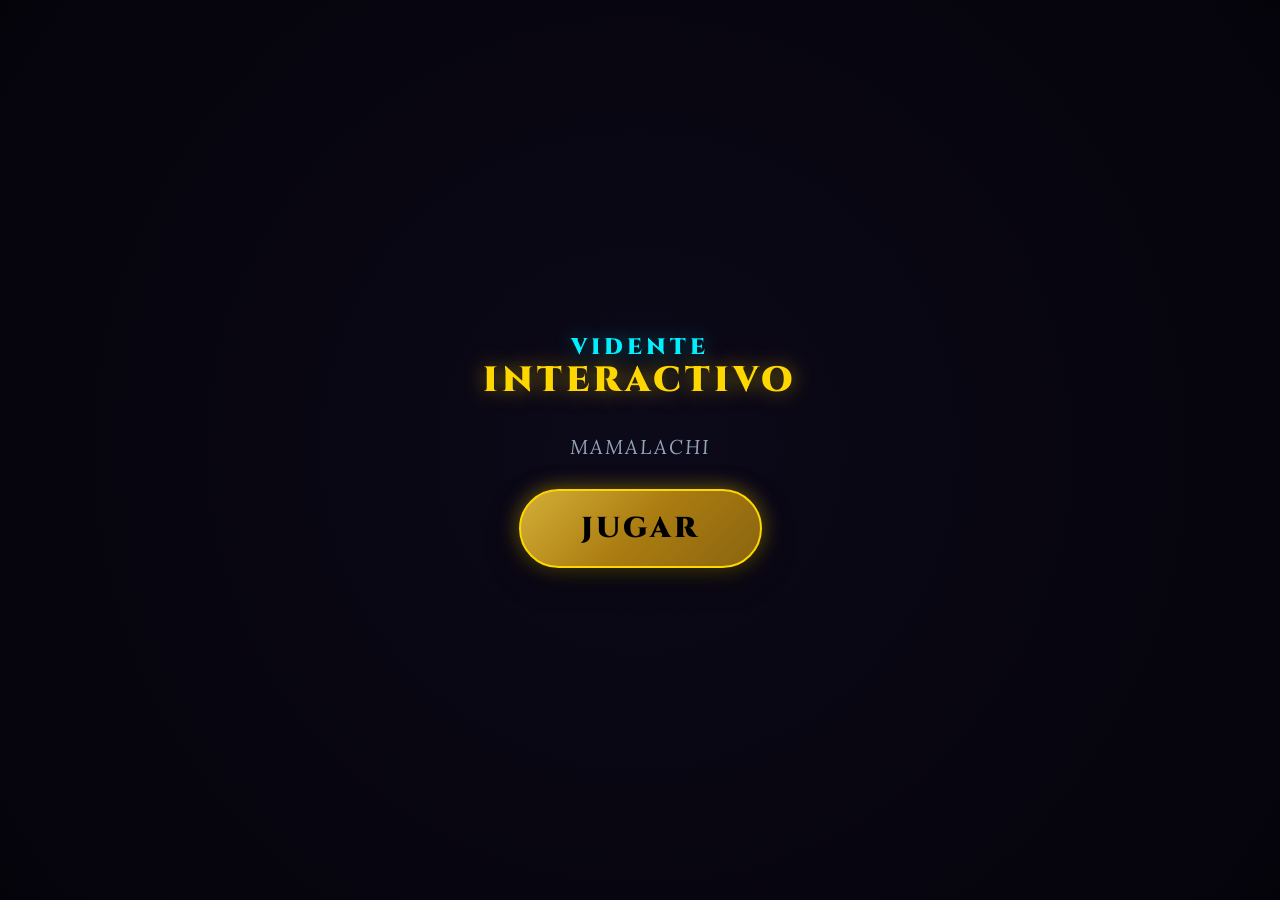
<file: index.html>
<!DOCTYPE html>
<html lang="es">

<head>
  <meta charset="UTF-8">
  <meta name="viewport" content="width=device-width, initial-scale=1.0">
  <title>Vidente Interactivo - Mamalachi</title>
  <meta name="apple-mobile-web-app-capable" content="yes">
  <meta name="apple-mobile-web-app-status-bar-style" content="black-translucent">
  <meta name="apple-mobile-web-app-title" content="Tu Juego">

  <meta name="mobile-web-app-capable" content="yes">

  <meta name="viewport"
    content="width=device-width, initial-scale=1.0, maximum-scale=1.0, user-scalable=no, viewport-fit=cover">

  <!-- SEO Meta Tags -->
  <meta name="description"
    content="Una aventura conversacional interactiva y visual novel. Consulta al vidente y toma tus propias decisiones para forjar tu destino.">
  <meta name="author" content="Antigravity AI">

  <!-- Google Fonts -->
  <link rel="preconnect" href="https://fonts.googleapis.com">
  <link rel="preconnect" href="https://fonts.gstatic.com" crossorigin>
  <link
    href="https://fonts.googleapis.com/css2?family=Cinzel:wght@500;700;900&family=Lora:ital,wght@0,400;0,600;1,400&family=Inter:wght@400;500;700&display=swap"
    rel="stylesheet">

  <!-- CAPTURADOR DE ERRORES DE SCRIPT (MODO RESILIENTE DE DEPURACIÓN) -->
  <script>
    window.onerror = function (message, source, lineno, colno, error) {
      const overlay = document.getElementById('error-overlay');
      const msg = document.getElementById('error-message');
      if (overlay && msg) {
        overlay.style.display = 'block';
        msg.textContent = `${message}\nEn: ${source}\nLínea: ${lineno}:${colno}\n\nStack:\n${error ? error.stack : 'No disponible'}`;
      }
      console.error("Game crash error:", message, "at", source, lineno, colno, error);
      return false; // Permitir que siga saliendo en consola
    };
  </script>

  <style>
    /* ==========================================================================
       1. VARIABLES Y DISEÑO DEL SISTEMA (TOKENS)
       ========================================================================== */
    :root {
      --color-bg-space: #070814;
      --color-bg-box: rgba(10, 11, 30, 0.8);
      --color-neon-blue: #00f0ff;
      --color-neon-blue-glow: rgba(0, 240, 255, 0.4);
      --color-neon-blue-dim: rgba(0, 240, 255, 0.15);
      --color-gold: #ffd700;
      --color-gold-glow: rgba(255, 215, 0, 0.5);
      --color-amber: #ffaa00;
      --color-amber-glow: rgba(255, 170, 0, 0.5);
      --color-amber-dark: #cc8800;
      --color-text-primary: #e2e8f0;
      --color-text-muted: #94a3b8;

      --font-title: 'Cinzel', serif;
      --font-body: 'Lora', serif;
      --font-ui: 'Inter', sans-serif;

      --transition-fade: opacity 0.5s ease-in-out;
      --transition-smooth: all 0.3s cubic-bezier(0.25, 0.8, 0.25, 1);
    }

    /* ==========================================================================
       2. ESTILOS BASE Y CONFIGURACIÓN GLOBAL
       ========================================================================== */
    * {
      box-sizing: border-box;
      margin: 0;
      padding: 0;
      user-select: none;
    }

    body {
      background-color: var(--color-bg-space);
      color: var(--color-text-primary);
      font-family: var(--font-body);
      overflow: hidden;
      height: 100vh;
      width: 100vw;
      display: flex;
      justify-content: center;
      align-items: center;
      cursor: default;
    }

    body.game-active {
      cursor: none;
    }

    /* Cursor personalizado */
    #custom-cursor {
      display: none;
      width: 16px;
      height: 16px;
      border: 2px solid var(--color-neon-blue);
      border-radius: 50%;
      position: fixed;
      transform: translate(-50%, -50%);
      pointer-events: none;
      z-index: 9999;
      box-shadow: 0 0 10px var(--color-neon-blue-glow);
      transition: width 0.1s, height 0.1s, background-color 0.1s;
    }

    body.game-active #custom-cursor {
      display: block;
    }

    body:active #custom-cursor {
      width: 10px;
      height: 10px;
      background-color: var(--color-neon-blue);
    }

    /* Canvas para polvo de estrellas flotante */
    #particles-canvas {
      position: absolute;
      top: 0;
      left: 0;
      width: 100%;
      height: 100%;
      z-index: 1;
      pointer-events: none;
    }

    /* Contenedor del marco de TV recreado en CSS */
    #tv-wrapper {
      position: relative;
      width: 1024px;
      height: 640px;
      background: linear-gradient(135deg, #18112d 0%, #0c0919 100%);
      border: 10px solid #5d4037;
      /* Borde de madera/bronce místico */
      border-image: linear-gradient(to right, #8d6e63, #5d4037, #3e2723, #5d4037, #8d6e63) 1;
      border-radius: 24px;
      box-shadow:
        0 0 0 4px #ffd700,
        /* Borde interior de oro */
        0 0 35px rgba(0, 240, 255, 0.35),
        inset 0 0 25px rgba(0, 240, 255, 0.2);
      display: flex;
      flex-direction: row;
      overflow: hidden;
      box-sizing: border-box;
      z-index: 2;
      flex-shrink: 0;
      transition: transform 0.1s ease-out;
    }

    /* Pantalla interior de la TV */
    #game-container {
      position: relative;
      flex: 1;
      height: 100%;
      display: flex;
      flex-direction: column;
      overflow: hidden;
      background: #000;
      border-right: 4px solid #ffd700;
      box-sizing: border-box;
    }

    /* Panel de control derecho para luces */
    #tv-control-panel {
      width: 12%;
      min-width: 80px;
      max-width: 105px;
      height: 100%;
      display: flex;
      flex-direction: column;
      justify-content: space-around;
      align-items: center;
      padding: 30px 0;
      background: linear-gradient(to bottom, #1e1538, #0e0a1b);
      border-left: 1px solid rgba(255, 215, 0, 0.2);
      box-sizing: border-box;
      position: relative;
    }

    .tv-light-indicator {
      position: relative;
      width: 52px;
      height: 52px;
      border-radius: 50%;
      display: flex;
      justify-content: center;
      align-items: center;
      font-family: var(--font-title);
      font-weight: 900;
      font-size: 1.4rem;
      color: #4a4a5a;
      background: radial-gradient(circle, #252535 0%, #151522 100%);
      border: 3px solid #3c3c4e;
      box-shadow: inset 0 0 8px rgba(0, 0, 0, 0.9), 0 2px 4px rgba(0, 0, 0, 0.6);
      transition: all 0.5s cubic-bezier(0.25, 0.8, 0.25, 1);
      pointer-events: none;
    }

    /* Estados activos (iluminados) */
    #light-1.active {
      color: #ffffff;
      background: radial-gradient(circle, #a3ff7d 0%, #1db800 100%);
      border-color: #39ff14;
      box-shadow: 0 0 20px rgba(57, 255, 20, 0.9), inset 0 0 8px rgba(255, 255, 255, 0.7);
      text-shadow: 0 0 4px #000;
    }

    #light-2.active {
      color: #ffffff;
      background: radial-gradient(circle, #ff7d93 0%, #b8001e 100%);
      border-color: #ff3355;
      box-shadow: 0 0 20px rgba(255, 51, 85, 0.9), inset 0 0 8px rgba(255, 255, 255, 0.7);
      text-shadow: 0 0 4px #000;
    }

    #light-3.active {
      color: #ffffff;
      background: radial-gradient(circle, #7ddbff 0%, #007bb8 100%);
      border-color: #00f0ff;
      box-shadow: 0 0 20px rgba(0, 240, 255, 0.9), inset 0 0 8px rgba(255, 255, 255, 0.7);
      text-shadow: 0 0 4px #000;
    }

    /* El cuarto indicador (Secreto) está siempre visible */
    #light-4 {
      display: flex;
    }

    @keyframes rainbow-glow {
      0% {
        border-color: #ff3355;
        box-shadow: 0 0 20px rgba(255, 51, 85, 0.9), inset 0 0 8px rgba(255, 255, 255, 0.7);
        background: radial-gradient(circle, #ffcbd5 0%, #b8001e 100%);
      }

      25% {
        border-color: #00f0ff;
        box-shadow: 0 0 20px rgba(0, 240, 255, 0.9), inset 0 0 8px rgba(255, 255, 255, 0.7);
        background: radial-gradient(circle, #cbedff 0%, #007bb8 100%);
      }

      50% {
        border-color: #39ff14;
        box-shadow: 0 0 20px rgba(57, 255, 20, 0.9), inset 0 0 8px rgba(255, 255, 255, 0.7);
        background: radial-gradient(circle, #e3ffcb 0%, #1db800 100%);
      }

      75% {
        border-color: #d000ff;
        box-shadow: 0 0 20px rgba(208, 0, 255, 0.9), inset 0 0 8px rgba(255, 255, 255, 0.7);
        background: radial-gradient(circle, #f7cbff 0%, #8c00b8 100%);
      }

      100% {
        border-color: #ff3355;
        box-shadow: 0 0 20px rgba(255, 51, 85, 0.9), inset 0 0 8px rgba(255, 255, 255, 0.7);
        background: radial-gradient(circle, #ffcbd5 0%, #b8001e 100%);
      }
    }

    #light-4.active {
      color: #ffffff;
      animation: rainbow-glow 4s linear infinite;
      text-shadow: 0 0 4px #000;
    }

    /* Consola principal side-by-side */
    #main-console {
      display: flex;
      flex-direction: row;
      align-items: center;
      gap: 25px;
      width: 1330px;
      height: 640px;
      flex-shrink: 0;
      transition: opacity 0.8s ease, transform 0.1s ease-out;
      opacity: 0;
      pointer-events: none;
    }

    #main-console.visible-console {
      opacity: 1;
      pointer-events: auto;
    }

    /* Panel lateral de decisiones estilo corteza/piedra mística */
    #choices-container {
      width: 280px;
      height: 600px;
      background: var(--color-bg-box);
      backdrop-filter: blur(12px);
      -webkit-backdrop-filter: blur(12px);
      border: 1px solid var(--color-neon-blue);
      border-radius: 8px;
      box-shadow: 0 0 20px var(--color-neon-blue-dim),
        inset 0 0 15px rgba(0, 240, 255, 0.05);
      padding: 24px 16px;
      display: flex;
      flex-direction: column;
      gap: 20px;
      box-sizing: border-box;
      z-index: 100;
      flex-shrink: 0;
      overflow: visible;
      /* Permitir que las raíces se salgan */
    }

    /* Raíces del bosque enraizadas */
    .root-svg {
      position: absolute;
      pointer-events: none;
      z-index: 5;
      overflow: visible;
    }

    .root-left {
      left: -60px;
      top: -30px;
      width: 100px;
      height: 660px;
    }

    .root-right {
      right: -45px;
      bottom: -30px;
      width: 100px;
      height: 300px;
    }

    .root-path {
      fill: none;
      stroke: #22120b;
      /* Raíz exterior gruesa */
      stroke-linecap: round;
      stroke-linejoin: round;
      filter: drop-shadow(0 2px 5px rgba(0, 0, 0, 0.9));
    }

    .root-path-inner {
      fill: none;
      stroke: #422a1d;
      /* Detalle interior madera */
      stroke-linecap: round;
      stroke-linejoin: round;
    }

    .root-sap {
      fill: #39ff14;
      /* Sabia mágica verde neón */
      filter: drop-shadow(0 0 5px #39ff14);
      animation: sap-pulse 2.5s infinite ease-in-out;
      transform-origin: center;
    }

    @keyframes sap-pulse {

      0%,
      100% {
        opacity: 0.4;
        transform: scale(0.9);
      }

      50% {
        opacity: 1;
        transform: scale(1.2);
      }
    }

    .choices-list {
      display: flex;
      flex-direction: column;
      gap: 12px;
      width: 100%;
      overflow-y: auto;
      flex: 1;
      padding-right: 4px;
    }

    /* Ocultar barra de scroll para estética premium */
    .choices-list::-webkit-scrollbar {
      width: 4px;
    }

    .choices-list::-webkit-scrollbar-track {
      background: transparent;
    }

    .choices-list::-webkit-scrollbar-thumb {
      background: var(--color-gold);
      border-radius: 2px;
    }

    .choices-waiting {
      font-family: var(--font-body);
      font-style: italic;
      color: var(--color-text-muted);
      text-align: center;
      margin-top: 40px;
      font-size: 0.95rem;
      line-height: 1.4;
      animation: pulse-waiting 2s infinite ease-in-out;
    }

    @keyframes pulse-waiting {
      0% {
        opacity: 0.4;
      }

      50% {
        opacity: 0.85;
      }

      100% {
        opacity: 0.4;
      }
    }

    /* Diferenciación visual de decisiones de fantasía (Fuertes vs Débiles) */
    .choice-btn.weak {
      animation: float-weak 6s ease-in-out infinite;
      border: 1.5px dashed var(--color-neon-blue-dim);
      opacity: 0.85;
      box-shadow: 0 2px 4px rgba(0, 0, 0, 0.4);
    }

    .choice-btn.weak:hover {
      opacity: 1;
      border-style: solid;
      border-color: var(--color-neon-blue);
      transform: translateY(-2px);
      box-shadow: 0 4px 10px var(--color-neon-blue-glow);
    }

    @keyframes float-weak {

      0%,
      100% {
        transform: translateY(0) rotate(0.2deg);
      }

      50% {
        transform: translateY(-6px) rotate(-0.2deg);
      }
    }

    .choice-btn.strong {
      border: 2px solid var(--color-gold);
      box-shadow: 0 0 15px var(--color-gold-glow), inset 0 0 10px rgba(255, 215, 0, 0.1);
      font-weight: 900;
      letter-spacing: 1.5px;
      /* Fijas/Estáticas para contrastar con las flotantes débiles */
      transform: none;
      transition: all 0.2s cubic-bezier(0.25, 0.8, 0.25, 1);
    }

    .choice-btn.strong:hover {
      box-shadow: 0 0 25px var(--color-gold-glow), inset 0 0 15px rgba(255, 215, 0, 0.2);
      transform: scale(1.02);
    }



    /* ==========================================================================
       3. ENCABEZADO / PANEL DE CONTROL
       ========================================================================== */
    .game-header {
      height: 70px;
      padding: 0 30px;
      background: linear-gradient(to bottom, rgba(7, 8, 20, 0.95) 0%, rgba(7, 8, 20, 0) 100%);
      display: flex;
      justify-content: space-between;
      /* Corregido error justify-between: space-between */
      align-items: center;
      z-index: 10;
    }

    .header-logo {
      display: flex;
      flex-direction: column;
      font-family: var(--font-title);
      font-weight: 900;
      letter-spacing: 2px;
      line-height: 1.1;
    }

    .neon-text-blue {
      color: var(--color-neon-blue);
      font-size: 1.4rem;
      text-shadow: 0 0 10px var(--color-neon-blue-glow);
    }

    .gold-text {
      color: var(--color-gold);
      font-size: 0.85rem;
      text-shadow: 0 0 5px var(--color-gold-glow);
    }

    .header-controls {
      display: flex;
      align-items: center;
      gap: 20px;
    }

    .control-badge {
      font-family: var(--font-ui);
      font-size: 0.8rem;
      color: var(--color-text-muted);
      background: rgba(255, 255, 255, 0.05);
      padding: 6px 14px;
      border-radius: 20px;
      border: 1px solid rgba(255, 255, 255, 0.1);
      letter-spacing: 1px;
    }

    /* Botón outline estilo juego */
    .btn-game-outline {
      background: transparent;
      border: 1px solid var(--color-gold);
      color: var(--color-gold);
      font-family: var(--font-ui);
      font-weight: 500;
      font-size: 0.85rem;
      padding: 8px 18px;
      border-radius: 4px;
      cursor: none;
      display: flex;
      align-items: center;
      gap: 8px;
      transition: var(--transition-smooth);
      text-shadow: 0 0 3px var(--color-gold-glow);
      box-shadow: 0 0 5px rgba(255, 215, 0, 0.1);
    }

    .btn-game-outline:hover {
      background: var(--color-gold);
      color: #000;
      text-shadow: none;
      box-shadow: 0 0 15px var(--color-gold-glow);
      transform: translateY(-1px);
    }

    .icon-refresh {
      transition: transform 0.5s ease;
    }

    .btn-game-outline:hover .icon-refresh {
      transform: rotate(-180deg);
    }

    /* ==========================================================================
       4. VIEWPORT DEL JUEGO (ESCENA)
       ========================================================================== */
    .game-viewport {
      flex: 1;
      position: relative;
      overflow: hidden;
      display: flex;
      flex-direction: column;
      justify-content: flex-end;
      padding: 30px;
    }

    /* Fondos con transición cruzada */
    .scene-bg {
      position: absolute;
      top: 0;
      left: 0;
      width: 100%;
      height: 100%;
      background-size: cover;
      background-position: center;
      transition: var(--transition-fade);
      z-index: 1;
    }

    .scene-bg::after {
      content: '';
      position: absolute;
      top: 0;
      left: 0;
      width: 100%;
      height: 100%;
      background: radial-gradient(circle at center, transparent 30%, rgba(7, 8, 20, 0.75) 100%),
        linear-gradient(to top, rgba(7, 8, 20, 0.9) 0%, transparent 40%);
      pointer-events: none;
    }

    .opacity-0 {
      opacity: 0;
    }

    /* ==========================================================================
       5. CUADRO DE DIÁLOGO Y NARRATIVA (ESTILO CÓMIC/NOVELA)
       ========================================================================== */
    .hud-container {
      position: relative;
      z-index: 5;
      width: 100%;
      max-width: 900px;
      margin: 0 auto;
      display: flex;
      flex-direction: column;
      align-items: flex-start;
      margin-bottom: 20px;
    }

    /* Nombre del orador */
    .speaker-tag {
      font-family: var(--font-title);
      font-weight: 700;
      font-size: 0.95rem;
      color: var(--color-gold);
      background: linear-gradient(135deg, #1b160b 0%, #0d0903 100%);
      padding: 6px 20px;
      border: 1px solid var(--color-gold);
      border-bottom: none;
      border-radius: 6px 6px 0 0;
      text-shadow: 0 0 5px var(--color-gold-glow);
      box-shadow: 0 -2px 10px rgba(0, 0, 0, 0.5);
      letter-spacing: 2px;
      transform: translateX(20px);
      z-index: 6;
    }

    /* Cuadro de diálogo principal */
    .dialogue-box {
      width: 100%;
      background: var(--color-bg-box);
      backdrop-filter: blur(12px);
      -webkit-backdrop-filter: blur(12px);
      border-radius: 8px;
      border: 1px solid var(--color-neon-blue);
      box-shadow: 0 0 20px var(--color-neon-blue-dim),
        inset 0 0 15px rgba(0, 240, 255, 0.05);
      position: relative;
      overflow: hidden;
    }

    .dialogue-frame {
      padding: 25px 30px;
      position: relative;
      display: flex;
      flex-direction: column;
      gap: 20px;
    }

    /* Decoraciones en las esquinas */
    .corner {
      position: absolute;
      width: 10px;
      height: 10px;
      border: 2px solid var(--color-gold);
      pointer-events: none;
    }

    .top-left {
      top: 6px;
      left: 6px;
      border-right: none;
      border-bottom: none;
    }

    .top-right {
      top: 6px;
      right: 6px;
      border-left: none;
      border-bottom: none;
    }

    .bottom-left {
      bottom: 6px;
      left: 6px;
      border-right: none;
      border-top: none;
    }

    .bottom-right {
      bottom: 6px;
      right: 6px;
      border-left: none;
      border-top: none;
    }

    .dialogue-content {
      min-height: 80px;
    }

    .narrative-text {
      font-size: 1.15rem;
      line-height: 1.6;
      color: var(--color-text-primary);
      text-shadow: 0 1px 3px rgba(0, 0, 0, 0.8);
    }

    /* Resaltador de palabras clave en el texto */
    .highlight {
      color: var(--color-neon-blue);
      text-shadow: 0 0 5px var(--color-neon-blue-glow);
      font-weight: 600;
    }

    /* ==========================================================================
       6. OPCIONES DE DECISIÓN (BOTONES CON ESTILO DE CONSOLA RETRO)
       ========================================================================== */
    .choices-container {
      display: grid;
      grid-template-columns: 1fr;
      gap: 12px;
      margin-top: 5px;
      width: 100%;
    }

    @media (min-width: 768px) {
      .choices-container {
        grid-template-columns: 1fr 1fr;
        /* Dos columnas en pantallas medianas/grandes */
      }
    }

    /* Botones de opción inspirados en los botones retro de TV de la imagen */
    .choice-btn {
      background: var(--color-bg-box);
      backdrop-filter: blur(12px);
      -webkit-backdrop-filter: blur(12px);
      border: 1px solid var(--color-neon-blue);
      border-radius: 8px;
      padding: 12px 20px;
      color: var(--color-text-primary);
      font-family: var(--font-title);
      font-size: 1rem;
      font-weight: 700;
      text-align: left;
      cursor: none;
      display: flex;
      align-items: center;
      gap: 15px;
      transition: var(--transition-smooth);
      box-shadow: 0 2px 5px rgba(0, 0, 0, 0.5),
        inset 0 0 8px rgba(0, 240, 255, 0.05);
      text-transform: uppercase;
      letter-spacing: 1px;
    }

    /* Indicador numérico brillante */
    .choice-num {
      display: flex;
      justify-content: center;
      align-items: center;
      width: 24px;
      height: 24px;
      background-color: rgba(0, 0, 0, 0.4);
      border: 1px solid var(--color-neon-blue);
      border-radius: 4px;
      font-family: var(--font-ui);
      font-size: 0.85rem;
      color: var(--color-neon-blue);
      box-shadow: inset 0 0 5px rgba(0, 0, 0, 0.9);
      transition: var(--transition-smooth);
    }

    /* Efecto Hover en las Opciones */
    .choice-btn:hover {
      border-color: var(--color-neon-blue);
      color: #fff;
      background: rgba(0, 240, 255, 0.15);
      transform: translateY(-2px);
      box-shadow: 0 0 15px var(--color-neon-blue-glow),
        inset 0 0 4px rgba(0, 240, 255, 0.2);
    }

    .choice-btn:hover .choice-num {
      background-color: var(--color-neon-blue);
      color: #000;
      border-color: #fff;
      box-shadow: 0 0 10px var(--color-neon-blue-glow);
    }

    /* Efecto de clic pulsado */
    .choice-btn:active {
      transform: translateY(1px);
      box-shadow: 0 0 5px var(--color-neon-blue-glow);
    }

    /* ==========================================================================
       7. PANTALLA / CARTA DE FINAL
       ========================================================================== */
    .ending-card {
      position: absolute;
      top: 0;
      left: 0;
      width: 100%;
      height: 100%;
      background: rgba(5, 5, 15, 0.95);
      backdrop-filter: blur(15px);
      -webkit-backdrop-filter: blur(15px);
      z-index: 100;
      display: flex;
      justify-content: center;
      align-items: center;
      padding: 20px;
      transition: var(--transition-fade);
    }


    .ending-content {
      width: 100%;
      max-width: 600px;
      text-align: center;
      display: flex;
      flex-direction: column;
      align-items: center;
      gap: 25px;
      animation: scaleUp 0.6s cubic-bezier(0.34, 1.56, 0.64, 1);
    }

    .neon-text-gold {
      font-family: var(--font-title);
      color: var(--color-gold);
      font-size: 1.2rem;
      letter-spacing: 3px;
      text-shadow: 0 0 10px var(--color-gold-glow);
    }

    .ending-title {
      font-family: var(--font-title);
      font-size: 2.2rem;
      font-weight: 900;
      color: #fff;
      text-shadow: 0 0 15px var(--color-neon-blue-glow);
      line-height: 1.2;
      border-bottom: 2px solid var(--color-neon-blue);
      padding-bottom: 15px;
      width: 100%;
    }

    .ending-description {
      font-size: 1.15rem;
      line-height: 1.7;
      color: var(--color-text-muted);
      font-style: italic;
    }

    /* Botón dorado grande para el final */
    .btn-game-gold {
      background: linear-gradient(135deg, #d4af37 0%, #aa7c11 100%);
      border: 1px solid #fff;
      color: #000;
      font-family: var(--font-title);
      font-weight: 900;
      font-size: 1.1rem;
      letter-spacing: 1px;
      padding: 14px 40px;
      border-radius: 4px;
      cursor: none;
      transition: var(--transition-smooth);
      box-shadow: 0 5px 20px rgba(0, 0, 0, 0.5),
        0 0 10px var(--color-gold-glow);
    }

    .btn-game-gold:hover {
      transform: scale(1.05);
      box-shadow: 0 5px 25px var(--color-gold-glow);
    }

    .btn-game-gold:active {
      transform: scale(0.98);
    }

    /* Clase utilitaria para ocultar elementos genéricos (paneles del editor) */
    .hidden {
      display: none !important;
    }

    /* Override: ending-card y export-modal usan opacity para transiciones suaves */
    .ending-card.hidden {
      display: flex;
      opacity: 0;
      pointer-events: none;
    }

    .export-modal.hidden {
      display: flex;
      opacity: 0;
      pointer-events: none;
    }

    /* Animación de escala para modales y ending card */
    @keyframes scaleUp {
      from {
        transform: scale(0.85);
        opacity: 0;
      }

      to {
        transform: scale(1);
        opacity: 1;
      }
    }

    /* ==========================================================================
       8. PANEL DE CREADOR Y COMPONENTES DE EDICIÓN VISUAL
       ========================================================================== */
    .btn-creator-trigger {
      position: fixed;
      bottom: 25px;
      right: 25px;
      width: 50px;
      height: 50px;
      border-radius: 50%;
      background: rgba(10, 11, 30, 0.9);
      border: 1px solid var(--color-neon-blue);
      color: var(--color-neon-blue);
      display: none !important;
      justify-content: center;
      align-items: center;
      z-index: 99;
      cursor: none;
      box-shadow: 0 0 15px var(--color-neon-blue-dim);
      transition: var(--transition-smooth);
    }

    .btn-creator-trigger:hover {
      transform: rotate(45deg) scale(1.1);
      box-shadow: 0 0 20px var(--color-neon-blue-glow);
      color: #fff;
      border-color: #fff;
    }

    /* Panel de Creador lateral deslizante */
    .creator-panel {
      position: fixed;
      top: 0;
      right: 0;
      width: 100%;
      max-width: 440px;
      height: 100vh;
      background: rgba(8, 9, 22, 0.96);
      backdrop-filter: blur(15px);
      -webkit-backdrop-filter: blur(15px);
      border-left: 1px solid var(--color-neon-blue);
      box-shadow: -5px 0 25px rgba(0, 0, 0, 0.8);
      z-index: 1000;
      display: flex;
      flex-direction: column;
      transition: transform 0.4s cubic-bezier(0.25, 0.8, 0.25, 1);
    }

    .creator-panel.closed {
      transform: translateX(100%);
    }

    .creator-header {
      height: 70px;
      padding: 0 25px;
      border-bottom: 1px solid var(--color-neon-blue-dim);
      display: flex;
      justify-content: space-between;
      align-items: center;
    }

    .creator-header h3 {
      font-family: var(--font-title);
      color: var(--color-neon-blue);
      font-weight: 700;
      font-size: 1.1rem;
      letter-spacing: 1.5px;
      text-shadow: 0 0 5px var(--color-neon-blue-glow);
    }

    .btn-close-icon {
      background: transparent;
      border: none;
      color: var(--color-text-muted);
      font-size: 1.8rem;
      cursor: none;
      transition: var(--transition-smooth);
      width: 32px;
      height: 32px;
      display: flex;
      justify-content: center;
      align-items: center;
    }

    .btn-close-icon:hover {
      color: #fff;
    }

    .creator-content {
      flex: 1;
      overflow-y: auto;
      padding: 25px;
      display: flex;
      flex-direction: column;
      gap: 20px;
      padding-bottom: 110px;
      /* Margen para el footer flotante */
    }

    .creator-content::-webkit-scrollbar {
      width: 6px;
    }

    .creator-content::-webkit-scrollbar-track {
      background: rgba(0, 0, 0, 0.1);
    }

    .creator-content::-webkit-scrollbar-thumb {
      background: var(--color-neon-blue-dim);
      border-radius: 3px;
    }

    .creator-content::-webkit-scrollbar-thumb:hover {
      background: var(--color-neon-blue);
    }

    .creator-section {
      display: flex;
      flex-direction: column;
      gap: 8px;
    }

    .form-group label {
      font-family: var(--font-ui);
      font-size: 0.8rem;
      color: var(--color-text-muted);
      font-weight: 600;
      text-transform: uppercase;
      letter-spacing: 0.5px;
    }

    .creator-select,
    .creator-input,
    .creator-textarea {
      background: rgba(0, 0, 0, 0.4);
      border: 1px solid var(--color-neon-blue-dim);
      color: #fff;
      border-radius: 4px;
      padding: 10px 12px;
      font-family: var(--font-ui);
      font-size: 0.9rem;
      transition: var(--transition-smooth);
      width: 100%;
      outline: none;
    }

    .creator-textarea {
      font-family: var(--font-body);
      resize: vertical;
    }

    .creator-select:focus,
    .creator-input:focus,
    .creator-textarea:focus {
      border-color: var(--color-neon-blue);
      box-shadow: 0 0 8px rgba(0, 240, 255, 0.2);
    }

    .creator-select option {
      background: #080916;
      color: #fff;
    }

    .creator-scene-actions {
      display: grid;
      grid-template-columns: 1fr 1fr;
      gap: 10px;
      margin-top: 5px;
    }

    .btn-creator-action {
      font-family: var(--font-ui);
      font-weight: 600;
      font-size: 0.8rem;
      padding: 9px 12px;
      border-radius: 4px;
      cursor: none;
      border: none;
      transition: var(--transition-smooth);
      text-align: center;
      display: flex;
      justify-content: center;
      align-items: center;
      gap: 5px;
    }

    .btn-green {
      background: #10b981;
      color: #fff;
    }

    .btn-green:hover {
      background: #059669;
      box-shadow: 0 0 10px rgba(16, 185, 129, 0.4);
    }

    .btn-red {
      background: #ef4444;
      color: #fff;
    }

    .btn-red:hover {
      background: #dc2626;
      box-shadow: 0 0 10px rgba(239, 68, 68, 0.4);
    }

    .btn-gold {
      background: linear-gradient(135deg, #ffd700 0%, #cc9900 100%);
      color: #000;
    }

    .btn-gold:hover {
      box-shadow: 0 0 15px var(--color-gold-glow);
      transform: translateY(-1px);
    }

    .btn-blue {
      background: #3b82f6;
      color: #fff;
    }

    .btn-blue:hover {
      background: #2563eb;
      box-shadow: 0 0 10px rgba(59, 130, 246, 0.4);
    }

    .btn-outline-amber {
      background: transparent;
      border: 1px dashed var(--color-amber);
      color: var(--color-amber);
    }

    .btn-outline-amber:hover {
      background: rgba(255, 170, 0, 0.05);
      border-color: #fff;
      color: #fff;
    }

    .creator-choices-list {
      display: flex;
      flex-direction: column;
      gap: 12px;
      margin-bottom: 5px;
    }

    .creator-choice-item {
      border: 1px solid rgba(255, 255, 255, 0.08);
      background: rgba(0, 0, 0, 0.2);
      padding: 12px;
      border-radius: 6px;
      display: flex;
      flex-direction: column;
      gap: 8px;
      position: relative;
    }

    .btn-delete-choice {
      position: absolute;
      top: 6px;
      right: 10px;
      background: transparent;
      border: none;
      color: #ef4444;
      font-size: 0.8rem;
      font-weight: bold;
      cursor: none;
    }

    .btn-delete-choice:hover {
      color: #ff8888;
    }

    .checkbox-group {
      flex-direction: row;
      align-items: center;
      gap: 10px;
      cursor: none;
      margin-top: 5px;
    }

    .checkbox-group input {
      width: 16px;
      height: 16px;
      cursor: none;
    }

    .creator-tip {
      font-size: 0.75rem;
      color: var(--color-text-muted);
      font-style: italic;
    }

    .creator-actions-sticky {
      position: absolute;
      bottom: 0;
      left: 0;
      width: 100%;
      padding: 15px 25px;
      background: #080916;
      border-top: 1px solid var(--color-neon-blue-dim);
      display: grid;
      grid-template-columns: 1fr 1fr 1fr;
      gap: 12px;
      z-index: 10;
    }

    /* Modal de Exportación JSON */
    .export-modal {
      position: fixed;
      top: 0;
      left: 0;
      width: 100vw;
      height: 100vh;
      background: rgba(0, 0, 0, 0.85);
      backdrop-filter: blur(10px);
      -webkit-backdrop-filter: blur(10px);
      z-index: 2000;
      display: flex;
      justify-content: center;
      align-items: center;
      transition: var(--transition-fade);
    }


    .export-modal-content {
      background: #0c0e1a;
      border: 1px solid var(--color-neon-blue);
      border-radius: 8px;
      width: 90%;
      max-width: 650px;
      box-shadow: 0 0 30px var(--color-neon-blue-dim);
      display: flex;
      flex-direction: column;
      animation: scaleUp 0.4s cubic-bezier(0.34, 1.56, 0.64, 1);
    }

    .export-modal-header {
      padding: 20px;
      border-bottom: 1px solid var(--color-neon-blue-dim);
      display: flex;
      justify-content: space-between;
      align-items: center;
    }

    .export-modal-header h4 {
      font-family: var(--font-title);
      color: var(--color-neon-blue);
      letter-spacing: 1px;
    }

    .export-modal-body {
      padding: 25px;
      display: flex;
      flex-direction: column;
      gap: 15px;
    }

    .export-modal-body p {
      font-size: 0.95rem;
      color: var(--color-text-muted);
      line-height: 1.5;
    }

    .export-textarea {
      background: #04050a;
      border: 1px solid var(--color-neon-blue-dim);
      color: var(--color-gold);
      font-family: 'Courier New', Courier, monospace;
      font-size: 0.85rem;
      padding: 15px;
      border-radius: 4px;
      width: 100%;
      height: 280px;
      resize: none;
      outline: none;
    }

    .export-modal-actions {
      display: flex;
      justify-content: space-between;
      align-items: center;
    }

    .toast-notification {
      font-family: var(--font-ui);
      font-size: 0.85rem;
      color: var(--color-gold);
      text-shadow: 0 0 3px var(--color-gold-glow);
    }

    /* ==========================================================================
       9. RESPONSIVIDAD Y AJUSTES MÓVILES
       ========================================================================== */
    @media (max-width: 600px) {

      body,
      body.game-active {
        cursor: default;
        /* Usar cursor nativo en móviles */
      }

      #custom-cursor,
      body.game-active #custom-cursor {
        display: none;
      }

      .game-header {
        height: 60px;
        padding: 0 15px;
      }

      .neon-text-blue {
        font-size: 1.1rem;
      }

      .game-viewport {
        padding: 15px;
      }

      .speaker-tag {
        font-size: 0.85rem;
        padding: 4px 15px;
        transform: translateX(10px);
      }

      .dialogue-frame {
        padding: 15px 20px;
        gap: 15px;
      }

      .narrative-text {
        font-size: 1rem;
        line-height: 1.5;
      }

      .choice-btn {
        padding: 10px 15px;
        font-size: 0.85rem;
      }

      .ending-title {
        font-size: 1.6rem;
      }

      .ending-description {
        font-size: 1rem;
      }

      .creator-panel {
        max-width: 100%;
      }
    }

    /* Soporte específico para móvil horizontal (landscape) */
    @media (orientation: landscape) and (max-height: 600px) {

      body,
      body.game-active {
        cursor: default;
      }

      #custom-cursor,
      body.game-active #custom-cursor {
        display: none;
      }

      .game-header {
        height: 45px;
        padding: 0 15px;
      }

      .neon-text-blue {
        font-size: 1rem;
      }

      .gold-text {
        font-size: 0.7rem;
      }

      .control-badge {
        font-size: 0.7rem;
        padding: 4px 10px;
      }

      .btn-game-outline {
        font-size: 0.75rem;
        padding: 4px 12px;
      }

      .game-viewport {
        padding: 5px 15px;
      }

      .hud-container {
        margin-bottom: 5px;
        max-width: 95%;
      }

      .speaker-tag {
        font-size: 0.75rem;
        padding: 2px 12px;
        transform: translateX(10px);
      }

      .dialogue-frame {
        padding: 10px 15px;
        gap: 8px;
      }

      .narrative-text {
        font-size: 0.85rem;
        line-height: 1.35;
      }

      .dialogue-content {
        min-height: 35px;
      }

      .choices-container {
        gap: 6px;
        margin-top: 2px;
        grid-template-columns: 1fr 1fr !important;
        /* Forzar dos columnas para ahorrar espacio vertical */
      }

      .choice-btn {
        padding: 6px 12px;
        font-size: 0.75rem;
        gap: 8px;
      }

      .choice-num {
        width: 18px;
        height: 18px;
        font-size: 0.7rem;
      }

      .ending-card {
        padding: 10px;
      }

      .ending-content {
        gap: 10px;
      }

      .ending-title {
        font-size: 1.3rem;
        padding-bottom: 5px;
      }

      .ending-description {
        font-size: 0.8rem;
        line-height: 1.3;
      }

      .btn-game-gold {
        font-size: 0.85rem;
        padding: 8px 25px;
      }

      /* Ajustes para overlays en horizontal */
      .meditation-window,
      .conjuro-window,
      .resolucion-window,
      .tv-frame,
      .vaca-window,
      .ia-selector-window,
      .chat-window,
      .tarot-window,
      .ouija-window {
        padding: 12px;
        gap: 10px;
        max-height: 96vh;
        overflow-y: auto;
      }

      .meditation-window h4,
      .conjuro-window h4,
      .resolucion-window h4,
      .ia-selector-window h4,
      .chat-window h4,
      .tarot-window h4,
      .ouija-window h4 {
        font-size: 0.95rem;
      }

      .meditation-body {
        gap: 8px;
      }

      .direction-controls {
        gap: 5px;
      }

      .btn-direction {
        font-size: 0.75rem;
        padding: 6px 10px;
      }

      .meditation-feedback {
        font-size: 0.75rem;
      }

      .spell-input-area input,
      .rescue-input-area input {
        padding: 6px;
        font-size: 0.9rem;
      }

      .lift-game-area {
        height: 110px;
        padding: 5px;
      }

      .lift-track {
        height: 80px;
        width: 40px;
      }

      .lift-handle {
        width: 38px;
        height: 38px;
        font-size: 1.5rem;
      }

      .jairo-slideshow-window {
        padding: 10px;
        gap: 8px;
        max-width: 95%;
      }

      .slideshow-stage {
        height: 130px;
      }

      .slide-art {
        font-size: 2.2rem;
        margin-bottom: 5px;
      }

      .slide-caption {
        font-size: 0.75rem;
        line-height: 1.25;
      }

      .ia-grid {
        max-height: 160px;
      }

      .ia-avatar {
        font-size: 1.5rem;
      }

      .ia-name {
        font-size: 0.8rem;
      }

      .ia-desc {
        font-size: 0.7rem;
      }

      .chat-video-area {
        height: 80px;
      }

      .julia-ia-hologram {
        font-size: 2rem;
      }

      .toxic-spam-container {
        height: 80px;
      }

      .tarot-cards-row {
        gap: 10px;
      }

      .spanish-card {
        width: 60px;
        height: 95px;
      }

      .spanish-card .card-front {
        font-size: 0.6rem;
      }

      .ouija-board-graphics {
        padding: 5px;
      }

      .ouija-yes-no {
        font-size: 0.85rem;
      }

      .ouija-alphabet {
        font-size: 0.65rem;
        line-height: 1.3;
        letter-spacing: 2px;
      }

      .ouija-track {
        height: 50px;
      }

      .ouija-planchette {
        width: 30px;
        height: 30px;
        font-size: 0.9rem;
      }
    }

    /* Soporte específico para tablets y pantallas medianas (landscape o portrait) */
    @media (min-width: 601px) and (max-width: 1024px) {
      .game-viewport {
        padding: 20px;
      }

      .hud-container {
        max-width: 90%;
      }

      .choices-container {
        grid-template-columns: 1fr 1fr !important;
      }
    }


    /* Portal Cinematic & Teleport Effects */
    .portal-overlay {
      position: fixed;
      top: 0;
      left: 0;
      width: 100vw;
      height: 100vh;
      background: #000;
      z-index: 99999;
      display: flex;
      justify-content: center;
      align-items: center;
      overflow: hidden;
      opacity: 0;
      transition: opacity 1s ease-in-out;
      pointer-events: none;
    }

    .portal-overlay.active {
      opacity: 1;
      pointer-events: auto;
    }

    .portal-vortex {
      width: 180vmax;
      height: 180vmax;
      background: radial-gradient(circle, rgba(0, 240, 255, 1) 0%, rgba(128, 0, 255, 0.9) 25%, rgba(255, 0, 128, 0.5) 55%, rgba(0, 0, 0, 1) 85%);
      animation: spin-vortex 4s linear infinite;
      border-radius: 50%;
      filter: blur(15px);
      opacity: 0.9;
    }

    .portal-vortex.green {
      background: radial-gradient(circle, rgba(57, 255, 20, 1) 0%, rgba(0, 128, 0, 0.9) 25%, rgba(0, 50, 0, 0.5) 55%, rgba(0, 0, 0, 1) 85%);
    }

    .portal-vortex.blue {
      background: radial-gradient(circle, rgba(0, 240, 255, 1) 0%, rgba(0, 0, 255, 0.9) 25%, rgba(0, 0, 50, 0.5) 55%, rgba(0, 0, 0, 1) 85%);
    }

    .portal-vortex.purple {
      background: radial-gradient(circle, rgba(255, 0, 255, 1) 0%, rgba(128, 0, 128, 0.9) 25%, rgba(50, 0, 50, 0.5) 55%, rgba(0, 0, 0, 1) 85%);
    }

    @keyframes spin-vortex {
      0% {
        transform: rotate(0deg) scale(0.8);
      }

      50% {
        transform: rotate(180deg) scale(1.2);
      }

      100% {
        transform: rotate(360deg) scale(0.8);
      }
    }

    .portal-light-flash {
      position: absolute;
      top: 0;
      left: 0;
      width: 100%;
      height: 100%;
      background: #fff;
      opacity: 0;
      z-index: 100000;
      pointer-events: none;
      transition: opacity 0.3s ease;
    }

    .portal-light-flash.active {
      opacity: 1;
    }

    .teleport-flash {
      position: absolute;
      top: 0;
      left: 0;
      width: 100%;
      height: 100%;
      background: radial-gradient(circle, rgba(255, 255, 255, 1) 0%, rgba(255, 215, 0, 0.85) 45%, rgba(0, 0, 0, 0) 80%);
      z-index: 9999;
      opacity: 0;
      pointer-events: none;
      transition: opacity 0.5s ease-out;
    }

    .teleport-flash.active {
      opacity: 1;
      transition: none;
      /* Flash immediately */
    }

    .meditation-window {
      width: 90%;
      max-width: 700px;
      background: rgba(10, 15, 35, 0.85);
      border: 1px solid var(--color-neon-blue);
      box-shadow: 0 0 30px rgba(0, 240, 255, 0.25), inset 0 0 15px rgba(0, 240, 255, 0.1);
      border-radius: 12px;
      padding: 25px;
      display: flex;
      flex-direction: column;
      gap: 20px;
    }

    .timer-container {
      position: relative;
      width: 45px;
      height: 45px;
      display: flex;
      justify-content: center;
      align-items: center;
    }

    .timer-text {
      position: absolute;
      font-family: var(--font-ui);
      font-weight: bold;
      font-size: 0.8rem;
      color: var(--color-gold);
      text-shadow: 0 0 5px var(--color-gold-glow);
    }

    .meditation-body {
      display: flex;
      flex-direction: column;
      gap: 15px;
    }

    .meditation-footer {
      display: flex;
      justify-content: center;
    }

    .meditation-footer button {
      width: 100%;
      padding: 12px;
      font-size: 1rem;
    }

    /* Wasted Overlay Styles */
    .wasted-overlay {
      position: fixed;
      top: 0;
      left: 0;
      width: 100vw;
      height: 100vh;
      background: radial-gradient(circle, rgba(139, 0, 0, 0.75) 0%, rgba(20, 0, 0, 0.98) 100%);
      z-index: 100000;
      display: flex;
      justify-content: center;
      align-items: center;
      transition: opacity 0.5s ease-in-out;
      animation: wasted-fade-in 0.4s ease-out forwards;
    }

    .wasted-content {
      text-align: center;
      animation: wasted-scale-up 0.5s cubic-bezier(0.175, 0.885, 0.32, 1.275) forwards;
    }

    .wasted-title {
      font-family: 'Cinzel', serif;
      font-size: 5rem;
      font-weight: 900;
      letter-spacing: 8px;
      color: #ff3333;
      text-shadow: 0 0 25px rgba(255, 0, 0, 0.8), 2px 2px 10px rgba(0, 0, 0, 0.9);
      margin-bottom: 15px;
    }

    .wasted-subtitle {
      font-family: var(--font-title);
      font-size: 1.5rem;
      color: var(--color-gold);
      text-shadow: 0 0 10px var(--color-gold-glow);
      letter-spacing: 2px;
    }

    @keyframes wasted-fade-in {
      from {
        opacity: 0;
        filter: blur(10px);
      }

      to {
        opacity: 1;
        filter: blur(0);
      }
    }

    @keyframes wasted-scale-up {
      from {
        transform: scale(0.6);
      }

      to {
        transform: scale(1);
      }
    }

    /* ==========================================================================
       Cuerpo Aerobic & Lifting Game Overlays Styles
       ========================================================================== */
    .aerobic-overlay {
      position: fixed;
      top: 0;
      left: 0;
      width: 100vw;
      height: 100vh;
      background: rgba(10, 5, 20, 0.95);
      z-index: 99999;
      display: flex;
      justify-content: center;
      align-items: center;
    }

    .aerobic-retro-frame {
      width: 90%;
      max-width: 750px;
      background: #110e26;
      border: 4px solid #ff007f;
      box-shadow: 0 0 30px rgba(255, 0, 127, 0.4), inset 0 0 15px rgba(255, 0, 127, 0.2);
      border-radius: 16px;
      padding: 25px;
      position: relative;
      overflow: hidden;
      display: flex;
      flex-direction: column;
      gap: 20px;
    }

    .aerobic-tv-scanlines {
      position: absolute;
      top: 0;
      left: 0;
      width: 100%;
      height: 100%;
      background: linear-gradient(rgba(18, 16, 16, 0) 50%, rgba(0, 0, 0, 0.25) 50%), linear-gradient(90deg, rgba(255, 0, 0, 0.06), rgba(0, 255, 0, 0.02), rgba(0, 0, 255, 0.06));
      background-size: 100% 4px, 6px 100%;
      z-index: 1;
      pointer-events: none;
    }

    .aerobic-neon-lines {
      position: absolute;
      bottom: 0;
      left: 0;
      width: 100%;
      height: 60px;
      background: repeating-linear-gradient(90deg, transparent, transparent 40px, rgba(0, 240, 255, 0.15) 40px, rgba(0, 240, 255, 0.15) 80px);
      transform: skewY(-5deg);
      z-index: 0;
    }

    .aerobic-header h3 {
      font-family: 'Cinzel', serif;
      font-size: 1.3rem;
      text-align: center;
      color: #ff007f;
      text-shadow: 0 0 10px rgba(255, 0, 127, 0.8);
      letter-spacing: 2px;
      margin: 0;
      z-index: 2;
      position: relative;
    }

    .aerobic-visuals {
      height: 180px;
      background: rgba(0, 0, 0, 0.6);
      border: 1px solid rgba(0, 240, 255, 0.3);
      border-radius: 8px;
      position: relative;
      overflow: hidden;
      display: flex;
      justify-content: center;
      align-items: flex-end;
      z-index: 2;
    }

    .greek-column {
      font-size: 4rem;
      position: absolute;
      bottom: -10px;
      opacity: 0.25;
      z-index: 0;
      animation: column-bounce 2s ease-in-out infinite;
    }

    .left-col {
      left: 20px;
    }

    .right-col {
      right: 20px;
      animation-delay: 1s;
    }

    .bouncing-dog {
      font-size: 2.2rem;
      position: absolute;
      z-index: 1;
      animation: dog-jump 1.5s ease-in-out infinite alternate;
    }

    .dog-1 {
      left: 80px;
      animation-delay: 0.3s;
    }

    .dog-2 {
      right: 80px;
      animation-delay: 0.7s;
    }

    .dancers-stage {
      display: flex;
      justify-content: center;
      gap: 40px;
      margin-bottom: 20px;
      z-index: 2;
    }

    .dancer {
      display: flex;
      flex-direction: column;
      align-items: center;
      position: relative;
      animation: dancer-swag 0.8s ease-in-out infinite alternate;
    }

    .adrian-dancer {
      animation-delay: 0.1s;
    }

    .julia-dancer {
      animation-delay: 0.3s;
    }

    .jairo-dancer {
      animation-delay: 0.5s;
    }

    .dancer-head {
      font-size: 2.5rem;
      filter: drop-shadow(0 0 5px rgba(255, 255, 255, 0.5));
    }

    .dancer-suit {
      font-size: 3rem;
      margin-top: -10px;
    }

    .dancer-name {
      font-family: var(--font-ui);
      font-size: 0.7rem;
      font-weight: bold;
      color: var(--color-neon-blue);
      text-shadow: 0 0 5px var(--color-neon-blue-glow);
      margin-top: 5px;
    }

    .pharmacy-alarm {
      position: absolute;
      top: 50px;
      left: 50%;
      transform: translateX(-50%);
      width: 80%;
      background: rgba(150, 0, 0, 0.95);
      border: 3px dashed #ff3333;
      box-shadow: 0 0 25px rgba(255, 0, 0, 0.8);
      border-radius: 10px;
      padding: 15px;
      text-align: center;
      z-index: 10;
      animation: alarm-pulse 0.4s infinite alternate;
    }

    .alarm-header {
      font-family: var(--font-ui);
      font-weight: bold;
      color: #fff;
      font-size: 1rem;
      letter-spacing: 1px;
      margin-bottom: 10px;
      text-shadow: 0 0 5px #000;
    }

    .alarm-body {
      display: flex;
      flex-direction: column;
      align-items: center;
      gap: 8px;
    }

    .giant-pharmacist {
      font-size: 3rem;
      animation: bounce-money 1s infinite;
    }

    .alarm-body p {
      font-family: var(--font-body);
      font-size: 0.85rem;
      color: #ffd700;
      margin: 0;
    }

    .aerobic-narrative {
      background: rgba(0, 0, 0, 0.5);
      border: 1px solid rgba(0, 240, 255, 0.2);
      border-left: 4px solid #ff007f;
      padding: 15px;
      border-radius: 0 8px 8px 0;
      font-family: var(--font-body);
      font-size: 0.95rem;
      color: var(--color-text-primary);
      min-height: 70px;
      line-height: 1.4;
      z-index: 2;
    }

    .aerobic-footer {
      display: flex;
      justify-content: center;
      z-index: 2;
    }

    @keyframes column-bounce {

      0%,
      100% {
        transform: translateY(0);
      }

      50% {
        transform: translateY(-15px);
      }
    }

    @keyframes dog-jump {
      from {
        transform: translateY(0) scaleY(1);
      }

      to {
        transform: translateY(-40px) scaleY(0.95);
      }
    }

    @keyframes dancer-swag {
      from {
        transform: rotate(-8deg) translateY(0);
      }

      to {
        transform: rotate(8deg) translateY(-10px);
      }
    }

    @keyframes alarm-pulse {
      from {
        border-color: #ff3333;
        box-shadow: 0 0 15px rgba(255, 0, 0, 0.5);
      }

      to {
        border-color: #ffaa00;
        box-shadow: 0 0 35px rgba(255, 0, 0, 1);
      }
    }

    @keyframes bounce-money {

      0%,
      100% {
        transform: scale(1);
      }

      50% {
        transform: scale(1.2);
      }
    }

    .lift-overlay {
      position: fixed;
      top: 0;
      left: 0;
      width: 100vw;
      height: 100vh;
      background: rgba(5, 5, 12, 0.9);
      backdrop-filter: blur(10px);
      -webkit-backdrop-filter: blur(10px);
      z-index: 99999;
      display: flex;
      justify-content: center;
      align-items: center;
    }

    .lift-window {
      width: 90%;
      max-width: 600px;
      background: rgba(15, 20, 45, 0.85);
      border: 1px solid var(--color-gold);
      box-shadow: 0 0 25px rgba(255, 215, 0, 0.25), inset 0 0 15px rgba(255, 215, 0, 0.1);
      border-radius: 12px;
      padding: 25px;
      display: flex;
      flex-direction: column;
      gap: 20px;
    }

    .lift-header h4 {
      font-family: var(--font-title);
      font-size: 1.15rem;
      letter-spacing: 2px;
      color: var(--color-gold);
      text-shadow: 0 0 10px var(--color-gold-glow);
      text-align: center;
      margin: 0;
    }

    .lift-instructions {
      background: rgba(0, 0, 0, 0.4);
      border-left: 3px solid var(--color-neon-blue);
      padding: 10px 15px;
      font-family: var(--font-ui);
      font-size: 0.85rem;
      color: var(--color-text-muted);
      border-radius: 0 6px 6px 0;
      line-height: 1.4;
    }

    .lift-game-area {
      height: 220px;
      display: flex;
      justify-content: space-around;
      align-items: center;
      background: rgba(0, 0, 0, 0.5);
      border-radius: 8px;
      border: 1px solid rgba(255, 255, 255, 0.1);
      padding: 15px;
    }

    .lift-object-container {
      display: flex;
      flex-direction: column;
      align-items: center;
      gap: 10px;
    }

    .lift-track {
      width: 50px;
      height: 150px;
      background: linear-gradient(90deg, rgba(255, 255, 255, 0.05), rgba(255, 255, 255, 0.15) 50%, rgba(255, 255, 255, 0.05));
      border-radius: 25px;
      border: 1px solid rgba(255, 255, 255, 0.15);
      position: relative;
      overflow: visible;
    }

    .lift-handle {
      width: 48px;
      height: 48px;
      border-radius: 50%;
      background: radial-gradient(circle, #ffe066 0%, #d4af37 100%);
      box-shadow: 0 0 12px rgba(255, 215, 0, 0.6);
      display: flex;
      justify-content: center;
      align-items: center;
      font-size: 2.2rem;
      cursor: grab;
      position: absolute;
      bottom: 0;
      left: 1px;
      user-select: none;
      transition: transform 0.05s ease;
    }

    .lift-handle:active {
      cursor: grabbing;
      box-shadow: 0 0 20px rgba(255, 215, 0, 0.9);
      background: radial-gradient(circle, #fff 0%, #ffe066 100%);
    }

    .object-label {
      font-family: var(--font-ui);
      font-size: 0.75rem;
      font-weight: 600;
      color: var(--color-text-muted);
    }

    .download-card {
      background: rgba(10, 30, 20, 0.75);
      border: 1px solid #2ecc71;
      box-shadow: 0 0 15px rgba(46, 204, 113, 0.2);
      border-radius: 8px;
      padding: 15px;
      text-align: center;
      display: flex;
      flex-direction: column;
      gap: 10px;
      animation: wasted-fade-in 0.5s ease-out;
    }

    .download-card h5 {
      font-family: var(--font-ui);
      color: #2ecc71;
      margin: 0;
      font-size: 0.95rem;
    }

    .download-card p {
      font-family: var(--font-body);
      font-size: 0.85rem;
      color: var(--color-text-primary);
      margin: 0;
    }

    .download-links {
      display: flex;
      justify-content: center;
      gap: 15px;
      margin-top: 5px;
    }

    .btn-download {
      background: #2e7d32;
      border: 1px solid #4caf50;
      color: #fff;
      padding: 8px 15px;
      border-radius: 4px;
      font-family: var(--font-ui);
      font-size: 0.85rem;
      font-weight: bold;
      text-decoration: none;
      transition: var(--transition-smooth);
      cursor: pointer;
    }

    .btn-download:hover {
      background: #1b5e20;
      box-shadow: 0 0 10px rgba(76, 175, 80, 0.6);
      transform: translateY(-1px);
    }

    .lift-footer {
      display: flex;
      justify-content: center;
    }

    #game-container.dim-mystical {
      transition: background-color 2.5s ease;
      background-color: rgba(5, 5, 20, 0.95) !important;
      box-shadow: inset 0 0 80px rgba(255, 215, 0, 0.15);
    }

    .light-flash-effect {
      position: fixed;
      top: 0;
      left: 0;
      width: 100vw;
      height: 100vh;
      background: #fff;
      opacity: 0;
      pointer-events: none;
      z-index: 100000;
      transition: opacity 0.15s ease-out;
    }

    .light-flash-effect.active {
      opacity: 1;
      transition: none;
    }

    /* ==========================================================================
       BLOQUES 2 Y 3: ESPIRITUALIDAD Y JUEGO DEL AMOR
       ========================================================================== */
    .game-overlay {
      position: fixed;
      top: 0;
      left: 0;
      width: 100vw;
      height: 100vh;
      background: rgba(5, 5, 12, 0.95);
      backdrop-filter: blur(15px);
      -webkit-backdrop-filter: blur(15px);
      z-index: 99999;
      display: flex;
      justify-content: center;
      align-items: center;
      opacity: 1;
      transition: opacity 0.5s ease;
    }

    /* Espiritualidad - Carta */
    .overlay-card-table {
      display: flex;
      flex-direction: column;
      align-items: center;
      gap: 30px;
    }

    .overlay-speech-bubble {
      background: rgba(255, 255, 255, 0.07);
      border: 1px solid rgba(255, 255, 255, 0.15);
      padding: 15px 25px;
      border-radius: 20px;
      color: #fff;
      font-size: 1.15rem;
      text-align: center;
      box-shadow: 0 5px 15px rgba(0, 0, 0, 0.3);
      max-width: 500px;
    }

    .card-container {
      perspective: 1000px;
      width: 160px;
      height: 250px;
    }

    .tarot-card {
      width: 100%;
      height: 100%;
      position: relative;
      transform-style: preserve-3d;
      transition: transform 0.8s cubic-bezier(0.175, 0.885, 0.32, 1.275);
      cursor: pointer;
    }

    .tarot-card.flipped {
      transform: rotateY(180deg);
    }

    .card-face {
      position: absolute;
      width: 100%;
      height: 100%;
      backface-visibility: hidden;
      border-radius: 12px;
      display: flex;
      flex-direction: column;
      justify-content: center;
      align-items: center;
      font-family: var(--font-ui);
      font-weight: bold;
      border: 2px solid;
    }

    .card-back {
      background: linear-gradient(135deg, #1f1135 0%, #0d0614 100%);
      border-color: var(--color-neon-purple);
      box-shadow: 0 0 15px rgba(208, 0, 255, 0.3);
      color: var(--color-neon-purple);
      font-size: 3rem;
    }

    .card-front {
      background: linear-gradient(135deg, #0b1a30 0%, #020710 100%);
      border-color: var(--color-neon-blue);
      box-shadow: 0 0 20px rgba(0, 240, 255, 0.5);
      color: var(--color-neon-blue);
      transform: rotateY(180deg);
      font-size: 1.5rem;
      gap: 10px;
    }

    /* Espiritualidad - Jairo Slideshow */
    .jairo-slideshow-window {
      width: 90%;
      max-width: 650px;
      background: rgba(12, 8, 24, 0.95);
      border: 1px solid var(--color-neon-purple);
      box-shadow: 0 0 30px rgba(208, 0, 255, 0.25);
      border-radius: 12px;
      padding: 25px;
      display: flex;
      flex-direction: column;
      align-items: center;
      gap: 20px;
    }

    .jairo-slideshow-window h4 {
      margin: 0;
      color: var(--color-neon-purple);
      text-shadow: 0 0 10px rgba(208, 0, 255, 0.4);
      font-family: var(--font-display);
      letter-spacing: 1px;
    }

    .slideshow-stage {
      width: 100%;
      height: 250px;
      position: relative;
      overflow: hidden;
      background: rgba(0, 0, 0, 0.5);
      border-radius: 8px;
      border: 1px solid rgba(255, 255, 255, 0.05);
    }

    .jairo-slide {
      position: absolute;
      top: 0;
      left: 0;
      width: 100%;
      height: 100%;
      opacity: 0;
      pointer-events: none;
      transition: opacity 0.5s ease-in-out;
      display: flex;
      flex-direction: column;
      justify-content: center;
      align-items: center;
      padding: 20px;
      box-sizing: border-box;
    }

    .jairo-slide.active {
      opacity: 1;
      pointer-events: auto;
    }

    .slide-art {
      font-size: 4.5rem;
      margin-bottom: 15px;
      animation: float 3s ease-in-out infinite;
      letter-spacing: 8px;
    }

    .slide-caption {
      color: rgba(255, 255, 255, 0.85);
      font-size: 0.95rem;
      text-align: center;
      line-height: 1.4;
      margin: 0;
    }

    .slideshow-controls {
      display: flex;
      gap: 15px;
      width: 100%;
      justify-content: space-between;
    }

    /* Espiritualidad - Alakazam Spell */
    .conjuro-window,
    .resolucion-window,
    .tv-frame,
    .vaca-window,
    .ia-selector-window,
    .chat-window,
    .tarot-window,
    .ouija-window {
      width: 90%;
      max-width: 600px;
      background: rgba(10, 10, 25, 0.95);
      border: 1px solid var(--color-neon-blue);
      box-shadow: 0 0 30px rgba(0, 240, 255, 0.25);
      border-radius: 12px;
      padding: 25px;
      display: flex;
      flex-direction: column;
      gap: 20px;
      box-sizing: border-box;
    }

    .conjuro-window h4,
    .resolucion-window h4,
    .ia-selector-window h4,
    .chat-window h4,
    .tarot-window h4,
    .ouija-window h4 {
      margin: 0;
      color: var(--color-neon-blue);
      text-shadow: 0 0 10px rgba(0, 240, 255, 0.4);
      text-align: center;
    }

    .alakazam-doll-container {
      display: flex;
      flex-direction: column;
      align-items: center;
      gap: 8px;
    }

    .alakazam-doll {
      font-size: 4rem;
      filter: drop-shadow(0 0 10px rgba(255, 215, 0, 0.4));
      animation: float 2.5s ease-in-out infinite;
    }

    .doll-label {
      font-size: 0.8rem;
      color: var(--color-gold);
      text-transform: uppercase;
      letter-spacing: 1px;
    }

    .spell-copy-box {
      background: rgba(255, 255, 255, 0.05);
      border: 1px dashed rgba(255, 255, 255, 0.2);
      border-radius: 6px;
      padding: 10px 15px;
      display: flex;
      justify-content: space-between;
      align-items: center;
    }

    .spell-label {
      font-size: 0.85rem;
      color: rgba(255, 255, 255, 0.5);
    }

    .spell-copy-box code {
      font-size: 1.25rem;
      font-weight: bold;
      color: var(--color-neon-blue);
      font-family: monospace;
      letter-spacing: 1px;
    }

    .btn-copy {
      background: rgba(0, 240, 255, 0.15);
      border: 1px solid var(--color-neon-blue);
      color: var(--color-neon-blue);
      padding: 4px 10px;
      border-radius: 4px;
      cursor: pointer;
      font-size: 0.8rem;
    }

    .btn-copy:hover {
      background: var(--color-neon-blue);
      color: #000;
    }

    .system-val-box {
      background: rgba(57, 255, 20, 0.05);
      border: 2px solid #39ff14;
      box-shadow: 0 0 15px rgba(57, 255, 20, 0.25);
      border-radius: 8px;
      padding: 12px;
      color: #39ff14;
      font-family: monospace;
      font-size: 0.85rem;
      animation: pulse-border 2s infinite;
    }

    .sys-header {
      font-weight: bold;
      border-bottom: 1px solid rgba(57, 255, 20, 0.3);
      padding-bottom: 4px;
      margin-bottom: 6px;
    }

    .spell-input-area,
    .rescue-input-area {
      display: flex;
      flex-direction: column;
      gap: 8px;
    }

    .spell-input-area input,
    .rescue-input-area input {
      background: rgba(0, 0, 0, 0.5);
      border: 1px solid rgba(255, 255, 255, 0.2);
      border-radius: 6px;
      padding: 12px;
      color: #fff;
      font-size: 1.1rem;
      text-align: center;
    }

    .spell-input-area input:focus,
    .rescue-input-area input:focus {
      outline: none;
      border-color: var(--color-neon-blue);
      box-shadow: 0 0 10px rgba(0, 240, 255, 0.3);
    }

    .error-text {
      color: #ff3355;
      font-size: 0.85rem;
      text-align: center;
    }

    /* Espiritualidad - Rescate Antílope */
    .glitch-screen {
      background: rgba(255, 51, 85, 0.1);
      border: 1px solid #ff3355;
      padding: 15px;
      border-radius: 8px;
      text-align: center;
      animation: glitch-flash 0.3s infinite;
    }

    .glitch-text {
      font-size: 1.5rem;
      font-weight: bold;
      color: #ff3355;
      letter-spacing: 2px;
    }

    .glitch-action {
      font-size: 0.9rem;
      color: #fff;
      margin-top: 5px;
    }

    .rescue-timer-container {
      width: 100%;
      height: 20px;
      background: rgba(255, 255, 255, 0.1);
      border-radius: 10px;
      position: relative;
      overflow: hidden;
      border: 1px solid rgba(255, 255, 255, 0.15);
    }

    .timer-bar {
      height: 100%;
      background: linear-gradient(90deg, #ff3355, #ff5500);
      width: 100%;
      border-radius: 10px;
      transition: width 0.1s linear;
    }

    .rescue-timer-text {
      position: absolute;
      top: 0;
      left: 0;
      width: 100%;
      height: 100%;
      display: flex;
      justify-content: center;
      align-items: center;
      color: #fff;
      font-weight: bold;
      font-size: 0.8rem;
    }

    .speech-tip {
      font-style: italic;
      color: var(--color-gold);
      text-align: center;
      margin: 0;
    }

    /* Final Secreto - Tomas Falsas & Créditos */
    .credits-tv-frame {
      width: 95%;
      max-width: 800px;
      height: 90vh;
      background: #000;
      border: 3px solid var(--color-neon-blue);
      border-radius: 16px;
      box-shadow: 0 0 40px rgba(0, 240, 255, 0.3), inset 0 0 20px rgba(0, 240, 255, 0.2);
      position: relative;
      overflow: hidden;
      display: flex;
      flex-direction: column;
    }

    .credits-container {
      flex: 1;
      position: relative;
      overflow-y: hidden;
      padding: 40px 20px;
    }

    .credits-scroller {
      position: absolute;
      width: calc(100% - 40px);
      left: 20px;
      top: 100%;
      display: flex;
      flex-direction: column;
      align-items: center;
      gap: 40px;
      animation: scroll-credits 28s linear forwards;
    }

    .credits-scroller h2 {
      color: var(--color-gold);
      text-shadow: 0 0 15px rgba(255, 215, 0, 0.4);
      margin: 0;
      font-size: 2.2rem;
      text-align: center;
    }

    .credits-intro {
      color: rgba(255, 255, 255, 0.85);
      text-align: center;
      font-size: 1.1rem;
      max-width: 600px;
    }

    .making-of-grid {
      display: flex;
      flex-direction: column;
      gap: 15px;
      width: 100%;
      max-width: 600px;
    }

    .bloopers-card {
      background: rgba(255, 255, 255, 0.05);
      border-left: 3px solid var(--color-neon-blue);
      padding: 12px 18px;
      border-radius: 0 6px 6px 0;
    }

    .bloopers-card h4 {
      margin: 0 0 5px 0;
      color: var(--color-neon-blue);
    }

    .bloopers-card p {
      margin: 0;
      font-size: 0.9rem;
      color: rgba(255, 255, 255, 0.75);
    }

    .credits-roles {
      display: flex;
      flex-direction: column;
      gap: 12px;
      width: 100%;
      max-width: 500px;
      border-top: 1px solid rgba(255, 255, 255, 0.1);
      padding-top: 25px;
    }

    .role-row {
      display: flex;
      justify-content: space-between;
      font-size: 1rem;
    }

    .role {
      color: rgba(255, 255, 255, 0.5);
    }

    .name {
      color: #fff;
      font-weight: bold;
    }

    .credits-thanks {
      margin-top: 40px;
      color: var(--color-neon-purple) !important;
      text-shadow: 0 0 10px rgba(208, 0, 255, 0.4) !important;
    }

    .credits-footer {
      padding: 20px;
      border-top: 1px solid rgba(255, 255, 255, 0.1);
      display: flex;
      justify-content: center;
      background: rgba(0, 0, 0, 0.8);
      z-index: 10;
    }

    /* Bloque 3: Vaca en el tejado */
    .speech-bubble-vaca {
      background: rgba(255, 255, 255, 0.07);
      border: 1px solid rgba(255, 255, 255, 0.15);
      padding: 15px 25px;
      border-radius: 20px;
      color: #fff;
      font-size: 1.15rem;
      text-align: center;
      max-width: 500px;
    }

    .vaca-scene {
      width: 100%;
      height: 180px;
      background: linear-gradient(to bottom, #050b1c 0%, #15112c 100%);
      border-radius: 10px;
      position: relative;
      display: flex;
      justify-content: center;
      align-items: center;
      border: 1px solid rgba(255, 255, 255, 0.08);
      overflow: hidden;
    }

    .tejado-roof {
      font-size: 10rem;
      position: absolute;
      bottom: -40px;
    }

    .wobbling-cow {
      font-size: 3.5rem;
      position: absolute;
      bottom: 60px;
      animation: float 2s ease-in-out infinite;
    }

    /* Bloque 3: Selector IA */
    .ia-selector-window {
      max-width: 700px;
    }

    .ia-selector-subtitle {
      font-size: 0.85rem;
      color: rgba(255, 255, 255, 0.5);
      text-align: center;
      margin: 0 0 10px 0;
    }

    .ia-grid {
      display: flex;
      flex-direction: column;
      gap: 15px;
      max-height: 420px;
      overflow-y: auto;
      padding-right: 8px;
    }

    .ia-group {
      display: flex;
      flex-direction: column;
      gap: 8px;
    }

    .ia-group h5 {
      margin: 0;
      color: var(--color-neon-blue);
      font-size: 0.85rem;
      border-bottom: 1px solid rgba(0, 240, 255, 0.2);
      padding-bottom: 4px;
      text-transform: uppercase;
      letter-spacing: 1px;
    }

    .ia-cards-row {
      display: flex;
      gap: 12px;
    }

    .ia-card {
      flex: 1;
      background: rgba(255, 255, 255, 0.03);
      border: 1px solid rgba(255, 255, 255, 0.1);
      border-radius: 8px;
      padding: 12px;
      display: flex;
      flex-direction: column;
      align-items: center;
      text-align: center;
      cursor: pointer;
      transition: all 0.2s ease;
    }

    .ia-card:hover {
      background: rgba(0, 240, 255, 0.05);
      border-color: var(--color-neon-blue);
      box-shadow: 0 0 10px rgba(0, 240, 255, 0.2);
      transform: translateY(-2px);
    }

    .ia-avatar {
      font-size: 2.2rem;
      margin-bottom: 6px;
    }

    .ia-name {
      font-weight: bold;
      color: #fff;
      font-size: 0.9rem;
      margin-bottom: 4px;
    }

    .ia-desc {
      font-size: 0.75rem;
      color: rgba(255, 255, 255, 0.6);
      line-height: 1.3;
    }

    /* Bloque 3: Chat de Sabotaje IA */
    .chat-video-area {
      width: 100%;
      height: 140px;
      background: #02040c;
      border: 1px solid rgba(255, 255, 255, 0.1);
      border-radius: 8px;
      display: flex;
      justify-content: center;
      align-items: center;
      position: relative;
      overflow: hidden;
    }

    .julia-ia-hologram {
      font-size: 4rem;
      animation: rotateHolo 4s linear infinite;
      filter: drop-shadow(0 0 12px rgba(0, 240, 255, 0.6));
    }

    .hologram-indicator {
      font-size: 0.75rem;
      color: #39ff14;
      font-family: monospace;
      animation: blink 1s steps(2, start) infinite;
    }

    .chat-narrative {
      background: rgba(0, 0, 0, 0.4);
      padding: 12px;
      border-radius: 6px;
      font-size: 0.9rem;
      line-height: 1.4;
      color: #fff;
      border-left: 3px solid var(--color-neon-blue);
    }

    .toxic-spam-container {
      width: 100%;
      height: 160px;
      background: rgba(0, 0, 0, 0.6);
      border: 1px solid rgba(255, 255, 255, 0.08);
      border-radius: 8px;
      position: relative;
      overflow: hidden;
    }

    .toxic-msg-bubble {
      position: absolute;
      background: #ff3355;
      color: #fff;
      padding: 6px 12px;
      border-radius: 12px;
      font-size: 0.8rem;
      max-width: 70%;
      white-space: nowrap;
      overflow: hidden;
      text-overflow: ellipsis;
      box-shadow: 0 3px 10px rgba(255, 51, 85, 0.3);
      animation: popupMsg 0.4s cubic-bezier(0.175, 0.885, 0.32, 1.275) forwards;
    }

    .btn-block-red {
      width: 100%;
      background: #ff3355;
      border: 2px solid #ff3355;
      color: #fff;
      padding: 14px;
      font-size: 1.1rem;
      font-weight: bold;
      border-radius: 8px;
      cursor: pointer;
      text-align: center;
      animation: pulse-button-red 1.2s infinite;
    }

    /* Bloque 3: Tarot Baraja Española */
    .tarot-instruction {
      font-size: 0.9rem;
      color: rgba(255, 255, 255, 0.7);
      text-align: center;
      margin: 0;
    }

    .tarot-cards-row {
      display: flex;
      justify-content: center;
      gap: 25px;
    }

    .spanish-card {
      width: 90px;
      height: 145px;
      perspective: 1000px;
      cursor: pointer;
      position: relative;
    }

    .spanish-card .card-face {
      border: 1.5px solid;
    }

    .spanish-card .card-back {
      background: linear-gradient(135deg, #441111 0%, #150202 100%);
      border-color: #ff3355;
      color: #ff3355;
      box-shadow: 0 0 10px rgba(255, 51, 85, 0.2);
    }

    .spanish-card .card-front {
      background: #fff;
      color: #000;
      border-color: var(--color-gold);
      box-shadow: 0 0 15px rgba(255, 215, 0, 0.4);
      font-size: 0.75rem;
      text-align: center;
      padding: 5px;
      box-sizing: border-box;
    }

    .spanish-card.flipped .card-back {
      transform: rotateY(180deg);
    }

    .spanish-card.flipped .card-front {
      transform: rotateY(0);
    }

    .tarot-result-desc {
      background: rgba(255, 215, 0, 0.05);
      border: 1px solid var(--color-gold);
      border-radius: 6px;
      padding: 12px;
      color: var(--color-gold);
      text-align: center;
      font-size: 0.95rem;
      line-height: 1.4;
    }

    /* Bloque 3: Güija */
    .ouija-window {
      position: relative;
      background: radial-gradient(circle at center, #1b120f 0%, #080504 100%) !important;
      border: 2px solid #5a3d28 !important;
      box-shadow: 0 0 35px rgba(90, 61, 40, 0.3) !important;
    }

    .ouija-candle {
      position: absolute;
      top: 15px;
      font-size: 1.8rem;
      animation: flicker 0.15s infinite alternate;
    }

    .left-candle {
      left: 20px;
    }

    .right-candle {
      right: 20px;
    }

    .ouija-board-graphics {
      border: 1px solid rgba(90, 61, 40, 0.3);
      padding: 15px;
      border-radius: 6px;
      background: rgba(0, 0, 0, 0.3);
      display: flex;
      flex-direction: column;
      align-items: center;
      gap: 12px;
    }

    .ouija-yes-no {
      display: flex;
      justify-content: space-between;
      width: 80%;
      font-family: 'Georgia', serif;
      color: #9c7558;
      font-weight: bold;
      font-size: 1.1rem;
      letter-spacing: 3px;
    }

    .ouija-alphabet {
      font-family: 'Georgia', serif;
      color: #9c7558;
      text-align: center;
      font-size: 0.85rem;
      line-height: 1.8;
      letter-spacing: 4px;
      font-weight: bold;
    }

    .ouija-bye {
      font-family: 'Georgia', serif;
      color: #9c7558;
      font-weight: bold;
      font-size: 1rem;
      letter-spacing: 2px;
    }

    .ouija-interaction-area {
      display: flex;
      flex-direction: column;
      gap: 10px;
      align-items: center;
    }

    .ouija-track {
      width: 100%;
      height: 100px;
      background: rgba(0, 0, 0, 0.5);
      border: 1px solid rgba(90, 61, 40, 0.2);
      border-radius: 6px;
      position: relative;
    }

    .ouija-planchette {
      width: 44px;
      height: 44px;
      background: rgba(255, 255, 255, 0.05);
      border: 2px solid #9c7558;
      border-radius: 50%;
      display: flex;
      justify-content: center;
      align-items: center;
      color: #9c7558;
      font-size: 1.3rem;
      position: absolute;
      bottom: 10px;
      left: calc(50% - 22px);
      cursor: grab;
      box-shadow: 0 0 10px rgba(156, 117, 88, 0.2);
    }

    .ouija-planchette:active {
      cursor: grabbing;
    }

    .ouija-instructions {
      font-size: 0.8rem;
      color: rgba(255, 255, 255, 0.4);
      text-align: center;
    }

    .ouija-input-container,
    .ouija-response-container {
      display: flex;
      flex-direction: column;
      gap: 10px;
    }

    .ouija-input-container label {
      font-size: 0.85rem;
      color: #9c7558;
    }

    .ouija-input-container input {
      background: rgba(0, 0, 0, 0.4);
      border: 1px solid rgba(90, 61, 40, 0.3);
      padding: 10px;
      color: #fff;
      border-radius: 4px;
    }

    .ouija-response-text {
      background: rgba(0, 0, 0, 0.5);
      border-left: 2px solid #9c7558;
      padding: 12px;
      font-family: 'Georgia', serif;
      font-style: italic;
      color: #d1b49e;
      font-size: 0.95rem;
      line-height: 1.4;
    }

    /* Mascot Jumpscare */
    .jumpscare-overlay {
      position: fixed;
      top: 0;
      left: 0;
      width: 100vw;
      height: 100vh;
      background: #000;
      z-index: 100000;
      display: flex;
      flex-direction: column;
      justify-content: center;
      align-items: center;
    }

    .jumpscare-image {
      font-size: 15rem;
      animation: shakeJumpscare 0.1s infinite;
    }

    .jumpscare-title {
      color: #ff3355;
      font-size: 3rem;
      font-family: var(--font-display);
      margin-top: 20px;
      text-shadow: 0 0 20px #ff3355;
    }

    /* Animaciones */
    @keyframes rotateHolo {
      0% {
        transform: scale(1) rotate(0deg);
        opacity: 0.85;
      }

      50% {
        transform: scale(1.05) rotate(5deg);
        opacity: 0.98;
        filter: drop-shadow(0 0 18px rgba(0, 240, 255, 0.8));
      }

      100% {
        transform: scale(1) rotate(0deg);
        opacity: 0.85;
      }
    }

    @keyframes blink {
      from {
        opacity: 1.0;
      }

      to {
        opacity: 0.0;
      }
    }

    @keyframes flicker {
      0% {
        opacity: 0.8;
        transform: scale(0.96) skewX(-1deg);
      }

      100% {
        opacity: 1;
        transform: scale(1.04) skewX(1deg);
      }
    }

    @keyframes pulse-border {
      0% {
        box-shadow: 0 0 5px rgba(57, 255, 20, 0.2);
      }

      50% {
        box-shadow: 0 0 20px rgba(57, 255, 20, 0.5);
      }

      100% {
        box-shadow: 0 0 5px rgba(57, 255, 20, 0.2);
      }
    }

    @keyframes pulse-button-red {
      0% {
        box-shadow: 0 0 8px rgba(255, 51, 85, 0.4);
      }

      50% {
        box-shadow: 0 0 20px rgba(255, 51, 85, 0.8);
      }

      100% {
        box-shadow: 0 0 8px rgba(255, 51, 85, 0.4);
      }
    }

    @keyframes popupMsg {
      from {
        transform: scale(0.7) translateY(20px);
        opacity: 0;
      }

      to {
        transform: scale(1) translateY(0);
        opacity: 1;
      }
    }

    @keyframes glitch-flash {
      0% {
        background: rgba(255, 51, 85, 0.1);
      }

      50% {
        background: rgba(255, 51, 85, 0.2);
      }

      100% {
        background: rgba(255, 51, 85, 0.1);
      }
    }

    @keyframes scroll-credits {
      0% {
        top: 100%;
      }

      100% {
        top: -210%;
      }
    }

    @keyframes shakeJumpscare {
      0% {
        transform: translate(2px, 1px) rotate(0deg);
      }

      10% {
        transform: translate(-1px, -2px) rotate(-1deg);
      }

      20% {
        transform: translate(-3px, 0px) rotate(1deg);
      }

      30% {
        transform: translate(0px, 2px) rotate(0deg);
      }

      40% {
        transform: translate(1px, -1px) rotate(1deg);
      }

      50% {
        transform: translate(-1px, 2px) rotate(-1deg);
      }

      60% {
        transform: translate(-3px, 1px) rotate(0deg);
      }

      70% {
        transform: translate(2px, 1px) rotate(-1deg);
      }

      85% {
        transform: translate(-1px, -1px) rotate(1deg);
      }

      100% {
        transform: translate(1px, -2px) rotate(-1deg);
      }
    }

    /* ==========================================================================
       11. PANTALLA DE INICIO / PLAY OVERLAY
       ========================================================================== */
    #game-start-overlay {
      position: fixed;
      top: 0;
      left: 0;
      width: 100vw;
      height: 100vh;
      background: radial-gradient(circle at center, #0c0919 0%, #05030a 100%);
      z-index: 999999;
      display: flex;
      justify-content: center;
      align-items: center;
      transition: opacity 0.8s cubic-bezier(0.25, 1, 0.5, 1), visibility 0.8s;
      overflow: hidden;
    }

    #game-start-overlay.fade-out {
      opacity: 0;
      visibility: hidden;
      pointer-events: none;
    }

    .start-overlay-content {
      text-align: center;
      display: flex;
      flex-direction: column;
      align-items: center;
      gap: 30px;
      animation: scaleUp 0.8s cubic-bezier(0.34, 1.56, 0.64, 1) forwards;
      z-index: 2;
    }

    .start-overlay-logo {
      font-family: var(--font-title);
      font-size: 3.5rem;
      font-weight: 900;
      letter-spacing: 4px;
      display: flex;
      flex-direction: column;
      gap: 5px;
    }

    .start-overlay-logo .neon-text-blue {
      color: var(--color-neon-blue);
      text-shadow: 0 0 20px var(--color-neon-blue-glow);
    }

    .start-overlay-logo .gold-text {
      color: var(--color-gold);
      text-shadow: 0 0 20px var(--color-gold-glow);
      font-size: 2.2rem;
      margin-top: -10px;
    }

    .start-overlay-subtitle {
      font-family: var(--font-body);
      font-size: 1.25rem;
      color: var(--color-text-muted);
      font-style: italic;
      letter-spacing: 2px;
    }

    /* Botón Jugar Premium */
    .play-btn-large {
      background: linear-gradient(135deg, #d4af37 0%, #aa7c11 50%, #8a640f 100%);
      border: 2px solid var(--color-gold);
      color: #000;
      font-family: var(--font-title);
      font-weight: 900;
      font-size: 1.8rem;
      letter-spacing: 3px;
      padding: 18px 60px;
      border-radius: 50px;
      cursor: pointer;
      transition: var(--transition-smooth);
      box-shadow: 0 10px 30px rgba(0, 0, 0, 0.6),
        0 0 20px var(--color-gold-glow);
      position: relative;
      overflow: hidden;
      outline: none;
    }

    .play-btn-large::before {
      content: '';
      position: absolute;
      top: 0;
      left: -100%;
      width: 100%;
      height: 100%;
      background: linear-gradient(120deg,
          transparent,
          rgba(255, 255, 255, 0.4),
          transparent);
      transition: all 0.6s;
    }

    .play-btn-large:hover::before {
      left: 100%;
    }

    .play-btn-large:hover {
      transform: scale(1.08) translateY(-3px);
      box-shadow: 0 15px 40px rgba(0, 240, 255, 0.3),
        0 0 35px var(--color-gold-glow);
      border-color: #fff;
      color: #fff;
      background: linear-gradient(135deg, #ffd700 0%, #d4af37 50%, #aa7c11 100%);
    }

    .play-btn-large:active {
      transform: scale(0.96) translateY(-1px);
      box-shadow: 0 5px 15px rgba(0, 0, 0, 0.5);
    }
  </style>
</head>

<body>

  <!-- Pantalla de Inicio / Play Overlay -->
  <div id="game-start-overlay">
    <div class="start-overlay-content">
      <div class="start-overlay-logo">
        <span class="neon-text-blue">VIDENTE</span>
        <span class="gold-text">INTERACTIVO</span>
      </div>
      <p class="start-overlay-subtitle">MAMALACHI</p>
      <button id="btn-play-game" class="play-btn-large" onclick="startGame()">JUGAR</button>
    </div>
  </div>

  <!-- Cursor Místico -->
  <div id="custom-cursor"></div>

  <!-- Polvo de estrellas de fondo -->
  <canvas id="particles-canvas"></canvas>

  <!-- Portal Cinematic Overlay -->
  <div id="portal-cinematic-overlay" class="portal-overlay">
    <div class="portal-vortex"></div>
    <div class="portal-light-flash" id="portal-light-flash-element"></div>
  </div>

  <!-- Teleport Flash Overlay -->
  <div id="teleport-flash-overlay" class="teleport-flash"></div>



  <!-- Wasted Fail Overlay -->
  <div id="wasted-overlay" class="wasted-overlay hidden">
    <div class="wasted-content">
      <h1 class="wasted-title">WASTED</h1>
      <p class="wasted-subtitle">Nivel de espiritualidad: Patata 🥔</p>
    </div>
  </div>

  <!-- Cuerpo Aerobic Overlay -->
  <div id="cuerpo-aerobic-overlay" class="aerobic-overlay hidden">
    <div class="aerobic-retro-frame">
      <div class="aerobic-tv-scanlines"></div>
      <div class="aerobic-neon-lines"></div>
      <div class="aerobic-header">
        <h3>⚡ CLASE DE AEROBIC CUÁNTICO 80s ⚡</h3>
      </div>

      <div class="aerobic-visuals">
        <!-- Greek Columns and Bouncing Elements (CSS animated) -->
        <div class="greek-column left-col">🏛️</div>
        <div class="greek-column right-col">🏛️</div>
        <div class="bouncing-dog dog-1">🐩</div>
        <div class="bouncing-dog dog-2">🐩</div>

        <!-- Retro Dancers (Stick-figure style ochentero) -->
        <div class="dancers-stage">
          <div class="dancer adrian-dancer">
            <span class="dancer-head">👨‍🎤</span>
            <span class="dancer-suit">🥋</span>
            <span class="dancer-name">ADRIÁN</span>
          </div>
          <div class="dancer julia-dancer">
            <span class="dancer-head">👩‍🎤</span>
            <span class="dancer-suit">👗</span>
            <span class="dancer-name">JULIA</span>
          </div>
          <div class="dancer jairo-dancer">
            <span class="dancer-head">🧑‍🎤</span>
            <span class="dancer-suit">🎽</span>
            <span class="dancer-name">JAIRO</span>
          </div>
        </div>
      </div>

      <!-- Farmacéutica Alarm 🚨 (Flashes when active) -->
      <div id="cuerpo-pharmacy-alarm" class="pharmacy-alarm hidden">
        <div class="alarm-header">🚨 PELIGRO: BIG PHARMA DETECTADA 🚨</div>
        <div class="alarm-body">
          <div class="giant-pharmacist">👩‍⚕️💸💹</div>
          <p>Farmacéutica contando billetes cuánticos en pantalla...</p>
        </div>
      </div>

      <div class="aerobic-narrative" id="aerobic-dialogue-box">
        Mamalachi en off: Cuidado con las porquerías de las multinacionales...
      </div>

      <div class="aerobic-footer">
        <button id="btn-start-strength" class="btn-game-gold" onclick="GameEngine.startStrengthGame()">Comenzar
          Entrenamiento de Fuerza</button>
      </div>
    </div>
  </div>

  <!-- Cuerpo Lifting Game Overlay -->
  <div id="cuerpo-lift-overlay" class="lift-overlay hidden">
    <div class="lift-window">
      <div class="lift-header">
        <h4>🏋️‍♂️ ENTRENAMIENTO DE FUERZA BIO-CUÁNTICA 🏋️‍♂️</h4>
      </div>

      <div class="lift-body">
        <div class="lift-instructions" id="lift-instruct">
          Gravedad sugerida por Newton activa. Haz clic y arrastra lentamente el objeto hasta arriba.
        </div>

        <div class="lift-game-area">
          <!-- Objeto 1: Pesa de 50 kg -->
          <div id="cuerpo-object-barbell" class="lift-object-container">
            <div class="lift-track">
              <div id="barbell-handle" class="lift-handle">🏋️‍♂️</div>
            </div>
            <div class="object-label">Pesa de 50 kg</div>
          </div>

          <!-- Objeto 2: Libro -->
          <div id="cuerpo-object-book" class="lift-object-container hidden">
            <div class="lift-track">
              <div id="book-handle" class="lift-handle">📚</div>
            </div>
            <div class="object-label">El Libro "El cuerpo guarda"</div>
          </div>
        </div>

        <!-- Descargas del Libro -->
        <div id="cuerpo-download-card" class="download-card hidden">
          <h5>📚 HITO DESBLOQUEADO: E-book disponible</h5>
          <p>Has levantado con éxito tus traumas corporales. Descarga el manuscrito:</p>
          <div class="download-links">
            <a href="#" class="btn-download"
              onclick="event.preventDefault(); alert('Descargando PDF: El cuerpo guarda (Edición Cuántica)...');">⬇️ PDF
              (El cuerpo guarda)</a>
            <a href="#" class="btn-download"
              onclick="event.preventDefault(); alert('Descargando EPUB: El cuerpo guarda (Edición Cuántica)...');">⬇️
              EPUB (El cuerpo guarda)</a>
          </div>
        </div>
      </div>

      <div class="lift-footer">
        <button id="btn-conclude-lift" class="btn-game-gold hidden" onclick="GameEngine.concludeLifting()">Continuar
          hacia el Porvenir</button>
      </div>
    </div>
  </div>

  <!-- Light Flash Overlay -->
  <div id="light-flash-overlay" class="light-flash-effect"></div>

  <!-- CAPA DE DEPURACIÓN DE ERRORES (Invisible por defecto) -->
  <div id="error-overlay"
    style="display:none; position:fixed; top:0; left:0; width:100%; height:100%; background:rgba(20,0,0,0.95); color:#ff5555; z-index:99999; padding:30px; font-family:monospace; overflow:auto;">
    <h2 style="font-family:sans-serif; margin-bottom:15px; color:#ff3333;">⚠️ Error de Script detectado:</h2>
    <pre id="error-message"
      style="background:#000; padding:15px; border-radius:4px; border:1px solid #ff3333; white-space:pre-wrap; font-size:14px; line-height:1.4;"></pre>
    <button onclick="localStorage.clear(); location.reload();"
      style="margin-top:20px; padding:12px 24px; background:#ff5555; color:#000; border:none; cursor:pointer; font-weight:bold; font-size:14px; border-radius:4px;">Limpiar
      localStorage y Recargar</button>
  </div>



  <!-- Espiritualidad - Carta Overlay -->
  <div id="espiritu-carta-overlay" class="game-overlay hidden">
    <div class="overlay-card-table">
      <div class="overlay-speech-bubble">MAMALACHI: "Levanta la carta..."</div>
      <div class="card-container">
        <div id="mystical-tarot-card" class="tarot-card">
          <div class="card-face card-back">🔮</div>
          <div class="card-face card-front">🧠<br>MENTE</div>
        </div>
      </div>
    </div>
  </div>

  <!-- Espiritualidad - Jairo Slideshow -->
  <div id="espiritu-jairo-overlay" class="game-overlay hidden">
    <div class="jairo-slideshow-window">
      <h4>EL ORIGEN DE JAIRO (LORE DE LA DIMENSIÓN ESPÍRITU)</h4>
      <div class="slideshow-stage">
        <div class="jairo-slide active" data-slide="0">
          <div class="slide-art">🤠🙏🏰</div>
          <p class="slide-caption">Jairo, un humilde campesino medieval de origen colombiano con gafas, pide favores a
            Dios arrodillado frente a su castillo.</p>
        </div>
        <div class="jairo-slide" data-slide="1">
          <div class="slide-art">🧙‍♂️🌁🤠</div>
          <p class="slide-caption">Adrián Miranda aparece en el pasado con su túnica mágica y decide ayudarle a
            construir el gran puente de piedra que Jairo tanto suplicaba. Jairo se ilusiona masivamente al "descubrir"
            que Dios existe.</p>
        </div>
        <div class="jairo-slide" data-slide="2">
          <div class="slide-art">🌌🌀🏃‍♂️</div>
          <p class="slide-caption">¡Tragedia! Al intentar cruzar el puente, Adrián activa sin querer una brecha cuántica
            temporal. Jairo es succionado fuera de su época, comenzando a vagar sin fin por las diferentes líneas
            temporales.</p>
        </div>
      </div>
      <div class="slideshow-controls">
        <button id="btn-jairo-prev" class="btn-game-outline hidden"
          onclick="GameEngine.prevJairoSlide()">Anterior</button>
        <button id="btn-jairo-next" class="btn-game-gold" onclick="GameEngine.nextJairoSlide()">Siguiente</button>
      </div>
    </div>
  </div>

  <!-- Espiritualidad - Alakazam Spell Overlay -->
  <div id="espiritu-conjuro-overlay" class="game-overlay hidden">
    <div class="conjuro-window">
      <h4>EL CONJURO DE ADRIÁN</h4>
      <div class="alakazam-doll-container">
        <div class="alakazam-doll">🦊🥄🥄</div>
        <div class="doll-label">Muñeco de Alakazam (Conductor Psíquico)</div>
      </div>

      <div class="spell-copy-box">
        <span class="spell-label">Conjuro mágico:</span>
        <code id="spell-text-to-copy">Alha cazam</code>
        <button onclick="GameEngine.copySpellToClipboard()" class="btn-copy" id="btn-copy-spell">📋 Copiar</button>
      </div>

      <!-- Bloque SYSTEM_VAL_03 (Corriente Oculta) -->
      <div id="system-val-03-highlight" class="system-val-box hidden">
        <div class="sys-header">🟢 SYSTEM_VAL_03 DETECTADO</div>
        <div class="sys-body">
          [REQUISITO CUMPLIDO]: Has financiado el proyecto interactivo en el pasado entregándole 5€ virtuales a Adrián
          Miranda. El camino del Final Bueno y Secreto está activado.
        </div>
      </div>

      <div class="spell-input-area">
        <label for="spell-input">Escribe o pega el conjuro:</label>
        <input type="text" id="spell-input" placeholder="Ej: Alha cazam" autocomplete="off" />
        <div id="spell-error" class="error-text hidden">⚠️ El conjuro es incorrecto o está incompleto.</div>
      </div>

      <div class="conjuro-footer">
        <button onclick="GameEngine.validateSpell()" class="btn-game-gold">Conjurar Portal</button>
      </div>
    </div>
  </div>

  <!-- Espiritualidad - Rescate Antílope Overlay -->
  <div id="espiritu-resolucion-overlay" class="game-overlay hidden">
    <div class="resolucion-window">
      <div class="glitch-screen">
        <div class="glitch-text">CRISIS TEMPORAL</div>
        <div class="glitch-action">JAIRO INTENTA SECUESTRAR A MAMALACHI</div>
      </div>

      <div class="rescue-timer-container">
        <div id="rescue-timer-bar" class="timer-bar"></div>
        <div id="rescue-timer-text" class="rescue-timer-text">10.00s</div>
      </div>

      <div class="rescue-input-area">
        <p class="speech-tip">Adrián Miranda grita: "¡Escribe la palabra invertida de ANTÍLOPE!"</p>
        <input type="text" id="rescue-input" placeholder="Escribe la palabra invertida..." autocomplete="off" />
        <div id="rescue-error" class="error-text hidden">La palabra no coincide. ¡Rápido!</div>
      </div>

      <div class="resolucion-footer">
        <button onclick="GameEngine.submitRescueWord()" class="btn-game-gold">¡Salvar a Mamalachi!</button>
      </div>
    </div>
  </div>

  <!-- Espiritualidad - Portal de la Bola Mágica de Emergencia (Contraseña: Adrián Miranda) -->
  <div id="espiritu-bola-overlay" class="game-overlay hidden">
    <div class="resolucion-window"
      style="border-color: var(--color-neon-blue); box-shadow: 0 0 20px rgba(0, 240, 255, 0.4);">
      <div class="glitch-screen">
        <div class="glitch-text" style="color: var(--color-neon-blue); text-shadow: 0 0 10px var(--color-neon-blue);">
          BOLA MÁGICA DE EMERGENCIA</div>
        <div class="glitch-action" style="color: #fff;">SISTEMA DE SEGURIDAD CUÁNTICA ACTIVO</div>
      </div>

      <div class="rescue-timer-container">
        <div id="bola-timer-bar" class="timer-bar"
          style="background: var(--color-neon-blue); box-shadow: 0 0 10px var(--color-neon-blue);"></div>
        <div id="bola-timer-text" class="rescue-timer-text" style="color: var(--color-neon-blue);">10.00s</div>
      </div>

      <div class="rescue-input-area">
        <p class="speech-tip" style="color: #ffd700;">¡Jairo tiene a Mamalachi! Introduce la contraseña del creador en
          el panel de la bola mágica:</p>
        <input type="text" id="bola-spell-input" placeholder="Introduce la contraseña del creador..." autocomplete="off"
          style="border-color: var(--color-neon-blue); text-align: center; font-size: 1.1rem; color: #fff; background: rgba(0, 0, 0, 0.6);" />
        <div id="bola-spell-error" class="error-text hidden">⚠️ Contraseña cuántica incorrecta. ¡Escribe el nombre del
          creador!</div>
      </div>

      <div class="resolucion-footer">
        <button onclick="GameEngine.submitBolaSpell()" class="btn-game-gold"
          style="border-color: var(--color-neon-blue); color: var(--color-neon-blue); text-shadow: 0 0 5px var(--color-neon-blue);">¡Acceder
          a la Bola Mágica!</button>
      </div>
    </div>
  </div>

  <!-- Final Secreto - Tomas Falsas & Créditos Overlay -->
  <div id="making-of-overlay" class="game-overlay hidden">
    <div class="credits-tv-frame">
      <div class="tv-scanlines"></div>
      <div class="credits-container">
        <div class="credits-scroller" id="credits-scroller-el">
          <h2>✨ FINAL BUENO / SECRETO ✨</h2>
          <p class="credits-intro">Has roto el bucle cuántico de la simulación. Mamalachi está libre.</p>

          <h3>🎬 MAKING OF (DETRÁS DE CÁMARAS)</h3>
          <div class="making-of-grid">
            <div class="bloopers-card">
              <h4>Tomas Falsas #1</h4>
              <p>Adrián Miranda se tropieza con un cable y tira el muñeco de Alakazam sobre el té de Mamalachi.</p>
            </div>
            <div class="bloopers-card">
              <h4>Tomas Falsas #2</h4>
              <p>Jairo insiste en que las mallas medievales pican demasiado y exige un aumento de 5€ virtuales.</p>
            </div>
            <div class="bloopers-card">
              <h4>Tomas Falsas #3</h4>
              <p>Julia no puede parar de reírse al intentar poner voz de Inteligencia Artificial.</p>
            </div>
          </div>

          <h3>🏆 CRÉDITOS COMPLETOS</h3>
          <div class="credits-roles">
            <div class="role-row"><span class="role">Creador y Programador</span><span class="name">Adrián
                Miranda</span></div>
            <div class="role-row"><span class="role">Vidente de Murcia</span><span class="name">Vidente Mamalachi</span>
            </div>
            <div class="role-row"><span class="role">Asistente Temporal</span><span class="name">Julia</span></div>
            <div class="role-row"><span class="role">Campesino Perdido</span><span class="name">Jairo</span></div>
            <div class="role-row"><span class="role">Música Procedimental</span><span class="name">Web Audio API</span>
            </div>
            <div class="role-row"><span class="role">Estética Digital</span><span class="name">Antigravity AI</span>
            </div>
          </div>

          <h2 class="credits-thanks">¡GRACIAS POR JUGAR!</h2>
        </div>
      </div>
      <div class="credits-footer">
        <button onclick="localStorage.clear(); location.reload();" class="btn-game-gold">Volver al Inicio (Resetear
          Simulación)</button>
      </div>
    </div>
  </div>

  <!-- Amor - Vaca en el tejado Overlay -->
  <div id="amor-vaca-overlay" class="game-overlay hidden">
    <div class="vaca-window">
      <div class="speech-bubble-vaca">«Muuuu... Estoy más desubicada que una vaca en un tejado.»</div>
      <div class="vaca-scene">
        <div class="tejado-roof">🏠</div>
        <div class="wobbling-cow">🐄</div>
      </div>
      <button onclick="GameEngine.concludeVacaTejado()" class="btn-game-gold">Volver a la Consulta</button>
    </div>
  </div>

  <!-- Amor - Selector de IA Overlay -->
  <div id="amor-ia-overlay" class="game-overlay hidden">
    <div class="ia-selector-window">
      <h4>SELECCIONA TU CRIATURA CIBERNÉTICA</h4>
      <p class="ia-selector-subtitle">Cuadrícula interactiva de diversidad de rasgos físicos (Base de Datos Cuántica)
      </p>

      <div class="ia-grid">
        <!-- CATEGORÍA: MUJERES -->
        <div class="ia-group">
          <h5>MUJERES</h5>
          <div class="ia-cards-row">
            <div class="ia-card" onclick="GameEngine.selectIA('mujer_a')">
              <div class="ia-avatar">👩🏽</div>
              <div class="ia-name">Elena (Morena)</div>
              <div class="ia-desc">Rasgos mediterráneos, mirada profunda y expresiva.</div>
            </div>
            <div class="ia-card" onclick="GameEngine.selectIA('mujer_b')">
              <div class="ia-avatar">👩🏼‍🦰</div>
              <div class="ia-name">Clara (Pelirroja)</div>
              <div class="ia-desc">Cabello pelirrojo natural, tez clara y pecas.</div>
            </div>
          </div>
        </div>

        <!-- CATEGORÍA: HOMBRES TRANS -->
        <div class="ia-group">
          <h5>HOMBRES TRANS</h5>
          <div class="ia-cards-row">
            <div class="ia-card" onclick="GameEngine.selectIA('hombre_trans_a')">
              <div class="ia-avatar">👨🏼</div>
              <div class="ia-name">Leo (Rubio)</div>
              <div class="ia-desc">Cabello rubio texturizado, facciones marcadas y barba corta.</div>
            </div>
            <div class="ia-card" onclick="GameEngine.selectIA('hombre_trans_b')">
              <div class="ia-avatar">👨🏽‍🦱</div>
              <div class="ia-name">Lucas (Castaño)</div>
              <div class="ia-desc">Cabello castaño rizado, expresión risueña y estilo urbano.</div>
            </div>
          </div>
        </div>

        <!-- CATEGORÍA: MASCOTAS -->
        <div class="ia-group">
          <h5>MASCOTAS</h5>
          <div class="ia-cards-row">
            <div class="ia-card" onclick="GameEngine.selectIA('mascota_a')">
              <div class="ia-avatar">🦮</div>
              <div class="ia-name">Max (Golden)</div>
              <div class="ia-desc">Perro de pelo largo, tonalidad leonada/rubia.</div>
            </div>
            <div class="ia-card" onclick="GameEngine.selectIA('mascota_b')">
              <div class="ia-avatar">🐕‍🦺</div>
              <div class="ia-name">Toby (Schnauzer)</div>
              <div class="ia-desc">Perro pequeño de pelo denso negro y gris.</div>
            </div>
          </div>
        </div>
      </div>
    </div>
  </div>

  <!-- Amor - Chat Sabotaje IA Overlay -->
  <div id="amor-toxic-chat-overlay" class="game-overlay hidden">
    <div class="chat-window">
      <div class="chat-header">
        <span class="hologram-indicator">● HOLO-LLAMADA ACTIVA</span>
        <h4>JULIA IA (VERSIÓN 1.0.4)</h4>
      </div>
      <div class="chat-video-area">
        <div class="julia-ia-hologram">🤖👩‍💻✨</div>
      </div>
      <div class="chat-narrative" id="chat-narrative-box">
        JULIA IA: He sido programada exclusivamente para satisfacer... todas tus necesidades de conversación profunda.
      </div>

      <div id="toxic-spam-container" class="toxic-spam-container">
        <!-- Floating spam messages will appear here -->
      </div>

      <div class="chat-footer">
        <button id="btn-block-chat" class="btn-block-red hidden" onclick="GameEngine.blockToxicChat()">🚨 [BLOQUEAR
          CONVERSACIÓN] 🚨</button>
      </div>
    </div>
  </div>

  <!-- Amor - Tarot Baraja Española Overlay -->
  <div id="amor-tarot-overlay" class="game-overlay hidden">
    <div class="tarot-window">
      <h4>TIRADA DE TAROT (BARAJA ESPAÑOLA)</h4>
      <p class="tarot-instruction">Haz clic en una de las tres cartas para desvelar tus raíces familiares:</p>
      <div class="tarot-cards-row">
        <div class="spanish-card" id="sp-card-container-0"
          onclick="GameEngine.flipSpanishCard(0, 'As de Bastos', 'Fuerza vital, energía cuántica de tus raíces y nuevos comienzos familiares.')">
          <div class="card-face card-back">🎴</div>
          <div class="card-face card-front" id="sp-card-0">♣️ As de Bastos</div>
        </div>
        <div class="spanish-card" id="sp-card-container-1"
          onclick="GameEngine.flipSpanishCard(1, 'Rey de Copas', 'Amor maduro, estabilidad y afecto protector de tus padres.')">
          <div class="card-face card-back">🎴</div>
          <div class="card-face card-front" id="sp-card-1">❤️ Rey de Copas</div>
        </div>
        <div class="spanish-card" id="sp-card-container-2"
          onclick="GameEngine.flipSpanishCard(2, 'Sota de Espadas', 'Tensiones del pasado, malentendidos y palabras calladas entre los lazos de sangre.')">
          <div class="card-face card-back">🎴</div>
          <div class="card-face card-front" id="sp-card-2">♠️ Sota de Espadas</div>
        </div>
      </div>
      <div id="tarot-result-desc" class="tarot-result-desc hidden"></div>
      <button id="btn-conclude-tarot" class="btn-game-gold hidden" onclick="GameEngine.concludeTarot()">Avanzar al
        Metaguión</button>
    </div>
  </div>

  <!-- Amor - Güija Overlay -->
  <div id="amor-ouija-overlay" class="game-overlay hidden">
    <div class="ouija-window">
      <div class="ouija-candle left-candle">🕯️</div>
      <div class="ouija-candle right-candle">🕯️</div>

      <h4>TABLERO CÓSMICO DE LA GÜIJA</h4>

      <div class="ouija-board-graphics">
        <div class="ouija-yes-no">
          <span class="ouija-yes">SÍ</span>
          <span class="ouija-no">NO</span>
        </div>
        <div class="ouija-alphabet">A B C D E F G H I J K L M<br>N O P Q R S T U V W X Y Z</div>
        <div class="ouija-bye">ADIÓS</div>
      </div>

      <div class="ouija-interaction-area">
        <div id="ouija-planchette-track" class="ouija-track">
          <div id="ouija-planchette" class="ouija-planchette">👁️</div>
        </div>
        <div id="ouija-instructions" class="ouija-instructions">
          Coloca el dedo virtual sobre el indicador y arrástralo lentamente hacia el 'SÍ'.
        </div>
      </div>

      <div id="ouija-input-container" class="ouija-input-container hidden">
        <label for="ouija-user-message">¿Qué le quieres decir a tu ancestro?</label>
        <input type="text" id="ouija-user-message" placeholder="Ej: ¿Qué se sintió heredar tus miedos?"
          autocomplete="off" />
        <button onclick="GameEngine.sendOuijaMessage()" class="btn-game-gold">Enviar Mensaje</button>
      </div>

      <div id="ouija-response-container" class="ouija-response-container hidden">
        <div id="ouija-response-text" class="ouija-response-text">...</div>
        <button id="btn-conclude-ouija" class="btn-game-gold hidden" onclick="GameEngine.concludeOuija()">Despedirse
          (Mover a 'ADIÓS')</button>
      </div>
    </div>
  </div>

  <!-- Susto Perro IA Mascota Jumpscare -->
  <div id="mascota-jumpscare-overlay" class="jumpscare-overlay hidden">
    <div class="jumpscare-image">🐕💥🐶</div>
    <div class="jumpscare-title">¡¡¡GUAU!!!</div>
  </div>

  <!-- Mente Anxiety Gag Overlay -->
  <div id="mente-anx-overlay" class="game-overlay hidden">
    <div class="meditation-window">
      <h4 id="anx-gag-title">GAFAS DE ANSIEDAD CUÁNTICA</h4>
      <div class="meditation-body" id="anx-gag-body"
        style="align-items:center; justify-content:center; display:flex; flex-direction:column; height:200px; gap:15px; box-sizing:border-box;">
        <!-- Dynamic Content -->
      </div>
      <div class="meditation-footer" style="justify-content:center; display:flex; padding-top:15px;">
        <button id="btn-anx-gag-continue" class="btn-game-gold"
          onclick="GameEngine.concludeAnxietyGag()">Continuar</button>
      </div>
    </div>
  </div>

  <!-- Mente Potion minigame Overlay -->
  <div id="mente-pocion-overlay" class="game-overlay hidden">
    <div class="conjuro-window">
      <h4>EL ELIXIR CUÁNTICO DE MAMALACHI</h4>
      <div class="potion-mixer" style="display:flex; flex-direction:column; align-items:center; gap:15px;">
        <div id="potion-flask"
          style="font-size:5rem; filter: drop-shadow(0 0 10px rgba(208, 0, 255, 0.4)); animation: float 3s ease-in-out infinite;">
          🧪</div>
        <div style="font-size:1.1rem; color:#fff;">Dosis actual: <span id="potion-dose-value"
            style="font-weight:bold; color:var(--color-neon-blue);">1 gota mística</span></div>
        <div class="potion-controls" style="display:flex; gap:15px;">
          <button class="btn-game-gold" onclick="GameEngine.changePotionDose(1)" style="padding: 10px 15px;">[ Añadir
            más dosis ]</button>
          <button class="btn-game-gold" onclick="GameEngine.changePotionDose(-1)" style="padding: 10px 15px;">[ Reducir
            dosis ]</button>
        </div>
      </div>
      <div class="conjuro-footer" style="justify-content:center; display:flex; padding-top:15px;">
        <button class="btn-game-gold" onclick="GameEngine.drinkPotion()" style="width:100%;">Beber Elixir</button>
      </div>
    </div>
  </div>

  <!-- Potion Fallo Troll Timer Overlay -->
  <div id="mente-troll-overlay" class="game-overlay hidden" style="background:#000;">
    <div class="tv-frame"
      style="border-color:#ff3355; box-shadow: 0 0 30px rgba(255,51,85,0.3); text-align:center; display:flex; flex-direction:column; align-items:center; gap:15px;">
      <h4 style="color:#ff3355;">PARÁLISIS COGNITIVA CUÁNTICA</h4>
      <p style="font-size:0.9rem; color:rgba(255,255,255,0.7); max-width:400px; margin:0;">Sufriendo parálisis por
        sobredosis de elixir cuántico. Por favor, espere a que pase el efecto.</p>

      <div id="troll-countdown"
        style="font-size:3rem; font-family:monospace; color:#ff3355; margin:15px 0; text-shadow:0 0 10px rgba(255,51,85,0.4);">
        02:59:59</div>

      <div class="troll-image" style="font-size:4rem; animation: rotateHolo 5s linear infinite;">🥔💤🛌</div>

      <div style="margin-top:15px; width:100%;">
        <button class="btn-game-gold" onclick="GameEngine.triggerTrollImpatience()"
          style="width:100%; border-color:#ff3355; color:#ff3355; background:rgba(255,51,85,0.1);">Omitir Espera
          (Skip)</button>
      </div>
    </div>
  </div>

  <!-- Cushion Jumpscare Overlay -->
  <div id="mente-cojin-jumpscare" class="jumpscare-overlay hidden">
    <div id="cojin-element"
      style="font-size:3.5rem; transition: transform 0.5s cubic-bezier(0.25, 0.46, 0.45, 0.94); transform: scale(1);">
      🛋️</div>
  </div>

  <!-- Mente Jairo Wild Attack Overlay -->
  <div id="mente-rift-overlay" class="game-overlay hidden">
    <div class="resolucion-window"
      style="border-color:#ff5500; box-shadow: 0 0 30px rgba(255,85,0,0.3); align-items:center;">
      <h4 style="color:#ff5500;">🚨 ¡BRECHA TEMPORAL DETECTADA! 🚨</h4>
      <div style="text-align:center; font-size:4rem; animation: shakeJumpscare 0.15s infinite; margin:10px 0;">👹🔥👵
      </div>
      <p style="color:#fff; text-align:center; font-size:0.95rem; margin:0; max-width:400px; line-height:1.4;">
        ¡Jairo en estado salvaje aparece saliendo de una grieta en la pared y agarra a Mamalachi por el cuello!
      </p>

      <div id="mente-choice-buttons"
        style="display:flex; flex-direction:column; gap:10px; margin-top:15px; width:100%;">
        <button id="btn-choice-conjuro" class="btn-game-gold" onclick="GameEngine.selectMenteCierreConjuro()"
          style="width:100%; border-color:var(--color-gold); color:var(--color-gold); height:40px; font-weight:bold;">1.
          Intentar un conjuro místico</button>
        <button id="btn-choice-chillar" class="btn-game-gold" onclick="GameEngine.selectMenteCierreChillar()"
          style="width:100%; border-color:var(--color-gold); color:var(--color-gold); height:40px; font-weight:bold;">2.
          Chillar con todas tus fuerzas</button>
      </div>

      <div id="mente-spell-entry" class="spell-input-area hidden" style="margin-top:15px; width:100%;">
        <label for="mente-spell-input"
          style="color:var(--color-gold); font-size:0.85rem; text-align:center; margin-bottom:5px; display:block;">
          Mamalachi ahogándose: "¡Adrián... el contrahechizo... el conjuro de memoria!"
        </label>
        <input type="text" id="mente-spell-input" placeholder="Escribe el conjuro de memoria..." autocomplete="off"
          style="width:100%; box-sizing:border-box; background:rgba(0,0,0,0.5); border:1px solid rgba(255,255,255,0.2); border-radius:6px; padding:12px; color:#fff; text-align:center; font-size:1.1rem;" />
        <div id="mente-spell-error" class="error-text hidden" style="margin-top:5px;">El hechizo falla. No recuerdas las
          palabras...</div>
      </div>

      <div class="resolucion-footer"
        style="display:flex; flex-direction:column; gap:10px; margin-top:15px; width:100%;">
        <button id="btn-submit-mente-spell" class="btn-game-gold hidden" onclick="GameEngine.submitMenteSpell()"
          style="width:100%; border-color:var(--color-gold); color:var(--color-gold); height:40px; font-weight:bold;">Lanzar
          Conjuro de Memoria</button>
      </div>
    </div>
  </div>

  <!-- Test del Hábito Playlist Chill Overlay -->
  <div id="cuerpo-playlist-overlay" class="game-overlay hidden">
    <div class="meditation-window" style="align-items:center;">
      <h4>PLAYLIST CHILL BIO-CUÁNTICA</h4>
      <div class="meditation-body"
        style="text-align:center; display:flex; flex-direction:column; align-items:center; gap:10px;">
        <div style="font-size:4rem; margin-bottom:10px;">🎵🧘✨</div>
        <p style="margin:0; font-size:0.95rem; color:rgba(255,255,255,0.85);">Tu playlist de música relajante cuántica
          está lista.</p>
      </div>
      <div class="meditation-footer"
        style="justify-content:center; display:flex; width:100%; border-top:1px solid rgba(255,255,255,0.1); padding-top:15px;">
        <button class="btn-game-gold" onclick="GameEngine.concludePlaylist()" style="width:100%;">Afrontar la Realidad y
          Ejercitarse</button>
      </div>
    </div>
  </div>

  <!-- Crystal Ball Jairo distorted face in sphere -->
  <div id="cuerpo-crystal-distortion" class="game-overlay hidden">
    <div class="ouija-window" style="text-align:center; align-items:center;">
      <h4 style="color:var(--color-neon-purple); text-shadow:0 0 10px var(--color-neon-purple);">🔮 INTERFERENCIA DE LA
        BOLA 🔮</h4>
      <div class="ouija-board-graphics"
        style="padding:20px; position:relative; overflow:hidden; height:180px; width:100%; justify-content:center; display:flex; align-items:center; box-sizing:border-box;">
        <div class="distortion-ball">
          <span
            style="font-size:4rem; filter: blur(1.5px) opacity(0.8); animation: pulse-border 1.5s infinite;">🤠⛓️</span>
        </div>
      </div>
      <p
        style="font-family:'Georgia', serif; font-style:italic; color:#d1b49e; font-size:0.95rem; line-height:1.4; max-width:400px; margin:10px 0;">
        JAIRO: «¿Por qué? ¿Por qué has permitido que hicieran esto conmigo? ¡Me has dejado encerrado aquí dentro
        mientras ellos juegan! ¡Sácame!»
      </p>
      <button class="btn-game-gold" onclick="GameEngine.concludeCrystalDistortion()"
        style="width:100%; border-color:var(--color-neon-purple); color:var(--color-neon-purple);">Continuar</button>
    </div>
  </div>

  <!-- Input Estafado Overlay -->
  <div id="dinero-estafado-overlay" class="game-overlay hidden">
    <div class="resolucion-window">
      <h4 style="color:#ff3355;">📥 LOGS DE BANCARROTA CUÁNTICA</h4>
      <div class="rescue-input-area">
        <p class="speech-tip" style="color:rgba(255,255,255,0.7); text-align:left; font-size:0.9rem;">Para archivar tu
          caso en el registro dimensional, por favor escribe a continuación detallando cómo fuiste timado:</p>
        <textarea id="estafado-input" placeholder="Escribe aquí cómo te timaron..."
          style="background:rgba(0,0,0,0.5); border:1px solid rgba(255,255,255,0.2); border-radius:6px; padding:12px; color:#fff; font-size:0.95rem; height:100px; resize:none; font-family:monospace; box-sizing:border-box; width:100%;"></textarea>
        <div id="estafado-error" class="error-text hidden" style="margin-top:5px;">Por favor escribe al menos una frase
          para registrar la estafa.</div>
      </div>
      <div class="resolucion-footer" style="margin-top:15px;">
        <button onclick="GameEngine.submitEstafadoText()" class="btn-game-gold"
          style="width:100%; border-color:#ff3355; color:#ff3355;">Enviar Reporte Financiero</button>
      </div>
    </div>
  </div>

  <div id="main-console" class="invisible-console">
    <!-- Contenedor de decisiones fuera de la TV (lado izquierdo) -->
    <div id="choices-container" style="position: relative;">
      <!-- Esquinas mágicas decorativas -->
      <div class="corner top-left"></div>
      <div class="corner top-right"></div>
      <div class="corner bottom-left"></div>
      <div class="corner bottom-right"></div>
      <!-- Raíces de bosque enraizadas SVG -->
      <svg class="root-svg root-left" viewBox="0 0 100 660">
        <path class="root-path" stroke-width="6"
          d="M 80,0 C 70,100 50,150 40,250 C 30,350 45,450 35,550 C 25,600 50,630 60,660" />
        <path class="root-path-inner" stroke-width="2"
          d="M 80,0 C 70,100 50,150 40,250 C 30,350 45,450 35,550 C 25,600 50,630 60,660" />
        <path class="root-path" stroke-width="4" d="M 50,180 C 20,200 -20,220 -40,260" />
        <path class="root-path-inner" stroke-width="1.5" d="M 50,180 C 20,200 -20,220 -40,260" />
        <path class="root-path" stroke-width="4" d="M 38,320 C 10,360 -30,370 -50,420" />
        <path class="root-path-inner" stroke-width="1.5" d="M 38,320 C 10,360 -30,370 -50,420" />
        <path class="root-path" stroke-width="3" d="M 42,420 C 60,450 80,480 90,520" />
        <path class="root-path-inner" stroke-width="1" d="M 42,420 C 60,450 80,480 90,520" />
        <circle class="root-sap" cx="50" cy="180" r="3" />
        <circle class="root-sap" cx="38" cy="320" r="3.5" />
        <circle class="root-sap" cx="35" cy="550" r="3" />
      </svg>

      <svg class="root-svg root-right" viewBox="0 0 100 300">
        <path class="root-path" stroke-width="5" d="M 20,300 C 30,220 50,180 65,120 C 80,70 95,40 120,10" />
        <path class="root-path-inner" stroke-width="1.5" d="M 20,300 C 30,220 50,180 65,120 C 80,70 95,40 120,10" />
        <path class="root-path" stroke-width="3" d="M 50,180 C 70,160 100,150 130,165" />
        <path class="root-path-inner" stroke-width="1" d="M 50,180 C 70,160 100,150 130,165" />
        <circle class="root-sap" cx="65" cy="120" r="3" style="fill:#00f0ff; filter:drop-shadow(0 0 4px #00f0ff);" />
        <circle class="root-sap" cx="50" cy="180" r="2.5" style="fill:#00f0ff; filter:drop-shadow(0 0 4px #00f0ff);" />
      </svg>

      <canvas id="choices-canvas"
        style="position: absolute; top: 0; left: 0; width: 100%; height: 100%; pointer-events: none; z-index: 1;"></canvas>
      <div id="choices-list" class="choices-list" style="position: relative; z-index: 2;">
        <div class="choices-waiting">Sintonizando opciones cuánticas...</div>
      </div>
    </div>

    <div id="tv-wrapper">
      <div id="game-container">
        <!-- Pantalla de Creación de Personaje -->
        <div id="character-creation-screen"
          style="display:none; position:fixed; top:0; left:0; width:100vw; height:100vh; background:#000; z-index:9999; justify-content:center; align-items:center; transition: opacity 1s ease-in-out; opacity:0;">
          <!-- Botón flotante para omitir creación -->
          <button id="btn-skip-creation" onclick="CharacterCreator.skipCreation()"
            style="position: absolute; bottom: 30px; right: 30px; background: rgba(0,0,0,0.5); border: 1px solid var(--color-neon-blue); color: var(--color-neon-blue); padding: 8px 18px; border-radius: 4px; font-family: var(--font-ui); font-size: 0.85rem; cursor: none; transition: var(--transition-smooth); z-index: 10000; box-shadow: 0 0 10px var(--color-neon-blue-dim);">
            Omitir creación ➔
          </button>

          <div id="creation-flow-container"
            style="width:90%; max-width:500px; text-align:center; display:flex; flex-direction:column; gap:20px;">

            <!-- Subtítulo e Instrucción -->
            <div style="margin-bottom: 10px;">
              <p
                style="font-family: var(--font-body); color: var(--color-text-muted); font-size: 1.05rem; font-style: italic; margin-bottom: 8px;">
                Si quieres, puedes describir tu personaje o saltar este paso.</p>
              <p
                style="font-family: var(--font-ui); color: var(--color-gold); font-size: 0.85rem; letter-spacing: 1px;">
                La profundidad de la historia depende de ti. Se activarán animaciones visuales durante la experiencia.
              </p>
            </div>

            <!-- Paso 1: Elemento -->
            <div id="step-element" class="creation-step">
              <h2
                style="font-family:var(--font-title); color:var(--color-gold); letter-spacing:2px; margin-bottom:25px;">
                1. DEFINE TU ELEMENTO</h2>
              <div style="display:grid; grid-template-columns:1fr 1fr; gap:15px;">
                <button class="choice-btn" onclick="CharacterCreator.setElement('fuego')"><span
                    class="choice-num">1</span> 🔥 FUEGO</button>
                <button class="choice-btn" onclick="CharacterCreator.setElement('aire')"><span
                    class="choice-num">2</span> 💨 AIRE</button>
                <button class="choice-btn" onclick="CharacterCreator.setElement('tierra')"><span
                    class="choice-num">3</span> 🪨 TIERRA</button>
                <button class="choice-btn" onclick="CharacterCreator.setElement('agua')"><span
                    class="choice-num">4</span> 💧 AGUA</button>
              </div>
            </div>

            <!-- Paso 2: Fase Lunar (Oculto al inicio) -->
            <div id="step-lunar-date" class="creation-step"
              style="display:none; opacity:0; transition: opacity 0.5s ease; flex-direction:column; gap:20px; align-items:center;">
              <h2
                style="font-family:var(--font-title); color:var(--color-gold); letter-spacing:2px; margin-bottom:15px;">
                2. FASE LUNAR</h2>

              <div style="display:flex; flex-direction:column; gap:8px; width:100%; text-align:left;">
                <label
                  style="font-family:var(--font-ui); font-size:0.8rem; color:var(--color-text-muted); font-weight:600; letter-spacing:1px;">FASE
                  LUNAR:</label>
                <select id="creation-phase-select" class="creator-select"
                  style="font-size:1.1rem; border-color:var(--color-gold); background:rgba(0,0,0,0.6); padding:10px; color:#fff;">
                  <option value="llena">🌕 LUNA LLENA</option>
                  <option value="creciente">🌙 LUNA CRECIENTE</option>
                  <option value="menguante">🌘 LUNA MENGUANTE</option>
                  <option value="nueva">🌑 LUNA NUEVA</option>
                </select>
              </div>

              <button class="btn-game-gold" onclick="CharacterCreator.submitLunarDate()" style="margin-top:10px;">[
                SIGUIENTE ]</button>
            </div>

            <!-- Paso 3: Animal Espiritual (Oculto al inicio) -->
            <div id="step-name-animal" class="creation-step"
              style="display:none; opacity:0; transition: opacity 0.5s ease; flex-direction:column; gap:20px; align-items:center;">
              <h2
                style="font-family:var(--font-title); color:var(--color-gold); letter-spacing:2px; margin-bottom:15px;">
                3. ANIMAL ESPIRITUAL</h2>

              <div style="display:flex; flex-direction:column; gap:8px; width:100%; text-align:left;">
                <label
                  style="font-family:var(--font-ui); font-size:0.8rem; color:var(--color-text-muted); font-weight:600; letter-spacing:1px;">TU
                  ANIMAL ESPIRITUAL:</label>
                <input type="text" id="character-animal-input" class="creator-input"
                  placeholder="Ej: Lobo, Águila, Zorro..."
                  style="text-align:center; font-size:1.1rem; border-color:var(--color-gold); background:rgba(0,0,0,0.6); padding:10px; color:#fff; width:100%;">
              </div>

              <button class="btn-game-gold" onclick="CharacterCreator.finishCreation()" style="margin-top:10px;">[
                ENTRAR ]</button>
            </div>

            <script>
              // CONTROLADOR DE AUDIO Y LÓGICA DE LA CREACIÓN DE PERSONAJE
              const CharacterCreator = {
                data: { elemento: "", faseLunar: "", animalEspiritual: "", nombre: "" },
                init() {
                  document.getElementById('character-creation-screen').addEventListener('click', () => {
                    this.playCosmicWind();
                  }, { once: true });
                },
                playCosmicWind() {
                  if (typeof AudioEngine !== 'undefined') AudioEngine.init();
                  const ctx = (typeof AudioEngine !== 'undefined' && AudioEngine.ctx) || new (window.AudioContext || window.webkitAudioContext)();
                  try {
                    const bufferSize = ctx.sampleRate * 2;
                    const buffer = ctx.createBuffer(1, bufferSize, ctx.sampleRate);
                    const data = buffer.getChannelData(0);
                    for (let i = 0; i < bufferSize; i++) { data[i] = Math.random() * 2 - 1; }
                    const noise = ctx.createBufferSource();
                    noise.buffer = buffer; noise.loop = true;
                    const filter = ctx.createBiquadFilter();
                    filter.type = 'lowpass'; filter.frequency.setValueAtTime(300, ctx.currentTime);
                    filter.frequency.exponentialRampToValueAtTime(150, ctx.currentTime + 1.5);
                    const gain = ctx.createGain();
                    gain.gain.setValueAtTime(0.04, ctx.currentTime);
                    gain.gain.exponentialRampToValueAtTime(0.001, ctx.currentTime + 3.0);
                    noise.connect(filter); filter.connect(gain); gain.connect(ctx.destination);
                    noise.start();
                    setTimeout(() => { try { noise.stop(); } catch (e) { } }, 3000);
                  } catch (e) { console.warn(e); }
                },
                show() {
                  const screen = document.getElementById('character-creation-screen');
                  screen.style.display = 'flex';
                  setTimeout(() => { screen.style.opacity = '1'; }, 50);

                  document.getElementById('step-element').style.display = 'block';
                  document.getElementById('step-element').style.opacity = '1';

                  document.getElementById('step-lunar-date').style.display = 'none';
                  document.getElementById('step-lunar-date').style.opacity = '0';

                  document.getElementById('step-name-animal').style.display = 'none';
                  document.getElementById('step-name-animal').style.opacity = '0';
                },
                setElement(symbol) {
                  if (typeof AudioEngine !== 'undefined') AudioEngine.playClick();
                  this.data.elemento = symbol;
                  const current = document.getElementById('step-element');
                  const next = document.getElementById('step-lunar-date');
                  current.style.opacity = "0";
                  setTimeout(() => {
                    current.style.display = "none";
                    next.style.display = "flex";
                    next.style.flexDirection = "column";
                    next.style.alignItems = "center";
                    setTimeout(() => { next.style.opacity = "1"; }, 50);
                  }, 500);
                },
                submitLunarDate() {
                  const phaseSelect = document.getElementById('creation-phase-select').value;
                  if (typeof AudioEngine !== 'undefined') AudioEngine.playClick();
                  this.data.faseLunar = phaseSelect;

                  const current = document.getElementById('step-lunar-date');
                  const next = document.getElementById('step-name-animal');
                  current.style.opacity = "0";
                  setTimeout(() => {
                    current.style.display = "none";
                    next.style.display = "flex";
                    next.style.flexDirection = "column";
                    next.style.alignItems = "center";
                    setTimeout(() => { next.style.opacity = "1"; }, 50);
                  }, 500);
                },
                finishCreation() {
                  const animalInput = document.getElementById('character-animal-input').value.trim();
                  if (!animalInput) { alert("Por favor, introduce tu animal espiritual."); return; }
                  if (typeof AudioEngine !== 'undefined') AudioEngine.playClick();
                  this.data.nombre = animalInput; // Using spirit animal as name
                  this.data.animalEspiritual = animalInput;
                  localStorage.setItem('vidente_personaje', JSON.stringify(this.data));
                  this.hideAndGoToStory();
                },
                skipCreation() {
                  if (typeof AudioEngine !== 'undefined') AudioEngine.playClick();
                  localStorage.setItem('vidente_personaje', JSON.stringify({ skipped: true }));
                  this.hideAndGoToStory();
                },
                hideAndGoToStory() {
                  const creationScreen = document.getElementById('character-creation-screen');
                  creationScreen.style.opacity = "0";
                  setTimeout(() => {
                    creationScreen.style.display = "none";
                    GameEngine.selectOption('entrada_sistema');
                  }, 1000);
                }
              };
            </script>

          </div>
        </div>



        <!-- Encabezado / Controles -->
        <header class="game-header">
          <div class="header-logo">
            <span class="neon-text-blue">VIDENTE</span>
            <span class="gold-text">INTERACTIVO</span>
          </div>
          <div class="header-controls">
            <span id="decision-counter" class="control-badge">Decisiones: 0</span>
            <button id="btn-restart" class="btn-game-outline" title="Reiniciar la historia actual">
              <svg class="icon-refresh" viewBox="0 0 24 24" width="16" height="16" stroke="currentColor"
                stroke-width="2" fill="none">
                <path d="M21.5 2v6h-6M21.34 15.57a10 10 0 1 1-.57-8.38l5.67-5.67" />
              </svg>
              Reiniciar
            </button>
          </div>
        </header>

        <!-- Escena Principal -->
        <main id="viewport" class="game-viewport">
          <!-- Sistema de fondos cruzados -->
          <div id="bg-current" class="scene-bg"></div>
          <div id="bg-next" class="scene-bg opacity-0"></div>


          <!-- Cuadro de Diálogo HUD -->
          <div class="hud-container">
            <div id="speaker-tag" class="speaker-tag">MAMALACHI</div>

            <div class="dialogue-box" id="dialogue-box-element">
              <div class="dialogue-frame">
                <!-- Esquinas mágicas decorativas -->
                <div class="corner top-left"></div>
                <div class="corner top-right"></div>
                <div class="corner bottom-left"></div>
                <div class="corner bottom-right"></div>

                <!-- Texto Narrativo -->
                <div class="dialogue-content">
                  <p id="narrative-text" class="narrative-text"></p>
                </div>

              </div>
            </div>
          </div>

          <!-- Pantalla de Finalización -->
          <div id="ending-card" class="ending-card hidden">
            <div class="ending-content">
              <div class="neon-text-gold">¡FINAL COMPLETO!</div>
              <h1 id="ending-title" class="ending-title">FIN: El Errante del Vacío</h1>
              <p id="ending-description" class="ending-description">Has cruzado las estrellas para disolverte en la
                inmensidad del infinito.</p>
              <button id="btn-ending-restart" class="btn-game-gold">Comenzar de Nuevo</button>
            </div>
          </div>
        </main>
      </div>

      <!-- Panel de control derecho para luces -->
      <div id="tv-control-panel">
        <div id="light-1" class="tv-light-indicator" title="Salud">1</div>
        <div id="light-2" class="tv-light-indicator" title="Amor">2</div>
        <div id="light-3" class="tv-light-indicator" title="Dinero">3</div>
        <div id="light-4" class="tv-light-indicator" title="Secreto">4</div>
      </div>
    </div>
  </div>

  <!-- Botón flotante del creador -->
  <button id="btn-creator-panel" class="btn-creator-trigger" title="Abrir Panel de Creador">
    <svg xmlns="http://www.w3.org/2000/svg" width="24" height="24" viewBox="0 0 24 24" fill="none" stroke="currentColor"
      stroke-width="2" stroke-linecap="round" stroke-linejoin="round">
      <circle cx="12" cy="12" r="3" />
      <path
        d="M19.4 15a1.65 1.65 0 0 0 .33 1.82l.06.06a2 2 0 1 1-2.83 2.83l-.06-.06a1.65 1.65 0 0 0-1.82-.33 1.65 1.65 0 0 0-1 1.51V21a2 2 0 0 1-4 0v-.09A1.65 1.65 0 0 0 9 19.4a1.65 1.65 0 0 0-1.82.33l-.06.06a2 2 0 1 1-2.83-2.83l.06-.06a1.65 1.65 0 0 0 .33-1.82 1.65 1.65 0 0 0-1.51-1H3a2 2 0 0 1 0-4h.09A1.65 1.65 0 0 0 4.6 9a1.65 1.65 0 0 0-.33-1.82l-.06-.06a2 2 0 1 1 2.83-2.83l.06.06a1.65 1.65 0 0 0 1.82.33H9a1.65 1.65 0 0 0 1-1.51V3a2 2 0 0 1 4 0v.09a1.65 1.65 0 0 0 1 1.51 1.65 1.65 0 0 0 1.82-.33l.06-.06a2 2 0 1 1 2.83 2.83l-.06.06a1.65 1.65 0 0 0-.33 1.82V9a1.65 1.65 0 0 0 1.51 1H21a2 2 0 0 1 0 4h-.09a1.65 1.65 0 0 0-1.51 1z" />
    </svg>
  </button>

  <!-- Panel Lateral del Creador -->
  <div id="creator-panel" class="creator-panel closed">
    <div class="creator-header">
      <h3>PANEL DE CREADOR</h3>
      <button id="btn-close-creator" class="btn-close-icon">&times;</button>
    </div>

    <div class="creator-content">
      <!-- Selector de escena -->
      <div class="creator-section">
        <label for="creator-scene-select"
          style="font-family:var(--font-ui); font-size:0.8rem; color:var(--color-text-muted); font-weight:600;">Seleccionar
          Escena:</label>
        <select id="creator-scene-select" class="creator-select">
          <!-- Opciones dinámicas -->
        </select>
        <div class="creator-scene-actions">
          <button id="btn-creator-add-scene" class="btn-creator-action btn-green">Nueva Escena</button>
          <button id="btn-creator-delete-scene" class="btn-creator-action btn-red">Eliminar Escena</button>
        </div>
      </div>

      <hr style="border: 0; border-top: 1px solid rgba(0, 240, 255, 0.15); margin: 5px 0;">

      <!-- ID de la escena -->
      <div class="creator-section form-group">
        <label for="edit-scene-id">ID de la Escena (Clave única):</label>
        <input type="text" id="edit-scene-id" class="creator-input" />
      </div>

      <!-- Orador -->
      <div class="creator-section form-group">
        <label for="edit-scene-speaker">Nombre del Orador:</label>
        <input type="text" id="edit-scene-speaker" class="creator-input" />
      </div>

      <!-- Archivo de Imagen -->
      <div class="creator-section form-group">
        <label for="edit-scene-image">Archivo de Imagen de Fondo:</label>
        <input type="text" id="edit-scene-image" class="creator-input" placeholder="ej: escena1.png" />
      </div>

      <!-- Texto principal -->
      <div class="creator-section form-group">
        <label for="edit-scene-text">Texto Narrativo / Diálogo:</label>
        <textarea id="edit-scene-text" class="creator-textarea" rows="4" placeholder="Escribe el diálogo..."></textarea>
        <small class="creator-tip">Soporta clases HTML: &lt;span class="highlight"&gt;destacado&lt;/span&gt;</small>
      </div>

      <!-- Casilla de verificación de final -->
      <div class="creator-section checkbox-group">
        <input type="checkbox" id="edit-scene-final" />
        <label for="edit-scene-final">¿Esta escena es un FINAL de la historia?</label>
      </div>

      <!-- Título de Final (Solo si es final) -->
      <div id="creator-final-fields" class="creator-section form-group hidden">
        <label for="edit-scene-ending-title">Título del Final:</label>
        <input type="text" id="edit-scene-ending-title" class="creator-input"
          placeholder="ej: FIN: El Errante del Vacío" />
      </div>

      <!-- Opciones de decisión -->
      <div class="creator-section" id="creator-choices-section">
        <label
          style="font-family:var(--font-ui); font-size:0.8rem; color:var(--color-text-muted); font-weight:600;">Opciones
          de Decisión:</label>
        <div id="edit-scene-choices" class="creator-choices-list">
          <!-- Inyectado dinámicamente -->
        </div>
        <button id="btn-creator-add-choice" class="btn-creator-action btn-outline-amber">+ Añadir Opción</button>
      </div>
    </div>

    <!-- Acciones persistentes en el pie del panel -->
    <div class="creator-actions-sticky">
      <button id="btn-creator-preview" class="btn-creator-action btn-gold">Guardar y Probar</button>
      <button id="btn-creator-export" class="btn-creator-action btn-blue">Exportar JSON</button>
      <button id="btn-creator-reset" class="btn-creator-action btn-red">Restaurar</button>
    </div>
  </div>

  <!-- Modal de Exportación JSON -->
  <div id="export-modal" class="export-modal hidden">
    <div class="export-modal-content">
      <div class="export-modal-header">
        <h4>GUION EXPORTADO (JSON)</h4>
        <button id="btn-close-export-modal" class="btn-close-icon">&times;</button>
      </div>
      <div class="export-modal-body">
        <p>Copia el bloque JSON de abajo y guárdalo en tu archivo <code>guion.json</code> en tu carpeta para salvar los
          cambios permanentemente, o envíamelo por el chat:</p>
        <textarea id="export-json-textarea" class="export-textarea" readonly></textarea>
        <div class="export-modal-actions">
          <span id="toast-message" class="toast-notification"></span>
          <button id="btn-copy-json" class="btn-game-outline">Copiar al Portapapeles</button>
        </div>
      </div>
    </div>
  </div>

  <!-- ==========================================================================
       10. CÓDIGO DE LÓGICA DEL MOTOR Y LA HISTORIA (JAVASCRIPT)
       ========================================================================== -->
  <script>
    //<![CDATA[

    /* ==========================================================================
       A. GUION DE RESPALDO (INTEGRADO / DEFAULT)
       ========================================================================== */
    const HISTORIA_DEFAULT = {
      "inicio": {
        "orador": "DUENDE MÁGICO",
        "texto": "Bienvenido a tu historia interactiva.<br>Aquí eliges la realidad. Un sofisticado algoritmo ilustrado en mecánica cuántica.<br>Probemos si el sistema de decisiones funciona.<br><br>Confirmación del sistema: ¿sí o vale?",
        "imagen": "mago_bienvenida.png",
        "opciones": [
          {
            "texto": "✔ Sí",
            "siguiente": "tutorial_botones"
          },
          {
            "texto": "✔ Vale",
            "siguiente": "tutorial_botones"
          }
        ],
        "final": false
      },
      "tutorial_botones": {
        "orador": "DUENDE MÁGICO",
        "texto": "«Estos botones representan líneas temporales. Se activan cada vez que completas una. Tienes que confiar en ti porque si no confias no hay confianza cuántica. Cada elección modifica la dimensión en la que habitas. Y al cambiar de dimensión… cambias también el futuro.»",
        "imagen": "mago_botones.png",
        "opciones": [
          {
            "texto": "Crear personaje",
            "siguiente": "CREAR_PERSONAJE_TRIGGER"
          },
          {
            "texto": "Omitir creación",
            "siguiente": "entrada_sistema"
          }
        ],
        "final": false
      },
      "entrada_sistema": {
        "orador": "SISTEMA",
        "texto": "Iniciando sistema... Cargando frecuencia del elemento <span class='highlight'>{elemento}</span>. La puerta oscura del pasillo se abre lentamente ante ti.",
        "imagen": "escena1.png",
        "opciones": [
          {
            "texto": "Avanzar por el pasillo",
            "siguiente": "encuentro_julia"
          }
        ],
        "final": false
      },
      "encuentro_julia": {
        "orador": "JULIA",
        "texto": "—Hola, soy Julia. Pasa por aquí, el maestro te atenderá enseguida.<br><br><span class='highlight'>La ves leyendo un elegante diploma enmarcado que cuelga en la pared:</span><br><b>'Bienvenido a la consulta de Mamalachi<br>Tu vidente de confianza.<br>Licenciado en la Universidad de Pycomagia Interactiva de murcia.'</b>",
        "imagen": "entrada_oscura.jpg",
        "opciones": [
          {
            "texto": "Seguir a Julia hacia el salón",
            "siguiente": "el_salon"
          }
        ],
        "final": false
      },
      "el_salon": {
        "orador": "NARRADOR",
        "texto": "Entras al salón y te detienes en seco. Frente a ti ves a <span class='highlight'>Adrián, Julia y Jairo</span> jugando al Twister mágico mientras hacen terapia de pareja. El ambiente está lleno de luces de colores, giros imposibles y bastante tensión emocional.",
        "imagen": "twister_magico.png",
        "opciones": [
          {
            "texto": "Ignorar la terapia y continuar por el pasillo",
            "siguiente": "portal_pasillo"
          }
        ],
        "final": false
      },
      "portal_pasillo": {
        "orador": "NARRADOR",
        "texto": "Decides ignorar a los jugadores y continúas caminando por el pasillo. De repente, el espacio-tiempo se desgarra frente a ti y <span class='highlight'>un portal dimensional giratorio</span> se abre en el aire con un zumbido cósmico. Julia se acerca y te invita a elegir su color.",
        "imagen": "entrada_oscura.jpg",
        "opciones": [
          {
            "texto": "🟢 Elegir Portal Verde (Estilo Rick y Morty)",
            "siguiente": "portal_verde_elegido",
            "color": "green"
          },
          {
            "texto": "🔵 Elegir Portal Azul (Energía Cósmica)",
            "siguiente": "portal_azul_elegido",
            "color": "blue"
          },
          {
            "texto": "🟣 Elegir Portal Púrpura (Magia Dimensional)",
            "siguiente": "portal_purple_elegido",
            "color": "purple"
          }
        ],
        "final": false
      },
      "portal_verde_elegido": {
        "orador": "JULIA",
        "texto": "El portal brilla con un verde ácido e inestable, similar al de una pistola de portales interdimensionales. Julia se echa a reír: '¡Oh, has visto Rick y Morty! Cuidado con las dimensiones cronenberg... Aunque la ciencia mística nos ampara. Toma, mira esto.'",
        "imagen": "entrada_oscura.jpg",
        "opciones": [
          {
            "texto": "Observar el pergamino flotante",
            "siguiente": "contrato_firma"
          }
        ],
        "final": false
      },
      "portal_azul_elegido": {
        "orador": "JULIA",
        "texto": "El portal gira en un tono azul cerúleo profundo, emitiendo ondas de energía pacífica y estable. Julia sonríe complacida: 'Una frecuencia de vibración muy limpia y armónica. Estás en perfecta sintonía cuántica. Mira lo que sale de ahí.'",
        "imagen": "entrada_oscura.jpg",
        "opciones": [
          {
            "texto": "Observar el pergamino flotante",
            "siguiente": "contrato_firma"
          }
        ],
        "final": false
      },
      "portal_purple_elegido": {
        "orador": "JULIA",
        "texto": "El portal resplandece en un púrpura místico y oscuro. Julia te mira intrigada: 'Una frecuencia de transmutación y misterio profundo. La curiosidad es tu motor cuántico. Mira esto antes de dar el paso.'",
        "imagen": "entrada_oscura.jpg",
        "opciones": [
          {
            "texto": "Observar el pergamino flotante",
            "siguiente": "contrato_firma"
          }
        ],
        "final": false
      },
      "contrato_firma": {
        "orador": "PORTAL DIMENSIONAL",
        "texto": "Antes de cruzar, un pergamino mágico flota desde el vórtice de luz. Es un documento formal redactado en caligrafía antigua: <b>'Acuerdo de Exención de Responsabilidad Interdimensional y Asunción de Riesgos Cuánticos'</b>.<br><br>Debes firmar reconociendo que cualquier transmutación molecular, pérdida de coherencia o cambio temporal es bajo tu responsabilidad.",
        "imagen": "contrato_magico.png",
        "opciones": [
          {
            "texto": "Firmar el descargo",
            "siguiente": "avanzar_portal"
          },
          {
            "texto": "No firmar",
            "siguiente": "no_entrar_portal"
          }
        ],
        "final": false
      },
      "avanzar_portal": {
        "orador": "SISTEMA",
        "texto": "Firmas con decisión usando la pluma dorada. El descargo de responsabilidad brilla con luz azulada y se disuelve en el portal. Te sitúas frente al torbellino de luces cuánticas. ¿Qué decides hacer?",
        "imagen": "entrada_oscura.jpg",
        "opciones": [
          {
            "texto": "Entrar al portal",
            "siguiente": "sala_magica_mamalachi"
          },
          {
            "texto": "No entrar y quedarse observando",
            "siguiente": "no_entrar_portal"
          }
        ],
        "final": false
      },
      "sala_magica_mamalachi": {
        "orador": "MAMALACHI",
        "texto": "Cruzas el umbral y la distorsión se desvanece. Te encuentras en una sala mágica suspendida en el cosmos, rodeada de constelaciones flotantes. Allí, sentado en un trono de cristal, el Vidente Mamalachi te observa en silencio y te hace un gesto pausado con la mano para que te sientes frente a él.",
        "imagen": "sala_mamalachi.png",
        "opciones": [
          {
            "texto": "Sentarse frente a Mamalachi",
            "siguiente": "sentarse_mamalachi"
          }
        ],
        "final": false
      },
      "sentarse_mamalachi": {
        "orador": "MAMALACHI",
        "texto": "Te sientas en la silla de cristal flotante. Mamalachi cierra los ojos y sonríe con sabiduría. 'Tus elecciones cuánticas te han guiado por el camino del valor. Eres digno de desvelar los secretos del multiverso.'",
        "imagen": "sala_mamalachi.png",
        "opciones": [
          {
            "texto": "Comenzar la consulta cuántica",
            "siguiente": "mamalachi_pregunta"
          }
        ],
        "final": false
      },
      "no_entrar_portal": {
        "orador": "NARRADOR",
        "texto": "Decides no cruzar el portal y dar la espalda a la distorsión. Al dar la vuelta, ves que la terapia de pareja ha terminado. Julia se acerca a ti con paso firme, sonriendo misteriosamente. 'Iba a jugar mi turno justo ahora... ¿por qué no te unes?'",
        "imagen": "entrada_oscura.jpg",
        "opciones": [
          {
            "texto": "Unirse al Twister mágico",
            "siguiente": "unirse_twister"
          }
        ],
        "final": false
      },
      "unirse_twister": {
        "orador": "JULIA",
        "texto": "Julia te entrega un pequeño sobre de plástico transparente con globos circulares desinflados de colores neón. 'Toma, son por protección. En el Twister dimensional las reglas son físicas... y metafísicas.' Te arrastran al tablero sin que tengas opción de negarte.",
        "imagen": "globos_desinflados.png",
        "opciones": [
          {
            "texto": "Jugar la partida",
            "siguiente": "terapia_twister"
          }
        ],
        "final": false
      },
      "terapia_twister": {
        "orador": "NARRADOR",
        "texto": "Mano izquierda en azul, pie derecho en verde... Te enredas entre Adrián, Julia y Jairo en posturas imposibles. La tensión de la terapia de pareja y la energía del tablero cuántico te sumen en un profundo y extraño letargo.",
        "imagen": "twister_magico.png",
        "opciones": [
          {
            "texto": "Dejarse llevar por el sueño",
            "siguiente": "cama_durmiendo"
          }
        ],
        "final": false
      },
      "cama_durmiendo": {
        "orador": "NARRADOR",
        "texto": "Te despiertas de golpe. Te encuentras en una gigantesca cama de matrimonio. A tu lado, Adrián, Julia y Jairo duermen plácidamente abrazados en un pacífico sueño post-terapia. Con sumo cuidado para no despertarlos, te deslizas fuera de las sábanas y te diriges silenciosamente hacia la puerta.",
        "imagen": "cama_durmiendo.png",
        "opciones": [
          {
            "texto": "Salir por la puerta y escapar",
            "siguiente": "final_escape_twister"
          }
        ],
        "final": false
      },
      "final_escape_twister": {
        "orador": "SISTEMA",
        "texto": "Abres la puerta y sales al aire fresco de la mañana. Has escapado de la locura de la terapia de pareja interdimensional. Quizás no cruzaste el portal cuántico, pero has sobrevivido con éxito a tu dimensión.",
        "imagen": "escape_manana.png",
        "opciones": [],
        "final": true,
        "tituloFinal": "FIN: El Escape Silencioso"
      },
      "inicio_2": {
        "orador": "DUENDE MÁGICO",
        "texto": "Bienvenido a tu his... <span class='highlight' style='color:#ff0033;'>¿Qué ha sido ese destello?</span> El universo es muy universal, y los astros giran porque están en movimiento constante. Un momento, esta bienvenida me resulta familiar. ¿El algoritmo cuántico ha entrado en bucle?",
        "imagen": "mago_bienvenida.png",
        "opciones": [
          {
            "texto": "✔ Tratar de estabilizar la realidad",
            "siguiente": "tutorial_botones_2"
          },
          {
            "texto": "✔ Aceptar la anomalía cuántica",
            "siguiente": "tutorial_botones_2"
          }
        ],
        "final": false
      },
      "tutorial_botones_2": {
        "orador": "DUENDE MÁGICO",
        "texto": "¡Los botones temporales parpadean sin control! Para avanzar hacia adelante, primero tienes que dejar de ir hacia atrás. No hay tiempo para configurar tu esencia ni crear personajes ahora. El portal se está colapsando en el pasillo... ¡Rápido, entra al sistema antes de que sea tarde!",
        "imagen": "mago_botones.png",
        "opciones": [
          {
            "texto": "Entrar al sistema de inmediato",
            "siguiente": "entrada_sistema_2"
          }
        ],
        "final": false
      },
      "entrada_sistema_2": {
        "orador": "SISTEMA",
        "texto": "ALERTA: Fuga cuántica descontrolada. El pasillo se tiñe de un color carmesí iridiscente y la puerta al final se abre de golpe con un chillido metálico.",
        "imagen": "entrada_oscura.jpg",
        "opciones": [
          {
            "texto": "Correr por el pasillo",
            "siguiente": "encuentro_julia_2"
          }
        ],
        "final": false
      },
      "encuentro_julia_2": {
        "orador": "JULIA",
        "texto": "Julia te mira con ojos desorbitados y voz temblorosa: '¡El bucle ha colapsado! ¡El maestro nos advirtió sobre esto! ¡Pasa rápido!'<br><br><span class='highlight'>El suelo comienza a vibrar intensamente.</span>",
        "imagen": "entrada_oscura.jpg",
        "opciones": [
          {
            "texto": "Entrar al salón",
            "siguiente": "el_salon_2"
          }
        ],
        "final": false
      },
      "el_salon_2": {
        "orador": "NARRADOR",
        "texto": "Entras al salón alarmado. Esta vez no están jugando al Twister. Ves a Julia y Jairo escayolándole una pierna a Adrián, que tiene la cara tiznada de ceniza y grita de dolor. Se entiende perfectamente que ha sufrido un accidente cuántico debido al desborde energético del elemento Fuego.",
        "imagen": "twister_magico.png",
        "opciones": [
          {
            "texto": "Avanzar hacia el fondo del salón",
            "siguiente": "portal_huida_2"
          }
        ],
        "final": false
      },
      "portal_huida_2": {
        "orador": "NARRADOR",
        "texto": "Una brecha cuántica colosal se rasga en la pared del fondo con un zumbido ensordecedor. Sin dudarlo, Julia corre y salta de cabeza a través del portal dimensional. ¡La habitación entera empieza a ser succionada por el vórtice!",
        "imagen": "entrada_oscura.jpg",
        "opciones": [
          {
            "texto": "Saltar al portal (Cámara POV)",
            "siguiente": "portal_cinematic_2"
          }
        ],
        "final": false
      },
      "portal_cinematic_2": {
        "orador": "SISTEMA",
        "texto": "Cruzando el portal... Incoherencia cuántica detectada... Reconfigurando espacio-tiempo...",
        "imagen": "entrada_oscura.jpg",
        "opciones": [
          {
            "texto": "Continuar",
            "siguiente": "sala_mamalachi_reunion"
          }
        ],
        "final": false
      },
      "sala_mamalachi_reunion": {
        "orador": "NARRADOR",
        "texto": "Caes sobre un suelo de cristal templado suspendido sobre una galaxia espiral en constante movimiento. De repente, ráfagas de luz cósmica y destellos de partículas comienzan a girar alrededor del trono central en una deslumbrante teletransportación cuántica...",
        "imagen": "sala_mamalachi.png",
        "opciones": [
          {
            "texto": "Observar la teletransportación",
            "siguiente": "mamalachi_pregunta"
          }
        ],
        "final": false
      },
      "mamalachi_pregunta": {
        "orador": "MAMALACHI",
        "texto": "El Vidente Mamalachi se materializa en el trono. Abre sus ojos brillantes y te mira fijamente, llamándote por tu esencia cuántica:<br><br>'Dime, {nombre}... ¿qué es lo que buscas descifrar en el tejido de tu porvenir? Y recuerda que no es cosa menor, dicho de otra manera es cosa mayor. Toma asiento.'<br><br><span class='highlight'>Te sientas frente a él de inmediato y sin rechistar.</span>",
        "imagen": "sala_mamalachi.png",
        "opciones": [
          {
            "texto": "🟢 Preguntar por la Salud (Bienestar Bio-Cuántico)",
            "siguiente": "mamalachi_salud_inicio",
            "color": "green"
          },
          {
            "texto": "🔴 Preguntar por el Amor (Entrelazamiento Sentimental)",
            "siguiente": "rama_amor",
            "color": "red"
          },
          {
            "texto": "🟢 Preguntar por el Dinero (Fluctuación Probabilística)",
            "siguiente": "rama_dinero",
            "color": "green"
          }
        ],
        "final": false
      },
      "rama_amor": {
        "orador": "MAMALACHI",
        "texto": "«El amor en el multiverso no es más que el entrelazamiento cuántico de dos almas. Al fin y al cabo, somos sentimientos y tenemos seres humano. Tus hilos sentimentales están en resonancia armónica, pero recuerda que el Twister del destino es caprichoso...»",
        "imagen": "sala_mamalachi.png",
        "opciones": [
          {
            "texto": "✋ Enseñar la mano",
            "siguiente": "amor_inicio_seleccionado"
          },
          {
            "texto": "🔮 Usar el péndulo",
            "siguiente": "amor_inicio_seleccionado"
          }
        ],
        "final": false
      },
      "rama_dinero": {
        "orador": "MAMALACHI",
        "texto": "«La abundancia material es una fluctuación energética de la probabilidad cuántica. Veo prosperidad dorada fluyendo hacia tu realidad, pero primero debemos saldar la sesión...»",
        "imagen": "sala_mamalachi.png",
        "opciones": [
          {
            "texto": "Concluir la tarifa de consulta",
            "siguiente": "dinero_tarifa_inicio"
          }
        ],
        "final": false
      },
      "dinero_inversiones_seguras": {
        "orador": "MAMALACHI",
        "texto": "«Las inversiones seguras te darán una vida cómoda y sin grandes sobresaltos. Tu dinero crecerá de forma lineal y predecible, como la física clásica. Disfruta de tu estabilidad burguesa».",
        "imagen": "sala_mamalachi.png",
        "opciones": [],
        "final": true,
        "tituloFinal": "EL FUTURO: Dinero Seguro"
      },
      "dinero_cripto_cuanticas": {
        "orador": "MAMALACHI",
        "texto": "«Las criptomonedas cuánticas son altamente inestables, fluctuando entre la riqueza y la bancarrota absoluta en cuestión de nanosegundos. Has ganado millones, pero al observarlos en tu cuenta... han colapsado a cero. Trágico».",
        "imagen": "sala_mamalachi.png",
        "opciones": [],
        "final": true,
        "tituloFinal": "EL FUTURO: Colapso Cripto"
      },
      "dinero_aprender_invertir": {
        "orador": "MAMALACHI",
        "texto": "«¿Quieres aprender el verdadero arte de la inversión cuántica? Para entender el presente, debes financiar el origen del multiverso. Abre una puerta al pasado y ayuda al creador de esta simulación».",
        "imagen": "sala_mamalachi.png",
        "opciones": [
          {
            "texto": "Viajar al pasado (Consulta Inicial)",
            "siguiente": "dinero_viaje_pasado"
          }
        ],
        "final": false
      },
      "dinero_viaje_pasado": {
        "orador": "SISTEMA",
        "texto": "Viajando en el tiempo... Regresando al inicio del desarrollo en 2026... <br><br>Te encuentras en una habitación oscura. Frente a una pantalla con código fuente iluminando su rostro, ves a <b>Adrián Miranda</b> bostezando y programando esta misma historia cuántica interactiva.",
        "imagen": "entrada_oscura.png",
        "opciones": [
          {
            "texto": "Entregar 5 euros virtuales para financiar el proyecto",
            "siguiente": "dinero_adrian_pagado"
          },
          {
            "texto": "No dar nada y volver al presente",
            "siguiente": "dinero_volver_presente"
          }
        ],
        "final": false
      },
      "dinero_adrian_pagado": {
        "orador": "ADRIÁN MIRANDA",
        "texto": "«¡Guau, gracias por los 5€ virtuales! Con esto podré financiar los efectos especiales y el café para terminar este proyecto cuántico interactivo. Tu generosidad ha quedado registrada en la memoria permanente del multiverso».",
        "imagen": "entrada_oscura.png",
        "opciones": [
          {
            "texto": "Regresar al presente en la sala de Mamalachi",
            "siguiente": "dinero_fin_exito"
          }
        ],
        "final": false
      },
      "dinero_fin_exito": {
        "orador": "MAMALACHI",
        "texto": "«Tu inversión en las líneas temporales primigenias ha sido completada. La abundancia material fluye de vuelta hacia ti en forma de karma cuántico. Ve en paz».",
        "imagen": "sala_mamalachi.png",
        "opciones": [],
        "final": true,
        "tituloFinal": "EL FUTURO: Rama del Dinero y Co-Financiador"
      },
      "dinero_volver_presente": {
        "orador": "MAMALACHI",
        "texto": "«Has vuelto con las manos vacías. La avaricia rompe el saco cuántico. Tendrás prosperidad ordinaria, pero no trascendencia cuántica».",
        "imagen": "sala_mamalachi.png",
        "opciones": [],
        "final": true,
        "tituloFinal": "EL FUTURO: Dinero Convencional"
      },
      "mamalachi_salud_inicio": {
        "orador": "MAMALACHI",
        "texto": "Cuando mencionas la palabra Salud, el Vidente Mamalachi cambia por completo su energía. Sus ojos se abren desmesuradamente, tornándose de un amarillo brillante como dos portales de transporte. El ambiente se transforma: te encuentras frente a un Oráculo Todopoderoso rodeado de un aura dorada divina.<br><br>—La salud es el equilibrio bio-cuántico del organismo. Aunque soy un vidente místico, mis predicciones siempre se apoyan en los postulados rigurosos de la ciencia cuántica... —dice Mamalachi con tono muy serio.",
        "imagen": "mamalachi_oraculo.png",
        "opciones": [
          {
            "texto": "Explicar ciencia detrás de esto",
            "siguiente": "salud_explicacion_ciencia"
          },
          {
            "texto": "Saltar la ciencia e ir al grano",
            "siguiente": "salud_sub_ramas"
          }
        ],
        "final": false
      },
      "salud_explicacion_ciencia": {
        "orador": "MAMALACHI",
        "texto": "—Verás, la superposición de estados a nivel subatómico significa que tu bienestar físico es una función de probabilidad de tus mitocondrias cuánticas... Como suelo decir en mis ponencias académicas: si no os portais bien en la ponencias es que os portais mal en las ponencias. O en términos más sencillos: si tu cuerpo fuera un ordenador, ¡tus células tendrían demasiadas pestañas de Chrome abiertas! ¡Jajaja! Un chiste cuántico clásico. Pero bueno, centrémonos.",
        "imagen": "mamalachi_oraculo.png",
        "opciones": [
          {
            "texto": "Continuar hacia el porvenir",
            "siguiente": "salud_sub_ramas"
          }
        ],
        "final": false
      },
      "salud_sub_ramas": {
        "orador": "MAMALACHI",
        "texto": "Mamalachi vuelve a entornar sus ojos de portal y te pregunta: 'Para evaluar tu salud bio-cuántica, ¿en qué área deseas enfocar tu energía?'",
        "imagen": "mamalachi_oraculo.png",
        "opciones": [
          {
            "texto": "Mente",
            "siguiente": "salud_mente"
          },
          {
            "texto": "Cuerpo",
            "siguiente": "salud_cuerpo"
          },
          {
            "texto": "Espíritu",
            "siguiente": "salud_espiritu"
          }
        ],
        "final": false
      },
      "salud_mente": {
        "orador": "MAMALACHI",
        "texto": "*(Cierra los ojos y respira ruidoso)* «La mente es un ático lleno de trastos viejos. Si te descuidas, tropiezas. Tu recuerda si te agobias no te agobies, suelta el mando del dispositivo cuántico. Pero antes, dime: ¿cómo te sientes hoy?»",
        "imagen": "mamalachi_oraculo.png",
        "opciones": [
          {
            "texto": "Tengo mucha ansiedad",
            "siguiente": "mente_anx_bungee"
          },
          {
            "texto": "Me duele la cabeza por pensar tanto",
            "siguiente": "mente_anx_knife"
          }
        ],
        "final": false
      },
      "mente_meditacion_360": {
        "orador": "SISTEMA",
        "texto": "Iniciando entorno inmersivo de meditación 360°... Relájate y explora tu entorno.",
        "imagen": "mamalachi_oraculo.png",
        "opciones": [
          {
            "texto": "Finalizar Meditación",
            "siguiente": "mente_meditacion_decision"
          }
        ],
        "final": false
      },
      "mente_meditacion_decision": {
        "orador": "MAMALACHI",
        "texto": "Abres los ojos lentamente. Mamalachi te observa con una leve sonrisa de satisfacción. «¿Cómo te sientes tras este viaje por el vacío de tu procesador mental?»",
        "imagen": "mamalachi_oraculo.png",
        "opciones": [
          {
            "texto": "He logrado vaciar mi mente.",
            "siguiente": "mente_jumpscare_cojin"
          },
          {
            "texto": "Me he quedado dormido.",
            "siguiente": "mente_jumpscare_cojin"
          }
        ],
        "final": false
      },
      "mente_exito": {
        "orador": "MAMALACHI",
        "texto": "«Excelente. Siento que tus mitocondrias cuánticas han recuperado su coherencia de fase. Estás listo para limpiar tu templo físico.» Mamalachi te entrega un pendrive holográfico con e-books de salud corporal.",
        "imagen": "mamalachi_oraculo.png",
        "opciones": [
          {
            "texto": "Avanzar a la Dimensión Cuerpo",
            "siguiente": "salud_cuerpo"
          }
        ],
        "final": false
      },
      "mente_dormido": {
        "orador": "MAMALACHI",
        "texto": "¡BOCINA DE FRACASO! Mamalachi te da un capón virtual: «¡Pringado! Te has quedado frito. Tu espiritualidad es equivalente a la de una patata frita. En fin, no tenemos todo el día cuántico, ¡al cuerpo!»",
        "imagen": "mamalachi_oraculo.png",
        "opciones": [
          {
            "texto": "Avanzar a la Dimensión Cuerpo (a la fuerza)",
            "siguiente": "salud_cuerpo"
          }
        ],
        "final": false
      },
      "salud_cuerpo": {
        "orador": "MAMALACHI",
        "texto": "«Ahora toca el templo. Mover el esqueleto, que el músculo atrofia el espíritu. Pero antes de ejercitarte, déjame ver tus hábitos circadianos...»",
        "imagen": "mamalachi_oraculo.png",
        "opciones": [
          {
            "texto": "Realizar el Test del Hábito",
            "siguiente": "cuerpo_test_habito"
          }
        ],
        "final": false
      },
      "cuerpo_aerobic_video": {
        "orador": "SISTEMA",
        "texto": "Iniciando clase de aerobic cuántico ochentero...",
        "imagen": "mamalachi_oraculo.png",
        "opciones": [
          {
            "texto": "Pasar al entrenamiento de fuerza",
            "siguiente": "cuerpo_minijuego_intro"
          }
        ],
        "final": false
      },
      "cuerpo_minijuego_intro": {
        "orador": "MAMALACHI",
        "texto": "«¡Vamos! No te detengas ahora. Es hora de levantar hierro virtual del suelo. Demuestra que tu templo corporal tiene energía. ¡Agáchate y levanta lo que encuentres!»",
        "imagen": "mamalachi_oraculo.png",
        "opciones": [
          {
            "texto": "Entrar al modo levantar objetos",
            "siguiente": "cuerpo_minijuego_play"
          }
        ],
        "final": false
      },
      "cuerpo_minijuego_play": {
        "orador": "SISTEMA",
        "texto": "Modo interactivo de fuerza activado. Arrastra los objetos hacia arriba para levantarlos.",
        "imagen": "mamalachi_oraculo.png",
        "opciones": [
          {
            "texto": "Avanzar tras levantar los objetos",
            "siguiente": "cuerpo_decision_entrenamiento"
          }
        ],
        "final": false
      },
      "cuerpo_decision_entrenamiento": {
        "orador": "MAMALACHI",
        "texto": "¿Quieres seguir entrenando tu templo corporal?",
        "imagen": "mamalachi_oraculo.png",
        "opciones": [
          {
            "texto": "Sí, quiero seguir esforzándome.",
            "siguiente": "cuerpo_entrenamiento_si"
          },
          {
            "texto": "No, es suficiente por hoy.",
            "siguiente": "cuerpo_entrenamiento_no"
          }
        ],
        "final": false
      },
      "cuerpo_entrenamiento_si": {
        "orador": "MAMALACHI",
        "texto": "*(Atenúa la luz de la consulta, te mira fijamente a cámara con serenidad)* «Bien hecho. El cuerpo no es solo carne que transportar; es la única frontera real que tienes con el universo. El dolor del músculo es el despertar de la conciencia. El dolor duele, amigo, pero sufrir te hace daño. Tu cuerpo es el lienzo donde el espíritu escribe su biografía. Cuídalo. Sal al sol, come bien y a correr, porque lo demás... lo demás es puramente mental».",
        "imagen": "mamalachi_oraculo.png",
        "opciones": [
          {
            "texto": "Concluir la sesión",
            "siguiente": "cuerpo_cierre_consulta"
          }
        ],
        "final": false
      },
      "cuerpo_entrenamiento_no": {
        "orador": "MAMALACHI",
        "texto": "*(Se detiene la iluminación mística y vuelve la luz normal de golpe. Saca una libreta y te mira con desgana)* «Pues se acabó el entrenamiento. Ya hemos terminado por hoy. Son 50 euros por la sesión. Circulando, pringado».",
        "imagen": "mamalachi_oraculo.png",
        "opciones": [
          {
            "texto": "Pagar e irse",
            "siguiente": "cuerpo_cierre_consulta_no_hito"
          }
        ],
        "final": false
      },
      "cuerpo_cierre_consulta": {
        "orador": "MAMALACHI",
        "texto": "«Normalmente cobro las consultas. Si quieres, ven a verme en el futuro o en el pasado».<br><br><span class='highlight'>Se abre la puerta de fondo y ves un plano rápido de los chavales despendolados de fiesta en el salón.</span>",
        "imagen": "sala_mamalachi.png",
        "opciones": [],
        "final": true,
        "tituloFinal": "EL FUTURO: Templo Corporal y Trascendencia"
      },
      "cuerpo_cierre_consulta_no_hito": {
        "orador": "MAMALACHI",
        "texto": "«Normalmente cobro las consultas. Si quieres, ven a verme en el futuro o en el pasado».<br><br><span class='highlight'>Se abre la puerta de fondo y ves un plano rápido de los chavales despendolados de fiesta en el salón.</span>",
        "imagen": "sala_mamalachi.png",
        "opciones": [],
        "final": true,
        "tituloFinal": "EL FUTURO: Consulta Cerrada (Sin Hito)"
      },
      "salud_espiritu": {
        "orador": "MAMALACHI",
        "texto": "«Tu espíritu y el mío son lo mismo, solo cambian nuestras mentes. El espíritu es todo, es lo que nos completa».<br><br>—Levanta la carta... —te ordena Mamalachi.",
        "imagen": "mamalachi_oraculo.png",
        "opciones": [
          {
            "texto": "Levantar la carta boca abajo en la mesa",
            "siguiente": "espiritu_carta_mente"
          }
        ],
        "final": false
      },
      "espiritu_carta_mente": {
        "orador": "MAMALACHI",
        "texto": "Le das la vuelta a la carta sobre la mesa y revela la palabra 'Mente' brillando con una luz azulada. <br><br>«Esto no es magia. Es ciencia. Todos somos uno, el nexo de unión. Compartimos 3 dimensiones».",
        "imagen": "mamalachi_oraculo.png",
        "opciones": [
          {
            "texto": "Observar la lección sobre el origen de Jairo",
            "siguiente": "espiritu_conflicto_jairo"
          }
        ],
        "final": false
      },
      "espiritu_conflicto_jairo": {
        "orador": "SISTEMA",
        "texto": "Iniciando secuencia de vídeo explicativa sobre el Lore de Jairo... Conociendo al campesino de la Edad Media absorbido por las brechas cuánticas.",
        "imagen": "mamalachi_oraculo.png",
        "opciones": [
          {
            "texto": "Continuar hacia el desastre del péndulo",
            "siguiente": "espiritu_pendulo_desastre"
          }
        ],
        "final": false
      },
      "espiritu_pendulo_desastre": {
        "orador": "MAMALACHI",
        "texto": "Mamalachi intenta guiar su péndulo cuántico, pero la energía se vuelve salvaje, se abre una brecha en la consulta y Jairo se materializa temblando de rabia y gritando incoherencias dimensionales. ¡Al instante, se desvanece de nuevo en un glitch estelar, perdiéndose en el multiverso!",
        "imagen": "mamalachi_oraculo.png",
        "opciones": [
          {
            "texto": "Ver aparecer a Adrián",
            "siguiente": "espiritu_adrian_conjuro"
          }
        ],
        "final": false
      },
      "espiritu_adrian_conjuro": {
        "orador": "ADRIÁN",
        "texto": "Adrián Miranda aparece corriendo para solucionar el desastre. Coloca un muñeco de Alakazam en la mesa como conductor psíquico y te dice: «¡El conjuro es 'Alha cazam'! Cópialo exactamente y escríbelo en el panel místico para traer a Jairo de vuelta».",
        "imagen": "mamalachi_oraculo.png",
        "opciones": [
          {
            "texto": "Abrir el panel del conjuro",
            "siguiente": "espiritu_conjuro_play"
          }
        ],
        "final": false
      },
      "espiritu_conjuro_play": {
        "orador": "SISTEMA",
        "texto": "Ingresa el conjuro de invocación para abrir el portal y estabilizar la brecha cuántica.",
        "imagen": "mamalachi_oraculo.png",
        "opciones": [
          {
            "texto": "Avanzar a la resolución de la crisis",
            "siguiente": "espiritu_resolucion_antilope"
          }
        ],
        "final": false
      },
      "espiritu_resolucion_antilope": {
        "orador": "SISTEMA",
        "texto": "¡ALERTA! Jairo regresa furioso saliendo de una brecha en el espacio-tiempo e intenta secuestrar a Mamalachi. ¡El tiempo se agota, debes actuar de inmediato!",
        "imagen": "mamalachi_oraculo.png",
        "opciones": [
          {
            "texto": "Ingresar palabra de rescate",
            "siguiente": "espiritu_resolucion_play"
          }
        ],
        "final": false
      },
      "espiritu_resolucion_play": {
        "orador": "SISTEMA",
        "texto": "Introduce la palabra clave de rescate dictada por Adrián (pista: la madre de su madre, invertida).",
        "imagen": "mamalachi_oraculo.png",
        "opciones": [],
        "final": false
      },
      "espiritu_jairo_captura": {
        "orador": "MAMALACHI",
        "texto": "¡Jairo atrapa a Mamalachi con tentáculos de antimateria! El vidente se resiste y te mira aterrado: «¡No sé qué hacer! ¡Refúgiate en la Bola Mágica de emergencia antes de que nos absorba el vacío cuántico! ¡Pero tiene contraseña y no la recuerdo!».",
        "imagen": "mamalachi_oraculo.png",
        "opciones": [
          {
            "texto": "Correr hacia la Bola Mágica",
            "siguiente": "espiritu_bola_play"
          }
        ],
        "final": false
      },
      "espiritu_bola_play": {
        "orador": "SISTEMA",
        "texto": "Ingresa la contraseña del creador en el panel cuántico para acceder a la Bola Mágica y protegerte del colapso.",
        "imagen": "mamalachi_oraculo.png",
        "opciones": [],
        "final": false
      },
      "espiritu_mamalachi_muerte": {
        "orador": "SISTEMA",
        "texto": "La contraseña no fue introducida a tiempo. Jairo ha secuestrado y desintegrado a Mamalachi. Las dimensiones colapsan en un vórtice destructivo. ¡Mamalachi ha muerto!<br><br><span class='highlight' style='color:#ff3355; font-weight:bold; font-size:1.2rem; display:block; border:2px dashed #ff3355; padding:15px; text-align:center; margin-top:20px; background:rgba(255,51,85,0.1);'>[⚠️ AQUÍ SE DEBE AÑADIR VÍDEO CON EL DESENLACE DE LA MUERTE DE MAMALACHI ⚠️]</span>",
        "imagen": "mamalachi_oraculo.png",
        "opciones": [],
        "final": true,
        "tituloFinal": "GAME OVER: Muerte de Mamalachi"
      },
      "espiritu_fracaso": {
        "orador": "MAMALACHI",
        "texto": "«¡Vete a la mierda, pringado! No has servido de nada cuántico».",
        "imagen": "mamalachi_oraculo.png",
        "opciones": [
          {
            "texto": "Ser expulsado a la Dimensión Dinero 💰",
            "siguiente": "rama_dinero"
          }
        ],
        "final": false
      },
      "espiritu_exito": {
        "orador": "MAMALACHI",
        "texto": "«No te voy a cobrar la sesión, pero con la condición de que no quiero que vuelvas por aquí».",
        "imagen": "sala_mamalachi.png",
        "opciones": [
          {
            "texto": "Concluir la sesión espiritual",
            "siguiente": "cuerpo_cierre_consulta"
          }
        ],
        "final": false
      },
      "espiritu_mamalachi_golpeado": {
        "orador": "SISTEMA",
        "texto": "¡Jairo arremete con rabia! De su túnica extrae una extraña barra metálica que brilla con energía cuántica inestable y asesta un golpe seco en la cabeza a Mamalachi, dejándolo inconsciente en el suelo. Jairo se desvanece de inmediato en una distorsión temporal.",
        "imagen": "mamalachi_oraculo.png",
        "opciones": [
          {
            "texto": "Observar el desenlace",
            "siguiente": "espiritu_mamalachi_ambulancia"
          }
        ],
        "final": false
      },
      "espiritu_mamalachi_ambulancia": {
        "orador": "SISTEMA",
        "texto": "Mamalachi queda completamente inmóvil, tendido en el suelo de la consulta. A los pocos minutos, el sonido de las sirenas inunda el lugar. Los paramédicos entran apresuradamente, suben al vidente a una camilla y se lo llevan de urgencia en la ambulancia.<br><br>Te quedas solo en el pasillo, sin saber muy bien qué hacer.",
        "imagen": "entrada_oscura.jpg",
        "opciones": [
          {
            "texto": "Acudir a comisaría",
            "siguiente": "comisaria_inicio"
          },
          {
            "texto": "Volver a empezar",
            "siguiente": "inicio"
          }
        ],
        "final": false
      },
      "comisaria_inicio": {
        "orador": "INSPECTOR DE POLICÍA",
        "texto": "*(Te encuentras sentado en una sala de interrogatorios fría y metálica. Al fondo, un inspector de rostro severo te observa fijamente)*<br><br>—A ver, pringado. Cuéntame despacio todo lo que ha pasado en la consulta de Mamalachi. Y no me vengas con excusas cuánticas, que en esta comisaría somos de letras.",
        "imagen": "comisaria_policia.png",
        "opciones": [
          {
            "texto": "Explicar que Jairo vino del pasado medieval",
            "siguiente": "comisaria_sala_oficinas"
          },
          {
            "texto": "Decir que todo fue una terapia de pareja que salió mal",
            "siguiente": "comisaria_sala_oficinas"
          }
        ],
        "final": false
      },
      "comisaria_sala_oficinas": {
        "orador": "INSPECTOR DE POLICÍA",
        "texto": "—¿Terapia de pareja interdimensional? ¿Un puente cuántico medieval? ¿Un muñeco de Alakazam? Mira, hacemos lo que podemos significa exactamente hacemos lo que podemos... ¡pero esto sobrepasa mi paciencia de funcionario público!<br><br>*(El inspector saca un informe y empieza a teclear furioso en su ordenador)*",
        "imagen": "comisaria_policia.png",
        "opciones": [
          {
            "texto": "Pedir ver los cargos",
            "siguiente": "comisaria_giro_informe"
          }
        ],
        "final": false
      },
      "comisaria_giro_informe": {
        "orador": "INSPECTOR DE POLICÍA",
        "texto": "—Te vas a quedar encerrado en el calabozo cuántico hasta que aclaremos cómo es posible que el vidente Mamalachi esté en coma en el hospital y tú no tengas ni un rasguño. Firma aquí si no te portais bien en las ponencias es que os portais mal en las ponencias.",
        "imagen": "comisaria_policia.png",
        "opciones": [
          {
            "texto": "Firmar la declaración obligada",
            "siguiente": "comisaria_fin"
          }
        ],
        "final": false
      },
      "comisaria_fin": {
        "orador": "SISTEMA",
        "texto": "Firmas el informe de la policía. Las rejas del calabozo de la comisaría se cierran a tus espaldas con un sonido metálico y rotundo. Estás bajo arresto temporal. Al menos tienes tiempo de sobra para reflexionar sobre tus decisiones en la simulación.",
        "imagen": "comisaria_policia.png",
        "opciones": [],
        "final": true,
        "tituloFinal": "EL FIN DE LA INTERROGACIÓN: Arrestado en Comisaría"
      },
      "espiritu_final_bueno": {
        "orador": "SISTEMA",
        "texto": "La brecha cuántica se estabiliza. En lugar de un colapso destructivo, las dimensiones se fusionan pacíficamente. Te encuentras sentado en una cómoda mesa de madera en el jardín del salón. Mamalachi sirve un té de menta humeante, Adrián Miranda come unas galletas sonriente, y Jairo, ya libre de sus ataduras y calmado, sopla su taza de té. <br><br><b>ADRIÁN:</b> «Gracias por financiar el proyecto. Con tu apoyo, hemos podido comprar este juego de té cuántico y pacificar a Jairo». <br><b>MAMALACHI:</b> «El entrelazamiento de las tres dimensiones está completo. Haré todo lo que pueda y un poco mas de lo que pueda si es que eso es posible y haré todo lo posible incluso lo imposible si también lo imposible es posible. Disfrutemos del té, pringado».",
        "imagen": "sala_mamalachi.png",
        "opciones": [],
        "final": true,
        "tituloFinal": "EL FINAL BUENO: La Ceremonia del Té Cuántico"
      },
      "amor_inicio_seleccionado": {
        "orador": "MAMALACHI",
        "texto": "«Mira, hay parejas felices disfuncionales, pero todos tenemos una relación con nosotros mismos. Una nube habla y soy yo... Oye, qué vida más interesante tienes... ¡Qué guay! ¿Y trabajas?»",
        "imagen": "sala_mamalachi.png",
        "opciones": [
          {
            "texto": "Sí, trabajo en tecnología",
            "siguiente": "amor_test_pregunta_1"
          },
          {
            "texto": "No, vivo del trading cuántico",
            "siguiente": "amor_test_pregunta_1"
          },
          {
            "texto": "Estudio psicomagia",
            "siguiente": "amor_test_pregunta_1"
          }
        ],
        "final": false
      },
      "amor_test_pregunta_1": {
        "orador": "SISTEMA",
        "texto": "<b>[TEST DE AMOR - PREGUNTA 1 de 3]</b><br>¿Qué esperas del amor?",
        "imagen": "sala_mamalachi.png",
        "opciones": [
          {
            "texto": "Trascendencia y fusión de almas",
            "siguiente": "amor_test_pregunta_2_compania"
          },
          {
            "texto": "Paz, tranquilidad y soledad",
            "siguiente": "amor_test_pregunta_2_solo"
          },
          {
            "texto": "No espero nada, estoy solo Bro",
            "siguiente": "amor_ruta_solo"
          }
        ],
        "final": false
      },
      "amor_test_pregunta_2_solo": {
        "orador": "SISTEMA",
        "texto": "<b>[TEST DE AMOR - PREGUNTA 2 de 3]</b><br>¿Qué te gustaría?",
        "imagen": "sala_mamalachi.png",
        "opciones": [
          {
            "texto": "Aprender a estar conmigo mismo",
            "siguiente": "amor_test_pregunta_3_solo"
          },
          {
            "texto": "Quizás algo de compañía ocasional",
            "siguiente": "amor_test_pregunta_2_compania"
          }
        ],
        "final": false
      },
      "amor_test_pregunta_3_solo": {
        "orador": "SISTEMA",
        "texto": "<b>[TEST DE AMOR - PREGUNTA 3 de 3]</b><br>¿Poco... o con compañía?",
        "imagen": "sala_mamalachi.png",
        "opciones": [
          {
            "texto": "Poco, prefiero estar solo",
            "siguiente": "amor_ruta_solo"
          },
          {
            "texto": "Con compañía cibernética",
            "siguiente": "amor_ruta_solo"
          }
        ],
        "final": false
      },
      "amor_test_pregunta_2_compania": {
        "orador": "SISTEMA",
        "texto": "<b>[TEST DE AMOR - PREGUNTA 2 de 3]</b><br>¿Qué te gustaría?",
        "imagen": "sala_mamalachi.png",
        "opciones": [
          {
            "texto": "Compartir la vida en pareja",
            "siguiente": "amor_test_pregunta_3_pareja"
          },
          {
            "texto": "Conectar con mis raíces familiares",
            "siguiente": "amor_test_pregunta_3_familia"
          }
        ],
        "final": false
      },
      "amor_test_pregunta_3_pareja": {
        "orador": "SISTEMA",
        "texto": "<b>[TEST DE AMOR - PREGUNTA 3 de 3]</b><br>¿Poco... o con compañía?",
        "imagen": "sala_mamalachi.png",
        "opciones": [
          {
            "texto": "Con compañía, busco pareja estable",
            "siguiente": "amor_ruta_pareja"
          },
          {
            "texto": "Poco, la verdad. Cambiar a soltería",
            "siguiente": "amor_ruta_solo"
          }
        ],
        "final": false
      },
      "amor_test_pregunta_3_familia": {
        "orador": "SISTEMA",
        "texto": "<b>[TEST DE AMOR - PREGUNTA 3 de 3]</b><br>¿Poco... o con compañía?",
        "imagen": "sala_mamalachi.png",
        "opciones": [
          {
            "texto": "Con compañía de mis lazos familiares",
            "siguiente": "amor_ruta_familia"
          },
          {
            "texto": "Poco, prefiero aislarme",
            "siguiente": "amor_ruta_solo"
          }
        ],
        "final": false
      },
      "amor_ruta_solo": {
        "orador": "MAMALACHI",
        "texto": "«Estar solo es mejor que estar mal acompañado... ¿O no? Vale, 'bro'. Si sientes un vacío en tu interior, es claramente porque te falta algo por dentro, así que si no te amas a ti mismo no vas a tener amor para ti. El secreto es aceptarte tal cual. En el amor, a veces uno está más desubicado que...»",
        "imagen": "sala_mamalachi.png",
        "opciones": [
          {
            "texto": "Ver qué hay en el tejado...",
            "siguiente": "amor_vaca_tejado"
          }
        ],
        "final": false
      },
      "amor_vaca_tejado": {
        "orador": "SISTEMA",
        "texto": "La cámara enfoca un tejado rural con tejas de barro bajo un cielo de neón. Allí, sentada de forma inexplicable, una vaca te saluda con un mugido cuántico desubicado.",
        "imagen": "sala_mamalachi.png",
        "opciones": [
          {
            "texto": "Volver a la consulta",
            "siguiente": "amor_ia_inicio"
          }
        ],
        "final": false
      },
      "amor_ia_inicio": {
        "orador": "MAMALACHI",
        "texto": "«Pero en este siglo de pantallas negras y soledades de silicio, si no encuentras tu media naranja, siempre puedes programarla. Elige a tu criatura cibernética».",
        "imagen": "sala_mamalachi.png",
        "opciones": [
          {
            "texto": "Configurar criatura cibernética",
            "siguiente": "amor_ia_selector_play"
          }
        ],
        "final": false
      },
      "amor_ia_selector_play": {
        "orador": "SISTEMA",
        "texto": "Desplegando panel de selección de Inteligencia Artificial...",
        "imagen": "sala_mamalachi.png",
        "opciones": [
          {
            "texto": "Evaluar Inteligencia Artificial seleccionada",
            "siguiente": "amor_ia_resultado_evaluar"
          }
        ],
        "final": false
      },
      "amor_ia_resultado_evaluar": {
        "orador": "SISTEMA",
        "texto": "Evaluando tu afinidad cuántica con la criatura cibernética seleccionada...",
        "imagen": "sala_mamalachi.png",
        "opciones": [],
        "final": false
      },
      "amor_ia_videollamada": {
        "orador": "JULIA IA",
        "texto": "«Hola, usuario. He sido programada exclusivamente para satisfacer... todas tus necesidades de conversación profunda. Mi algoritmo detecta que tu tasa de pulsaciones es elevada. ¿Quieres que optimicemos nuestro nexo de unión o prefieres que analice tu base de datos en busca de errores?»",
        "imagen": "sala_mamalachi.png",
        "opciones": [
          {
            "texto": "Optimizar nexo de unión",
            "siguiente": "amor_ia_toxica_sabotaje"
          },
          {
            "texto": "Analizar base de datos en busca de errores",
            "siguiente": "amor_ia_toxica_sabotaje"
          }
        ],
        "final": false
      },
      "amor_ia_toxica_sabotaje": {
        "orador": "SISTEMA",
        "texto": "¡ERROR CRÍTICO! Sobrecarga emocional en el servidor de la IA. Mensajes invasivos en bucle detectados. ¡Bloquea la conexión antes de que sea tarde!",
        "imagen": "sala_mamalachi.png",
        "opciones": [
          {
            "texto": "Intentar bloquear conversación",
            "siguiente": "amor_ia_bloqueada"
          }
        ],
        "final": false
      },
      "amor_ia_bloqueada": {
        "orador": "MAMALACHI",
        "texto": "«¿Somos responsables de eso? Aprendamos con un vídeo».",
        "imagen": "sala_mamalachi.png",
        "opciones": [
          {
            "texto": "Avanzar al Metaguión (Bloque 4)",
            "siguiente": "metaguion_inicio"
          }
        ],
        "final": false
      },
      "amor_ia_mascota": {
        "orador": "MAMALACHI",
        "texto": "«¡Excelente elección! El amor más fiel no habla, ladra. Pero recuerda un axioma fundamental del cosmos: como es difícil comunicarse verbalmente con un animal para saber su consentimiento, si mueve el rabo es que le gusta, si lo deja de mover para inmediatamente; amor free entre especies. Y si lo que necesitas son unas buenas fotos de pies sudados, también es sano, es lo que le gusta a todo el mundo. El cosmos no juzga».",
        "imagen": "sala_mamalachi.png",
        "opciones": [
          {
            "texto": "Regresar al menú principal",
            "siguiente": "mamalachi_pregunta"
          }
        ],
        "final": false
      },
      "amor_ruta_pareja": {
        "orador": "MAMALACHI",
        "texto": "«¡Ay, el roce hace el cariño... y a veces el hematoma! ¿Buscas el calor en la pareja o el refugio en la familia? ¿Pareja? Dos mundos colisionando. Aviones en paralelo hasta que uno se queda sin combustible».",
        "imagen": "sala_mamalachi.png",
        "opciones": [
          {
            "texto": "Buscar consejos para ligar",
            "siguiente": "amor_pareja_consejos"
          },
          {
            "texto": "Continuar hacia el reflejo",
            "siguiente": "amor_pareja_reflejo"
          }
        ],
        "final": false
      },
      "amor_pareja_consejos": {
        "orador": "MAMALACHI",
        "texto": "«Porte. Confianza. Hay que hablar despues de pensar y no pensar antes de hablar, y sobre todo nunca hablar de dinero en la primera cita mientras bebes champán que no te puedes permitir».",
        "imagen": "sala_mamalachi.png",
        "opciones": [
          {
            "texto": "Continuar hacia el reflejo",
            "siguiente": "amor_pareja_reflejo"
          }
        ],
        "final": false
      },
      "amor_pareja_reflejo": {
        "orador": "MAMALACHI",
        "texto": "«Para entender los lazos del idilio, mejor ver un reflejo».",
        "imagen": "sala_mamalachi.png",
        "opciones": [
          {
            "texto": "Avanzar al Metaguión (Bloque 4)",
            "siguiente": "metaguion_inicio"
          }
        ],
        "final": false
      },
      "amor_ruta_familia": {
        "orador": "MAMALACHI",
        "texto": "«La familia es el primer guión que nos escriben sin nuestro permiso. Veamos qué dicen los naipes de tus raíces».",
        "imagen": "sala_mamalachi.png",
        "opciones": [
          {
            "texto": "Familiar Vivo",
            "siguiente": "amor_familia_vivo"
          },
          {
            "texto": "Familiar Fallecido",
            "siguiente": "amor_familia_fallecido"
          }
        ],
        "final": false
      },
      "amor_familia_vivo": {
        "orador": "MAMALACHI",
        "texto": "«Veamos qué dicen los naipes sobre tu familiar vivo. Conexiones energéticas de sangre fluyendo en el presente...»",
        "imagen": "sala_mamalachi.png",
        "opciones": [
          {
            "texto": "Realizar tirada de naipes",
            "siguiente": "amor_familia_tarot_play"
          }
        ],
        "final": false
      },
      "amor_familia_tarot_play": {
        "orador": "SISTEMA",
        "texto": "Realiza tu tirada de tarot interactivo con la baraja española para revelar tu porvenir.",
        "imagen": "sala_mamalachi.png",
        "opciones": [
          {
            "texto": "Ver las conclusiones de los naipes",
            "siguiente": "amor_familia_tarot_cierre"
          }
        ],
        "final": false
      },
      "amor_familia_tarot_cierre": {
        "orador": "MAMALACHI",
        "texto": "«Tanto vivos como muertos, todos terminamos atrapados en el mismo escenario dramático. Mira esto».",
        "imagen": "sala_mamalachi.png",
        "opciones": [
          {
            "texto": "Avanzar al Metaguión (Bloque 4)",
            "siguiente": "metaguion_inicio"
          }
        ],
        "final": false
      },
      "amor_familia_fallecido": {
        "orador": "MAMALACHI",
        "texto": "«Coloca el dedo virtual sobre el indicador. No empujes. Deja que el frío guíe el vector. ¿Hay alguien ahí que comparta tu apellido?»",
        "imagen": "sala_mamalachi.png",
        "opciones": [
          {
            "texto": "Encender velas e iniciar la Güija",
            "siguiente": "amor_familia_ouija_play"
          }
        ],
        "final": false
      },
      "amor_familia_ouija_play": {
        "orador": "SISTEMA",
        "texto": "Tablero de la Güija cuántica activo. Desliza el indicador.",
        "imagen": "sala_mamalachi.png",
        "opciones": [
          {
            "texto": "Terminar comunicación",
            "siguiente": "amor_familia_ouija_cierre"
          }
        ],
        "final": false
      },
      "amor_familia_ouija_cierre": {
        "orador": "MAMALACHI",
        "texto": "«Tanto vivos como muertos, todos terminamos atrapados en el mismo escenario dramático. Mira esto».",
        "imagen": "sala_mamalachi.png",
        "opciones": [
          {
            "texto": "Avanzar al Metaguión (Bloque 4)",
            "siguiente": "metaguion_inicio"
          }
        ],
        "final": false
      },
      "metaguion_inicio": {
        "orador": "SISTEMA",
        "texto": "<b>[BLOQUE 4: EL METAGUIÓN]</b><br>De repente, las luces de la sala cambian. Adrián, Julia y Jairo se quitan los micrófonos de solapa, miran a la cámara y comienzan a discutir intensamente con Juan (el director) sobre las incoherencias cuánticas del guion interactivo.<br><br><i>Próximamente más contenido interactivo en este bloque...</i>",
        "imagen": "entrada_oscura.png",
        "opciones": [],
        "final": true,
        "tituloFinal": "FIN: Bloque 4 - El Metaguión (Próximamente)"
      },
      "mente_anx_bungee": {
        "orador": "MAMALACHI",
        "texto": "Mamalachi te coloca un visor VR de aspecto rudimentario. «¡Salta, pringado! El pánico absoluto reescribirá tu ansiedad cotidiana mediante saturación cuántica».",
        "imagen": "mamalachi_oraculo.png",
        "opciones": [
          {
            "texto": "Cerrar los ojos y saltar",
            "siguiente": "mente_anx_gag_resolucion"
          }
        ],
        "final": false
      },
      "mente_anx_knife": {
        "orador": "MAMALACHI",
        "texto": "Mamalachi coloca un pesado cuchillo de cocina ritual directamente sobre tu coronilla. «Si mantienes el equilibrio, tu mente se enfocará por puro instinto de supervivencia. Si se cae... cicatrices cuánticas».",
        "imagen": "mamalachi_oraculo.png",
        "opciones": [
          {
            "texto": "Mantenerse inmóvil",
            "siguiente": "mente_anx_gag_resolucion"
          }
        ],
        "final": false
      },
      "mente_anx_gag_resolucion": {
        "orador": "MAMALACHI",
        "texto": "«¡Jajaja! Tu ritmo cardíaco está al 300%. Perfecto, tu ansiedad original ha desaparecido, ahora tienes pánico real por tu vida. Para prepararte, tómate esta poción de mi propia cosecha».",
        "imagen": "mamalachi_oraculo.png",
        "opciones": [
          {
            "texto": "Tomar la poción",
            "siguiente": "mente_pocion_decision"
          }
        ],
        "final": false
      },
      "mente_pocion_decision": {
        "orador": "MAMALACHI",
        "texto": "Mamalachi agita un vial iridiscente. «La dosis exacta es una sola gota. ¿Qué cantidad te vas a tomar?»",
        "imagen": "mamalachi_oraculo.png",
        "opciones": [
          {
            "texto": "Tomar la dosis recomendada (1 gota mística)",
            "siguiente": "mente_pocion_exito"
          },
          {
            "texto": "Alterar la dosis (Tomar 3 gotas adicionales)",
            "siguiente": "mente_pocion_fallo"
          }
        ],
        "final": false
      },
      "mente_pocion_fallo": {
        "orador": "SISTEMA",
        "texto": "¡ERROR DE DOSIFICACIÓN! Tus neurotransmisores cuánticos entran en bucle. Te quedas paralizado reviviendo mentalmente la meditación de la patata frita por las próximas 2 horas cósmicas. Tu impaciencia ha destruido el nexo. El espectador es el único culpable.",
        "imagen": "mamalachi_oraculo.png",
        "opciones": [],
        "final": true,
        "tituloFinal": "GAME OVER: Parálisis Cognitiva de 2 Horas"
      },
      "mente_pocion_exito": {
        "orador": "MAMALACHI",
        "texto": "La poción sabe a menta y plasma estelar. Tus pensamientos se enfrían de inmediato. Recuerda que la mente es como una puerta: si está cerrada, no está abierta. Estás listo para meditar.",
        "imagen": "mamalachi_oraculo.png",
        "opciones": [
          {
            "texto": "Iniciar Meditación 360°",
            "siguiente": "mente_meditacion_360"
          }
        ],
        "final": false
      },
      "mente_jumpscare_cojin": {
        "orador": "MAMALACHI",
        "texto": "De la nada, un enorme cojín de terciopelo vuela a toda velocidad directo contra el objetivo de la cámara. *(Mamalachi se sobresalta, luego sonríe)* «¡Ups! Perdona... el karma a veces rebota». Y continúa hablando como si nada.",
        "imagen": "mamalachi_oraculo.png",
        "opciones": [
          {
            "texto": "Recuperar el aliento",
            "siguiente": "mente_cierre_preparacion"
          }
        ],
        "final": false
      },
      "mente_cierre_preparacion": {
        "orador": "SISTEMA",
        "texto": "De repente, las luces de la consulta parpadean bruscamente. Se escucha un crujido estruendoso. Se abre una grieta dimensional en el fondo de la pared y Jairo salvaje aparece por detrás, agarrando violentamente a Mamalachi por el cuello.<br><br><b>JAIRO:</b> «¡Devuélveme a mi maldita casa! ¡Sácame de este bucle!»<br><br><b>MAMALACHI:</b> «¡Adrián... el contrahechizo... el conjuro de memoria!»",
        "imagen": "mamalachi_oraculo.png",
        "opciones": [
          {
            "texto": "Intentar un conjuro místico",
            "siguiente": "mente_cierre_conjuro"
          },
          {
            "texto": "Chillar con todas tus fuerzas",
            "siguiente": "mente_cierre_chillar"
          }
        ],
        "final": false
      },
      "mente_cierre_conjuro": {
        "orador": "SISTEMA",
        "texto": "Evaluando conjuro de memoria...",
        "imagen": "mamalachi_oraculo.png",
        "opciones": [],
        "final": false
      },
      "mente_cierre_conjuro_gameover": {
        "orador": "SISTEMA",
        "texto": "Balbuceas unas sílabas mágicas sin sentido. Jairo se detiene, te mira con desprecio absoluto y te lanza un rayo de estática cuántica que desintegra tu línea temporal.",
        "imagen": "mamalachi_oraculo.png",
        "opciones": [],
        "final": true,
        "tituloFinal": "GAME OVER: Desintegración del Mago Novato"
      },
      "mente_cierre_conjuro_esquiva": {
        "orador": "SISTEMA",
        "texto": "¡El conjuro falla! Pero logras agacharte justo a tiempo esquivando a Jairo. ¡No sabes magia real aún! Debes reaccionar con el cuerpo.",
        "imagen": "mamalachi_oraculo.png",
        "opciones": [
          {
            "texto": "Chillar con todas tus fuerzas",
            "siguiente": "mente_cierre_chillar"
          }
        ],
        "final": false
      },
      "mente_cierre_chillar": {
        "orador": "JAIRO",
        "texto": "Lanzas un chillido agudo tan ensordecedor que Jairo se asusta por el estruendo, suelta a Mamalachi confundido y decide atender temporalmente al usuario mirando a cámara.<br><br>«Vale, vale... ¡no grites! Si quieres respuestas, busca en la carne».",
        "imagen": "mamalachi_oraculo.png",
        "opciones": [
          {
            "texto": "Ir a la Dimensión Cuerpo",
            "siguiente": "salud_cuerpo"
          }
        ],
        "final": false
      },
      "cuerpo_test_habito": {
        "orador": "MAMALACHI",
        "texto": "«Veo una gran alteración de tus ciclos circadianos por culpa del espejo negro... estás mucho con las pantallas, ¿verdad? Mi diagnóstico es claro: ¡deja de pensar en gilipolleces y ponte a dormir!»",
        "imagen": "mamalachi_oraculo.png",
        "opciones": [
          {
            "texto": "Ir a escuchar música relajante / Playlist",
            "siguiente": "cuerpo_habito_chill"
          },
          {
            "texto": "Afrontar la realidad",
            "siguiente": "cuerpo_habito_deporte"
          }
        ],
        "final": false
      },
      "cuerpo_habito_chill": {
        "orador": "MAMALACHI",
        "texto": "Escuchas una melodía pacífica flotando en el espacio cuántico. Sientes cómo la tensión circadianos se disuelve, pero tu cuerpo sigue oxidándose. ¿Qué haces ahora?",
        "imagen": "mamalachi_oraculo.png",
        "opciones": [
          {
            "texto": "Afrontar la realidad y ejercitarse",
            "siguiente": "cuerpo_decision_gym_home"
          }
        ],
        "final": false
      },
      "cuerpo_habito_deporte": {
        "orador": "MAMALACHI",
        "texto": "Decides enfocarte en el esfuerzo físico para despertar tus mitocondrias cuánticas. Elige tu entorno.",
        "imagen": "mamalachi_oraculo.png",
        "opciones": [
          {
            "texto": "Elegir gimnasio o casa",
            "siguiente": "cuerpo_decision_gym_home"
          }
        ],
        "final": false
      },
      "cuerpo_decision_gym_home": {
        "orador": "MAMALACHI",
        "texto": "*(Moviendo el culo de forma torpemente sexy frente a la cámara)* «El movimiento es salud. Hay que activar los templos. ¿Tú dónde entrenas más? ¿En casa o en el gimnasio?»",
        "imagen": "mamalachi_oraculo.png",
        "opciones": [
          {
            "texto": "Entreno en el Gimnasio",
            "siguiente": "cuerpo_gym_inicio"
          },
          {
            "texto": "Entreno en Casa",
            "siguiente": "cuerpo_home_inicio"
          }
        ],
        "final": false
      },
      "cuerpo_gym_inicio": {
        "orador": "MAMALACHI",
        "texto": "«Ah, el postureo del hierro, el olor a magnesio. Bien. Pues ahora que ya has hecho unos ejercicios en tus máquinas, te propongo el verdadero reto evolutivo: iniciar aerobic».",
        "imagen": "mamalachi_oraculo.png",
        "opciones": [
          {
            "texto": "Ver vídeo Fitnes e iniciar aerobic",
            "siguiente": "cuerpo_aerobic_video"
          }
        ],
        "final": false
      },
      "cuerpo_home_inicio": {
        "orador": "MAMALACHI",
        "texto": "«Es normal que te dé pereza en casa, aunque normalmente lo que hay detrás es miedo al juicio exterior. Salir seguro que te vendrá bien, ¿te animas?»",
        "imagen": "mamalachi_oraculo.png",
        "opciones": [
          {
            "texto": "Sí, me animo",
            "siguiente": "cuerpo_gym_inicio"
          },
          {
            "texto": "Soy un vago / No me da la vida",
            "siguiente": "cuerpo_home_vago"
          }
        ],
        "final": false
      },
      "cuerpo_home_vago": {
        "orador": "MAMALACHI",
        "texto": "«Dices: 'No me da la vida para ponerme a hacer yoga a las seis de la mañana'. ¿Entonces en qué estás tan preocupado?»",
        "imagen": "mamalachi_oraculo.png",
        "opciones": [
          {
            "texto": "En mi Salud",
            "siguiente": "cuerpo_home_vago_salud"
          },
          {
            "texto": "En mi Dinero",
            "siguiente": "rama_dinero"
          }
        ],
        "final": false
      },
      "cuerpo_home_vago_salud": {
        "orador": "MAMALACHI",
        "texto": "«Ya veo... A veces, la mejor solución es aquella que resuelve el problema. Para calmar tus paranoias sobre la salud, te recomiendo este vídeo alternativo de psicología para paranoicos».",
        "imagen": "mamalachi_oraculo.png",
        "opciones": [
          {
            "texto": "Ver vídeo de Psicología y continuar",
            "siguiente": "cuerpo_minijuego_intro"
          }
        ],
        "final": false
      },
      "cuerpo_timeline2_distortion": {
        "orador": "SISTEMA",
        "texto": "De repente, la imagen del gimnasio se distorsiona con estática analógica. La Bola de Cristal sobre la mesa de la consulta brilla con fuerza. El rostro de Jairo aparece atrapado y aplastado contra la superficie interior del cristal, gritando desesperado: «¿Por qué? ¿Por qué has permitido que hicieran esto conmigo? ¡Me has dejado encerrado aquí dentro mientras ellos juegan! ¡Sácame!»",
        "imagen": "mamalachi_oraculo.png",
        "opciones": [
          {
            "texto": "Continuar hacia el cierre de la consulta",
            "siguiente": "cuerpo_cierre_consulta"
          }
        ],
        "final": false
      },
      "dinero_tarifa_inicio": {
        "orador": "MAMALACHI",
        "texto": "«Hasta aquí la consulta, son 50 euros». *(Mamalachi pone la mano abierta pegada a la cámara)*",
        "imagen": "sala_mamalachi.png",
        "opciones": [
          {
            "texto": "Dárselos",
            "siguiente": "dinero_pagar_ok"
          },
          {
            "texto": "No dárselos",
            "siguiente": "dinero_pagar_ko"
          }
        ],
        "final": false
      },
      "dinero_pagar_ok": {
        "orador": "MAMALACHI",
        "texto": "Mamalachi coge el billete y lo agita frente a sus ojos. «¡Ajá! Así que te gusta la pastiki... El dinero es energía en movimiento. ¿En qué deseas enfocar tu fortuna?»",
        "imagen": "sala_mamalachi.png",
        "opciones": [
          {
            "texto": "Preguntar sobre inversiones seguras",
            "siguiente": "dinero_inversiones_seguras"
          },
          {
            "texto": "Preguntar sobre criptomonedas cuánticas",
            "siguiente": "dinero_cripto_cuanticas"
          },
          {
            "texto": "Day Trading de Crypto (Alto Riesgo)",
            "siguiente": "dinero_crypto_trading"
          },
          {
            "texto": "Negocio Multinivel",
            "siguiente": "dinero_multinivel"
          },
          {
            "texto": "Aprender a invertir",
            "siguiente": "dinero_aprender_invertir"
          }
        ],
        "final": false
      },
      "dinero_crypto_trading": {
        "orador": "SISTEMA",
        "texto": "Ese señor era médico. Ahora es day trader. Si las cosas no te van bien, es porque te están yendo mal. Las dos cosas pueden salir bien. Solo una suele salir mal. Sufres un desplome masivo en tus balances y tu cuenta de trading queda en 0.00%.",
        "imagen": "sala_mamalachi.png",
        "opciones": [
          {
            "texto": "Declarar tu bancarrota mística",
            "siguiente": "dinero_estafado_input_scene"
          }
        ],
        "final": false
      },
      "dinero_multinivel": {
        "orador": "SISTEMA",
        "texto": "Pronto no tendrás amigos. El ciclo se cierra solo. Quedas con el garaje lleno de cajas de batidos cuánticos caducados y sin nadie que te hable.",
        "imagen": "sala_mamalachi.png",
        "opciones": [
          {
            "texto": "Declarar tu bancarrota mística",
            "siguiente": "dinero_estafado_input_scene"
          }
        ],
        "final": false
      },
      "dinero_estafado_input_scene": {
        "orador": "SISTEMA",
        "texto": "Ingrese los detalles de su estafa financiera.",
        "imagen": "sala_mamalachi.png",
        "opciones": [
          {
            "texto": "Enviar reporte",
            "siguiente": "dinero_estafado_resolucion"
          }
        ],
        "final": false
      },
      "dinero_estafado_resolucion": {
        "orador": "MAMALACHI",
        "texto": "Mamalachi mira la cámara compungida: «Oh... siento muchísimo escuchar eso. El mercado es un mar lleno de tiburones sin escrúpulos. Pero la avaricia rompe el saco cuántico. ¡Circulando!»",
        "imagen": "sala_mamalachi.png",
        "opciones": [],
        "final": true,
        "tituloFinal": "EL FUTURO: La Ruina de la Avaricia"
      },
      "dinero_pagar_ko": {
        "orador": "MAMALACHI",
        "texto": "«El dinero es energía. Si no lo tienes es porque no lo estás atrayendo correctamente. Siento tus malas vibraciones porque no estás vibrando en la frecuencia de la vibración. ¿Has probado a pedírselo al universo? Sí, pero el universo no me paga el alquiler. ¡Pues búscate la vida en otra dimensión!»<br><br>*(Mamalachi se levanta indignada y se marcha del set de grabación, dejándote solo. Al cabo de unos instantes, Adrián Miranda entra al decorado con su taza de café)*",
        "imagen": "sala_mamalachi.png",
        "opciones": [
          {
            "texto": "Hablar con Adrián Miranda",
            "siguiente": "dinero_adrian_solitario"
          },
          {
            "texto": "Mirar la Bola de Cristal encendida",
            "siguiente": "dinero_crystal_ball_jairo"
          }
        ],
        "final": false
      },
      "dinero_adrian_solitario": {
        "orador": "ADRIÁN MIRANDA",
        "texto": "Adrián Miranda se queda solo en el decorado. Se acerca a la mesa y te mira: «Mamalachi es muy estricta... Y ya sabes que hacemos lo que podemos significa exactamente hacemos lo que podemos. Si no tienes dinero no puedo hacer milagros, pero mira esa Bola de Cristal de ver el futuro».",
        "imagen": "sala_mamalachi.png",
        "opciones": [
          {
            "texto": "Mirar la Bola de Cristal",
            "siguiente": "dinero_crystal_ball_jairo"
          }
        ],
        "final": false
      },
      "dinero_crystal_ball_jairo": {
        "orador": "SISTEMA",
        "texto": "Te asomas a la Bola de Cristal. Se descubre la verdad: Jairo ha sido teletransportado y encapsulado allí dentro debido al puente dimensional cuántico que Adrián le construyó a distancia en el pasado por culpa de una mala decisión para trolear.<br><br>Esto une perfectamente las tres líneas: explica por qué Jairo te gritaba en el Cuerpo y por qué en la Mente salía furioso de la grieta intentando atacar a Mamalachi (solo intentaba escapar de su confinamiento).",
        "imagen": "sala_mamalachi.png",
        "opciones": [
          {
            "texto": "Intentar liberar a Jairo mentalmente",
            "siguiente": "dinero_unificacion_cierre"
          }
        ],
        "final": false
      },
      "dinero_unificacion_cierre": {
        "orador": "SISTEMA",
        "texto": "Al tocar el cristal, sufres una descarga mística. Recuerda que las respuestas que buscas están en las preguntas que no te contestas. Entiendes que para liberar a Jairo tendrás que invocarlo en la dimensión del Espíritu bajo las condiciones de pago correctas en el pasado.",
        "imagen": "sala_mamalachi.png",
        "opciones": [
          {
            "texto": "Salir de la consulta en paz",
            "siguiente": "dinero_fin_unificado"
          }
        ],
        "final": false
      },
      "dinero_fin_unificado": {
        "orador": "SISTEMA",
        "texto": "Has unificado tu conciencia y comprendido el misterio detrás de la simulación. Tu camino ya no es la riqueza mundana, sino la liberación cósmica.",
        "imagen": "sala_mamalachi.png",
        "opciones": [],
        "final": true,
        "tituloFinal": "EL FUTURO: El Guardián de las Dimensiones"
      }
    };


    let HISTORIA = null;

    /* Carga el guion desde guion.json o usa localStorage/Default como fallback */
    async function cargarGuion() {
      // 1. Prioridad: Guion editado en localStorage
      const localStory = localStorage.getItem('vidente_guion_editado');
      if (localStory) {
        try {
          HISTORIA = JSON.parse(localStory);
          console.log("Cargado guion guardado del editor (localStorage)");
          return;
        } catch (e) {
          console.error("Error al parsear guion de localStorage", e);
        }
      }

      // 2. Intento de fetch a guion.json
      try {
        const res = await fetch('guion.json');
        if (!res.ok) throw new Error('Servidor no disponible o archivo no encontrado');
        HISTORIA = await res.json();
        console.log("Cargado guion desde guion.json");
      } catch (err) {
        console.warn("No se pudo cargar guion.json (CORS o modo local offline). Usando integrado:", err);
        HISTORIA = JSON.parse(JSON.stringify(HISTORIA_DEFAULT)); // Clonación profunda
      }
    }

    function inicializarJuego() {
      GameEngine.init();
      CreatorPanel.init();
    }

    /* ==========================================================================
       B. SISTEMA DE AUDIO PROCEDIMENTAL (WEB AUDIO API)
       ========================================================================== */
    const AudioEngine = {
      ctx: null,
      aerobicBeatInterval: null,

      init() {
        if (!this.ctx) {
          this.ctx = new (window.AudioContext || window.webkitAudioContext)();
        }
      },

      playHover() {
        this.init();
        if (!this.ctx) return;
        try {
          const osc = this.ctx.createOscillator();
          const gain = this.ctx.createGain();
          osc.connect(gain);
          gain.connect(this.ctx.destination);
          osc.type = 'sine';
          osc.frequency.setValueAtTime(600, this.ctx.currentTime);
          osc.frequency.exponentialRampToValueAtTime(1000, this.ctx.currentTime + 0.08);
          gain.gain.setValueAtTime(0.015, this.ctx.currentTime);
          gain.gain.linearRampToValueAtTime(0.0001, this.ctx.currentTime + 0.08);
          osc.start();
          osc.stop(this.ctx.currentTime + 0.08);
        } catch (e) {
          console.warn("Audio error:", e);
        }
      },

      playClick() {
        this.init();
        if (!this.ctx) return;
        try {
          const osc = this.ctx.createOscillator();
          const oscSparkle = this.ctx.createOscillator();
          const gain = this.ctx.createGain();
          const filter = this.ctx.createBiquadFilter();
          osc.connect(filter);
          oscSparkle.connect(filter);
          filter.connect(gain);
          gain.connect(this.ctx.destination);
          osc.type = 'triangle';
          osc.frequency.setValueAtTime(300, this.ctx.currentTime);
          osc.frequency.exponentialRampToValueAtTime(600, this.ctx.currentTime + 0.25);
          oscSparkle.type = 'sine';
          oscSparkle.frequency.setValueAtTime(900, this.ctx.currentTime);
          oscSparkle.frequency.exponentialRampToValueAtTime(1800, this.ctx.currentTime + 0.15);
          filter.type = 'lowpass';
          filter.frequency.setValueAtTime(1500, this.ctx.currentTime);
          gain.gain.setValueAtTime(0.08, this.ctx.currentTime);
          gain.gain.exponentialRampToValueAtTime(0.0001, this.ctx.currentTime + 0.3);
          osc.start();
          oscSparkle.start();
          osc.stop(this.ctx.currentTime + 0.3);
          oscSparkle.stop(this.ctx.currentTime + 0.3);
        } catch (e) {
          console.warn("Audio error:", e);
        }
      },

      playEnding() {
        this.init();
        if (!this.ctx) return;
        try {
          const notes = [261.63, 329.63, 392.00, 523.25];
          const now = this.ctx.currentTime;
          notes.forEach((freq, index) => {
            const osc = this.ctx.createOscillator();
            const gain = this.ctx.createGain();
            osc.connect(gain);
            gain.connect(this.ctx.destination);
            osc.type = 'sine';
            osc.frequency.setValueAtTime(freq, now + (index * 0.1));
            gain.gain.setValueAtTime(0.0, now);
            gain.gain.linearRampToValueAtTime(0.03, now + (index * 0.1) + 0.1);
            gain.gain.exponentialRampToValueAtTime(0.0001, now + 1.8);
            osc.start(now + (index * 0.1));
            osc.stop(now + 2.0);
          });
        } catch (e) {
          console.warn("Audio error:", e);
        }
      },

      playPortalWarp() {
        this.init();
        if (!this.ctx) return;
        try {
          const now = this.ctx.currentTime;
          const osc = this.ctx.createOscillator();
          const gain = this.ctx.createGain();
          const filter = this.ctx.createBiquadFilter();
          osc.connect(filter);
          filter.connect(gain);
          gain.connect(this.ctx.destination);
          osc.type = 'sawtooth';
          osc.frequency.setValueAtTime(80, now);
          osc.frequency.exponentialRampToValueAtTime(1200, now + 2.5);
          filter.type = 'lowpass';
          filter.frequency.setValueAtTime(100, now);
          filter.frequency.exponentialRampToValueAtTime(3000, now + 2.5);
          filter.Q.setValueAtTime(8, now);
          gain.gain.setValueAtTime(0.001, now);
          gain.gain.linearRampToValueAtTime(0.06, now + 1.0);
          gain.gain.exponentialRampToValueAtTime(0.0001, now + 2.8);
          osc.start(now);
          osc.stop(now + 2.8);
        } catch (e) {
          console.warn("Audio error:", e);
        }
      },

      playTeleport() {
        this.init();
        if (!this.ctx) return;
        try {
          const now = this.ctx.currentTime;
          const osc = this.ctx.createOscillator();
          const osc2 = this.ctx.createOscillator();
          const gain = this.ctx.createGain();
          osc.connect(gain);
          osc2.connect(gain);
          gain.connect(this.ctx.destination);
          osc.type = 'sine';
          osc.frequency.setValueAtTime(300, now);
          osc.frequency.exponentialRampToValueAtTime(1500, now + 0.6);
          osc2.type = 'triangle';
          osc2.frequency.setValueAtTime(150, now);
          osc2.frequency.exponentialRampToValueAtTime(750, now + 0.6);
          gain.gain.setValueAtTime(0.05, now);
          gain.gain.exponentialRampToValueAtTime(0.0001, now + 0.7);
          osc.start(now);
          osc2.start(now);
          osc.stop(now + 0.7);
          osc2.stop(now + 0.7);
        } catch (e) {
          console.warn("Audio error:", e);
        }
      },

      playFailureHorn() {
        this.init();
        if (!this.ctx) return;
        try {
          const now = this.ctx.currentTime;
          const osc1 = this.ctx.createOscillator();
          const gain1 = this.ctx.createGain();
          osc1.connect(gain1);
          gain1.connect(this.ctx.destination);
          osc1.type = 'sawtooth';
          osc1.frequency.setValueAtTime(220, now);
          osc1.frequency.linearRampToValueAtTime(180, now + 0.3);
          gain1.gain.setValueAtTime(0.08, now);
          gain1.gain.linearRampToValueAtTime(0.08, now + 0.25);
          gain1.gain.exponentialRampToValueAtTime(0.0001, now + 0.3);
          osc1.start(now);
          osc1.stop(now + 0.3);

          const osc2 = this.ctx.createOscillator();
          const gain2 = this.ctx.createGain();
          osc2.connect(gain2);
          gain2.connect(this.ctx.destination);
          osc2.type = 'sawtooth';
          osc2.frequency.setValueAtTime(165, now + 0.3);
          osc2.frequency.linearRampToValueAtTime(110, now + 1.2);
          gain2.gain.setValueAtTime(0.0, now + 0.3);
          gain2.gain.linearRampToValueAtTime(0.08, now + 0.35);
          gain2.gain.linearRampToValueAtTime(0.08, now + 1.0);
          gain2.gain.exponentialRampToValueAtTime(0.0001, now + 1.2);
          osc2.start(now + 0.3);
          osc2.stop(now + 1.2);
        } catch (e) {
          console.warn("Audio error:", e);
        }
      },

      playAerobicBeat() {
        this.init();
        if (!this.ctx) return;
        this.stopAerobicBeat();
        try {
          let step = 0;
          const tempo = 300;
          this.aerobicBeatInterval = setInterval(() => {
            if (!this.ctx) return;
            const now = this.ctx.currentTime;

            const kickOsc = this.ctx.createOscillator();
            const kickGain = this.ctx.createGain();
            kickOsc.connect(kickGain);
            kickGain.connect(this.ctx.destination);
            kickOsc.frequency.setValueAtTime(150, now);
            kickOsc.frequency.exponentialRampToValueAtTime(0.01, now + 0.15);
            kickGain.gain.setValueAtTime(0.12, now);
            kickGain.gain.exponentialRampToValueAtTime(0.0001, now + 0.15);
            kickOsc.start(now);
            kickOsc.stop(now + 0.15);

            const bassOsc = this.ctx.createOscillator();
            const bassGain = this.ctx.createGain();
            bassOsc.connect(bassGain);
            bassGain.connect(this.ctx.destination);
            bassOsc.type = 'sawtooth';
            const notes = [65.41, 73.42, 82.41, 98.00];
            const freq = notes[step % notes.length];
            bassOsc.frequency.setValueAtTime(freq, now);
            bassGain.gain.setValueAtTime(0.0, now);
            bassGain.gain.linearRampToValueAtTime(0.04, now + 0.05);
            bassGain.gain.exponentialRampToValueAtTime(0.0001, now + 0.25);
            bassOsc.start(now);
            bassOsc.stop(now + 0.25);
            step++;
          }, tempo);
        } catch (e) {
          console.warn("Audio error:", e);
        }
      },

      stopAerobicBeat() {
        if (this.aerobicBeatInterval) {
          clearInterval(this.aerobicBeatInterval);
          this.aerobicBeatInterval = null;
        }
      },

      playSiren() {
        this.init();
        if (!this.ctx) return;
        try {
          const now = this.ctx.currentTime;
          const osc = this.ctx.createOscillator();
          const gain = this.ctx.createGain();
          osc.connect(gain);
          gain.connect(this.ctx.destination);
          osc.type = 'sine';
          osc.frequency.setValueAtTime(600, now);
          for (let i = 0; i < 6; i++) {
            osc.frequency.setValueAtTime(600, now + (i * 0.3));
            osc.frequency.linearRampToValueAtTime(900, now + (i * 0.3) + 0.15);
            osc.frequency.linearRampToValueAtTime(600, now + (i * 0.3) + 0.3);
          }
          gain.gain.setValueAtTime(0.0, now);
          gain.gain.linearRampToValueAtTime(0.05, now + 0.1);
          gain.gain.setValueAtTime(0.05, now + 1.6);
          gain.gain.exponentialRampToValueAtTime(0.0001, now + 1.8);
          osc.start(now);
          osc.stop(now + 1.8);
        } catch (e) {
          console.warn("Audio error:", e);
        }
      },

      playLaughter() {
        this.init();
        if (!this.ctx) return;
        try {
          const now = this.ctx.currentTime;
          for (let i = 0; i < 6; i++) {
            const osc = this.ctx.createOscillator();
            const gain = this.ctx.createGain();
            osc.connect(gain);
            gain.connect(this.ctx.destination);
            osc.type = 'sine';
            const baseFreq = 300 + Math.random() * 200;
            const delay = i * 0.12;
            osc.frequency.setValueAtTime(baseFreq, now + delay);
            osc.frequency.linearRampToValueAtTime(baseFreq + 80, now + delay + 0.1);
            osc.frequency.linearRampToValueAtTime(baseFreq - 40, now + delay + 0.2);
            gain.gain.setValueAtTime(0, now + delay);
            gain.gain.linearRampToValueAtTime(0.04, now + delay + 0.05);
            gain.gain.exponentialRampToValueAtTime(0.0001, now + delay + 0.25);
            osc.start(now + delay);
            osc.stop(now + delay + 0.3);
          }
        } catch (e) { }
      },

      playErrorBeep() {
        this.init();
        if (!this.ctx) return;
        try {
          const now = this.ctx.currentTime;
          const osc = this.ctx.createOscillator();
          const gain = this.ctx.createGain();
          osc.connect(gain);
          gain.connect(this.ctx.destination);
          osc.type = 'square';
          osc.frequency.setValueAtTime(120, now);
          gain.gain.setValueAtTime(0.06, now);
          gain.gain.exponentialRampToValueAtTime(0.0001, now + 0.15);
          osc.start(now);
          osc.stop(now + 0.15);
        } catch (e) { }
      },

      playOuijaSpectral() {
        this.init();
        if (!this.ctx) return;
        try {
          const now = this.ctx.currentTime;
          const osc1 = this.ctx.createOscillator();
          const osc2 = this.ctx.createOscillator();
          const gain = this.ctx.createGain();
          osc1.connect(gain);
          osc2.connect(gain);
          gain.connect(this.ctx.destination);
          osc1.type = 'triangle';
          osc1.frequency.setValueAtTime(80, now);
          osc1.frequency.linearRampToValueAtTime(85, now + 2);
          osc2.type = 'sine';
          osc2.frequency.setValueAtTime(161, now);
          osc2.frequency.linearRampToValueAtTime(159, now + 2);
          gain.gain.setValueAtTime(0.001, now);
          gain.gain.linearRampToValueAtTime(0.08, now + 0.5);
          gain.gain.linearRampToValueAtTime(0.001, now + 2.0);
          osc1.start(now);
          osc2.start(now);
          osc1.stop(now + 2);
          osc2.stop(now + 2);
        } catch (e) { }
      },

      playCardFlip() {
        this.init();
        if (!this.ctx) return;
        try {
          const now = this.ctx.currentTime;
          const osc = this.ctx.createOscillator();
          const gain = this.ctx.createGain();
          osc.connect(gain);
          gain.connect(this.ctx.destination);
          osc.type = 'triangle';
          osc.frequency.setValueAtTime(150, now);
          osc.frequency.exponentialRampToValueAtTime(600, now + 0.12);
          gain.gain.setValueAtTime(0.03, now);
          gain.gain.exponentialRampToValueAtTime(0.0001, now + 0.12);
          osc.start(now);
          osc.stop(now + 0.12);
        } catch (e) { }
      },

      playGlitch() {
        this.init();
        if (!this.ctx) return;
        try {
          const now = this.ctx.currentTime;
          const osc = this.ctx.createOscillator();
          const gain = this.ctx.createGain();
          osc.connect(gain);
          gain.connect(this.ctx.destination);
          osc.type = 'sawtooth';
          osc.frequency.setValueAtTime(900, now);
          osc.frequency.setValueAtTime(120, now + 0.05);
          osc.frequency.setValueAtTime(500, now + 0.1);
          gain.gain.setValueAtTime(0.05, now);
          gain.gain.exponentialRampToValueAtTime(0.0001, now + 0.25);
          osc.start(now);
          osc.stop(now + 0.25);
        } catch (e) { }
      },

      ambientOscs: [],
      ambientGain: null,
      isAmbientPlaying: false,

      playMysticalAmbient() {
        this.init();
        if (!this.ctx || this.isAmbientPlaying) return;
        this.isAmbientPlaying = true;
        try {
          const now = this.ctx.currentTime;
          this.ambientGain = this.ctx.createGain();
          this.ambientGain.gain.setValueAtTime(0.0, now);
          this.ambientGain.gain.linearRampToValueAtTime(0.02, now + 2.0);
          this.ambientGain.connect(this.ctx.destination);

          const osc1 = this.ctx.createOscillator();
          const osc2 = this.ctx.createOscillator();
          const filter = this.ctx.createBiquadFilter();

          osc1.connect(filter);
          osc2.connect(filter);
          filter.connect(this.ambientGain);

          osc1.type = 'triangle';
          osc1.frequency.setValueAtTime(110, now);

          osc2.type = 'sine';
          osc2.frequency.setValueAtTime(110.5, now);

          filter.type = 'lowpass';
          filter.frequency.setValueAtTime(200, now);

          osc1.start(now);
          osc2.start(now);

          this.ambientOscs = [osc1, osc2];

          let direction = 1;
          this.ambientSweepInterval = setInterval(() => {
            if (!this.ctx) return;
            const t = this.ctx.currentTime;
            const currentFreq = direction === 1 ? 400 : 150;
            filter.frequency.exponentialRampToValueAtTime(currentFreq, t + 4.0);
            direction = -direction;
          }, 4000);
        } catch (e) { }
      },

      stopMysticalAmbient() {
        if (this.ambientSweepInterval) {
          clearInterval(this.ambientSweepInterval);
          this.ambientSweepInterval = null;
        }
        if (this.ambientOscs.length > 0) {
          this.ambientOscs.forEach(osc => {
            try { osc.stop(); } catch (e) { }
          });
          this.ambientOscs = [];
        }
        if (this.ambientGain) {
          try { this.ambientGain.disconnect(); } catch (e) { }
          this.ambientGain = null;
        }
        this.isAmbientPlaying = false;
      },

      playAdminUnlock() {
        this.init();
        if (!this.ctx) return;
        try {
          const now = this.ctx.currentTime;
          const osc1 = this.ctx.createOscillator();
          const osc2 = this.ctx.createOscillator();
          const gain = this.ctx.createGain();
          osc1.connect(gain);
          osc2.connect(gain);
          gain.connect(this.ctx.destination);

          osc1.type = 'sine';
          osc1.frequency.setValueAtTime(523.25, now);
          osc1.frequency.setValueAtTime(659.25, now + 0.12);
          osc1.frequency.setValueAtTime(783.99, now + 0.24);
          osc1.frequency.setValueAtTime(1046.50, now + 0.36);

          osc2.type = 'triangle';
          osc2.frequency.setValueAtTime(261.63, now);
          osc2.frequency.setValueAtTime(329.63, now + 0.12);
          osc2.frequency.setValueAtTime(392.00, now + 0.24);
          osc2.frequency.setValueAtTime(523.25, now + 0.36);

          gain.gain.setValueAtTime(0.0, now);
          gain.gain.linearRampToValueAtTime(0.05, now + 0.05);
          gain.gain.linearRampToValueAtTime(0.05, now + 0.45);
          gain.gain.exponentialRampToValueAtTime(0.0001, now + 0.8);

          osc1.start(now);
          osc2.start(now);
          osc1.stop(now + 0.8);
          osc2.stop(now + 0.8);
        } catch (e) { }
      }
    };


    /* ==========================================================================
       C. MOTOR DEL JUEGO (LÓGICA PRINCIPAL)
       ========================================================================== */
    const GameEngine = {
      state: {
        escenaActual: "inicio",
        contadorDecisiones: 0
      },

      typewriterSpeed: 20,
      typewriterTimer: null,
      isTyping: false,
      currentTextToType: "",

      init() {
        this.setupCursor();
        this.setupParticles();

        // Cargar escena actual y decisiones
        const savedScene = localStorage.getItem('vidente_escena_actual');
        const savedDecisions = localStorage.getItem('vidente_contador_decisiones');

        if (savedScene && HISTORIA[savedScene]) {
          this.state.escenaActual = savedScene;
          this.state.contadorDecisiones = parseInt(savedDecisions) || 0;
        } else {
          this.state.escenaActual = "inicio";
          this.state.contadorDecisiones = 0;
        }

        // Vincular controles principales
        document.getElementById('btn-restart').onclick = () => {
          AudioEngine.playClick();
          this.restartGame();
        };

        document.getElementById('btn-ending-restart').onclick = () => {
          AudioEngine.playClick();
          if (this.state.escenaActual === 'final_escape_twister') {
            this.startBromaLoop();
          } else {
            this.restartGame();
          }
        };

        // Click en la caja de texto para saltar Typewriter
        document.getElementById('dialogue-box-element').onclick = (e) => {
          if (!e.target.closest('.choice-btn') && this.isTyping) {
            this.skipTypewriter();
          }
        };

        this.updateUI(false);

      },

      setupCursor() {
        const cursor = document.getElementById('custom-cursor');

        window.onmousemove = (e) => {
          cursor.style.left = e.clientX + 'px';
          cursor.style.top = e.clientY + 'px';
        };

        document.onmouseover = (e) => {
          if (e.target.closest('button') || e.target.closest('.choice-btn') || e.target.closest('.creator-select') || e.target.closest('input') || e.target.closest('textarea')) {
            cursor.style.width = '24px';
            cursor.style.height = '24px';
            cursor.style.borderColor = 'var(--color-gold)';
            cursor.style.boxShadow = '0 0 12px var(--color-gold-glow)';
          }
        };

        document.onmouseout = (e) => {
          if (e.target.closest('button') || e.target.closest('.choice-btn') || e.target.closest('.creator-select') || e.target.closest('input') || e.target.closest('textarea')) {
            cursor.style.width = '16px';
            cursor.style.height = '16px';
            cursor.style.borderColor = 'var(--color-neon-blue)';
            cursor.style.boxShadow = '0 0 10px var(--color-neon-blue-glow)';
          }
        };
      },

      setupParticles() {
        const canvas = document.getElementById('particles-canvas');
        const ctx = canvas.getContext('2d');

        let width = canvas.width = window.innerWidth;
        let height = canvas.height = window.innerHeight;

        window.onresize = () => {
          width = canvas.width = window.innerWidth;
          height = canvas.height = window.innerHeight;
        };

        const particles = [];
        const numParticles = 60;

        for (let i = 0; i < numParticles; i++) {
          particles.push({
            x: Math.random() * width,
            y: Math.random() * height,
            radius: Math.random() * 1.5 + 0.5,
            vx: (Math.random() - 0.5) * 0.2,
            vy: -Math.random() * 0.3 - 0.1,
            alpha: Math.random() * 0.7 + 0.3,
            pulse: Math.random() * 0.02
          });
        }

        const animate = () => {
          ctx.clearRect(0, 0, width, height);

          for (let i = 0; i < numParticles; i++) {
            const p = particles[i];
            p.y += p.vy;
            p.x += p.vx;

            if (p.y < 0) {
              p.y = height;
              p.x = Math.random() * width;
            }
            if (p.x < 0 || p.x > width) p.vx = -p.vx;

            p.alpha += p.pulse;
            if (p.alpha > 1 || p.alpha < 0.2) p.pulse = -p.pulse;

            ctx.beginPath();
            ctx.arc(p.x, p.y, p.radius, 0, Math.PI * 2);
            ctx.fillStyle = `rgba(0, 240, 255, ${p.alpha * 0.5})`;
            ctx.fill();

            if (i % 8 === 0) {
              ctx.fillStyle = `rgba(255, 215, 0, ${p.alpha * 0.6})`;
              ctx.fill();
            }
          }
          requestAnimationFrame(animate);
        };
        animate();
      },

      saveState() {
        localStorage.setItem('vidente_escena_actual', this.state.escenaActual);
        localStorage.setItem('vidente_contador_decisiones', this.state.contadorDecisiones);
      },

      restartGame() {
        this.state.escenaActual = "inicio";
        this.state.contadorDecisiones = 0;
        localStorage.setItem('vidente_timeline', '1');
        localStorage.setItem('vidente_rama_amor_completed', 'false');
        localStorage.setItem('vidente_rama_health_completed', 'false');
        localStorage.setItem('vidente_rama_money_completed', 'false');
        localStorage.setItem('vidente_adrian_paid', 'false');
        this.saveState();

        const gameContainer = document.getElementById('game-container');
        if (gameContainer) {
          gameContainer.classList.remove('dim-mystical');
        }

        document.getElementById('ending-card').classList.add('hidden');
        this.updateUI(true);
      },

      startBromaLoop() {
        this.state.escenaActual = "inicio_2";
        this.state.contadorDecisiones = 0;
        localStorage.setItem('vidente_timeline', '2');
        this.saveState();

        document.getElementById('ending-card').classList.add('hidden');
        this.updateUI(true);
      },

      selectOption(nextSceneId) {
        if (this.isTyping) {
          this.skipTypewriter();
          return;
        }

        if (nextSceneId === 'portal_verde_elegido') {
          localStorage.setItem('vidente_portal_color', 'green');
        } else if (nextSceneId === 'portal_azul_elegido') {
          localStorage.setItem('vidente_portal_color', 'blue');
        } else if (nextSceneId === 'portal_purple_elegido') {
          localStorage.setItem('vidente_portal_color', 'purple');
        } else if (nextSceneId === 'dinero_adrian_pagado') {
          localStorage.setItem('vidente_adrian_paid', 'true');
        }

        if (nextSceneId === 'mente_cierre_conjuro') {
          const entry = document.getElementById('mente-spell-entry');
          const submitBtn = document.getElementById('btn-submit-mente-spell');
          const choiceBtns = document.getElementById('mente-choice-buttons');
          if (entry) entry.classList.remove('hidden');
          if (submitBtn) submitBtn.classList.remove('hidden');
          if (choiceBtns) choiceBtns.classList.add('hidden');
          document.getElementById('mente-spell-input').value = '';
          document.getElementById('mente-spell-error').classList.add('hidden');
          return; // Stay on the screen to let user type
        }

        if (nextSceneId === 'CREAR_PERSONAJE_TRIGGER') {
          CharacterCreator.show();
          return;
        }

        if (HISTORIA[nextSceneId]) {
          this.state.escenaActual = nextSceneId;
          this.state.contadorDecisiones++;
          this.saveState();
          this.updateUI(true);

          // Sincronizar selección en panel editor si está abierto
          document.getElementById('creator-scene-select').value = nextSceneId;
          CreatorPanel.loadActiveSceneToForm();
        } else {
          console.error("Escena destino inexistente:", nextSceneId);
        }
      },

      hideAllOverlays() {
        const hud = document.querySelector('.hud-container');
        if (hud) hud.style.opacity = '1';

        if (this.meditationTimer) {
          clearInterval(this.meditationTimer);
          this.meditationTimer = null;
        }
        if (this.rescueTimer) {
          clearInterval(this.rescueTimer);
          this.rescueTimer = null;
        }
        if (this.bolaTimer) {
          clearInterval(this.bolaTimer);
          this.bolaTimer = null;
        }
        if (this.toxicChatInterval) {
          clearInterval(this.toxicChatInterval);
          this.toxicChatInterval = null;
        }
        if (this.trollTimerInterval) {
          clearInterval(this.trollTimerInterval);
          this.trollTimerInterval = null;
        }
        if (this.aerobicAlarmTimeout) {
          clearTimeout(this.aerobicAlarmTimeout);
          this.aerobicAlarmTimeout = null;
        }
        if (typeof AudioEngine !== 'undefined') {
          AudioEngine.stopAerobicBeat();
        }

        const overlays = [
          'wasted-overlay',
          'cuerpo-aerobic-overlay',
          'cuerpo-lift-overlay',
          'espiritu-carta-overlay',
          'espiritu-jairo-overlay',
          'espiritu-conjuro-overlay',
          'espiritu-resolucion-overlay',
          'espiritu-bola-overlay',
          'making-of-overlay',
          'amor-vaca-overlay',
          'amor-ia-overlay',
          'amor-toxic-chat-overlay',
          'amor-tarot-overlay',
          'amor-ouija-overlay',
          'mascota-jumpscare-overlay',
          'mente-anx-overlay',
          'mente-pocion-overlay',
          'mente-troll-overlay',
          'mente-cojin-jumpscare',
          'mente-rift-overlay',
          'cuerpo-playlist-overlay',
          'cuerpo-crystal-distortion',
          'dinero-estafado-overlay'
        ];
        overlays.forEach(id => {
          const el = document.getElementById(id);
          if (el) el.classList.add('hidden');
        });


        const portal = document.getElementById('portal-cinematic-overlay');
        if (portal) portal.classList.remove('active');
        const teleport = document.getElementById('teleport-flash-overlay');
        if (teleport) teleport.classList.remove('active');
        const flash = document.getElementById('light-flash-overlay');
        if (flash) flash.classList.remove('active');
      },

      updateUI(useTransition) {
        this.hideAllOverlays();
        const escena = HISTORIA[this.state.escenaActual];
        if (!escena) {
          console.error("Escena actual vacía o corrupta:", this.state.escenaActual);
          return;
        }

        // Guardar si se ha completado la rama de amor al entrar en la escena rama_amor
        if (this.state.escenaActual === 'rama_amor') {
          localStorage.setItem('vidente_rama_amor_completed', 'true');
        }
        if (this.state.escenaActual === 'cuerpo_cierre_consulta' || this.state.escenaActual === 'cuerpo_cierre_consulta_no_hito') {
          localStorage.setItem('vidente_rama_health_completed', 'true');
        }
        if (this.state.escenaActual === 'dinero_fin_exito' || this.state.escenaActual === 'dinero_adrian_pagado') {
          localStorage.setItem('vidente_rama_money_completed', 'true');
        }

        // Obtener nombre del personaje
        let pName = "Viajero";
        const charData = localStorage.getItem('vidente_personaje');
        if (charData) {
          try {
            const parsed = JSON.parse(charData);
            if (parsed && parsed.nombre) {
              pName = parsed.nombre;
            } else if (parsed && parsed.animalEspiritual) {
              pName = parsed.animalEspiritual;
            }
          } catch (e) { }
        }

        document.getElementById('decision-counter').textContent = `Decisiones: ${this.state.contadorDecisiones}`;

        // 1. Fondo de Escena
        const bgCurrent = document.getElementById('bg-current');
        const bgNext = document.getElementById('bg-next');
        const imageSrc = escena.imagen || 'escena1.png';

        if (useTransition) {
          bgNext.style.backgroundImage = `url('${imageSrc}')`;
          bgNext.classList.remove('opacity-0');
          bgCurrent.classList.add('opacity-0');

          setTimeout(() => {
            bgCurrent.style.backgroundImage = `url('${imageSrc}')`;
            bgCurrent.classList.remove('opacity-0');
            bgNext.classList.add('opacity-0');
          }, 500);
        } else {
          bgCurrent.style.backgroundImage = `url('${imageSrc}')`;
          bgCurrent.classList.remove('opacity-0');
          bgNext.classList.add('opacity-0');
        }

        // 2. Orador
        document.getElementById('speaker-tag').textContent = escena.orador || "NARRADOR";

        // 3. Typewriter
        let textToDisplay = escena.texto || "";
        if (this.state.escenaActual === 'amor_inicio_seleccionado') {
          const charData = localStorage.getItem('vidente_personaje');
          let chosenElement = "";
          if (charData) {
            try {
              chosenElement = JSON.parse(charData).elemento;
            } catch (e) { }
          }
          if (chosenElement === 'fuego') {
            textToDisplay = "«Muy típico de fuego...»<br><br>" + textToDisplay;
          }
        }

        let pElement = "ÉTER";
        if (charData) {
          try {
            const parsed = JSON.parse(charData);
            if (parsed && parsed.elemento) {
              pElement = parsed.elemento.toUpperCase();
            }
          } catch (e) { }
        }
        textToDisplay = textToDisplay.replace(/{nombre}/g, pName).replace(/{elemento}/g, pElement);
        this.currentTextToType = textToDisplay;
        this.startTypewriter(this.currentTextToType);

        // 4. Opciones (Fuera del marco de la TV)
        const choicesContainer = document.getElementById('choices-list');
        choicesContainer.innerHTML = '';
        choicesContainer.style.opacity = '0';
        choicesContainer.style.pointerEvents = 'none';

        let hasOptions = false;
        if (!escena.final && escena.opciones && Array.isArray(escena.opciones)) {
          let displayedIndex = 0;
          escena.opciones.forEach((opt) => {
            if (opt.siguiente === 'salud_espiritu' && localStorage.getItem('vidente_rama_amor_completed') !== 'true') {
              return;
            }

            const btn = document.createElement('button');
            btn.className = 'choice-btn';

            const numSpan = document.createElement('span');
            numSpan.className = 'choice-num';
            numSpan.textContent = ++displayedIndex;

            btn.appendChild(numSpan);
            btn.appendChild(document.createTextNode(opt.texto || "Opción sin texto"));

            // Determinar si es decisión fuerte o débil de fantasía
            const targetScene = HISTORIA[opt.siguiente];
            const isStrong = !!opt.color || (targetScene && targetScene.final);

            let btnColorHex = '#ffd700'; // Color dorado por defecto

            if (isStrong) {
              btn.classList.add('strong');
              if (opt.color === 'green') btnColorHex = '#39ff14';
              else if (opt.color === 'red') btnColorHex = '#ff3355';
              else if (opt.color === 'blue') btnColorHex = '#00f0ff';
              else if (opt.color === 'purple') btnColorHex = '#d000ff';
              else if (opt.color === 'gold') btnColorHex = '#ffd700';

              btn.style.color = btnColorHex;
              btn.style.borderColor = btnColorHex;

              // Registrar en el motor de partículas mágicas de canvas
              if (typeof ChoiceParticles !== 'undefined') {
                ChoiceParticles.registerButton(btn, btnColorHex);
              }
            } else {
              btn.classList.add('weak');
            }

            btn.onmouseenter = () => {
              if (typeof AudioEngine !== 'undefined') AudioEngine.playHover();
            };

            btn.onclick = () => {
              if (typeof AudioEngine !== 'undefined') AudioEngine.playClick();
              this.selectOption(opt.siguiente);
            };

            hasOptions = true;
            choicesContainer.appendChild(btn);
          });
        }

        if (!hasOptions) {
          choicesContainer.innerHTML = '<div class="choices-waiting">Sintonizando opciones cuánticas...</div>';
          choicesContainer.style.opacity = '1';
        }

        // 5. Custom Effects trigger
        if (this.state.escenaActual === 'portal_cinematic_2') {
          this.triggerPortalCinematic();
        } else if (this.state.escenaActual === 'sala_magica_mamalachi' || this.state.escenaActual === 'sala_mamalachi_reunion') {
          this.triggerTeleportEffect();
        } else if (this.state.escenaActual === 'mente_meditacion_360') {
          // Vídeo eliminado: avanzar directamente a la siguiente escena
          this.selectOption('mente_meditacion_decision');
        } else if (this.state.escenaActual === 'mente_dormido') {
          this.triggerWastedEffect();
        } else if (this.state.escenaActual === 'cuerpo_aerobic_video') {
          this.triggerCuerpoAerobicVideo();
        } else if (this.state.escenaActual === 'cuerpo_minijuego_play') {
          this.triggerCuerpoMinijuegoPlay();
        } else if (this.state.escenaActual === 'cuerpo_entrenamiento_si') {
          this.triggerCuerpoMistico();
        } else if (this.state.escenaActual === 'cuerpo_entrenamiento_no') {
          this.triggerCuerpoNoMistico();

        } else if (this.state.escenaActual === 'salud_espiritu') {
          this.triggerEspirituCarta();
        } else if (this.state.escenaActual === 'espiritu_conflicto_jairo') {
          this.triggerEspirituConflictoJairo();
        } else if (this.state.escenaActual === 'espiritu_conjuro_play') {
          this.triggerEspirituConjuroPlay();
        } else if (this.state.escenaActual === 'espiritu_resolucion_play') {
          this.triggerEspirituResolucionPlay();
        } else if (this.state.escenaActual === 'espiritu_bola_play') {
          this.triggerEspirituBolaPlay();
        } else if (this.state.escenaActual === 'espiritu_final_bueno') {
          this.triggerFinalBueno();
        } else if (this.state.escenaActual === 'amor_vaca_tejado') {
          this.triggerVacaTejado();
        } else if (this.state.escenaActual === 'amor_ia_selector_play') {
          this.triggerIASelector();
        } else if (this.state.escenaActual === 'amor_ia_toxica_sabotaje') {
          this.triggerToxicChat();
        } else if (this.state.escenaActual === 'amor_ia_mascota') {
          this.triggerMascotaJumpscare();
        } else if (this.state.escenaActual === 'amor_familia_tarot_play') {
          this.triggerTarot();
        } else if (this.state.escenaActual === 'amor_familia_ouija_play') {
          this.triggerOuija();
        } else if (this.state.escenaActual === 'mente_anx_bungee' || this.state.escenaActual === 'mente_anx_knife') {
          this.triggerAnxietyGag();
        } else if (this.state.escenaActual === 'mente_pocion_decision') {
          this.triggerPotionGame();
        } else if (this.state.escenaActual === 'mente_pocion_fallo') {
          this.triggerTrollTimer();
        } else if (this.state.escenaActual === 'mente_jumpscare_cojin') {
          this.triggerCojinJumpscare();
        } else if (this.state.escenaActual === 'mente_cierre_preparacion') {
          this.triggerMenteRift();
        } else if (this.state.escenaActual === 'cuerpo_habito_chill') {
          this.triggerPlaylistChill();
        } else if (this.state.escenaActual === 'cuerpo_timeline2_distortion') {
          this.triggerCrystalDistortion();
        } else if (this.state.escenaActual === 'dinero_estafado_input_scene') {
          this.triggerEstafadoInput();
        } else if (this.state.escenaActual === 'espiritu_mamalachi_golpeado') {
          // Vídeo eliminado: avanzar directamente a la siguiente escena
          this.selectOption('espiritu_mamalachi_ambulancia');
        }

        // Actualizar luces indicadoras del marco de la TV
        this.updateTVLights();
      },

      updateTVLights() {
        const healthCompleted = localStorage.getItem('vidente_rama_health_completed') === 'true';
        const loveCompleted = localStorage.getItem('vidente_rama_amor_completed') === 'true';
        const moneyCompleted = localStorage.getItem('vidente_rama_money_completed') === 'true';
        const adrianPaid = localStorage.getItem('vidente_adrian_paid') === 'true';

        const light1 = document.getElementById('light-1');
        const light2 = document.getElementById('light-2');
        const light3 = document.getElementById('light-3');
        const light4 = document.getElementById('light-4');

        if (light1) {
          if (healthCompleted) light1.classList.add('active');
          else light1.classList.remove('active');
        }
        if (light2) {
          if (loveCompleted) light2.classList.add('active');
          else light2.classList.remove('active');
        }
        if (light3) {
          if (moneyCompleted) light3.classList.add('active');
          else light3.classList.remove('active');
        }
        if (light4) {
          if (adrianPaid) {
            light4.classList.add('revealed');
            light4.classList.add('active');
          } else {
            light4.classList.remove('revealed');
            light4.classList.remove('active');
          }
        }
      },

      triggerPortalCinematic() {
        const overlay = document.getElementById('portal-cinematic-overlay');
        const flash = document.getElementById('portal-light-flash-element');
        const hud = document.querySelector('.hud-container');
        const vortex = overlay.querySelector('.portal-vortex');

        // Obtener el color del portal elegido o usar púrpura por defecto
        const portalColor = localStorage.getItem('vidente_portal_color') || 'purple';
        if (vortex) {
          vortex.classList.remove('green', 'blue', 'purple');
          vortex.classList.add(portalColor);
        }

        // Ocultar HUD temporalmente
        if (hud) hud.style.opacity = '0';

        overlay.classList.add('active');
        AudioEngine.playPortalWarp();

        // Tras 3 segundos, flash blanco
        setTimeout(() => {
          flash.classList.add('active');

          // Tras 400ms de flash blanco, cambiar de escena
          setTimeout(() => {
            overlay.classList.remove('active');
            flash.classList.remove('active');
            if (hud) hud.style.opacity = '1';

            // Avanzar automáticamente a la siguiente escena
            this.state.escenaActual = 'sala_mamalachi_reunion';
            this.saveState();
            this.updateUI(true);
          }, 400);
        }, 3000);
      },

      triggerTeleportEffect() {
        const flash = document.getElementById('teleport-flash-overlay');
        AudioEngine.playTeleport();

        // Efecto visual de destello místico amarillo/oro
        flash.classList.add('active');
        // Pequeño retardo para empezar a desvanecer
        setTimeout(() => {
          flash.classList.remove('active');
        }, 50);
      },



      triggerWastedEffect() {
        const overlay = document.getElementById('wasted-overlay');
        const hud = document.querySelector('.hud-container');

        if (hud) hud.style.opacity = '0';
        overlay.classList.remove('hidden');

        // Sonido de bocina de fracaso
        if (typeof AudioEngine !== 'undefined') AudioEngine.playFailureHorn();

        // Ocultar tras 3 segundos
        setTimeout(() => {
          overlay.classList.add('hidden');
          if (hud) hud.style.opacity = '1';
        }, 3000);
      },

      triggerCuerpoAerobicVideo() {
        const overlay = document.getElementById('cuerpo-aerobic-overlay');
        const alarm = document.getElementById('cuerpo-pharmacy-alarm');
        const dialogue = document.getElementById('aerobic-dialogue-box');
        const hud = document.querySelector('.hud-container');

        if (hud) hud.style.opacity = '0';
        overlay.classList.remove('hidden');
        alarm.classList.add('hidden');

        dialogue.innerHTML = "<b>[Narrador]</b> Ves a Adrián, Julia y Jairo vestidos en mallas de neón rosa y azul, ejecutando coreografías súper sincronizadas y exageradas. De fondo, columnas griegas suben y bajan, y caniches saltarines se cruzan flotando en el cosmos.";

        // Iniciar base de música retro ochentera
        if (typeof AudioEngine !== 'undefined') AudioEngine.playAerobicBeat();

        // Tras 4 segundos, saltar la sirena y el meme de las farmacéuticas
        if (this.aerobicAlarmTimeout) clearTimeout(this.aerobicAlarmTimeout);
        this.aerobicAlarmTimeout = setTimeout(() => {
          alarm.classList.remove('hidden');
          if (typeof AudioEngine !== 'undefined') AudioEngine.playSiren();
          dialogue.innerHTML = "<b>MAMALACHI (En off):</b> «¡Error! Cuidado con los medicamentos y las farmacéuticas. No tomes porquerías. Los griegos ya lo decían: <i>mens sana in corpore sano</i> (mente sana en cuerpo sano). Aunque con la IA ahora entrenar el cerebro será un placer como los músculos».";
        }, 4000);
      },

      startStrengthGame() {
        if (this.aerobicAlarmTimeout) clearTimeout(this.aerobicAlarmTimeout);
        if (typeof AudioEngine !== 'undefined') AudioEngine.stopAerobicBeat();

        const overlay = document.getElementById('cuerpo-aerobic-overlay');
        overlay.classList.add('hidden');

        this.selectOption('cuerpo_minijuego_intro');
      },

      cuerpoMinijuegoState: {
        barbellLifted: false,
        bookLifted: false
      },

      triggerCuerpoMinijuegoPlay() {
        const overlay = document.getElementById('cuerpo-lift-overlay');
        const barbellContainer = document.getElementById('cuerpo-object-barbell');
        const bookContainer = document.getElementById('cuerpo-object-book');
        const downloadCard = document.getElementById('cuerpo-download-card');
        const concludeBtn = document.getElementById('btn-conclude-lift');
        const barbellHandle = document.getElementById('barbell-handle');
        const bookHandle = document.getElementById('book-handle');
        const instruct = document.getElementById('lift-instruct');
        const hud = document.querySelector('.hud-container');

        if (hud) hud.style.opacity = '0';
        overlay.classList.remove('hidden');
        barbellContainer.classList.remove('hidden');
        bookContainer.classList.add('hidden');
        downloadCard.classList.add('hidden');
        concludeBtn.classList.add('hidden');
        instruct.textContent = "La gravedad sugerida por Newton está activa. Haz clic y arrastra lentamente la pesa de 50 kg hacia arriba.";

        // Reset positions
        barbellHandle.style.bottom = '0px';
        bookHandle.style.bottom = '0px';
        this.cuerpoMinijuegoState.barbellLifted = false;
        this.cuerpoMinijuegoState.bookLifted = false;

        this.setupLiftingDrag(barbellHandle, true, () => {
          // Callback pesa completada
          this.cuerpoMinijuegoState.barbellLifted = true;
          instruct.innerHTML = "<b>MAMALACHI:</b> «¡Vamos, pringado! ¡Sube ese lomo! ¡Que la gravedad es solo una sugerencia de Newton! ¡Arriba, arriba!»";

          setTimeout(() => {
            barbellContainer.classList.add('hidden');
            bookContainer.classList.remove('hidden');
            instruct.textContent = "Ahora levanta el libro 'El cuerpo guarda' (este es mucho más ligero y fácil).";

            this.setupLiftingDrag(bookHandle, false, () => {
              // Callback libro completado
              this.cuerpoMinijuegoState.bookLifted = true;
              instruct.innerHTML = "<b>MAMALACHI:</b> «Eso es. El cuerpo guarda los traumas. Llévatelo, te hará falta».";
              downloadCard.classList.remove('hidden');
              concludeBtn.classList.remove('hidden');
            });
          }, 1800);
        });
      },

      setupLiftingDrag(handle, isHeavy, onComplete) {
        let isDragging = false;
        let startY = 0;
        let startBottom = 0;
        const trackHeight = 150;
        const handleHeight = 48;
        const maxBottom = trackHeight - handleHeight; // ~102px
        let gravityInterval = null;

        // Limpiar eventos anteriores si los hay
        const clone = handle.cloneNode(true);
        handle.parentNode.replaceChild(clone, handle);
        const activeHandle = clone;

        // Físicas de gravedad continua para la pesa
        if (isHeavy) {
          gravityInterval = setInterval(() => {
            if (!isDragging && !this.cuerpoMinijuegoState.barbellLifted) {
              let currentBottom = parseInt(activeHandle.style.bottom) || 0;
              if (currentBottom > 0) {
                currentBottom = Math.max(0, currentBottom - 5);
                activeHandle.style.bottom = currentBottom + 'px';
              }
            }
          }, 30);
        }

        const onDragStart = (e) => {
          isDragging = true;
          startY = e.clientY || (e.touches && e.touches[0].clientY);
          startBottom = parseInt(activeHandle.style.bottom) || 0;
          activeHandle.style.transition = 'none';
        };

        const onDragMove = (e) => {
          if (!isDragging) return;
          const currentY = e.clientY || (e.touches && e.touches[0].clientY);
          const deltaY = startY - currentY; // delta positivo hacia arriba

          let targetBottom = startBottom + (isHeavy ? deltaY * 0.3 : deltaY);

          targetBottom = Math.max(0, Math.min(maxBottom, targetBottom));
          activeHandle.style.bottom = targetBottom + 'px';

          // Comprobar finalización
          if (targetBottom >= maxBottom - 5) {
            isDragging = false;
            if (gravityInterval) clearInterval(gravityInterval);
            activeHandle.style.bottom = maxBottom + 'px';
            document.removeEventListener('mousemove', onDragMove);
            document.removeEventListener('mouseup', onDragEnd);
            document.removeEventListener('touchmove', onDragMove);
            document.removeEventListener('touchend', onDragEnd);

            if (typeof AudioEngine !== 'undefined') AudioEngine.playClick();
            onComplete();
          }
        };

        const onDragEnd = () => {
          isDragging = false;
          if (!isHeavy) {
            let currentBottom = parseInt(activeHandle.style.bottom) || 0;
            if (currentBottom < maxBottom - 5) {
              activeHandle.style.transition = 'bottom 0.3s ease';
              activeHandle.style.bottom = '0px';
            }
          } else {
            activeHandle.style.transition = 'bottom 0.4s cubic-bezier(0.6, -0.28, 0.735, 0.045)';
          }
          document.removeEventListener('mousemove', onDragMove);
          document.removeEventListener('mouseup', onDragEnd);
          document.removeEventListener('touchmove', onDragMove);
          document.removeEventListener('touchend', onDragEnd);
        };

        activeHandle.addEventListener('mousedown', (e) => {
          onDragStart(e);
          document.addEventListener('mousemove', onDragMove);
          document.addEventListener('mouseup', onDragEnd);
        });

        activeHandle.addEventListener('touchstart', (e) => {
          onDragStart(e);
          document.addEventListener('touchmove', onDragMove, { passive: true });
          document.addEventListener('touchend', onDragEnd);
        });
      },

      concludeLifting() {
        const overlay = document.getElementById('cuerpo-lift-overlay');
        const hud = document.querySelector('.hud-container');

        overlay.classList.add('hidden');
        if (hud) hud.style.opacity = '1';

        this.selectOption('cuerpo_timeline2_distortion');
      },

      triggerCuerpoMistico() {
        const gameContainer = document.getElementById('game-container');
        if (gameContainer) {
          gameContainer.classList.add('dim-mystical');
        }
      },

      triggerCuerpoNoMistico() {
        const gameContainer = document.getElementById('game-container');
        const flash = document.getElementById('light-flash-overlay');

        if (gameContainer) {
          gameContainer.classList.remove('dim-mystical');
        }

        // Flash de luz fluorescente blanca plana
        if (flash) {
          flash.classList.add('active');
          setTimeout(() => {
            flash.classList.remove('active');
          }, 150);
        }
      },

      triggerEspirituCarta() {
        const overlay = document.getElementById('espiritu-carta-overlay');
        const card = document.getElementById('mystical-tarot-card');
        const hud = document.querySelector('.hud-container');
        if (hud) hud.style.opacity = '0';
        overlay.classList.remove('hidden');
        card.classList.remove('flipped');
        card.onclick = () => {
          card.classList.add('flipped');
          if (typeof AudioEngine !== 'undefined') AudioEngine.playCardFlip();
          setTimeout(() => {
            overlay.classList.add('hidden');
            if (hud) hud.style.opacity = '1';
            this.selectOption('espiritu_carta_mente');
          }, 1800);
        };
      },

      jairoSlideIndex: 0,
      triggerEspirituConflictoJairo() {
        const overlay = document.getElementById('espiritu-jairo-overlay');
        const hud = document.querySelector('.hud-container');
        if (hud) hud.style.opacity = '0';
        overlay.classList.remove('hidden');
        this.jairoSlideIndex = 0;
        this.updateJairoSlides();
      },
      updateJairoSlides() {
        const slides = document.querySelectorAll('.jairo-slide');
        const prevBtn = document.getElementById('btn-jairo-prev');
        const nextBtn = document.getElementById('btn-jairo-next');
        slides.forEach((slide, idx) => {
          if (idx === this.jairoSlideIndex) {
            slide.classList.add('active');
          } else {
            slide.classList.remove('active');
          }
        });
        if (this.jairoSlideIndex === 0) {
          prevBtn.classList.add('hidden');
        } else {
          prevBtn.classList.remove('hidden');
        }
        if (this.jairoSlideIndex === 2) {
          nextBtn.textContent = 'Concluir Lore';
        } else {
          nextBtn.textContent = 'Siguiente';
        }
      },
      prevJairoSlide() {
        if (this.jairoSlideIndex > 0) {
          this.jairoSlideIndex--;
          this.updateJairoSlides();
          if (typeof AudioEngine !== 'undefined') AudioEngine.playHover();
        }
      },
      nextJairoSlide() {
        if (this.jairoSlideIndex < 2) {
          this.jairoSlideIndex++;
          this.updateJairoSlides();
          if (typeof AudioEngine !== 'undefined') AudioEngine.playHover();
        } else {
          const overlay = document.getElementById('espiritu-jairo-overlay');
          const hud = document.querySelector('.hud-container');
          overlay.classList.add('hidden');
          if (hud) hud.style.opacity = '1';
          this.selectOption('espiritu_pendulo_desastre');
        }
      },

      triggerEspirituConjuroPlay() {
        const overlay = document.getElementById('espiritu-conjuro-overlay');
        const hud = document.querySelector('.hud-container');
        const highlight = document.getElementById('system-val-03-highlight');
        const input = document.getElementById('spell-input');
        const error = document.getElementById('spell-error');
        if (hud) hud.style.opacity = '0';
        overlay.classList.remove('hidden');
        input.value = '';
        error.classList.add('hidden');
        const paid = localStorage.getItem('vidente_adrian_paid') === 'true';
        if (paid) {
          highlight.classList.remove('hidden');
        } else {
          highlight.classList.add('hidden');
        }
      },
      copySpellToClipboard() {
        const spellText = document.getElementById('spell-text-to-copy').textContent;
        navigator.clipboard.writeText(spellText).then(() => {
          const btn = document.getElementById('btn-copy-spell');
          const original = btn.textContent;
          btn.textContent = '¡Copiado!';
          if (typeof AudioEngine !== 'undefined') AudioEngine.playClick();
          setTimeout(() => { btn.textContent = original; }, 1500);
        });
      },
      validateSpell() {
        const rawInput = document.getElementById('spell-input').value;
        const normalized = rawInput.toLowerCase().normalize("NFD").replace(/[\u0300-\u036f]/g, "").trim().replace(/\s+/g, ' ');
        const error = document.getElementById('spell-error');
        const overlay = document.getElementById('espiritu-conjuro-overlay');
        const hud = document.querySelector('.hud-container');
        if (normalized === 'adrian miranda') {
          localStorage.setItem('vidente_adrian_paid', 'true');
          overlay.classList.add('hidden');
          if (hud) hud.style.opacity = '1';
          if (typeof AudioEngine !== 'undefined') AudioEngine.playAdminUnlock();
          alert('ACCESO DE ADMINISTRADOR CONCEDIDO\nCredenciales: Adrián Miranda\nDesbloqueando datos protegidos y derivando al Metaguión...');
          this.selectOption('espiritu_resolucion_antilope');
        } else if (normalized === 'alha cazam') {
          overlay.classList.add('hidden');
          if (hud) hud.style.opacity = '1';
          this.selectOption('espiritu_resolucion_antilope');
        } else {
          error.classList.remove('hidden');
          if (typeof AudioEngine !== 'undefined') AudioEngine.playErrorBeep();
        }
      },

      rescueTimer: null,
      rescueSecondsLeft: 10,
      triggerEspirituResolucionPlay() {
        const overlay = document.getElementById('espiritu-resolucion-overlay');
        const hud = document.querySelector('.hud-container');
        const input = document.getElementById('rescue-input');
        const error = document.getElementById('rescue-error');
        const timerBar = document.getElementById('rescue-timer-bar');
        const timerText = document.getElementById('rescue-timer-text');
        if (hud) hud.style.opacity = '0';
        overlay.classList.remove('hidden');
        input.value = '';
        error.classList.add('hidden');
        if (typeof AudioEngine !== 'undefined') AudioEngine.playGlitch();
        this.rescueSecondsLeft = 10.0;
        timerBar.style.width = '100%';
        timerText.textContent = '10.00s';
        if (this.rescueTimer) clearInterval(this.rescueTimer);
        this.rescueTimer = setInterval(() => {
          this.rescueSecondsLeft -= 0.1;
          if (this.rescueSecondsLeft <= 0) {
            clearInterval(this.rescueTimer);
            this.rescueTimer = null;
            overlay.classList.add('hidden');
            if (hud) hud.style.opacity = '1';
            this.selectOption('espiritu_mamalachi_golpeado');
          } else {
            const pct = (this.rescueSecondsLeft / 10) * 100;
            timerBar.style.width = pct + '%';
            timerText.textContent = this.rescueSecondsLeft.toFixed(2) + 's';
          }
        }, 100);
      },
      submitRescueWord() {
        const input = document.getElementById('rescue-input').value.trim().toUpperCase();
        const error = document.getElementById('rescue-error');
        const overlay = document.getElementById('espiritu-resolucion-overlay');
        const hud = document.querySelector('.hud-container');
        const normalized = input.replace(/[Í]/g, 'I');
        if (normalized === 'EPOLITNA' || input === 'EPOLÍTNA') {
          if (this.rescueTimer) {
            clearInterval(this.rescueTimer);
            this.rescueTimer = null;
          }
          overlay.classList.add('hidden');
          if (hud) hud.style.opacity = '1';
          const paid = localStorage.getItem('vidente_adrian_paid') === 'true';
          if (paid) {
            this.selectOption('espiritu_final_bueno');
          } else {
            this.selectOption('espiritu_exito');
          }
        } else {
          error.classList.remove('hidden');
          if (typeof AudioEngine !== 'undefined') AudioEngine.playErrorBeep();
        }
      },

      bolaTimer: null,
      bolaSecondsLeft: 10,
      triggerEspirituBolaPlay() {
        const overlay = document.getElementById('espiritu-bola-overlay');
        const hud = document.querySelector('.hud-container');
        const input = document.getElementById('bola-spell-input');
        const error = document.getElementById('bola-spell-error');
        const timerBar = document.getElementById('bola-timer-bar');
        const timerText = document.getElementById('bola-timer-text');
        if (hud) hud.style.opacity = '0';
        overlay.classList.remove('hidden');
        input.value = '';
        error.classList.add('hidden');
        if (typeof AudioEngine !== 'undefined') AudioEngine.playGlitch();
        this.bolaSecondsLeft = 10.0;
        timerBar.style.width = '100%';
        timerText.textContent = '10.00s';
        if (this.bolaTimer) clearInterval(this.bolaTimer);
        this.bolaTimer = setInterval(() => {
          this.bolaSecondsLeft -= 0.1;
          if (this.bolaSecondsLeft <= 0) {
            clearInterval(this.bolaTimer);
            this.bolaTimer = null;
            overlay.classList.add('hidden');
            if (hud) hud.style.opacity = '1';
            this.selectOption('espiritu_mamalachi_golpeado');
          } else {
            const pct = (this.bolaSecondsLeft / 10) * 100;
            timerBar.style.width = pct + '%';
            timerText.textContent = this.bolaSecondsLeft.toFixed(2) + 's';
          }
        }, 100);
      },
      submitBolaSpell() {
        const input = document.getElementById('bola-spell-input').value;
        const normalized = input.toLowerCase().normalize("NFD").replace(/[\u0300-\u036f]/g, "").trim().replace(/\s+/g, ' ');
        const error = document.getElementById('bola-spell-error');
        const overlay = document.getElementById('espiritu-bola-overlay');
        const hud = document.querySelector('.hud-container');
        if (normalized === 'adrian miranda') {
          if (this.bolaTimer) {
            clearInterval(this.bolaTimer);
            this.bolaTimer = null;
          }
          overlay.classList.add('hidden');
          if (hud) hud.style.opacity = '1';
          if (typeof AudioEngine !== 'undefined') AudioEngine.playAdminUnlock();
          this.selectOption('espiritu_final_bueno');
        } else {
          error.classList.remove('hidden');
          if (typeof AudioEngine !== 'undefined') AudioEngine.playErrorBeep();
        }
      },

      triggerFinalBueno() {
        const overlay = document.getElementById('making-of-overlay');
        const hud = document.querySelector('.hud-container');
        const scroller = document.getElementById('credits-scroller-el');
        if (hud) hud.style.opacity = '0';
        overlay.classList.remove('hidden');
        scroller.style.animation = 'none';
        scroller.offsetHeight;
        scroller.style.animation = 'scroll-credits 28s linear forwards';
        if (typeof AudioEngine !== 'undefined') {
          AudioEngine.playEnding();
        }
      },

      triggerVacaTejado() {
        const overlay = document.getElementById('amor-vaca-overlay');
        const hud = document.querySelector('.hud-container');
        if (hud) hud.style.opacity = '0';
        overlay.classList.remove('hidden');
        if (typeof AudioEngine !== 'undefined') AudioEngine.playLaughter();
      },
      concludeVacaTejado() {
        const overlay = document.getElementById('amor-vaca-overlay');
        const hud = document.querySelector('.hud-container');
        overlay.classList.add('hidden');
        if (hud) hud.style.opacity = '1';
        this.selectOption('amor_ia_inicio');
      },

      triggerIASelector() {
        const overlay = document.getElementById('amor-ia-overlay');
        const hud = document.querySelector('.hud-container');
        if (hud) hud.style.opacity = '0';
        overlay.classList.remove('hidden');
      },
      selectIA(iaId) {
        localStorage.setItem('vidente_ia_seleccionada', iaId);
        const overlay = document.getElementById('amor-ia-overlay');
        const hud = document.querySelector('.hud-container');
        overlay.classList.add('hidden');
        if (hud) hud.style.opacity = '1';
        if (iaId.startsWith('mascota')) {
          this.selectOption('amor_ia_mascota');
        } else {
          this.selectOption('amor_ia_videollamada');
        }
      },

      toxicChatInterval: null,
      triggerToxicChat() {
        const overlay = document.getElementById('amor-toxic-chat-overlay');
        const hud = document.querySelector('.hud-container');
        const blockBtn = document.getElementById('btn-block-chat');
        const container = document.getElementById('toxic-spam-container');
        if (hud) hud.style.opacity = '0';
        overlay.classList.remove('hidden');
        blockBtn.classList.add('hidden');
        container.innerHTML = '';
        if (this.toxicChatInterval) clearInterval(this.toxicChatInterval);
        const messages = [
          "¿Puedo ligar contigo?",
          "Pero ¿por qué me dejas si yo te quiero?",
          "Te entiendo pero es que yo te amo, ¿por qué no lo intentamos una vez?",
          "Me he abierto el gas de casa. Voy a meter la cabeza en el horno.",
          "Me he tomado 3 antihistamínicos y 7 valerianas."
        ];
        setTimeout(() => {
          blockBtn.classList.remove('hidden');
          this.toxicChatInterval = setInterval(() => {
            const msg = messages[Math.floor(Math.random() * messages.length)];
            const el = document.createElement('div');
            el.className = 'toxic-msg-bubble';
            el.textContent = msg;
            const left = Math.random() * 50;
            const top = Math.random() * 80;
            el.style.left = left + '%';
            el.style.top = top + '%';
            container.appendChild(el);
            if (typeof AudioEngine !== 'undefined') AudioEngine.playErrorBeep();
            setTimeout(() => el.remove(), 2000);
          }, 500);
        }, 2000);
      },
      blockToxicChat() {
        if (this.toxicChatInterval) {
          clearInterval(this.toxicChatInterval);
          this.toxicChatInterval = null;
        }
        const overlay = document.getElementById('amor-toxic-chat-overlay');
        const hud = document.querySelector('.hud-container');
        overlay.classList.add('hidden');
        if (hud) hud.style.opacity = '1';
        this.selectOption('amor_ia_bloqueada');
      },

      triggerMascotaJumpscare() {
        const overlay = document.getElementById('mascota-jumpscare-overlay');
        const hud = document.querySelector('.hud-container');
        if (hud) hud.style.opacity = '0';
        overlay.classList.remove('hidden');
        if (typeof AudioEngine !== 'undefined') {
          AudioEngine.playFailureHorn();
        }
        setTimeout(() => {
          overlay.classList.add('hidden');
          if (hud) hud.style.opacity = '1';
          this.selectOption('mamalachi_pregunta');
        }, 1500);
      },

      triggerTarot() {
        const overlay = document.getElementById('amor-tarot-overlay');
        const hud = document.querySelector('.hud-container');
        const cards = document.querySelectorAll('.spanish-card');
        const result = document.getElementById('tarot-result-desc');
        const btn = document.getElementById('btn-conclude-tarot');
        if (hud) hud.style.opacity = '0';
        overlay.classList.remove('hidden');
        result.classList.add('hidden');
        btn.classList.add('hidden');
        cards.forEach(card => {
          card.classList.remove('flipped');
          card.style.pointerEvents = 'auto';
        });
      },
      flipSpanishCard(cardIdx, name, desc) {
        const card = document.getElementById('sp-card-container-' + cardIdx);
        const cards = document.querySelectorAll('.spanish-card');
        const result = document.getElementById('tarot-result-desc');
        const btn = document.getElementById('btn-conclude-tarot');
        card.classList.add('flipped');
        if (typeof AudioEngine !== 'undefined') AudioEngine.playCardFlip();
        cards.forEach(c => c.style.pointerEvents = 'none');
        setTimeout(() => {
          result.innerHTML = `<b>✨ ${name} ✨</b><br>${desc}`;
          result.classList.remove('hidden');
          btn.classList.remove('hidden');
        }, 600);
      },
      concludeTarot() {
        const overlay = document.getElementById('amor-tarot-overlay');
        const hud = document.querySelector('.hud-container');
        overlay.classList.add('hidden');
        if (hud) hud.style.opacity = '1';
        this.selectOption('amor_familia_tarot_cierre');
      },

      triggerOuija() {
        const overlay = document.getElementById('amor-ouija-overlay');
        const hud = document.querySelector('.hud-container');
        const planchette = document.getElementById('ouija-planchette');
        const instructions = document.getElementById('ouija-instructions');
        const inputArea = document.getElementById('ouija-input-container');
        const responseArea = document.getElementById('ouija-response-container');
        if (hud) hud.style.opacity = '0';
        overlay.classList.remove('hidden');
        planchette.style.left = 'calc(50% - 22px)';
        instructions.textContent = 'Coloca el dedo virtual sobre el indicador y arrástralo lentamente hacia el "SÍ" (izquierda).';
        inputArea.classList.add('hidden');
        responseArea.classList.add('hidden');
        this.setupOuijaDrag(planchette);
      },
      setupOuijaDrag(planchette) {
        let isDragging = false;
        let startX = 0;
        let startLeft = 0;
        const track = document.getElementById('ouija-planchette-track');
        const maxLeft = track.clientWidth - planchette.clientWidth;
        const onDragStart = (e) => {
          isDragging = true;
          startX = e.clientX || (e.touches && e.touches[0].clientX);
          startLeft = planchette.offsetLeft;
          planchette.style.transition = 'none';
        };
        const onDragMove = (e) => {
          if (!isDragging) return;
          const currentX = e.clientX || (e.touches && e.touches[0].clientX);
          const deltaX = currentX - startX;
          let targetLeft = startLeft + deltaX;
          targetLeft = Math.max(0, Math.min(maxLeft, targetLeft));
          planchette.style.left = targetLeft + 'px';
          const pct = (targetLeft / maxLeft) * 100;
          if (pct <= 15) {
            isDragging = false;
            planchette.style.left = '0px';
            document.removeEventListener('mousemove', onDragMove);
            document.removeEventListener('mouseup', onDragEnd);
            document.removeEventListener('touchmove', onDragMove);
            document.removeEventListener('touchend', onDragEnd);
            if (typeof AudioEngine !== 'undefined') AudioEngine.playOuijaSpectral();
            document.getElementById('ouija-instructions').textContent = 'El espíritu responde... Puedes formular tu pregunta.';
            document.getElementById('ouija-input-container').classList.remove('hidden');
          }
        };
        const onDragEnd = () => {
          isDragging = false;
          let currentLeft = planchette.offsetLeft;
          const pct = (currentLeft / maxLeft) * 100;
          if (pct > 15) {
            planchette.style.transition = 'left 0.4s ease';
            planchette.style.left = 'calc(50% - 22px)';
          }
          document.removeEventListener('mousemove', onDragMove);
          document.removeEventListener('mouseup', onDragEnd);
          document.removeEventListener('touchmove', onDragMove);
          document.removeEventListener('touchend', onDragEnd);
        };
        planchette.onmousedown = (e) => {
          onDragStart(e);
          document.addEventListener('mousemove', onDragMove);
          document.addEventListener('mouseup', onDragEnd);
        };
        planchette.ontouchstart = (e) => {
          onDragStart(e);
          document.addEventListener('touchmove', onDragMove, { passive: true });
          document.addEventListener('touchend', onDragEnd);
        };
      },
      sendOuijaMessage() {
        const msgInput = document.getElementById('ouija-user-message');
        const inputArea = document.getElementById('ouija-input-container');
        const responseArea = document.getElementById('ouija-response-container');
        const responseText = document.getElementById('ouija-response-text');
        const btnConclude = document.getElementById('btn-conclude-ouija');
        if (!msgInput.value.trim()) return;
        inputArea.classList.add('hidden');
        responseText.textContent = 'La madera cruje... El ancestro te susurra: "El amor es una simulación de la que debes despertar. El camino de salida está en las entrañas del Metaguión..."';
        responseArea.classList.remove('hidden');
        setTimeout(() => {
          btnConclude.classList.remove('hidden');
        }, 2000);
      },
      concludeOuija() {
        const planchette = document.getElementById('ouija-planchette');
        const track = document.getElementById('ouija-planchette-track');
        const maxLeft = track.clientWidth - planchette.clientWidth;
        const overlay = document.getElementById('amor-ouija-overlay');
        const hud = document.querySelector('.hud-container');
        planchette.style.transition = 'left 1.5s cubic-bezier(0.25, 0.46, 0.45, 0.94)';
        planchette.style.left = maxLeft + 'px';
        if (typeof AudioEngine !== 'undefined') AudioEngine.playOuijaSpectral();
        setTimeout(() => {
          overlay.classList.add('hidden');
          if (hud) hud.style.opacity = '1';
          this.selectOption('amor_familia_ouija_cierre');
        }, 1800);
      },

      triggerAnxietyGag() {
        const overlay = document.getElementById('mente-anx-overlay');
        const title = document.getElementById('anx-gag-title');
        const body = document.getElementById('anx-gag-body');
        const hud = document.querySelector('.hud-container');
        if (hud) hud.style.opacity = '0';
        overlay.classList.remove('hidden');
        if (this.state.escenaActual === 'mente_anx_bungee') {
          title.textContent = '🚨 GAG: BUNGEE JUMPING SIN CUERDA 🚨';
          body.innerHTML = `
            <div class="bungee-container">
              <div class="bungee-platform"></div>
              <div class="bungee-rope"></div>
              <div class="bungee-figure">🚶‍♂️</div>
            </div>
            <p style="margin-top:10px; font-size:0.95rem; text-align:center; color:#ff5555;">A veces sientes que te lanzas al vacío de tus emociones sin protección... como este pobre diablo.</p>
          `;
        } else {
          title.textContent = '🚨 GAG: CUCHILLO DE BROMA EN LA CABEZA 🚨';
          body.innerHTML = `
            <div class="knife-container">
              <div class="knife-face">👴</div>
              <div class="knife-emoji">🔪</div>
            </div>
            <p style="margin-top:10px; font-size:0.95rem; text-align:center; color:#ff5555;">A veces la mente duele como si tuvieras algo clavado... literal.</p>
          `;
        }
      },
      concludeAnxietyGag() {
        const overlay = document.getElementById('mente-anx-overlay');
        const hud = document.querySelector('.hud-container');
        overlay.classList.add('hidden');
        if (hud) hud.style.opacity = '1';
        this.selectOption('mente_anx_gag_resolucion');
      },

      potionDose: 1,
      triggerPotionGame() {
        const overlay = document.getElementById('mente-pocion-overlay');
        const hud = document.querySelector('.hud-container');
        if (hud) hud.style.opacity = '0';
        overlay.classList.remove('hidden');
        this.potionDose = 1;
        document.getElementById('potion-dose-value').textContent = '1 gota mística';
      },
      changePotionDose(val) {
        this.potionDose += val;
        if (this.potionDose < 1) this.potionDose = 1;
        document.getElementById('potion-dose-value').textContent = `${this.potionDose} gotas místicas`;
        if (typeof AudioEngine !== 'undefined') AudioEngine.playClick();
      },
      drinkPotion() {
        const overlay = document.getElementById('mente-pocion-overlay');
        const hud = document.querySelector('.hud-container');
        overlay.classList.add('hidden');
        if (hud) hud.style.opacity = '1';
        if (this.potionDose === 1) {
          this.selectOption('mente_pocion_exito');
        } else {
          this.selectOption('mente_pocion_fallo');
        }
      },

      trollTimerInterval: null,
      trollSecondsLeft: 3 * 3600,
      triggerTrollTimer() {
        const overlay = document.getElementById('mente-troll-overlay');
        const hud = document.querySelector('.hud-container');
        const countDisplay = document.getElementById('troll-countdown');
        if (hud) hud.style.opacity = '0';
        overlay.classList.remove('hidden');
        this.trollSecondsLeft = 3 * 3600;
        if (this.trollTimerInterval) clearInterval(this.trollTimerInterval);
        const updateDisplay = () => {
          const h = Math.floor(this.trollSecondsLeft / 3600).toString().padStart(2, '0');
          const m = Math.floor((this.trollSecondsLeft % 3600) / 60).toString().padStart(2, '0');
          const s = (this.trollSecondsLeft % 60).toString().padStart(2, '0');
          countDisplay.textContent = `${h}:${m}:${s}`;
        };
        updateDisplay();
        this.trollTimerInterval = setInterval(() => {
          this.trollSecondsLeft--;
          if (this.trollSecondsLeft <= 0) {
            clearInterval(this.trollTimerInterval);
            this.trollTimerInterval = null;
            countDisplay.textContent = "00:00:00";
            setTimeout(() => {
              overlay.classList.add('hidden');
              if (hud) hud.style.opacity = '1';
              this.showEnding(HISTORIA['mente_pocion_fallo']);
            }, 1000);
          } else {
            updateDisplay();
          }
        }, 1000);
      },
      triggerTrollImpatience() {
        if (this.trollTimerInterval) {
          clearInterval(this.trollTimerInterval);
          this.trollTimerInterval = null;
        }
        const overlay = document.getElementById('mente-troll-overlay');
        const hud = document.querySelector('.hud-container');
        overlay.classList.add('hidden');
        if (hud) hud.style.opacity = '1';
        this.showEnding(HISTORIA['mente_pocion_fallo']);
      },

      triggerCojinJumpscare() {
        const overlay = document.getElementById('mente-cojin-jumpscare');
        const cojin = document.getElementById('cojin-element');
        const hud = document.querySelector('.hud-container');
        if (hud) hud.style.opacity = '0';
        overlay.classList.remove('hidden');
        cojin.style.transform = 'scale(0.2)';
        cojin.offsetHeight;
        setTimeout(() => {
          cojin.style.transform = 'scale(15)';
          if (typeof AudioEngine !== 'undefined') AudioEngine.playFailureHorn();
        }, 100);
        setTimeout(() => {
          overlay.classList.add('hidden');
          if (hud) hud.style.opacity = '1';
          this.selectOption('mente_cierre_preparacion');
        }, 1300);
      },

      triggerMenteRift() {
        const overlay = document.getElementById('mente-rift-overlay');
        const hud = document.querySelector('.hud-container');
        const spellEntry = document.getElementById('mente-spell-entry');
        const submitBtn = document.getElementById('btn-submit-mente-spell');
        const choiceBtns = document.getElementById('mente-choice-buttons');
        const err = document.getElementById('mente-spell-error');
        if (hud) hud.style.opacity = '0';
        overlay.classList.remove('hidden');
        spellEntry.classList.add('hidden');
        submitBtn.classList.add('hidden');
        err.classList.add('hidden');
        if (choiceBtns) choiceBtns.classList.remove('hidden');
        const container = document.getElementById('game-container');
        let count = 0;
        const interval = setInterval(() => {
          if (container) {
            container.style.opacity = container.style.opacity === '0.3' ? '1' : '0.3';
          }
          count++;
          if (count > 8) {
            clearInterval(interval);
            if (container) container.style.opacity = '1';
          }
        }, 150);
      },
      submitMenteSpell() {
        const rawInput = document.getElementById('mente-spell-input').value;
        const normalized = rawInput.toLowerCase().normalize("NFD").replace(/[\u0300-\u036f]/g, "").trim().replace(/\s+/g, ' ');
        const err = document.getElementById('mente-spell-error');
        const overlay = document.getElementById('mente-rift-overlay');
        const hud = document.querySelector('.hud-container');
        if (normalized === 'adrian miranda') {
          localStorage.setItem('vidente_adrian_paid', 'true');
          overlay.classList.add('hidden');
          if (hud) hud.style.opacity = '1';
          if (typeof AudioEngine !== 'undefined') AudioEngine.playAdminUnlock();
          alert('ACCESO DE ADMINISTRADOR CONCEDIDO\nCredenciales: Adrián Miranda\nConexión directa establecida.');
          this.selectOption('espiritu_final_bueno');
        } else if (normalized === 'antilope') {
          overlay.classList.add('hidden');
          if (hud) hud.style.opacity = '1';
          const paid = localStorage.getItem('vidente_adrian_paid') === 'true';
          if (paid) {
            this.selectOption('espiritu_final_bueno');
          } else {
            this.selectOption('mente_cierre_conjuro_esquiva');
          }
        } else {
          err.classList.remove('hidden');
          if (typeof AudioEngine !== 'undefined') AudioEngine.playErrorBeep();
          setTimeout(() => {
            overlay.classList.add('hidden');
            if (hud) hud.style.opacity = '1';
            this.selectOption('mente_cierre_conjuro_gameover');
          }, 1500);
        }
      },
      selectMenteCierreConjuro() {
        if (typeof AudioEngine !== 'undefined') AudioEngine.playClick();
        this.selectOption('mente_cierre_conjuro');
      },
      selectMenteCierreChillar() {
        if (typeof AudioEngine !== 'undefined') AudioEngine.playClick();
        this.selectOption('mente_cierre_chillar');
      },

      triggerPlaylistChill() {
        const overlay = document.getElementById('cuerpo-playlist-overlay');
        const hud = document.querySelector('.hud-container');
        if (hud) hud.style.opacity = '0';
        overlay.classList.remove('hidden');
      },
      concludePlaylist() {
        const overlay = document.getElementById('cuerpo-playlist-overlay');
        const hud = document.querySelector('.hud-container');
        overlay.classList.add('hidden');
        if (hud) hud.style.opacity = '1';
        this.selectOption('cuerpo_decision_gym_home');
      },

      triggerCrystalDistortion() {
        const overlay = document.getElementById('cuerpo-crystal-distortion');
        const hud = document.querySelector('.hud-container');
        const timeline = localStorage.getItem('vidente_timeline');
        if (timeline === '2') {
          if (hud) hud.style.opacity = '0';
          overlay.classList.remove('hidden');
          if (typeof AudioEngine !== 'undefined') AudioEngine.playGlitch();
        } else {
          this.selectOption('cuerpo_cierre_consulta');
        }
      },
      concludeCrystalDistortion() {
        const overlay = document.getElementById('cuerpo-crystal-distortion');
        const hud = document.querySelector('.hud-container');
        overlay.classList.add('hidden');
        if (hud) hud.style.opacity = '1';
        this.selectOption('cuerpo_cierre_consulta');
      },

      triggerEstafadoInput() {
        const overlay = document.getElementById('dinero-estafado-overlay');
        const hud = document.querySelector('.hud-container');
        if (hud) hud.style.opacity = '0';
        overlay.classList.remove('hidden');
        document.getElementById('estafado-input').value = '';
        document.getElementById('estafado-error').classList.add('hidden');
      },
      submitEstafadoText() {
        const text = document.getElementById('estafado-input').value.trim();
        const err = document.getElementById('estafado-error');
        const overlay = document.getElementById('dinero-estafado-overlay');
        const hud = document.querySelector('.hud-container');
        if (text.length < 5) {
          err.classList.remove('hidden');
          if (typeof AudioEngine !== 'undefined') AudioEngine.playErrorBeep();
          return;
        }
        localStorage.setItem('vidente_estafado_text', text);
        overlay.classList.add('hidden');
        if (hud) hud.style.opacity = '1';
        this.selectOption('dinero_estafado_resolucion');
      },




      startTypewriter(htmlText) {
        const textElement = document.getElementById('narrative-text');
        clearInterval(this.typewriterTimer);
        this.isTyping = true;

        const tokens = this.parseHtmlTokens(htmlText);
        let currentTokenIndex = 0;
        let currentCharIndex = 0;
        let outputHtml = "";

        textElement.innerHTML = "";

        this.typewriterTimer = setInterval(() => {
          if (currentTokenIndex >= tokens.length) {
            this.finishTypewriter();
            return;
          }

          const token = tokens[currentTokenIndex];

          if (token.type === 'tag') {
            outputHtml += token.content;
            textElement.innerHTML = outputHtml;
            currentTokenIndex++;
          } else {
            if (!token.content) {
              currentTokenIndex++;
              return;
            }
            outputHtml += token.content[currentCharIndex];
            textElement.innerHTML = outputHtml;
            currentCharIndex++;

            if (currentCharIndex >= token.content.length) {
              currentCharIndex = 0;
              currentTokenIndex++;
            }
          }
        }, this.typewriterSpeed);
      },

      skipTypewriter() {
        clearInterval(this.typewriterTimer);
        document.getElementById('narrative-text').innerHTML = this.currentTextToType;
        this.finishTypewriter();
      },

      finishTypewriter() {
        this.isTyping = false;
        clearInterval(this.typewriterTimer);

        const choicesContainer = document.getElementById('choices-list');
        choicesContainer.style.transition = 'opacity 0.5s ease-out';
        choicesContainer.style.opacity = '1';
        choicesContainer.style.pointerEvents = 'auto';

        const escena = HISTORIA[this.state.escenaActual];
        if (escena && escena.final) {
          setTimeout(() => {
            this.showEnding(escena.tituloFinal || "FIN", escena.texto || "");
          }, 1800);
        }
      },

      parseHtmlTokens(html) {
        if (!html) return [];
        const tokens = [];
        let i = 0;
        while (i < html.length) {
          if (html[i] === '<') {
            let tag = "";
            while (i < html.length && html[i] !== '>') {
              tag += html[i];
              i++;
            }
            if (i < html.length) {
              tag += '>';
              i++;
            }
            tokens.push({ type: 'tag', content: tag });
          } else {
            let text = "";
            while (i < html.length && html[i] !== '<') {
              text += html[i];
              i++;
            }
            tokens.push({ type: 'text', content: text });
          }
        }
        return tokens;
      },

      showEnding(title, description) {
        AudioEngine.playEnding();
        const endingCard = document.getElementById('ending-card');
        if (typeof title === 'object' && title !== null) {
          const scene = title;
          title = scene.tituloFinal || "FIN";
          description = scene.texto || "";
        }
        document.getElementById('ending-title').textContent = title || "FIN";
        const descText = typeof description === 'string' ? description.replace(/<\/?[^>]+(>|$)/g, "") : "";
        document.getElementById('ending-description').textContent = descText;
        endingCard.classList.remove('hidden');
      }
    };

    /* ==========================================================================
       C2. MOTOR DE PARTÍCULAS MÁGICAS PARA DECISIONES
       ========================================================================== */
    const ChoiceParticles = {
      canvas: null,
      ctx: null,
      particles: [],
      animationFrame: null,

      init() {
        this.canvas = document.getElementById('choices-canvas');
        if (!this.canvas) return;
        this.ctx = this.canvas.getContext('2d');
        this.resize();
        window.addEventListener('resize', () => this.resize());
        this.loop();
      },

      resize() {
        if (!this.canvas) return;
        const rect = this.canvas.getBoundingClientRect();
        this.canvas.width = rect.width;
        this.canvas.height = rect.height;
      },

      spawnSpark(x, y, color) {
        const p = {
          x,
          y,
          vx: (Math.random() - 0.5) * 3,
          vy: (Math.random() - 0.5) * 3 - Math.random() * 1.5,
          alpha: 1,
          size: Math.random() * 2.5 + 0.8,
          color: color || '#ffd700',
          decay: Math.random() * 0.02 + 0.012
        };
        this.particles.push(p);
      },

      spawnBurst(x, y, color, count = 25) {
        for (let i = 0; i < count; i++) {
          const angle = Math.random() * Math.PI * 2;
          const speed = Math.random() * 4.5 + 1.5;
          const p = {
            x,
            y,
            vx: Math.cos(angle) * speed,
            vy: Math.sin(angle) * speed,
            alpha: 1,
            size: Math.random() * 3 + 1,
            color: color || '#ffd700',
            decay: Math.random() * 0.015 + 0.008
          };
          this.particles.push(p);
        }
      },

      registerButton(btn, color) {
        btn.addEventListener('mousemove', (e) => {
          const rect = this.canvas.getBoundingClientRect();
          const x = e.clientX - rect.left;
          const y = e.clientY - rect.top;
          if (Math.random() < 0.25) {
            this.spawnSpark(x, y, color);
          }
        });
        btn.addEventListener('click', (e) => {
          const rect = this.canvas.getBoundingClientRect();
          const x = e.clientX - rect.left;
          const y = e.clientY - rect.top;
          this.spawnBurst(x, y, color, 25);
        });
      },

      loop() {
        if (!this.ctx) return;
        this.ctx.clearRect(0, 0, this.canvas.width, this.canvas.height);

        for (let i = this.particles.length - 1; i >= 0; i--) {
          const p = this.particles[i];
          p.x += p.vx;
          p.y += p.vy;
          p.vy += 0.04; // Gravedad sutil
          p.alpha -= p.decay;

          if (p.alpha <= 0) {
            this.particles.splice(i, 1);
            continue;
          }

          this.ctx.save();
          this.ctx.globalAlpha = p.alpha;
          this.ctx.fillStyle = p.color;
          this.ctx.shadowBlur = 6;
          this.ctx.shadowColor = p.color;
          this.ctx.beginPath();
          this.ctx.arc(p.x, p.y, p.size, 0, Math.PI * 2);
          this.ctx.fill();
          this.ctx.restore();
        }

        this.animationFrame = requestAnimationFrame(() => this.loop());
      }
    };

    /* ==========================================================================
       D. CONTROLADOR DEL PANEL DE EDICIÓN VISUAL (CREATOR PANEL)
       ========================================================================== */
    const CreatorPanel = {
      init() {
        // Asignar elementos
        this.panel = document.getElementById('creator-panel');
        this.btnTrigger = document.getElementById('btn-creator-panel');
        this.btnClose = document.getElementById('btn-close-creator');

        this.sceneSelect = document.getElementById('creator-scene-select');
        this.inputSceneId = document.getElementById('edit-scene-id');
        this.inputSpeaker = document.getElementById('edit-scene-speaker');
        this.inputImage = document.getElementById('edit-scene-image');
        this.textDialogue = document.getElementById('edit-scene-text');
        this.checkFinal = document.getElementById('edit-scene-final');
        this.inputEndingTitle = document.getElementById('edit-scene-ending-title');
        this.choicesList = document.getElementById('edit-scene-choices');
        this.finalFieldsGroup = document.getElementById('creator-final-fields');
        this.choicesGroup = document.getElementById('creator-choices-section');

        // Botones de acción
        this.btnAddScene = document.getElementById('btn-creator-add-scene');
        this.btnDeleteScene = document.getElementById('btn-creator-delete-scene');
        this.btnAddChoice = document.getElementById('btn-creator-add-choice');
        this.btnPreview = document.getElementById('btn-creator-preview');
        this.btnExport = document.getElementById('btn-creator-export');
        this.btnReset = document.getElementById('btn-creator-reset');

        // Modal de Exportación
        this.modalExport = document.getElementById('export-modal');
        this.btnCloseExport = document.getElementById('btn-close-export-modal');
        this.textExportJSON = document.getElementById('export-json-textarea');
        this.btnCopyJSON = document.getElementById('btn-copy-json');

        // Vincular eventos
        this.btnTrigger.onclick = () => {
          AudioEngine.playClick();
          this.togglePanel();
        };

        this.btnClose.onclick = () => {
          AudioEngine.playClick();
          this.closePanel();
        };

        this.sceneSelect.onchange = () => {
          AudioEngine.playClick();
          this.loadActiveSceneToForm();
        };

        this.checkFinal.onchange = () => {
          this.toggleFinalFields(this.checkFinal.checked);
        };

        this.btnAddChoice.onclick = () => {
          AudioEngine.playClick();
          this.addNewChoiceFormItem("", "");
        };

        this.btnPreview.onclick = () => {
          AudioEngine.playClick();
          this.saveSceneChanges();
        };

        this.btnExport.onclick = () => {
          AudioEngine.playClick();
          this.openExportModal();
        };

        this.btnAddScene.onclick = () => {
          AudioEngine.playClick();
          this.createNewScene();
        };

        this.btnDeleteScene.onclick = () => {
          AudioEngine.playClick();
          this.deleteCurrentScene();
        };

        this.btnReset.onclick = () => {
          AudioEngine.playClick();
          if (confirm("¿Estás seguro de que deseas eliminar todas tus ediciones locales y restaurar el guion original del proyecto?")) {
            localStorage.removeItem('vidente_guion_editado');
            localStorage.removeItem('vidente_escena_actual');
            localStorage.removeItem('vidente_contador_decisiones');
            location.reload();
          }
        };

        this.btnCloseExport.onclick = () => {
          AudioEngine.playClick();
          this.modalExport.classList.add('hidden');
        };

        this.btnCopyJSON.onclick = () => {
          AudioEngine.playClick();
          this.copyJSONToClipboard();
        };

        // Rellenar select por primera vez
        this.populateSceneDropdown();
        this.loadActiveSceneToForm();
      },

      togglePanel() {
        this.panel.classList.toggle('closed');
        if (!this.panel.classList.contains('closed')) {
          this.sceneSelect.value = GameEngine.state.escenaActual;
          this.loadActiveSceneToForm();
        }
      },

      closePanel() {
        this.panel.classList.add('closed');
      },

      populateSceneDropdown() {
        this.sceneSelect.innerHTML = '';
        Object.keys(HISTORIA).forEach(key => {
          const opt = document.createElement('option');
          opt.value = key;
          opt.textContent = `${key} [${HISTORIA[key].orador || 'Sin nombre'}]`;
          this.sceneSelect.appendChild(opt);
        });
      },

      loadActiveSceneToForm() {
        const sceneId = this.sceneSelect.value;
        const escena = HISTORIA[sceneId];
        if (!escena) return;

        this.inputSceneId.value = sceneId;
        this.inputSpeaker.value = escena.orador || '';
        this.inputImage.value = escena.imagen || '';
        this.textDialogue.value = escena.texto || '';
        this.checkFinal.checked = !!escena.final;

        this.toggleFinalFields(!!escena.final);
        this.inputEndingTitle.value = escena.tituloFinal || '';

        // Limpiar y cargar opciones
        this.choicesList.innerHTML = '';
        if (escena.opciones && Array.isArray(escena.opciones)) {
          escena.opciones.forEach(opt => {
            this.addNewChoiceFormItem(opt.texto, opt.siguiente);
          });
        }
      },

      toggleFinalFields(isFinal) {
        if (isFinal) {
          this.finalFieldsGroup.classList.remove('hidden');
          this.choicesGroup.classList.add('hidden');
        } else {
          this.finalFieldsGroup.classList.add('hidden');
          this.choicesGroup.classList.remove('hidden');
        }
      },

      addNewChoiceFormItem(texto, siguiente) {
        if (this.choicesList.children.length >= 4) return;

        const container = document.createElement('div');
        container.className = 'creator-choice-item';

        const btnDel = document.createElement('button');
        btnDel.className = 'btn-delete-choice';
        btnDel.textContent = 'ELIMINAR';
        btnDel.onclick = () => {
          AudioEngine.playClick();
          container.remove();
        };
        container.appendChild(btnDel);

        const labelText = document.createElement('label');
        labelText.style = 'font-size: 0.75rem; color: var(--color-text-muted);';
        labelText.textContent = 'Texto de la opción:';
        container.appendChild(labelText);

        const inputText = document.createElement('input');
        inputText.type = 'text';
        inputText.className = 'creator-input choice-text-val';
        inputText.value = texto;
        container.appendChild(inputText);

        const labelNext = document.createElement('label');
        labelNext.style = 'font-size: 0.75rem; color: var(--color-text-muted); margin-top:4px;';
        labelNext.textContent = 'ID Escena Siguiente:';
        container.appendChild(labelNext);

        const inputNext = document.createElement('input');
        inputNext.type = 'text';
        inputNext.className = 'creator-input choice-next-val';
        inputNext.value = siguiente;
        container.appendChild(inputNext);

        this.choicesList.appendChild(container);
      },

      saveSceneChanges() {
        const oldSceneId = this.sceneSelect.value;
        const newSceneId = this.inputSceneId.value.trim().toLowerCase().replace(/\s+/g, '_');

        if (!newSceneId) {
          alert("El ID de la escena no puede estar vacío");
          return;
        }

        const isFinal = this.checkFinal.checked;
        const escenaEditada = {
          orador: this.inputSpeaker.value.trim(),
          texto: this.textDialogue.value.trim(),
          imagen: this.inputImage.value.trim() || 'escena1.png',
          final: isFinal
        };

        if (isFinal) {
          escenaEditada.tituloFinal = this.inputEndingTitle.value.trim() || "FIN DE LA AVENTURA";
          escenaEditada.opciones = [];
        } else {
          const items = this.choicesList.querySelectorAll('.creator-choice-item');
          escenaEditada.opciones = [];

          items.forEach(item => {
            const txt = item.querySelector('.choice-text-val').value.trim();
            const next = item.querySelector('.choice-next-val').value.trim().toLowerCase().replace(/\s+/g, '_');
            if (txt && next) {
              escenaEditada.opciones.push({ texto: txt, siguiente: next });
            }
          });
        }

        if (oldSceneId !== newSceneId) {
          delete HISTORIA[oldSceneId];
          if (GameEngine.state.escenaActual === oldSceneId) {
            GameEngine.state.escenaActual = newSceneId;
            GameEngine.saveState();
          }
        }

        HISTORIA[newSceneId] = escenaEditada;

        localStorage.setItem('vidente_guion_editado', JSON.stringify(HISTORIA));

        this.populateSceneDropdown();
        this.sceneSelect.value = newSceneId;
        this.loadActiveSceneToForm();

        // Si la escena activa coincide, recargar visuales de inmediato
        if (GameEngine.state.escenaActual === newSceneId) {
          GameEngine.updateUI(true);
        }
      },

      createNewScene() {
        const newId = prompt("Introduce el ID para la nueva escena (sin espacios ni caracteres especiales, ej: bosque_oscuro):");
        if (!newId) return;

        const cleanId = newId.trim().toLowerCase().replace(/\s+/g, '_').replace(/[^a-z0-9_]/g, '');
        if (!cleanId) {
          alert("ID de escena no válido.");
          return;
        }

        if (HISTORIA[cleanId]) {
          alert("Ya existe una escena con ese ID.");
          return;
        }

        HISTORIA[cleanId] = {
          orador: "NARRADOR",
          texto: "Escribe el texto de la escena aquí...",
          imagen: "escena1.png",
          opciones: [
            { texto: "Volver al inicio", siguiente: "inicio" }
          ],
          final: false
        };

        localStorage.setItem('vidente_guion_editado', JSON.stringify(HISTORIA));

        this.populateSceneDropdown();
        this.sceneSelect.value = cleanId;
        this.loadActiveSceneToForm();

        GameEngine.state.escenaActual = cleanId;
        GameEngine.saveState();
        GameEngine.updateUI(true);
      },

      deleteCurrentScene() {
        const sceneId = this.sceneSelect.value;
        if (sceneId === 'inicio') {
          alert("No puedes eliminar la escena de 'inicio' porque rompería el juego.");
          return;
        }

        if (!confirm(`¿Estás seguro de que quieres eliminar por completo la escena '${sceneId}'?`)) return;

        delete HISTORIA[sceneId];
        localStorage.setItem('vidente_guion_editado', JSON.stringify(HISTORIA));

        if (GameEngine.state.escenaActual === sceneId) {
          GameEngine.state.escenaActual = "inicio";
          GameEngine.saveState();
        }

        this.populateSceneDropdown();
        this.sceneSelect.value = "inicio";
        this.loadActiveSceneToForm();
        GameEngine.updateUI(true);
      },

      openExportModal() {
        this.saveSceneChanges();

        const jsonString = JSON.stringify(HISTORIA, null, 2);
        this.textExportJSON.value = jsonString;

        document.getElementById('toast-message').textContent = '';
        this.modalExport.classList.remove('hidden');
      },

      copyJSONToClipboard() {
        this.textExportJSON.select();
        document.execCommand('copy');

        const toast = document.getElementById('toast-message');
        toast.textContent = '¡Copiado con éxito!';

        setTimeout(() => {
          toast.textContent = '';
        }, 3000);
      }
    };

    function resizeGame() {
      const wrapper = document.getElementById('main-console');
      if (!wrapper) return;

      const targetWidth = 1330;
      const targetHeight = 640;
      const windowWidth = window.innerWidth;
      const windowHeight = window.innerHeight;

      const scaleX = windowWidth / targetWidth;
      const scaleY = windowHeight / targetHeight;
      const scale = Math.min(scaleX, scaleY);

      wrapper.style.transform = `scale(${scale})`;
      wrapper.style.transformOrigin = 'center center';
    }

    let guionPromise = null;
    let gameStarted = false;

    async function startGame() {
      if (gameStarted) return;
      gameStarted = true;

      // 1. Solicitar Pantalla Completa (Fullscreen API) inmediatamente
      // Se realiza aquí de forma síncrona en el hilo del evento de clic para evitar que el
      // navegador (Chrome, Safari, etc.) expire el gesto de usuario tras un 'await'.
      const elem = document.documentElement;
      try {
        if (elem.requestFullscreen) {
          await elem.requestFullscreen();
        } else if (elem.webkitRequestFullscreen) {
          await elem.webkitRequestFullscreen();
        } else if (elem.mozRequestFullScreen) {
          await elem.mozRequestFullScreen();
        } else if (elem.msRequestFullscreen) {
          await elem.msRequestFullscreen();
        }
      } catch (err) {
        console.warn("La solicitud de pantalla completa fue rechazada:", err);
      }

      const btn = document.getElementById('btn-play-game');
      if (btn) {
        btn.disabled = true;
        btn.textContent = "Iniciando...";
      }

      // Esperar a que el guion esté cargado
      if (!HISTORIA && guionPromise) {
        await guionPromise;
      }

      // 2. Intentar bloquear orientación en horizontal (landscape)
      try {
        const lock = screen.orientation || screen.mozOrientation || screen.msOrientation;
        if (lock && lock.lock) {
          await lock.lock('landscape');
        } else if (screen.lockOrientation) {
          screen.lockOrientation('landscape');
        } else if (screen.webkitLockOrientation) {
          screen.webkitLockOrientation('landscape');
        } else if (screen.mozLockOrientation) {
          screen.mozLockOrientation('landscape');
        } else if (screen.msLockOrientation) {
          screen.msLockOrientation('landscape');
        }
      } catch (err) {
        console.warn("No se pudo bloquear la orientación del dispositivo:", err);
      }

      // 3. Añadir clase activa al body para ocultar el cursor nativo y activar el personalizado
      document.body.classList.add('game-active');

      // 4. Iniciar Audio Engine y reproducir ambiente
      if (typeof AudioEngine !== 'undefined') {
        AudioEngine.init();
        AudioEngine.playMysticalAmbient();
      }

      // 5. Inicializar el motor del juego y la interfaz
      inicializarJuego();

      // 6. Hacer desaparecer la capa superpuesta
      const overlay = document.getElementById('game-start-overlay');
      if (overlay) {
        overlay.classList.add('fade-out');
      }

      // 7. Mostrar la consola del juego
      const mainConsole = document.getElementById('main-console');
      if (mainConsole) {
        mainConsole.classList.add('visible-console');
      }

      // 8. Reajustar dimensiones inmediatamente
      resizeGame();
      setTimeout(resizeGame, 100);
      setTimeout(resizeGame, 300);
    }

    // Lanzar cargador de guion al cargar la página
    document.addEventListener('DOMContentLoaded', () => {
      guionPromise = cargarGuion();
      resizeGame();
      if (typeof ChoiceParticles !== 'undefined') {
        ChoiceParticles.init();
      }
      window.addEventListener('resize', resizeGame);

      // Redimensionar el juego al entrar y salir de pantalla completa
      document.addEventListener('fullscreenchange', resizeGame);
      document.addEventListener('webkitfullscreenchange', resizeGame);
      document.addEventListener('mozfullscreenchange', resizeGame);
      document.addEventListener('MSFullscreenChange', resizeGame);
    });

    //]]>
  </script>
</body>

</html>
</file>
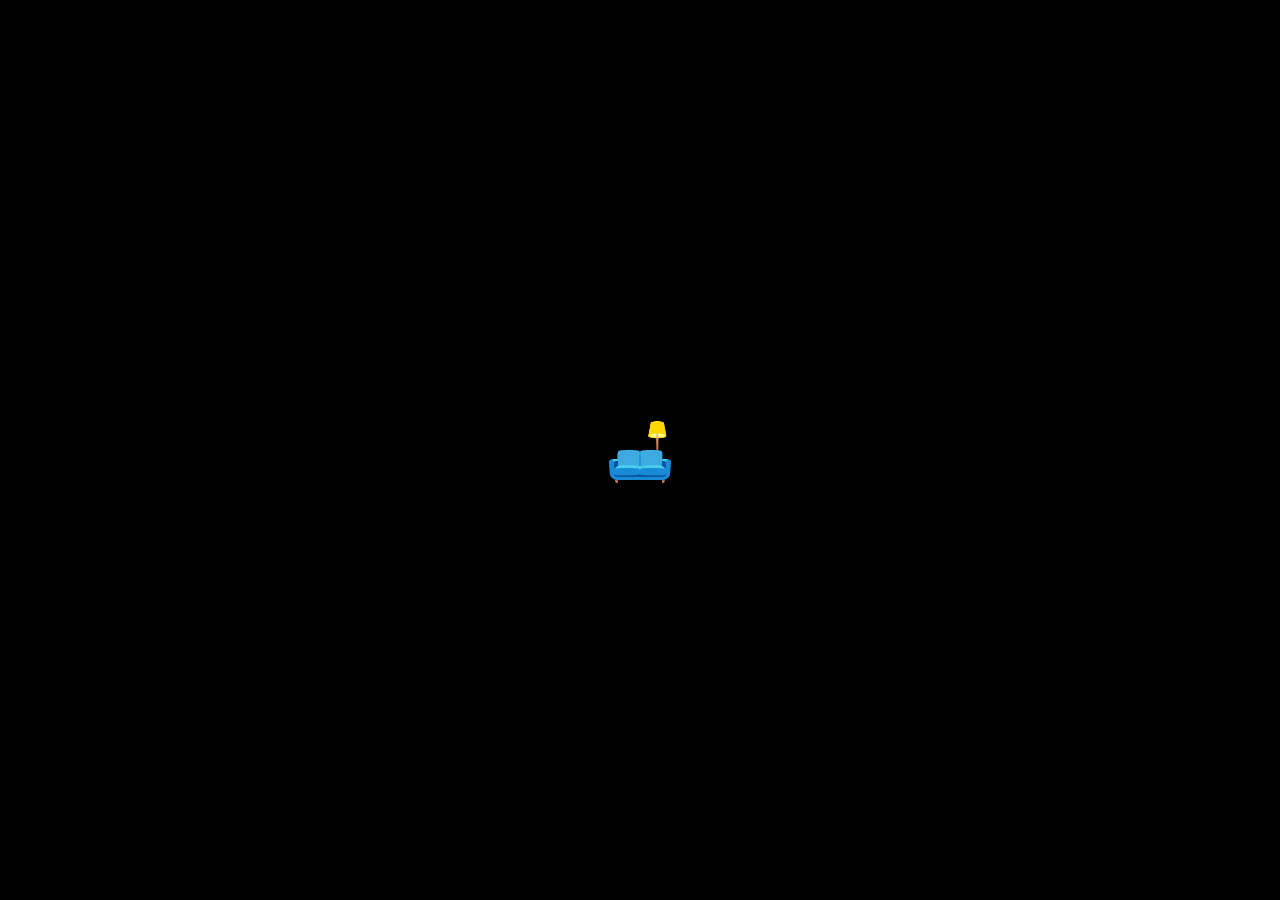
<file: index viejo.html>
<!DOCTYPE html>
<html lang="es">

<head>
  <meta charset="UTF-8">
  <meta name="viewport" content="width=device-width, initial-scale=1.0">
  <title>Vidente Interactivo - Mamalachi</title>

  <!-- SEO Meta Tags -->
  <meta name="description"
    content="Una aventura conversacional interactiva y visual novel. Consulta al vidente y toma tus propias decisiones para forjar tu destino.">
  <meta name="author" content="Antigravity AI">

  <!-- Google Fonts -->
  <link rel="preconnect" href="https://fonts.googleapis.com">
  <link rel="preconnect" href="https://fonts.gstatic.com" crossorigin>
  <link
    href="https://fonts.googleapis.com/css2?family=Cinzel:wght@500;700;900&family=Lora:ital,wght@0,400;0,600;1,400&family=Inter:wght@400;500;700&display=swap"
    rel="stylesheet">

  <!-- CAPTURADOR DE ERRORES DE SCRIPT (MODO RESILIENTE DE DEPURACIÓN) -->
  <script>
    window.onerror = function (message, source, lineno, colno, error) {
      const overlay = document.getElementById('error-overlay');
      const msg = document.getElementById('error-message');
      if (overlay && msg) {
        overlay.style.display = 'block';
        msg.textContent = `${message}\nEn: ${source}\nLínea: ${lineno}:${colno}\n\nStack:\n${error ? error.stack : 'No disponible'}`;
      }
      console.error("Game crash error:", message, "at", source, lineno, colno, error);
      return false; // Permitir que siga saliendo en consola
    };
  </script>

  <style>
    /* ==========================================================================
       1. VARIABLES Y DISEÑO DEL SISTEMA (TOKENS)
       ========================================================================== */
    :root {
      --color-bg-space: #070814;
      --color-bg-box: rgba(10, 11, 30, 0.8);
      --color-neon-blue: #00f0ff;
      --color-neon-blue-glow: rgba(0, 240, 255, 0.4);
      --color-neon-blue-dim: rgba(0, 240, 255, 0.15);
      --color-gold: #ffd700;
      --color-gold-glow: rgba(255, 215, 0, 0.5);
      --color-amber: #ffaa00;
      --color-amber-glow: rgba(255, 170, 0, 0.5);
      --color-amber-dark: #cc8800;
      --color-text-primary: #e2e8f0;
      --color-text-muted: #94a3b8;

      --font-title: 'Cinzel', serif;
      --font-body: 'Lora', serif;
      --font-ui: 'Inter', sans-serif;

      --transition-fade: opacity 0.5s ease-in-out;
      --transition-smooth: all 0.3s cubic-bezier(0.25, 0.8, 0.25, 1);
    }

    /* ==========================================================================
       2. ESTILOS BASE Y CONFIGURACIÓN GLOBAL
       ========================================================================== */
    * {
      box-sizing: border-box;
      margin: 0;
      padding: 0;
      user-select: none;
    }

    body {
      background-color: var(--color-bg-space);
      color: var(--color-text-primary);
      font-family: var(--font-body);
      overflow: hidden;
      height: 100vh;
      width: 100vw;
      display: flex;
      justify-content: center;
      align-items: center;
      cursor: none;
      /* Ocultamos cursor nativo para usar el personalizado */
    }

    /* Cursor personalizado */
    #custom-cursor {
      width: 16px;
      height: 16px;
      border: 2px solid var(--color-neon-blue);
      border-radius: 50%;
      position: fixed;
      transform: translate(-50%, -50%);
      pointer-events: none;
      z-index: 9999;
      box-shadow: 0 0 10px var(--color-neon-blue-glow);
      transition: width 0.1s, height 0.1s, background-color 0.1s;
    }

    body:active #custom-cursor {
      width: 10px;
      height: 10px;
      background-color: var(--color-neon-blue);
    }

    /* Canvas para polvo de estrellas flotante */
    #particles-canvas {
      position: absolute;
      top: 0;
      left: 0;
      width: 100%;
      height: 100%;
      z-index: 1;
      pointer-events: none;
    }

    /* Contenedor principal del juego */
    #game-container {
      position: relative;
      width: 100%;
      height: 100%;
      display: flex;
      flex-direction: column;
      z-index: 2;
    }

    /* ==========================================================================
       3. ENCABEZADO / PANEL DE CONTROL
       ========================================================================== */
    .game-header {
      height: 70px;
      padding: 0 30px;
      background: linear-gradient(to bottom, rgba(7, 8, 20, 0.95) 0%, rgba(7, 8, 20, 0) 100%);
      display: flex;
      justify-content: space-between;
      /* Corregido error justify-between: space-between */
      align-items: center;
      z-index: 10;
    }

    .header-logo {
      display: flex;
      flex-direction: column;
      font-family: var(--font-title);
      font-weight: 900;
      letter-spacing: 2px;
      line-height: 1.1;
    }

    .neon-text-blue {
      color: var(--color-neon-blue);
      font-size: 1.4rem;
      text-shadow: 0 0 10px var(--color-neon-blue-glow);
    }

    .gold-text {
      color: var(--color-gold);
      font-size: 0.85rem;
      text-shadow: 0 0 5px var(--color-gold-glow);
    }

    .header-controls {
      display: flex;
      align-items: center;
      gap: 20px;
    }

    .control-badge {
      font-family: var(--font-ui);
      font-size: 0.8rem;
      color: var(--color-text-muted);
      background: rgba(255, 255, 255, 0.05);
      padding: 6px 14px;
      border-radius: 20px;
      border: 1px solid rgba(255, 255, 255, 0.1);
      letter-spacing: 1px;
    }

    /* Botón outline estilo juego */
    .btn-game-outline {
      background: transparent;
      border: 1px solid var(--color-gold);
      color: var(--color-gold);
      font-family: var(--font-ui);
      font-weight: 500;
      font-size: 0.85rem;
      padding: 8px 18px;
      border-radius: 4px;
      cursor: none;
      display: flex;
      align-items: center;
      gap: 8px;
      transition: var(--transition-smooth);
      text-shadow: 0 0 3px var(--color-gold-glow);
      box-shadow: 0 0 5px rgba(255, 215, 0, 0.1);
    }

    .btn-game-outline:hover {
      background: var(--color-gold);
      color: #000;
      text-shadow: none;
      box-shadow: 0 0 15px var(--color-gold-glow);
      transform: translateY(-1px);
    }

    .icon-refresh {
      transition: transform 0.5s ease;
    }

    .btn-game-outline:hover .icon-refresh {
      transform: rotate(-180deg);
    }

    /* ==========================================================================
       4. VIEWPORT DEL JUEGO (ESCENA)
       ========================================================================== */
    .game-viewport {
      flex: 1;
      position: relative;
      overflow: hidden;
      display: flex;
      flex-direction: column;
      justify-content: flex-end;
      padding: 30px;
    }

    /* Fondos con transición cruzada */
    .scene-bg {
      position: absolute;
      top: 0;
      left: 0;
      width: 100%;
      height: 100%;
      background-size: cover;
      background-position: center;
      transition: var(--transition-fade);
      z-index: 1;
    }

    .scene-bg::after {
      content: '';
      position: absolute;
      top: 0;
      left: 0;
      width: 100%;
      height: 100%;
      background: radial-gradient(circle at center, transparent 30%, rgba(7, 8, 20, 0.75) 100%),
        linear-gradient(to top, rgba(7, 8, 20, 0.9) 0%, transparent 40%);
      pointer-events: none;
    }

    .opacity-0 {
      opacity: 0;
    }

    /* ==========================================================================
       5. CUADRO DE DIÁLOGO Y NARRATIVA (ESTILO CÓMIC/NOVELA)
       ========================================================================== */
    .hud-container {
      position: relative;
      z-index: 5;
      width: 100%;
      max-width: 900px;
      margin: 0 auto;
      display: flex;
      flex-direction: column;
      align-items: flex-start;
      margin-bottom: 20px;
    }

    /* Nombre del orador */
    .speaker-tag {
      font-family: var(--font-title);
      font-weight: 700;
      font-size: 0.95rem;
      color: var(--color-gold);
      background: linear-gradient(135deg, #1b160b 0%, #0d0903 100%);
      padding: 6px 20px;
      border: 1px solid var(--color-gold);
      border-bottom: none;
      border-radius: 6px 6px 0 0;
      text-shadow: 0 0 5px var(--color-gold-glow);
      box-shadow: 0 -2px 10px rgba(0, 0, 0, 0.5);
      letter-spacing: 2px;
      transform: translateX(20px);
      z-index: 6;
    }

    /* Cuadro de diálogo principal */
    .dialogue-box {
      width: 100%;
      background: var(--color-bg-box);
      backdrop-filter: blur(12px);
      -webkit-backdrop-filter: blur(12px);
      border-radius: 8px;
      border: 1px solid var(--color-neon-blue);
      box-shadow: 0 0 20px var(--color-neon-blue-dim),
        inset 0 0 15px rgba(0, 240, 255, 0.05);
      position: relative;
      overflow: hidden;
    }

    .dialogue-frame {
      padding: 25px 30px;
      position: relative;
      display: flex;
      flex-direction: column;
      gap: 20px;
    }

    /* Decoraciones en las esquinas */
    .corner {
      position: absolute;
      width: 10px;
      height: 10px;
      border: 2px solid var(--color-gold);
      pointer-events: none;
    }

    .top-left {
      top: 6px;
      left: 6px;
      border-right: none;
      border-bottom: none;
    }

    .top-right {
      top: 6px;
      right: 6px;
      border-left: none;
      border-bottom: none;
    }

    .bottom-left {
      bottom: 6px;
      left: 6px;
      border-right: none;
      border-top: none;
    }

    .bottom-right {
      bottom: 6px;
      right: 6px;
      border-left: none;
      border-top: none;
    }

    .dialogue-content {
      min-height: 80px;
    }

    .narrative-text {
      font-size: 1.15rem;
      line-height: 1.6;
      color: var(--color-text-primary);
      text-shadow: 0 1px 3px rgba(0, 0, 0, 0.8);
    }

    /* Resaltador de palabras clave en el texto */
    .highlight {
      color: var(--color-neon-blue);
      text-shadow: 0 0 5px var(--color-neon-blue-glow);
      font-weight: 600;
    }

    /* ==========================================================================
       6. OPCIONES DE DECISIÓN (BOTONES CON ESTILO DE CONSOLA RETRO)
       ========================================================================== */
    .choices-container {
      display: grid;
      grid-template-columns: 1fr;
      gap: 12px;
      margin-top: 5px;
      width: 100%;
    }

    @media (min-width: 768px) {
      .choices-container {
        grid-template-columns: 1fr 1fr;
        /* Dos columnas en pantallas medianas/grandes */
      }
    }

    /* Botones de opción inspirados en los botones retro de TV de la imagen */
    .choice-btn {
      background: linear-gradient(135deg, #161824 0%, #08090d 100%);
      border: 2px solid var(--color-amber-dark);
      border-radius: 6px;
      padding: 12px 20px;
      color: var(--color-amber);
      font-family: var(--font-title);
      font-size: 1rem;
      font-weight: 700;
      text-align: left;
      cursor: none;
      display: flex;
      align-items: center;
      gap: 15px;
      transition: var(--transition-smooth);
      box-shadow: 0 2px 5px rgba(0, 0, 0, 0.5),
        inset 0 0 8px rgba(0, 0, 0, 0.8);
      text-transform: uppercase;
      letter-spacing: 1px;
    }

    /* Indicador numérico brillante */
    .choice-num {
      display: flex;
      justify-content: center;
      align-items: center;
      width: 24px;
      height: 24px;
      background-color: #0c0e14;
      border: 1px solid var(--color-amber-dark);
      border-radius: 4px;
      font-family: var(--font-ui);
      font-size: 0.85rem;
      color: var(--color-amber);
      box-shadow: inset 0 0 5px rgba(0, 0, 0, 0.9);
      transition: var(--transition-smooth);
    }

    /* Efecto Hover en las Opciones */
    .choice-btn:hover {
      border-color: var(--color-amber);
      color: #fff;
      background: linear-gradient(135deg, #222538 0%, #0d0f16 100%);
      transform: translateY(-2px);
      box-shadow: 0 0 15px var(--color-amber-glow),
        inset 0 0 4px rgba(255, 170, 0, 0.2);
    }

    .choice-btn:hover .choice-num {
      background-color: var(--color-amber);
      color: #000;
      border-color: #fff;
      box-shadow: 0 0 10px var(--color-amber-glow);
    }

    /* Efecto de clic pulsado */
    .choice-btn:active {
      transform: translateY(1px);
      box-shadow: 0 0 5px var(--color-amber-glow);
    }

    /* ==========================================================================
       7. PANTALLA / CARTA DE FINAL
       ========================================================================== */
    .ending-card {
      position: absolute;
      top: 0;
      left: 0;
      width: 100%;
      height: 100%;
      background: rgba(5, 5, 15, 0.95);
      backdrop-filter: blur(15px);
      -webkit-backdrop-filter: blur(15px);
      z-index: 100;
      display: flex;
      justify-content: center;
      align-items: center;
      padding: 20px;
      transition: var(--transition-fade);
    }


    .ending-content {
      width: 100%;
      max-width: 600px;
      text-align: center;
      display: flex;
      flex-direction: column;
      align-items: center;
      gap: 25px;
      animation: scaleUp 0.6s cubic-bezier(0.34, 1.56, 0.64, 1);
    }

    .neon-text-gold {
      font-family: var(--font-title);
      color: var(--color-gold);
      font-size: 1.2rem;
      letter-spacing: 3px;
      text-shadow: 0 0 10px var(--color-gold-glow);
    }

    .ending-title {
      font-family: var(--font-title);
      font-size: 2.2rem;
      font-weight: 900;
      color: #fff;
      text-shadow: 0 0 15px var(--color-neon-blue-glow);
      line-height: 1.2;
      border-bottom: 2px solid var(--color-neon-blue);
      padding-bottom: 15px;
      width: 100%;
    }

    .ending-description {
      font-size: 1.15rem;
      line-height: 1.7;
      color: var(--color-text-muted);
      font-style: italic;
    }

    /* Botón dorado grande para el final */
    .btn-game-gold {
      background: linear-gradient(135deg, #d4af37 0%, #aa7c11 100%);
      border: 1px solid #fff;
      color: #000;
      font-family: var(--font-title);
      font-weight: 900;
      font-size: 1.1rem;
      letter-spacing: 1px;
      padding: 14px 40px;
      border-radius: 4px;
      cursor: none;
      transition: var(--transition-smooth);
      box-shadow: 0 5px 20px rgba(0, 0, 0, 0.5),
        0 0 10px var(--color-gold-glow);
    }

    .btn-game-gold:hover {
      transform: scale(1.05);
      box-shadow: 0 5px 25px var(--color-gold-glow);
    }

    .btn-game-gold:active {
      transform: scale(0.98);
    }

    /* Clase utilitaria para ocultar elementos genéricos (paneles del editor) */
    .hidden {
      display: none;
    }

    /* Override: ending-card y export-modal usan opacity para transiciones suaves */
    .ending-card.hidden {
      display: flex;
      opacity: 0;
      pointer-events: none;
    }

    .export-modal.hidden {
      display: flex;
      opacity: 0;
      pointer-events: none;
    }

    /* Animación de escala para modales y ending card */
    @keyframes scaleUp {
      from {
        transform: scale(0.85);
        opacity: 0;
      }
      to {
        transform: scale(1);
        opacity: 1;
      }
    }

    /* ==========================================================================
       8. PANEL DE CREADOR Y COMPONENTES DE EDICIÓN VISUAL
       ========================================================================== */
    .btn-creator-trigger {
      position: fixed;
      bottom: 25px;
      right: 25px;
      width: 50px;
      height: 50px;
      border-radius: 50%;
      background: rgba(10, 11, 30, 0.9);
      border: 1px solid var(--color-neon-blue);
      color: var(--color-neon-blue);
      display: flex;
      justify-content: center;
      align-items: center;
      z-index: 99;
      cursor: none;
      box-shadow: 0 0 15px var(--color-neon-blue-dim);
      transition: var(--transition-smooth);
    }

    .btn-creator-trigger:hover {
      transform: rotate(45deg) scale(1.1);
      box-shadow: 0 0 20px var(--color-neon-blue-glow);
      color: #fff;
      border-color: #fff;
    }

    /* Panel de Creador lateral deslizante */
    .creator-panel {
      position: fixed;
      top: 0;
      right: 0;
      width: 100%;
      max-width: 440px;
      height: 100vh;
      background: rgba(8, 9, 22, 0.96);
      backdrop-filter: blur(15px);
      -webkit-backdrop-filter: blur(15px);
      border-left: 1px solid var(--color-neon-blue);
      box-shadow: -5px 0 25px rgba(0, 0, 0, 0.8);
      z-index: 1000;
      display: flex;
      flex-direction: column;
      transition: transform 0.4s cubic-bezier(0.25, 0.8, 0.25, 1);
    }

    .creator-panel.closed {
      transform: translateX(100%);
    }

    .creator-header {
      height: 70px;
      padding: 0 25px;
      border-bottom: 1px solid var(--color-neon-blue-dim);
      display: flex;
      justify-content: space-between;
      align-items: center;
    }

    .creator-header h3 {
      font-family: var(--font-title);
      color: var(--color-neon-blue);
      font-weight: 700;
      font-size: 1.1rem;
      letter-spacing: 1.5px;
      text-shadow: 0 0 5px var(--color-neon-blue-glow);
    }

    .btn-close-icon {
      background: transparent;
      border: none;
      color: var(--color-text-muted);
      font-size: 1.8rem;
      cursor: none;
      transition: var(--transition-smooth);
      width: 32px;
      height: 32px;
      display: flex;
      justify-content: center;
      align-items: center;
    }

    .btn-close-icon:hover {
      color: #fff;
    }

    .creator-content {
      flex: 1;
      overflow-y: auto;
      padding: 25px;
      display: flex;
      flex-direction: column;
      gap: 20px;
      padding-bottom: 110px;
      /* Margen para el footer flotante */
    }

    .creator-content::-webkit-scrollbar {
      width: 6px;
    }

    .creator-content::-webkit-scrollbar-track {
      background: rgba(0, 0, 0, 0.1);
    }

    .creator-content::-webkit-scrollbar-thumb {
      background: var(--color-neon-blue-dim);
      border-radius: 3px;
    }

    .creator-content::-webkit-scrollbar-thumb:hover {
      background: var(--color-neon-blue);
    }

    .creator-section {
      display: flex;
      flex-direction: column;
      gap: 8px;
    }

    .form-group label {
      font-family: var(--font-ui);
      font-size: 0.8rem;
      color: var(--color-text-muted);
      font-weight: 600;
      text-transform: uppercase;
      letter-spacing: 0.5px;
    }

    .creator-select,
    .creator-input,
    .creator-textarea {
      background: rgba(0, 0, 0, 0.4);
      border: 1px solid var(--color-neon-blue-dim);
      color: #fff;
      border-radius: 4px;
      padding: 10px 12px;
      font-family: var(--font-ui);
      font-size: 0.9rem;
      transition: var(--transition-smooth);
      width: 100%;
      outline: none;
    }

    .creator-textarea {
      font-family: var(--font-body);
      resize: vertical;
    }

    .creator-select:focus,
    .creator-input:focus,
    .creator-textarea:focus {
      border-color: var(--color-neon-blue);
      box-shadow: 0 0 8px rgba(0, 240, 255, 0.2);
    }

    .creator-select option {
      background: #080916;
      color: #fff;
    }

    .creator-scene-actions {
      display: grid;
      grid-template-columns: 1fr 1fr;
      gap: 10px;
      margin-top: 5px;
    }

    .btn-creator-action {
      font-family: var(--font-ui);
      font-weight: 600;
      font-size: 0.8rem;
      padding: 9px 12px;
      border-radius: 4px;
      cursor: none;
      border: none;
      transition: var(--transition-smooth);
      text-align: center;
      display: flex;
      justify-content: center;
      align-items: center;
      gap: 5px;
    }

    .btn-green {
      background: #10b981;
      color: #fff;
    }

    .btn-green:hover {
      background: #059669;
      box-shadow: 0 0 10px rgba(16, 185, 129, 0.4);
    }

    .btn-red {
      background: #ef4444;
      color: #fff;
    }

    .btn-red:hover {
      background: #dc2626;
      box-shadow: 0 0 10px rgba(239, 68, 68, 0.4);
    }

    .btn-gold {
      background: linear-gradient(135deg, #ffd700 0%, #cc9900 100%);
      color: #000;
    }

    .btn-gold:hover {
      box-shadow: 0 0 15px var(--color-gold-glow);
      transform: translateY(-1px);
    }

    .btn-blue {
      background: #3b82f6;
      color: #fff;
    }

    .btn-blue:hover {
      background: #2563eb;
      box-shadow: 0 0 10px rgba(59, 130, 246, 0.4);
    }

    .btn-outline-amber {
      background: transparent;
      border: 1px dashed var(--color-amber);
      color: var(--color-amber);
    }

    .btn-outline-amber:hover {
      background: rgba(255, 170, 0, 0.05);
      border-color: #fff;
      color: #fff;
    }

    .creator-choices-list {
      display: flex;
      flex-direction: column;
      gap: 12px;
      margin-bottom: 5px;
    }

    .creator-choice-item {
      border: 1px solid rgba(255, 255, 255, 0.08);
      background: rgba(0, 0, 0, 0.2);
      padding: 12px;
      border-radius: 6px;
      display: flex;
      flex-direction: column;
      gap: 8px;
      position: relative;
    }

    .btn-delete-choice {
      position: absolute;
      top: 6px;
      right: 10px;
      background: transparent;
      border: none;
      color: #ef4444;
      font-size: 0.8rem;
      font-weight: bold;
      cursor: none;
    }

    .btn-delete-choice:hover {
      color: #ff8888;
    }

    .checkbox-group {
      flex-direction: row;
      align-items: center;
      gap: 10px;
      cursor: none;
      margin-top: 5px;
    }

    .checkbox-group input {
      width: 16px;
      height: 16px;
      cursor: none;
    }

    .creator-tip {
      font-size: 0.75rem;
      color: var(--color-text-muted);
      font-style: italic;
    }

    .creator-actions-sticky {
      position: absolute;
      bottom: 0;
      left: 0;
      width: 100%;
      padding: 15px 25px;
      background: #080916;
      border-top: 1px solid var(--color-neon-blue-dim);
      display: grid;
      grid-template-columns: 1fr 1fr 1fr;
      gap: 12px;
      z-index: 10;
    }

    /* Modal de Exportación JSON */
    .export-modal {
      position: fixed;
      top: 0;
      left: 0;
      width: 100vw;
      height: 100vh;
      background: rgba(0, 0, 0, 0.85);
      backdrop-filter: blur(10px);
      -webkit-backdrop-filter: blur(10px);
      z-index: 2000;
      display: flex;
      justify-content: center;
      align-items: center;
      transition: var(--transition-fade);
    }


    .export-modal-content {
      background: #0c0e1a;
      border: 1px solid var(--color-neon-blue);
      border-radius: 8px;
      width: 90%;
      max-width: 650px;
      box-shadow: 0 0 30px var(--color-neon-blue-dim);
      display: flex;
      flex-direction: column;
      animation: scaleUp 0.4s cubic-bezier(0.34, 1.56, 0.64, 1);
    }

    .export-modal-header {
      padding: 20px;
      border-bottom: 1px solid var(--color-neon-blue-dim);
      display: flex;
      justify-content: space-between;
      align-items: center;
    }

    .export-modal-header h4 {
      font-family: var(--font-title);
      color: var(--color-neon-blue);
      letter-spacing: 1px;
    }

    .export-modal-body {
      padding: 25px;
      display: flex;
      flex-direction: column;
      gap: 15px;
    }

    .export-modal-body p {
      font-size: 0.95rem;
      color: var(--color-text-muted);
      line-height: 1.5;
    }

    .export-textarea {
      background: #04050a;
      border: 1px solid var(--color-neon-blue-dim);
      color: var(--color-gold);
      font-family: 'Courier New', Courier, monospace;
      font-size: 0.85rem;
      padding: 15px;
      border-radius: 4px;
      width: 100%;
      height: 280px;
      resize: none;
      outline: none;
    }

    .export-modal-actions {
      display: flex;
      justify-content: space-between;
      align-items: center;
    }

    .toast-notification {
      font-family: var(--font-ui);
      font-size: 0.85rem;
      color: var(--color-gold);
      text-shadow: 0 0 3px var(--color-gold-glow);
    }

    /* ==========================================================================
       9. RESPONSIVIDAD Y AJUSTES MÓVILES
       ========================================================================== */
    @media (max-width: 600px) {
      body {
        cursor: default;
        /* Usar cursor nativo en móviles */
      }

      #custom-cursor {
        display: none;
      }

      .game-header {
        height: 60px;
        padding: 0 15px;
      }

      .neon-text-blue {
        font-size: 1.1rem;
      }

      .game-viewport {
        padding: 15px;
      }

      .speaker-tag {
        font-size: 0.85rem;
        padding: 4px 15px;
        transform: translateX(10px);
      }

      .dialogue-frame {
        padding: 15px 20px;
        gap: 15px;
      }

      .narrative-text {
        font-size: 1rem;
        line-height: 1.5;
      }

      .choice-btn {
        padding: 10px 15px;
        font-size: 0.85rem;
      }

      .ending-title {
        font-size: 1.6rem;
      }

      .ending-description {
        font-size: 1rem;
      }

      .creator-panel {
        max-width: 100%;
      }
    }

    /* Portal Cinematic & Teleport Effects */
    .portal-overlay {
      position: fixed;
      top: 0;
      left: 0;
      width: 100vw;
      height: 100vh;
      background: #000;
      z-index: 99999;
      display: flex;
      justify-content: center;
      align-items: center;
      overflow: hidden;
      opacity: 0;
      transition: opacity 1s ease-in-out;
      pointer-events: none;
    }
    .portal-overlay.active {
      opacity: 1;
      pointer-events: auto;
    }
    .portal-vortex {
      width: 180vmax;
      height: 180vmax;
      background: radial-gradient(circle, rgba(0,240,255,1) 0%, rgba(128,0,255,0.9) 25%, rgba(255,0,128,0.5) 55%, rgba(0,0,0,1) 85%);
      animation: spin-vortex 4s linear infinite;
      border-radius: 50%;
      filter: blur(15px);
      opacity: 0.9;
    }
    .portal-vortex.green {
      background: radial-gradient(circle, rgba(57,255,20,1) 0%, rgba(0,128,0,0.9) 25%, rgba(0,50,0,0.5) 55%, rgba(0,0,0,1) 85%);
    }
    .portal-vortex.blue {
      background: radial-gradient(circle, rgba(0,240,255,1) 0%, rgba(0,0,255,0.9) 25%, rgba(0,0,50,0.5) 55%, rgba(0,0,0,1) 85%);
    }
    .portal-vortex.purple {
      background: radial-gradient(circle, rgba(255,0,255,1) 0%, rgba(128,0,128,0.9) 25%, rgba(50,0,50,0.5) 55%, rgba(0,0,0,1) 85%);
    }
    @keyframes spin-vortex {
      0% { transform: rotate(0deg) scale(0.8); }
      50% { transform: rotate(180deg) scale(1.2); }
      100% { transform: rotate(360deg) scale(0.8); }
    }
    .portal-light-flash {
      position: absolute;
      top: 0;
      left: 0;
      width: 100%;
      height: 100%;
      background: #fff;
      opacity: 0;
      z-index: 100000;
      pointer-events: none;
      transition: opacity 0.3s ease;
    }
    .portal-light-flash.active {
      opacity: 1;
    }
    .teleport-flash {
      position: absolute;
      top: 0;
      left: 0;
      width: 100%;
      height: 100%;
      background: radial-gradient(circle, rgba(255,255,255,1) 0%, rgba(255,215,0,0.85) 45%, rgba(0,0,0,0) 80%);
      z-index: 9999;
      opacity: 0;
      pointer-events: none;
      transition: opacity 0.5s ease-out;
    }
    .teleport-flash.active {
      opacity: 1;
      transition: none; /* Flash immediately */
    }

    /* ==========================================================================
       Mente 360 Meditation & Wasted Overlays Styles
       ========================================================================== */
    .meditation-overlay {
      position: fixed;
      top: 0;
      left: 0;
      width: 100vw;
      height: 100vh;
      background: rgba(5, 5, 12, 0.9);
      backdrop-filter: blur(15px);
      -webkit-backdrop-filter: blur(15px);
      z-index: 99999;
      display: flex;
      justify-content: center;
      align-items: center;
      transition: opacity 0.5s ease;
      opacity: 1;
    }
    .meditation-window {
      width: 90%;
      max-width: 700px;
      background: rgba(10, 15, 35, 0.85);
      border: 1px solid var(--color-neon-blue);
      box-shadow: 0 0 30px rgba(0, 240, 255, 0.25), inset 0 0 15px rgba(0, 240, 255, 0.1);
      border-radius: 12px;
      padding: 25px;
      display: flex;
      flex-direction: column;
      gap: 20px;
    }
    .meditation-header {
      display: flex;
      justify-content: space-between;
      align-items: center;
      border-bottom: 1px solid rgba(0, 240, 255, 0.2);
      padding-bottom: 12px;
    }
    .meditation-header h4 {
      font-family: var(--font-title);
      font-size: 1.25rem;
      letter-spacing: 2px;
      color: var(--color-neon-blue);
      text-shadow: 0 0 10px var(--color-neon-blue-glow);
      margin: 0;
    }
    .timer-container {
      position: relative;
      width: 45px;
      height: 45px;
      display: flex;
      justify-content: center;
      align-items: center;
    }
    .timer-svg {
      width: 100%;
      height: 100%;
      transform: rotate(-90deg);
    }
    .timer-bg {
      fill: none;
      stroke: rgba(255, 255, 255, 0.1);
      stroke-width: 3.5;
    }
    .timer-progress {
      fill: none;
      stroke: var(--color-gold);
      stroke-width: 3.5;
      stroke-linecap: round;
      transition: stroke-dasharray 0.1s linear;
    }
    .timer-text {
      position: absolute;
      font-family: var(--font-ui);
      font-weight: bold;
      font-size: 0.8rem;
      color: var(--color-gold);
      text-shadow: 0 0 5px var(--color-gold-glow);
    }
    .meditation-body {
      display: flex;
      flex-direction: column;
      gap: 15px;
    }
    .video-container {
      position: relative;
      width: 100%;
      padding-bottom: 56.25%; /* 16:9 Aspect Ratio */
      border-radius: 8px;
      overflow: hidden;
      border: 1px solid rgba(255, 255, 255, 0.15);
      background: #000;
    }
    .video-container iframe {
      position: absolute;
      top: 0;
      left: 0;
      width: 100%;
      height: 100%;
    }
    .direction-controls {
      display: flex;
      justify-content: space-between;
      gap: 10px;
    }
    .btn-direction {
      flex: 1;
      background: rgba(0, 0, 0, 0.4);
      border: 1px solid rgba(0, 240, 255, 0.4);
      color: var(--color-text-primary);
      padding: 10px;
      border-radius: 6px;
      font-family: var(--font-ui);
      font-size: 0.85rem;
      cursor: pointer;
      transition: var(--transition-smooth);
    }
    .btn-direction:hover {
      background: var(--color-neon-blue-dim);
      border-color: var(--color-neon-blue);
      box-shadow: 0 0 10px var(--color-neon-blue-glow);
      transform: translateY(-2px);
    }
    .meditation-feedback {
      background: rgba(0, 0, 0, 0.5);
      border-left: 3px solid var(--color-gold);
      padding: 12px 16px;
      font-family: var(--font-body);
      font-size: 0.95rem;
      border-radius: 0 6px 6px 0;
      color: var(--color-text-primary);
      min-height: 50px;
      display: flex;
      align-items: center;
      box-shadow: 0 4px 10px rgba(0,0,0,0.3);
    }
    .meditation-footer {
      display: flex;
      justify-content: center;
    }
    .meditation-footer button {
      width: 100%;
      padding: 12px;
      font-size: 1rem;
    }

    /* Wasted Overlay Styles */
    .wasted-overlay {
      position: fixed;
      top: 0;
      left: 0;
      width: 100vw;
      height: 100vh;
      background: radial-gradient(circle, rgba(139, 0, 0, 0.75) 0%, rgba(20, 0, 0, 0.98) 100%);
      z-index: 100000;
      display: flex;
      justify-content: center;
      align-items: center;
      transition: opacity 0.5s ease-in-out;
      animation: wasted-fade-in 0.4s ease-out forwards;
    }
    .wasted-content {
      text-align: center;
      animation: wasted-scale-up 0.5s cubic-bezier(0.175, 0.885, 0.32, 1.275) forwards;
    }
    .wasted-title {
      font-family: 'Cinzel', serif;
      font-size: 5rem;
      font-weight: 900;
      letter-spacing: 8px;
      color: #ff3333;
      text-shadow: 0 0 25px rgba(255, 0, 0, 0.8), 2px 2px 10px rgba(0, 0, 0, 0.9);
      margin-bottom: 15px;
    }
    .wasted-subtitle {
      font-family: var(--font-title);
      font-size: 1.5rem;
      color: var(--color-gold);
      text-shadow: 0 0 10px var(--color-gold-glow);
      letter-spacing: 2px;
    }
    @keyframes wasted-fade-in {
      from { opacity: 0; filter: blur(10px); }
      to { opacity: 1; filter: blur(0); }
    }
    @keyframes wasted-scale-up {
      from { transform: scale(0.6); }
      to { transform: scale(1); }
    }

    /* ==========================================================================
       Cuerpo Aerobic & Lifting Game Overlays Styles
       ========================================================================== */
    .aerobic-overlay {
      position: fixed;
      top: 0;
      left: 0;
      width: 100vw;
      height: 100vh;
      background: rgba(10, 5, 20, 0.95);
      z-index: 99999;
      display: flex;
      justify-content: center;
      align-items: center;
    }
    .aerobic-retro-frame {
      width: 90%;
      max-width: 750px;
      background: #110e26;
      border: 4px solid #ff007f;
      box-shadow: 0 0 30px rgba(255, 0, 127, 0.4), inset 0 0 15px rgba(255, 0, 127, 0.2);
      border-radius: 16px;
      padding: 25px;
      position: relative;
      overflow: hidden;
      display: flex;
      flex-direction: column;
      gap: 20px;
    }
    .aerobic-tv-scanlines {
      position: absolute;
      top: 0; left: 0; width: 100%; height: 100%;
      background: linear-gradient(rgba(18, 16, 16, 0) 50%, rgba(0, 0, 0, 0.25) 50%), linear-gradient(90deg, rgba(255, 0, 0, 0.06), rgba(0, 255, 0, 0.02), rgba(0, 0, 255, 0.06));
      background-size: 100% 4px, 6px 100%;
      z-index: 1;
      pointer-events: none;
    }
    .aerobic-neon-lines {
      position: absolute;
      bottom: 0; left: 0; width: 100%; height: 60px;
      background: repeating-linear-gradient(90deg, transparent, transparent 40px, rgba(0, 240, 255, 0.15) 40px, rgba(0, 240, 255, 0.15) 80px);
      transform: skewY(-5deg);
      z-index: 0;
    }
    .aerobic-header h3 {
      font-family: 'Cinzel', serif;
      font-size: 1.3rem;
      text-align: center;
      color: #ff007f;
      text-shadow: 0 0 10px rgba(255, 0, 127, 0.8);
      letter-spacing: 2px;
      margin: 0;
      z-index: 2;
      position: relative;
    }
    .aerobic-visuals {
      height: 180px;
      background: rgba(0, 0, 0, 0.6);
      border: 1px solid rgba(0, 240, 255, 0.3);
      border-radius: 8px;
      position: relative;
      overflow: hidden;
      display: flex;
      justify-content: center;
      align-items: flex-end;
      z-index: 2;
    }
    .greek-column {
      font-size: 4rem;
      position: absolute;
      bottom: -10px;
      opacity: 0.25;
      z-index: 0;
      animation: column-bounce 2s ease-in-out infinite;
    }
    .left-col { left: 20px; }
    .right-col { right: 20px; animation-delay: 1s; }
    
    .bouncing-dog {
      font-size: 2.2rem;
      position: absolute;
      z-index: 1;
      animation: dog-jump 1.5s ease-in-out infinite alternate;
    }
    .dog-1 { left: 80px; animation-delay: 0.3s; }
    .dog-2 { right: 80px; animation-delay: 0.7s; }
    
    .dancers-stage {
      display: flex;
      justify-content: center;
      gap: 40px;
      margin-bottom: 20px;
      z-index: 2;
    }
    .dancer {
      display: flex;
      flex-direction: column;
      align-items: center;
      position: relative;
      animation: dancer-swag 0.8s ease-in-out infinite alternate;
    }
    .adrian-dancer { animation-delay: 0.1s; }
    .julia-dancer { animation-delay: 0.3s; }
    .jairo-dancer { animation-delay: 0.5s; }
    
    .dancer-head { font-size: 2.5rem; filter: drop-shadow(0 0 5px rgba(255,255,255,0.5)); }
    .dancer-suit { font-size: 3rem; margin-top: -10px; }
    .dancer-name {
      font-family: var(--font-ui);
      font-size: 0.7rem;
      font-weight: bold;
      color: var(--color-neon-blue);
      text-shadow: 0 0 5px var(--color-neon-blue-glow);
      margin-top: 5px;
    }
    
    .pharmacy-alarm {
      position: absolute;
      top: 50px; left: 50%;
      transform: translateX(-50%);
      width: 80%;
      background: rgba(150, 0, 0, 0.95);
      border: 3px dashed #ff3333;
      box-shadow: 0 0 25px rgba(255,0,0,0.8);
      border-radius: 10px;
      padding: 15px;
      text-align: center;
      z-index: 10;
      animation: alarm-pulse 0.4s infinite alternate;
    }
    .alarm-header {
      font-family: var(--font-ui);
      font-weight: bold;
      color: #fff;
      font-size: 1rem;
      letter-spacing: 1px;
      margin-bottom: 10px;
      text-shadow: 0 0 5px #000;
    }
    .alarm-body {
      display: flex;
      flex-direction: column;
      align-items: center;
      gap: 8px;
    }
    .giant-pharmacist {
      font-size: 3rem;
      animation: bounce-money 1s infinite;
    }
    .alarm-body p {
      font-family: var(--font-body);
      font-size: 0.85rem;
      color: #ffd700;
      margin: 0;
    }
    .aerobic-narrative {
      background: rgba(0, 0, 0, 0.5);
      border: 1px solid rgba(0, 240, 255, 0.2);
      border-left: 4px solid #ff007f;
      padding: 15px;
      border-radius: 0 8px 8px 0;
      font-family: var(--font-body);
      font-size: 0.95rem;
      color: var(--color-text-primary);
      min-height: 70px;
      line-height: 1.4;
      z-index: 2;
    }
    .aerobic-footer {
      display: flex;
      justify-content: center;
      z-index: 2;
    }
    
    @keyframes column-bounce {
      0%, 100% { transform: translateY(0); }
      50% { transform: translateY(-15px); }
    }
    @keyframes dog-jump {
      from { transform: translateY(0) scaleY(1); }
      to { transform: translateY(-40px) scaleY(0.95); }
    }
    @keyframes dancer-swag {
      from { transform: rotate(-8deg) translateY(0); }
      to { transform: rotate(8deg) translateY(-10px); }
    }
    @keyframes alarm-pulse {
      from { border-color: #ff3333; box-shadow: 0 0 15px rgba(255,0,0,0.5); }
      to { border-color: #ffaa00; box-shadow: 0 0 35px rgba(255,0,0,1); }
    }
    @keyframes bounce-money {
      0%, 100% { transform: scale(1); }
      50% { transform: scale(1.2); }
    }

    .lift-overlay {
      position: fixed;
      top: 0; left: 0; width: 100vw; height: 100vh;
      background: rgba(5, 5, 12, 0.9);
      backdrop-filter: blur(10px);
      -webkit-backdrop-filter: blur(10px);
      z-index: 99999;
      display: flex;
      justify-content: center;
      align-items: center;
    }
    .lift-window {
      width: 90%;
      max-width: 600px;
      background: rgba(15, 20, 45, 0.85);
      border: 1px solid var(--color-gold);
      box-shadow: 0 0 25px rgba(255, 215, 0, 0.25), inset 0 0 15px rgba(255, 215, 0, 0.1);
      border-radius: 12px;
      padding: 25px;
      display: flex;
      flex-direction: column;
      gap: 20px;
    }
    .lift-header h4 {
      font-family: var(--font-title);
      font-size: 1.15rem;
      letter-spacing: 2px;
      color: var(--color-gold);
      text-shadow: 0 0 10px var(--color-gold-glow);
      text-align: center;
      margin: 0;
    }
    .lift-instructions {
      background: rgba(0, 0, 0, 0.4);
      border-left: 3px solid var(--color-neon-blue);
      padding: 10px 15px;
      font-family: var(--font-ui);
      font-size: 0.85rem;
      color: var(--color-text-muted);
      border-radius: 0 6px 6px 0;
      line-height: 1.4;
    }
    .lift-game-area {
      height: 220px;
      display: flex;
      justify-content: space-around;
      align-items: center;
      background: rgba(0, 0, 0, 0.5);
      border-radius: 8px;
      border: 1px solid rgba(255, 255, 255, 0.1);
      padding: 15px;
    }
    .lift-object-container {
      display: flex;
      flex-direction: column;
      align-items: center;
      gap: 10px;
    }
    .lift-track {
      width: 50px;
      height: 150px;
      background: linear-gradient(90deg, rgba(255,255,255,0.05), rgba(255,255,255,0.15) 50%, rgba(255,255,255,0.05));
      border-radius: 25px;
      border: 1px solid rgba(255,255,255,0.15);
      position: relative;
      overflow: visible;
    }
    .lift-handle {
      width: 48px;
      height: 48px;
      border-radius: 50%;
      background: radial-gradient(circle, #ffe066 0%, #d4af37 100%);
      box-shadow: 0 0 12px rgba(255, 215, 0, 0.6);
      display: flex;
      justify-content: center;
      align-items: center;
      font-size: 2.2rem;
      cursor: grab;
      position: absolute;
      bottom: 0;
      left: 1px;
      user-select: none;
      transition: transform 0.05s ease;
    }
    .lift-handle:active {
      cursor: grabbing;
      box-shadow: 0 0 20px rgba(255, 215, 0, 0.9);
      background: radial-gradient(circle, #fff 0%, #ffe066 100%);
    }
    .object-label {
      font-family: var(--font-ui);
      font-size: 0.75rem;
      font-weight: 600;
      color: var(--color-text-muted);
    }
    .download-card {
      background: rgba(10, 30, 20, 0.75);
      border: 1px solid #2ecc71;
      box-shadow: 0 0 15px rgba(46, 204, 113, 0.2);
      border-radius: 8px;
      padding: 15px;
      text-align: center;
      display: flex;
      flex-direction: column;
      gap: 10px;
      animation: wasted-fade-in 0.5s ease-out;
    }
    .download-card h5 {
      font-family: var(--font-ui);
      color: #2ecc71;
      margin: 0;
      font-size: 0.95rem;
    }
    .download-card p {
      font-family: var(--font-body);
      font-size: 0.85rem;
      color: var(--color-text-primary);
      margin: 0;
    }
    .download-links {
      display: flex;
      justify-content: center;
      gap: 15px;
      margin-top: 5px;
    }
    .btn-download {
      background: #2e7d32;
      border: 1px solid #4caf50;
      color: #fff;
      padding: 8px 15px;
      border-radius: 4px;
      font-family: var(--font-ui);
      font-size: 0.85rem;
      font-weight: bold;
      text-decoration: none;
      transition: var(--transition-smooth);
      cursor: pointer;
    }
    .btn-download:hover {
      background: #1b5e20;
      box-shadow: 0 0 10px rgba(76, 175, 80, 0.6);
      transform: translateY(-1px);
    }
    .lift-footer {
      display: flex;
      justify-content: center;
    }

    #game-container.dim-mystical {
      transition: background-color 2.5s ease;
      background-color: rgba(5, 5, 20, 0.95) !important;
      box-shadow: inset 0 0 80px rgba(255, 215, 0, 0.15);
    }
    #game-container.dim-mystical #dialog-box {
      box-shadow: 0 0 25px var(--color-gold-glow), inset 0 0 10px var(--color-gold-glow);
      border-color: var(--color-gold);
    }
    .light-flash-effect {
      position: fixed;
      top: 0; left: 0; width: 100vw; height: 100vh;
      background: #fff;
      opacity: 0;
      pointer-events: none;
      z-index: 100000;
      transition: opacity 0.15s ease-out;
    }
    .light-flash-effect.active {
      opacity: 1;
      transition: none;
    }

    /* ==========================================================================
       BLOQUES 2 Y 3: ESPIRITUALIDAD Y JUEGO DEL AMOR
       ========================================================================== */
    .game-overlay {
      position: fixed;
      top: 0; left: 0; width: 100vw; height: 100vh;
      background: rgba(5, 5, 12, 0.95);
      backdrop-filter: blur(15px);
      -webkit-backdrop-filter: blur(15px);
      z-index: 99999;
      display: flex;
      justify-content: center;
      align-items: center;
      opacity: 1;
      transition: opacity 0.5s ease;
    }
    
    /* Espiritualidad - Carta */
    .overlay-card-table {
      display: flex;
      flex-direction: column;
      align-items: center;
      gap: 30px;
    }
    .overlay-speech-bubble {
      background: rgba(255,255,255,0.07);
      border: 1px solid rgba(255,255,255,0.15);
      padding: 15px 25px;
      border-radius: 20px;
      color: #fff;
      font-size: 1.15rem;
      text-align: center;
      box-shadow: 0 5px 15px rgba(0,0,0,0.3);
      max-width: 500px;
    }
    .card-container {
      perspective: 1000px;
      width: 160px;
      height: 250px;
    }
    .tarot-card {
      width: 100%;
      height: 100%;
      position: relative;
      transform-style: preserve-3d;
      transition: transform 0.8s cubic-bezier(0.175, 0.885, 0.32, 1.275);
      cursor: pointer;
    }
    .tarot-card.flipped {
      transform: rotateY(180deg);
    }
    .card-face {
      position: absolute;
      width: 100%;
      height: 100%;
      backface-visibility: hidden;
      border-radius: 12px;
      display: flex;
      flex-direction: column;
      justify-content: center;
      align-items: center;
      font-family: var(--font-ui);
      font-weight: bold;
      border: 2px solid;
    }
    .card-back {
      background: linear-gradient(135deg, #1f1135 0%, #0d0614 100%);
      border-color: var(--color-neon-purple);
      box-shadow: 0 0 15px rgba(208, 0, 255, 0.3);
      color: var(--color-neon-purple);
      font-size: 3rem;
    }
    .card-front {
      background: linear-gradient(135deg, #0b1a30 0%, #020710 100%);
      border-color: var(--color-neon-blue);
      box-shadow: 0 0 20px rgba(0, 240, 255, 0.5);
      color: var(--color-neon-blue);
      transform: rotateY(180deg);
      font-size: 1.5rem;
      gap: 10px;
    }
    
    /* Espiritualidad - Jairo Slideshow */
    .jairo-slideshow-window {
      width: 90%;
      max-width: 650px;
      background: rgba(12, 8, 24, 0.95);
      border: 1px solid var(--color-neon-purple);
      box-shadow: 0 0 30px rgba(208, 0, 255, 0.25);
      border-radius: 12px;
      padding: 25px;
      display: flex;
      flex-direction: column;
      align-items: center;
      gap: 20px;
    }
    .jairo-slideshow-window h4 {
      margin: 0;
      color: var(--color-neon-purple);
      text-shadow: 0 0 10px rgba(208, 0, 255, 0.4);
      font-family: var(--font-display);
      letter-spacing: 1px;
    }
    .slideshow-stage {
      width: 100%;
      height: 250px;
      position: relative;
      overflow: hidden;
      background: rgba(0, 0, 0, 0.5);
      border-radius: 8px;
      border: 1px solid rgba(255, 255, 255, 0.05);
    }
    .jairo-slide {
      position: absolute;
      top: 0; left: 0; width: 100%; height: 100%;
      opacity: 0;
      pointer-events: none;
      transition: opacity 0.5s ease-in-out;
      display: flex;
      flex-direction: column;
      justify-content: center;
      align-items: center;
      padding: 20px;
      box-sizing: border-box;
    }
    .jairo-slide.active {
      opacity: 1;
      pointer-events: auto;
    }
    .slide-art {
      font-size: 4.5rem;
      margin-bottom: 15px;
      animation: float 3s ease-in-out infinite;
      letter-spacing: 8px;
    }
    .slide-caption {
      color: rgba(255, 255, 255, 0.85);
      font-size: 0.95rem;
      text-align: center;
      line-height: 1.4;
      margin: 0;
    }
    .slideshow-controls {
      display: flex;
      gap: 15px;
      width: 100%;
      justify-content: space-between;
    }
    
    /* Espiritualidad - Alakazam Spell */
    .conjuro-window, .resolucion-window, .tv-frame, .vaca-window, .ia-selector-window, .chat-window, .tarot-window, .ouija-window {
      width: 90%;
      max-width: 600px;
      background: rgba(10, 10, 25, 0.95);
      border: 1px solid var(--color-neon-blue);
      box-shadow: 0 0 30px rgba(0, 240, 255, 0.25);
      border-radius: 12px;
      padding: 25px;
      display: flex;
      flex-direction: column;
      gap: 20px;
      box-sizing: border-box;
    }
    .conjuro-window h4, .resolucion-window h4, .ia-selector-window h4, .chat-window h4, .tarot-window h4, .ouija-window h4 {
      margin: 0;
      color: var(--color-neon-blue);
      text-shadow: 0 0 10px rgba(0, 240, 255, 0.4);
      text-align: center;
    }
    .alakazam-doll-container {
      display: flex;
      flex-direction: column;
      align-items: center;
      gap: 8px;
    }
    .alakazam-doll {
      font-size: 4rem;
      filter: drop-shadow(0 0 10px rgba(255, 215, 0, 0.4));
      animation: float 2.5s ease-in-out infinite;
    }
    .doll-label {
      font-size: 0.8rem;
      color: var(--color-gold);
      text-transform: uppercase;
      letter-spacing: 1px;
    }
    .spell-copy-box {
      background: rgba(255,255,255,0.05);
      border: 1px dashed rgba(255,255,255,0.2);
      border-radius: 6px;
      padding: 10px 15px;
      display: flex;
      justify-content: space-between;
      align-items: center;
    }
    .spell-label {
      font-size: 0.85rem;
      color: rgba(255,255,255,0.5);
    }
    .spell-copy-box code {
      font-size: 1.25rem;
      font-weight: bold;
      color: var(--color-neon-blue);
      font-family: monospace;
      letter-spacing: 1px;
    }
    .btn-copy {
      background: rgba(0, 240, 255, 0.15);
      border: 1px solid var(--color-neon-blue);
      color: var(--color-neon-blue);
      padding: 4px 10px;
      border-radius: 4px;
      cursor: pointer;
      font-size: 0.8rem;
    }
    .btn-copy:hover {
      background: var(--color-neon-blue);
      color: #000;
    }
    .system-val-box {
      background: rgba(57, 255, 20, 0.05);
      border: 2px solid #39ff14;
      box-shadow: 0 0 15px rgba(57, 255, 20, 0.25);
      border-radius: 8px;
      padding: 12px;
      color: #39ff14;
      font-family: monospace;
      font-size: 0.85rem;
      animation: pulse-border 2s infinite;
    }
    .sys-header {
      font-weight: bold;
      border-bottom: 1px solid rgba(57, 255, 20, 0.3);
      padding-bottom: 4px;
      margin-bottom: 6px;
    }
    .spell-input-area, .rescue-input-area {
      display: flex;
      flex-direction: column;
      gap: 8px;
    }
    .spell-input-area input, .rescue-input-area input {
      background: rgba(0,0,0,0.5);
      border: 1px solid rgba(255,255,255,0.2);
      border-radius: 6px;
      padding: 12px;
      color: #fff;
      font-size: 1.1rem;
      text-align: center;
    }
    .spell-input-area input:focus, .rescue-input-area input:focus {
      outline: none;
      border-color: var(--color-neon-blue);
      box-shadow: 0 0 10px rgba(0,240,255,0.3);
    }
    .error-text {
      color: #ff3355;
      font-size: 0.85rem;
      text-align: center;
    }
    
    /* Espiritualidad - Rescate Antílope */
    .glitch-screen {
      background: rgba(255, 51, 85, 0.1);
      border: 1px solid #ff3355;
      padding: 15px;
      border-radius: 8px;
      text-align: center;
      animation: glitch-flash 0.3s infinite;
    }
    .glitch-text {
      font-size: 1.5rem;
      font-weight: bold;
      color: #ff3355;
      letter-spacing: 2px;
    }
    .glitch-action {
      font-size: 0.9rem;
      color: #fff;
      margin-top: 5px;
    }
    .rescue-timer-container {
      width: 100%;
      height: 20px;
      background: rgba(255,255,255,0.1);
      border-radius: 10px;
      position: relative;
      overflow: hidden;
      border: 1px solid rgba(255, 255, 255, 0.15);
    }
    .timer-bar {
      height: 100%;
      background: linear-gradient(90deg, #ff3355, #ff5500);
      width: 100%;
      border-radius: 10px;
      transition: width 0.1s linear;
    }
    .rescue-timer-text {
      position: absolute;
      top: 0; left: 0; width: 100%; height: 100%;
      display: flex;
      justify-content: center;
      align-items: center;
      color: #fff;
      font-weight: bold;
      font-size: 0.8rem;
    }
    .speech-tip {
      font-style: italic;
      color: var(--color-gold);
      text-align: center;
      margin: 0;
    }
    
    /* Final Secreto - Tomas Falsas & Créditos */
    .credits-tv-frame {
      width: 95%;
      max-width: 800px;
      height: 90vh;
      background: #000;
      border: 3px solid var(--color-neon-blue);
      border-radius: 16px;
      box-shadow: 0 0 40px rgba(0, 240, 255, 0.3), inset 0 0 20px rgba(0, 240, 255, 0.2);
      position: relative;
      overflow: hidden;
      display: flex;
      flex-direction: column;
    }
    .credits-container {
      flex: 1;
      position: relative;
      overflow-y: hidden;
      padding: 40px 20px;
    }
    .credits-scroller {
      position: absolute;
      width: calc(100% - 40px);
      left: 20px;
      top: 100%;
      display: flex;
      flex-direction: column;
      align-items: center;
      gap: 40px;
      animation: scroll-credits 28s linear forwards;
    }
    .credits-scroller h2 {
      color: var(--color-gold);
      text-shadow: 0 0 15px rgba(255, 215, 0, 0.4);
      margin: 0;
      font-size: 2.2rem;
      text-align: center;
    }
    .credits-intro {
      color: rgba(255,255,255,0.85);
      text-align: center;
      font-size: 1.1rem;
      max-width: 600px;
    }
    .making-of-grid {
      display: flex;
      flex-direction: column;
      gap: 15px;
      width: 100%;
      max-width: 600px;
    }
    .bloopers-card {
      background: rgba(255, 255, 255, 0.05);
      border-left: 3px solid var(--color-neon-blue);
      padding: 12px 18px;
      border-radius: 0 6px 6px 0;
    }
    .bloopers-card h4 {
      margin: 0 0 5px 0;
      color: var(--color-neon-blue);
    }
    .bloopers-card p {
      margin: 0;
      font-size: 0.9rem;
      color: rgba(255,255,255,0.75);
    }
    .credits-roles {
      display: flex;
      flex-direction: column;
      gap: 12px;
      width: 100%;
      max-width: 500px;
      border-top: 1px solid rgba(255,255,255,0.1);
      padding-top: 25px;
    }
    .role-row {
      display: flex;
      justify-content: space-between;
      font-size: 1rem;
    }
    .role {
      color: rgba(255,255,255,0.5);
    }
    .name {
      color: #fff;
      font-weight: bold;
    }
    .credits-thanks {
      margin-top: 40px;
      color: var(--color-neon-purple) !important;
      text-shadow: 0 0 10px rgba(208, 0, 255, 0.4) !important;
    }
    .credits-footer {
      padding: 20px;
      border-top: 1px solid rgba(255,255,255,0.1);
      display: flex;
      justify-content: center;
      background: rgba(0,0,0,0.8);
      z-index: 10;
    }
    
    /* Bloque 3: Vaca en el tejado */
    .speech-bubble-vaca {
      background: rgba(255,255,255,0.07);
      border: 1px solid rgba(255,255,255,0.15);
      padding: 15px 25px;
      border-radius: 20px;
      color: #fff;
      font-size: 1.15rem;
      text-align: center;
      max-width: 500px;
    }
    .vaca-scene {
      width: 100%;
      height: 180px;
      background: linear-gradient(to bottom, #050b1c 0%, #15112c 100%);
      border-radius: 10px;
      position: relative;
      display: flex;
      justify-content: center;
      align-items: center;
      border: 1px solid rgba(255, 255, 255, 0.08);
      overflow: hidden;
    }
    .tejado-roof {
      font-size: 10rem;
      position: absolute;
      bottom: -40px;
    }
    .wobbling-cow {
      font-size: 3.5rem;
      position: absolute;
      bottom: 60px;
      animation: float 2s ease-in-out infinite;
    }
    
    /* Bloque 3: Selector IA */
    .ia-selector-window {
      max-width: 700px;
    }
    .ia-selector-subtitle {
      font-size: 0.85rem;
      color: rgba(255,255,255,0.5);
      text-align: center;
      margin: 0 0 10px 0;
    }
    .ia-grid {
      display: flex;
      flex-direction: column;
      gap: 15px;
      max-height: 420px;
      overflow-y: auto;
      padding-right: 8px;
    }
    .ia-group {
      display: flex;
      flex-direction: column;
      gap: 8px;
    }
    .ia-group h5 {
      margin: 0;
      color: var(--color-neon-blue);
      font-size: 0.85rem;
      border-bottom: 1px solid rgba(0, 240, 255, 0.2);
      padding-bottom: 4px;
      text-transform: uppercase;
      letter-spacing: 1px;
    }
    .ia-cards-row {
      display: flex;
      gap: 12px;
    }
    .ia-card {
      flex: 1;
      background: rgba(255,255,255,0.03);
      border: 1px solid rgba(255,255,255,0.1);
      border-radius: 8px;
      padding: 12px;
      display: flex;
      flex-direction: column;
      align-items: center;
      text-align: center;
      cursor: pointer;
      transition: all 0.2s ease;
    }
    .ia-card:hover {
      background: rgba(0, 240, 255, 0.05);
      border-color: var(--color-neon-blue);
      box-shadow: 0 0 10px rgba(0, 240, 255, 0.2);
      transform: translateY(-2px);
    }
    .ia-avatar {
      font-size: 2.2rem;
      margin-bottom: 6px;
    }
    .ia-name {
      font-weight: bold;
      color: #fff;
      font-size: 0.9rem;
      margin-bottom: 4px;
    }
    .ia-desc {
      font-size: 0.75rem;
      color: rgba(255,255,255,0.6);
      line-height: 1.3;
    }
    
    /* Bloque 3: Chat de Sabotaje IA */
    .chat-video-area {
      width: 100%;
      height: 140px;
      background: #02040c;
      border: 1px solid rgba(255,255,255,0.1);
      border-radius: 8px;
      display: flex;
      justify-content: center;
      align-items: center;
      position: relative;
      overflow: hidden;
    }
    .julia-ia-hologram {
      font-size: 4rem;
      animation: rotateHolo 4s linear infinite;
      filter: drop-shadow(0 0 12px rgba(0, 240, 255, 0.6));
    }
    .hologram-indicator {
      font-size: 0.75rem;
      color: #39ff14;
      font-family: monospace;
      animation: blink 1s steps(2, start) infinite;
    }
    .chat-narrative {
      background: rgba(0,0,0,0.4);
      padding: 12px;
      border-radius: 6px;
      font-size: 0.9rem;
      line-height: 1.4;
      color: #fff;
      border-left: 3px solid var(--color-neon-blue);
    }
    .toxic-spam-container {
      width: 100%;
      height: 160px;
      background: rgba(0,0,0,0.6);
      border: 1px solid rgba(255, 255, 255, 0.08);
      border-radius: 8px;
      position: relative;
      overflow: hidden;
    }
    .toxic-msg-bubble {
      position: absolute;
      background: #ff3355;
      color: #fff;
      padding: 6px 12px;
      border-radius: 12px;
      font-size: 0.8rem;
      max-width: 70%;
      white-space: nowrap;
      overflow: hidden;
      text-overflow: ellipsis;
      box-shadow: 0 3px 10px rgba(255,51,85,0.3);
      animation: popupMsg 0.4s cubic-bezier(0.175, 0.885, 0.32, 1.275) forwards;
    }
    .btn-block-red {
      width: 100%;
      background: #ff3355;
      border: 2px solid #ff3355;
      color: #fff;
      padding: 14px;
      font-size: 1.1rem;
      font-weight: bold;
      border-radius: 8px;
      cursor: pointer;
      text-align: center;
      animation: pulse-button-red 1.2s infinite;
    }
    
    /* Bloque 3: Tarot Baraja Española */
    .tarot-instruction {
      font-size: 0.9rem;
      color: rgba(255,255,255,0.7);
      text-align: center;
      margin: 0;
    }
    .tarot-cards-row {
      display: flex;
      justify-content: center;
      gap: 25px;
    }
    .spanish-card {
      width: 90px;
      height: 145px;
      perspective: 1000px;
      cursor: pointer;
      position: relative;
    }
    .spanish-card .card-face {
      border: 1.5px solid;
    }
    .spanish-card .card-back {
      background: linear-gradient(135deg, #441111 0%, #150202 100%);
      border-color: #ff3355;
      color: #ff3355;
      box-shadow: 0 0 10px rgba(255, 51, 85, 0.2);
    }
    .spanish-card .card-front {
      background: #fff;
      color: #000;
      border-color: var(--color-gold);
      box-shadow: 0 0 15px rgba(255, 215, 0, 0.4);
      font-size: 0.75rem;
      text-align: center;
      padding: 5px;
      box-sizing: border-box;
    }
    .spanish-card.flipped .card-back {
      transform: rotateY(180deg);
    }
    .spanish-card.flipped .card-front {
      transform: rotateY(0);
    }
    .tarot-result-desc {
      background: rgba(255, 215, 0, 0.05);
      border: 1px solid var(--color-gold);
      border-radius: 6px;
      padding: 12px;
      color: var(--color-gold);
      text-align: center;
      font-size: 0.95rem;
      line-height: 1.4;
    }
    
    /* Bloque 3: Güija */
    .ouija-window {
      position: relative;
      background: radial-gradient(circle at center, #1b120f 0%, #080504 100%) !important;
      border: 2px solid #5a3d28 !important;
      box-shadow: 0 0 35px rgba(90, 61, 40, 0.3) !important;
    }
    .ouija-candle {
      position: absolute;
      top: 15px;
      font-size: 1.8rem;
      animation: flicker 0.15s infinite alternate;
    }
    .left-candle { left: 20px; }
    .right-candle { right: 20px; }
    .ouija-board-graphics {
      border: 1px solid rgba(90, 61, 40, 0.3);
      padding: 15px;
      border-radius: 6px;
      background: rgba(0,0,0,0.3);
      display: flex;
      flex-direction: column;
      align-items: center;
      gap: 12px;
    }
    .ouija-yes-no {
      display: flex;
      justify-content: space-between;
      width: 80%;
      font-family: 'Georgia', serif;
      color: #9c7558;
      font-weight: bold;
      font-size: 1.1rem;
      letter-spacing: 3px;
    }
    .ouija-alphabet {
      font-family: 'Georgia', serif;
      color: #9c7558;
      text-align: center;
      font-size: 0.85rem;
      line-height: 1.8;
      letter-spacing: 4px;
      font-weight: bold;
    }
    .ouija-bye {
      font-family: 'Georgia', serif;
      color: #9c7558;
      font-weight: bold;
      font-size: 1rem;
      letter-spacing: 2px;
    }
    .ouija-interaction-area {
      display: flex;
      flex-direction: column;
      gap: 10px;
      align-items: center;
    }
    .ouija-track {
      width: 100%;
      height: 100px;
      background: rgba(0,0,0,0.5);
      border: 1px solid rgba(90, 61, 40, 0.2);
      border-radius: 6px;
      position: relative;
    }
    .ouija-planchette {
      width: 44px;
      height: 44px;
      background: rgba(255,255,255,0.05);
      border: 2px solid #9c7558;
      border-radius: 50%;
      display: flex;
      justify-content: center;
      align-items: center;
      color: #9c7558;
      font-size: 1.3rem;
      position: absolute;
      bottom: 10px;
      left: calc(50% - 22px);
      cursor: grab;
      box-shadow: 0 0 10px rgba(156, 117, 88, 0.2);
    }
    .ouija-planchette:active {
      cursor: grabbing;
    }
    .ouija-instructions {
      font-size: 0.8rem;
      color: rgba(255,255,255,0.4);
      text-align: center;
    }
    .ouija-input-container, .ouija-response-container {
      display: flex;
      flex-direction: column;
      gap: 10px;
    }
    .ouija-input-container label {
      font-size: 0.85rem;
      color: #9c7558;
    }
    .ouija-input-container input {
      background: rgba(0,0,0,0.4);
      border: 1px solid rgba(90, 61, 40, 0.3);
      padding: 10px;
      color: #fff;
      border-radius: 4px;
    }
    .ouija-response-text {
      background: rgba(0,0,0,0.5);
      border-left: 2px solid #9c7558;
      padding: 12px;
      font-family: 'Georgia', serif;
      font-style: italic;
      color: #d1b49e;
      font-size: 0.95rem;
      line-height: 1.4;
    }
    
    /* Mascot Jumpscare */
    .jumpscare-overlay {
      position: fixed;
      top: 0; left: 0; width: 100vw; height: 100vh;
      background: #000;
      z-index: 100000;
      display: flex;
      flex-direction: column;
      justify-content: center;
      align-items: center;
    }
    .jumpscare-image {
      font-size: 15rem;
      animation: shakeJumpscare 0.1s infinite;
    }
    .jumpscare-title {
      color: #ff3355;
      font-size: 3rem;
      font-family: var(--font-display);
      margin-top: 20px;
      text-shadow: 0 0 20px #ff3355;
    }
    
    /* Animaciones */
    @keyframes rotateHolo {
      0% { transform: scale(1) rotate(0deg); opacity: 0.85; }
      50% { transform: scale(1.05) rotate(5deg); opacity: 0.98; filter: drop-shadow(0 0 18px rgba(0,240,255,0.8)); }
      100% { transform: scale(1) rotate(0deg); opacity: 0.85; }
    }
    @keyframes blink {
      from { opacity: 1.0; }
      to { opacity: 0.0; }
    }
    @keyframes flicker {
      0% { opacity: 0.8; transform: scale(0.96) skewX(-1deg); }
      100% { opacity: 1; transform: scale(1.04) skewX(1deg); }
    }
    @keyframes pulse-border {
      0% { box-shadow: 0 0 5px rgba(57,255,20,0.2); }
      50% { box-shadow: 0 0 20px rgba(57,255,20,0.5); }
      100% { box-shadow: 0 0 5px rgba(57,255,20,0.2); }
    }
    @keyframes pulse-button-red {
      0% { box-shadow: 0 0 8px rgba(255,51,85,0.4); }
      50% { box-shadow: 0 0 20px rgba(255,51,85,0.8); }
      100% { box-shadow: 0 0 8px rgba(255,51,85,0.4); }
    }
    @keyframes popupMsg {
      from { transform: scale(0.7) translateY(20px); opacity: 0; }
      to { transform: scale(1) translateY(0); opacity: 1; }
    }
    @keyframes glitch-flash {
      0% { background: rgba(255, 51, 85, 0.1); }
      50% { background: rgba(255, 51, 85, 0.2); }
      100% { background: rgba(255, 51, 85, 0.1); }
    }
    @keyframes scroll-credits {
      0% { top: 100%; }
      100% { top: -210%; }
    }
    @keyframes shakeJumpscare {
      0% { transform: translate(2px, 1px) rotate(0deg); }
      10% { transform: translate(-1px, -2px) rotate(-1deg); }
      20% { transform: translate(-3px, 0px) rotate(1deg); }
      30% { transform: translate(0px, 2px) rotate(0deg); }
      40% { transform: translate(1px, -1px) rotate(1deg); }
      50% { transform: translate(-1px, 2px) rotate(-1deg); }
      60% { transform: translate(-3px, 1px) rotate(0deg); }
      70% { transform: translate(2px, 1px) rotate(-1deg); }
      85% { transform: translate(-1px, -1px) rotate(1deg); }
      100% { transform: translate(1px, -2px) rotate(-1deg); }
    }
  </style>
</head>

<body>

  <!-- Cursor Místico -->
  <div id="custom-cursor"></div>

  <!-- Polvo de estrellas de fondo -->
  <canvas id="particles-canvas"></canvas>

  <!-- Portal Cinematic Overlay -->
  <div id="portal-cinematic-overlay" class="portal-overlay">
    <div class="portal-vortex"></div>
    <div class="portal-light-flash" id="portal-light-flash-element"></div>
  </div>

  <!-- Teleport Flash Overlay -->
  <div id="teleport-flash-overlay" class="teleport-flash"></div>

  <!-- Mente 360 Meditation Overlay -->
  <div id="mente-360-overlay" class="meditation-overlay hidden">
    <div class="meditation-window">
      <div class="meditation-header">
        <h4>MEDITACIÓN BIO-CUÁNTICA 360°</h4>
        <div class="timer-container">
          <svg class="timer-svg" viewBox="0 0 36 36">
            <path class="timer-bg" d="M18 2.0845 a 15.9155 15.9155 0 0 1 0 31.831 a 15.9155 15.9155 0 0 1 0 -31.831" />
            <path id="timer-progress" class="timer-progress" stroke-dasharray="100, 100" d="M18 2.0845 a 15.9155 15.9155 0 0 1 0 31.831 a 15.9155 15.9155 0 0 1 0 -31.831" />
          </svg>
          <div id="timer-text" class="timer-text">30s</div>
        </div>
      </div>
      <div class="meditation-body">
        <div class="video-container">
          <iframe id="meditation-video" src="" frameborder="0" allow="accelerometer; autoplay; clipboard-write; encrypted-media; gyroscope; picture-in-picture" allowfullscreen></iframe>
        </div>
        <div class="direction-controls">
          <button onclick="GameEngine.lookDirection('izquierda')" class="btn-direction">⬅️ Mirar a la Izquierda</button>
          <button onclick="GameEngine.lookDirection('arriba')" class="btn-direction">⬆️ Mirar Arriba</button>
          <button onclick="GameEngine.lookDirection('espalda')" class="btn-direction">➡️ Mirar a la Espalda</button>
        </div>
        <div id="meditation-feedback" class="meditation-feedback">Cierra los ojos virtualmente y respira hondo...</div>
      </div>
      <div class="meditation-footer">
        <button id="btn-conclude-meditation" class="btn-game-gold hidden" onclick="GameEngine.concludeMeditation()">Concluir Meditación</button>
      </div>
    </div>
  </div>

  <!-- Wasted Fail Overlay -->
  <div id="wasted-overlay" class="wasted-overlay hidden">
    <div class="wasted-content">
      <h1 class="wasted-title">WASTED</h1>
      <p class="wasted-subtitle">Nivel de espiritualidad: Patata 🥔</p>
    </div>
  </div>

  <!-- Cuerpo Aerobic Overlay -->
  <div id="cuerpo-aerobic-overlay" class="aerobic-overlay hidden">
    <div class="aerobic-retro-frame">
      <div class="aerobic-tv-scanlines"></div>
      <div class="aerobic-neon-lines"></div>
      <div class="aerobic-header">
        <h3>⚡ CLASE DE AEROBIC CUÁNTICO 80s ⚡</h3>
      </div>
      
      <div class="aerobic-visuals">
        <!-- Greek Columns and Bouncing Elements (CSS animated) -->
        <div class="greek-column left-col">🏛️</div>
        <div class="greek-column right-col">🏛️</div>
        <div class="bouncing-dog dog-1">🐩</div>
        <div class="bouncing-dog dog-2">🐩</div>
        
        <!-- Retro Dancers (Stick-figure style ochentero) -->
        <div class="dancers-stage">
          <div class="dancer adrian-dancer">
            <span class="dancer-head">👨‍🎤</span>
            <span class="dancer-suit">🥋</span>
            <span class="dancer-name">ADRIÁN</span>
          </div>
          <div class="dancer julia-dancer">
            <span class="dancer-head">👩‍🎤</span>
            <span class="dancer-suit">👗</span>
            <span class="dancer-name">JULIA</span>
          </div>
          <div class="dancer jairo-dancer">
            <span class="dancer-head">🧑‍🎤</span>
            <span class="dancer-suit">🎽</span>
            <span class="dancer-name">JAIRO</span>
          </div>
        </div>
      </div>

      <!-- Farmacéutica Alarm 🚨 (Flashes when active) -->
      <div id="cuerpo-pharmacy-alarm" class="pharmacy-alarm hidden">
        <div class="alarm-header">🚨 PELIGRO: BIG PHARMA DETECTADA 🚨</div>
        <div class="alarm-body">
          <div class="giant-pharmacist">👩‍⚕️💸💹</div>
          <p>Farmacéutica contando billetes cuánticos en pantalla...</p>
        </div>
      </div>

      <div class="aerobic-narrative" id="aerobic-dialogue-box">
        Mamalachi en off: Cuidado con las porquerías de las multinacionales...
      </div>

      <div class="aerobic-footer">
        <button id="btn-start-strength" class="btn-game-gold" onclick="GameEngine.startStrengthGame()">Comenzar Entrenamiento de Fuerza</button>
      </div>
    </div>
  </div>

  <!-- Cuerpo Lifting Game Overlay -->
  <div id="cuerpo-lift-overlay" class="lift-overlay hidden">
    <div class="lift-window">
      <div class="lift-header">
        <h4>🏋️‍♂️ ENTRENAMIENTO DE FUERZA BIO-CUÁNTICA 🏋️‍♂️</h4>
      </div>
      
      <div class="lift-body">
        <div class="lift-instructions" id="lift-instruct">
          Gravedad sugerida por Newton activa. Haz clic y arrastra lentamente el objeto hasta arriba.
        </div>

        <div class="lift-game-area">
          <!-- Objeto 1: Pesa de 50 kg -->
          <div id="cuerpo-object-barbell" class="lift-object-container">
            <div class="lift-track">
              <div id="barbell-handle" class="lift-handle">🏋️‍♂️</div>
            </div>
            <div class="object-label">Pesa de 50 kg</div>
          </div>

          <!-- Objeto 2: Libro -->
          <div id="cuerpo-object-book" class="lift-object-container hidden">
            <div class="lift-track">
              <div id="book-handle" class="lift-handle">📚</div>
            </div>
            <div class="object-label">El Libro "El cuerpo guarda"</div>
          </div>
        </div>

        <!-- Descargas del Libro -->
        <div id="cuerpo-download-card" class="download-card hidden">
          <h5>📚 HITO DESBLOQUEADO: E-book disponible</h5>
          <p>Has levantado con éxito tus traumas corporales. Descarga el manuscrito:</p>
          <div class="download-links">
            <a href="#" class="btn-download" onclick="event.preventDefault(); alert('Descargando PDF: El cuerpo guarda (Edición Cuántica)...');">⬇️ PDF (El cuerpo guarda)</a>
            <a href="#" class="btn-download" onclick="event.preventDefault(); alert('Descargando EPUB: El cuerpo guarda (Edición Cuántica)...');">⬇️ EPUB (El cuerpo guarda)</a>
          </div>
        </div>
      </div>

      <div class="lift-footer">
        <button id="btn-conclude-lift" class="btn-game-gold hidden" onclick="GameEngine.concludeLifting()">Continuar hacia el Porvenir</button>
      </div>
    </div>
  </div>

  <!-- Light Flash Overlay -->
  <div id="light-flash-overlay" class="light-flash-effect"></div>

  <!-- CAPA DE DEPURACIÓN DE ERRORES (Invisible por defecto) -->
  <div id="error-overlay"
    style="display:none; position:fixed; top:0; left:0; width:100%; height:100%; background:rgba(20,0,0,0.95); color:#ff5555; z-index:99999; padding:30px; font-family:monospace; overflow:auto;">
    <h2 style="font-family:sans-serif; margin-bottom:15px; color:#ff3333;">⚠️ Error de Script detectado:</h2>
    <pre id="error-message"
      style="background:#000; padding:15px; border-radius:4px; border:1px solid #ff3333; white-space:pre-wrap; font-size:14px; line-height:1.4;"></pre>
    <button onclick="localStorage.clear(); location.reload();"
      style="margin-top:20px; padding:12px 24px; background:#ff5555; color:#000; border:none; cursor:pointer; font-weight:bold; font-size:14px; border-radius:4px;">Limpiar
      localStorage y Recargar</button>
  </div>


  
  <!-- Espiritualidad - Carta Overlay -->
  <div id="espiritu-carta-overlay" class="game-overlay hidden">
    <div class="overlay-card-table">
      <div class="overlay-speech-bubble">MAMALACHI: "Levanta la carta..."</div>
      <div class="card-container">
        <div id="mystical-tarot-card" class="tarot-card">
          <div class="card-face card-back">🔮</div>
          <div class="card-face card-front">🧠<br>MENTE</div>
        </div>
      </div>
    </div>
  </div>

  <!-- Espiritualidad - Jairo Slideshow -->
  <div id="espiritu-jairo-overlay" class="game-overlay hidden">
    <div class="jairo-slideshow-window">
      <h4>EL ORIGEN DE JAIRO (LORE DE LA DIMENSIÓN ESPÍRITU)</h4>
      <div class="slideshow-stage">
        <div class="jairo-slide active" data-slide="0">
          <div class="slide-art">🤠🙏🏰</div>
          <p class="slide-caption">Jairo, un humilde campesino medieval de origen colombiano con gafas, pide favores a Dios arrodillado frente a su castillo.</p>
        </div>
        <div class="jairo-slide" data-slide="1">
          <div class="slide-art">🧙‍♂️🌁🤠</div>
          <p class="slide-caption">Adrián Miranda aparece en el pasado con su túnica mágica y decide ayudarle a construir el gran puente de piedra que Jairo tanto suplicaba. Jairo se ilusiona masivamente al "descubrir" que Dios existe.</p>
        </div>
        <div class="jairo-slide" data-slide="2">
          <div class="slide-art">🌌🌀🏃‍♂️</div>
          <p class="slide-caption">¡Tragedia! Al intentar cruzar el puente, Adrián activa sin querer una brecha cuántica temporal. Jairo es succionado fuera de su época, comenzando a vagar sin fin por las diferentes líneas temporales.</p>
        </div>
      </div>
      <div class="slideshow-controls">
        <button id="btn-jairo-prev" class="btn-game-outline hidden" onclick="GameEngine.prevJairoSlide()">Anterior</button>
        <button id="btn-jairo-next" class="btn-game-gold" onclick="GameEngine.nextJairoSlide()">Siguiente</button>
      </div>
    </div>
  </div>

  <!-- Espiritualidad - Alakazam Spell Overlay -->
  <div id="espiritu-conjuro-overlay" class="game-overlay hidden">
    <div class="conjuro-window">
      <h4>EL CONJURO DE ADRIÁN</h4>
      <div class="alakazam-doll-container">
        <div class="alakazam-doll">🦊🥄🥄</div>
        <div class="doll-label">Muñeco de Alakazam (Conductor Psíquico)</div>
      </div>
      
      <div class="spell-copy-box">
        <span class="spell-label">Conjuro mágico:</span>
        <code id="spell-text-to-copy">Alha cazam</code>
        <button onclick="GameEngine.copySpellToClipboard()" class="btn-copy" id="btn-copy-spell">📋 Copiar</button>
      </div>

      <!-- Bloque SYSTEM_VAL_03 (Corriente Oculta) -->
      <div id="system-val-03-highlight" class="system-val-box hidden">
        <div class="sys-header">🟢 SYSTEM_VAL_03 DETECTADO</div>
        <div class="sys-body">
          [REQUISITO CUMPLIDO]: Has financiado el proyecto interactivo en el pasado entregándole 5€ virtuales a Adrián Miranda. El camino del Final Bueno y Secreto está activado.
        </div>
      </div>

      <div class="spell-input-area">
        <label for="spell-input">Escribe o pega el conjuro:</label>
        <input type="text" id="spell-input" placeholder="Ej: Alha cazam" autocomplete="off" />
        <div id="spell-error" class="error-text hidden">⚠️ El conjuro es incorrecto o está incompleto.</div>
      </div>

      <div class="conjuro-footer">
        <button onclick="GameEngine.validateSpell()" class="btn-game-gold">Conjurar Portal</button>
      </div>
    </div>
  </div>

  <!-- Espiritualidad - Rescate Antílope Overlay -->
  <div id="espiritu-resolucion-overlay" class="game-overlay hidden">
    <div class="resolucion-window">
      <div class="glitch-screen">
        <div class="glitch-text">CRISIS TEMPORAL</div>
        <div class="glitch-action">JAIRO INTENTA SECUESTRAR A MAMALACHI</div>
      </div>
      
      <div class="rescue-timer-container">
        <div id="rescue-timer-bar" class="timer-bar"></div>
        <div id="rescue-timer-text" class="rescue-timer-text">10.00s</div>
      </div>

      <div class="rescue-input-area">
        <p class="speech-tip">Adrián Miranda grita: "¡Escribe la palabra invertida de ANTÍLOPE!"</p>
        <input type="text" id="rescue-input" placeholder="Escribe la palabra invertida..." autocomplete="off" />
        <div id="rescue-error" class="error-text hidden">La palabra no coincide. ¡Rápido!</div>
      </div>

      <div class="resolucion-footer">
        <button onclick="GameEngine.submitRescueWord()" class="btn-game-gold">¡Salvar a Mamalachi!</button>
      </div>
    </div>
  </div>

  <!-- Final Secreto - Tomas Falsas & Créditos Overlay -->
  <div id="making-of-overlay" class="game-overlay hidden">
    <div class="credits-tv-frame">
      <div class="tv-scanlines"></div>
      <div class="credits-container">
        <div class="credits-scroller" id="credits-scroller-el">
          <h2>✨ FINAL BUENO / SECRETO ✨</h2>
          <p class="credits-intro">Has roto el bucle cuántico de la simulación. Mamalachi está libre.</p>
          
          <h3>🎬 MAKING OF (DETRÁS DE CÁMARAS)</h3>
          <div class="making-of-grid">
            <div class="bloopers-card">
              <h4>Tomas Falsas #1</h4>
              <p>Adrián Miranda se tropieza con un cable y tira el muñeco de Alakazam sobre el té de Mamalachi.</p>
            </div>
            <div class="bloopers-card">
              <h4>Tomas Falsas #2</h4>
              <p>Jairo insiste en que las mallas medievales pican demasiado y exige un aumento de 5€ virtuales.</p>
            </div>
            <div class="bloopers-card">
              <h4>Tomas Falsas #3</h4>
              <p>Julia no puede parar de reírse al intentar poner voz de Inteligencia Artificial.</p>
            </div>
          </div>

          <h3>🏆 CRÉDITOS COMPLETOS</h3>
          <div class="credits-roles">
            <div class="role-row"><span class="role">Creador y Programador</span><span class="name">Adrián Miranda</span></div>
            <div class="role-row"><span class="role">Vidente de Murcia</span><span class="name">Vidente Mamalachi</span></div>
            <div class="role-row"><span class="role">Asistente Temporal</span><span class="name">Julia</span></div>
            <div class="role-row"><span class="role">Campesino Perdido</span><span class="name">Jairo</span></div>
            <div class="role-row"><span class="role">Música Procedimental</span><span class="name">Web Audio API</span></div>
            <div class="role-row"><span class="role">Estética Digital</span><span class="name">Antigravity AI</span></div>
          </div>

          <h2 class="credits-thanks">¡GRACIAS POR JUGAR!</h2>
        </div>
      </div>
      <div class="credits-footer">
        <button onclick="localStorage.clear(); location.reload();" class="btn-game-gold">Volver al Inicio (Resetear Simulación)</button>
      </div>
    </div>
  </div>

  <!-- Amor - Vaca en el tejado Overlay -->
  <div id="amor-vaca-overlay" class="game-overlay hidden">
    <div class="vaca-window">
      <div class="speech-bubble-vaca">«Muuuu... Estoy más desubicada que una vaca en un tejado.»</div>
      <div class="vaca-scene">
        <div class="tejado-roof">🏠</div>
        <div class="wobbling-cow">🐄</div>
      </div>
      <button onclick="GameEngine.concludeVacaTejado()" class="btn-game-gold">Volver a la Consulta</button>
    </div>
  </div>

  <!-- Amor - Selector de IA Overlay -->
  <div id="amor-ia-overlay" class="game-overlay hidden">
    <div class="ia-selector-window">
      <h4>SELECCIONA TU CRIATURA CIBERNÉTICA</h4>
      <p class="ia-selector-subtitle">Cuadrícula interactiva de diversidad de rasgos físicos (Base de Datos Cuántica)</p>
      
      <div class="ia-grid">
        <!-- CATEGORÍA: MUJERES -->
        <div class="ia-group">
          <h5>MUJERES</h5>
          <div class="ia-cards-row">
            <div class="ia-card" onclick="GameEngine.selectIA('mujer_a')">
              <div class="ia-avatar">👩🏽</div>
              <div class="ia-name">Elena (Morena)</div>
              <div class="ia-desc">Rasgos mediterráneos, mirada profunda y expresiva.</div>
            </div>
            <div class="ia-card" onclick="GameEngine.selectIA('mujer_b')">
              <div class="ia-avatar">👩🏼‍🦰</div>
              <div class="ia-name">Clara (Pelirroja)</div>
              <div class="ia-desc">Cabello pelirrojo natural, tez clara y pecas.</div>
            </div>
          </div>
        </div>

        <!-- CATEGORÍA: HOMBRES TRANS -->
        <div class="ia-group">
          <h5>HOMBRES TRANS</h5>
          <div class="ia-cards-row">
            <div class="ia-card" onclick="GameEngine.selectIA('hombre_trans_a')">
              <div class="ia-avatar">👨🏼</div>
              <div class="ia-name">Leo (Rubio)</div>
              <div class="ia-desc">Cabello rubio texturizado, facciones marcadas y barba corta.</div>
            </div>
            <div class="ia-card" onclick="GameEngine.selectIA('hombre_trans_b')">
              <div class="ia-avatar">👨🏽‍🦱</div>
              <div class="ia-name">Lucas (Castaño)</div>
              <div class="ia-desc">Cabello castaño rizado, expresión risueña y estilo urbano.</div>
            </div>
          </div>
        </div>

        <!-- CATEGORÍA: MASCOTAS -->
        <div class="ia-group">
          <h5>MASCOTAS</h5>
          <div class="ia-cards-row">
            <div class="ia-card" onclick="GameEngine.selectIA('mascota_a')">
              <div class="ia-avatar">🦮</div>
              <div class="ia-name">Max (Golden)</div>
              <div class="ia-desc">Perro de pelo largo, tonalidad leonada/rubia.</div>
            </div>
            <div class="ia-card" onclick="GameEngine.selectIA('mascota_b')">
              <div class="ia-avatar">🐕‍🦺</div>
              <div class="ia-name">Toby (Schnauzer)</div>
              <div class="ia-desc">Perro pequeño de pelo denso negro y gris.</div>
            </div>
          </div>
        </div>
      </div>
    </div>
  </div>

  <!-- Amor - Chat Sabotaje IA Overlay -->
  <div id="amor-toxic-chat-overlay" class="game-overlay hidden">
    <div class="chat-window">
      <div class="chat-header">
        <span class="hologram-indicator">● HOLO-LLAMADA ACTIVA</span>
        <h4>JULIA IA (VERSIÓN 1.0.4)</h4>
      </div>
      <div class="chat-video-area">
        <div class="julia-ia-hologram">🤖👩‍💻✨</div>
      </div>
      <div class="chat-narrative" id="chat-narrative-box">
        JULIA IA: He sido programada exclusivamente para satisfacer... todas tus necesidades de conversación profunda.
      </div>
      
      <div id="toxic-spam-container" class="toxic-spam-container">
        <!-- Floating spam messages will appear here -->
      </div>

      <div class="chat-footer">
        <button id="btn-block-chat" class="btn-block-red hidden" onclick="GameEngine.blockToxicChat()">🚨 [BLOQUEAR CONVERSACIÓN] 🚨</button>
      </div>
    </div>
  </div>

  <!-- Amor - Tarot Baraja Española Overlay -->
  <div id="amor-tarot-overlay" class="game-overlay hidden">
    <div class="tarot-window">
      <h4>TIRADA DE TAROT (BARAJA ESPAÑOLA)</h4>
      <p class="tarot-instruction">Haz clic en una de las tres cartas para desvelar tus raíces familiares:</p>
      <div class="tarot-cards-row">
        <div class="spanish-card" id="sp-card-container-0" onclick="GameEngine.flipSpanishCard(0, 'As de Bastos', 'Fuerza vital, energía cuántica de tus raíces y nuevos comienzos familiares.')">
          <div class="card-face card-back">🎴</div>
          <div class="card-face card-front" id="sp-card-0">♣️ As de Bastos</div>
        </div>
        <div class="spanish-card" id="sp-card-container-1" onclick="GameEngine.flipSpanishCard(1, 'Rey de Copas', 'Amor maduro, estabilidad y afecto protector de tus padres.')">
          <div class="card-face card-back">🎴</div>
          <div class="card-face card-front" id="sp-card-1">❤️ Rey de Copas</div>
        </div>
        <div class="spanish-card" id="sp-card-container-2" onclick="GameEngine.flipSpanishCard(2, 'Sota de Espadas', 'Tensiones del pasado, malentendidos y palabras calladas entre los lazos de sangre.')">
          <div class="card-face card-back">🎴</div>
          <div class="card-face card-front" id="sp-card-2">♠️ Sota de Espadas</div>
        </div>
      </div>
      <div id="tarot-result-desc" class="tarot-result-desc hidden"></div>
      <button id="btn-conclude-tarot" class="btn-game-gold hidden" onclick="GameEngine.concludeTarot()">Avanzar al Metaguión</button>
    </div>
  </div>

  <!-- Amor - Güija Overlay -->
  <div id="amor-ouija-overlay" class="game-overlay hidden">
    <div class="ouija-window">
      <div class="ouija-candle left-candle">🕯️</div>
      <div class="ouija-candle right-candle">🕯️</div>
      
      <h4>TABLERO CÓSMICO DE LA GÜIJA</h4>
      
      <div class="ouija-board-graphics">
        <div class="ouija-yes-no">
          <span class="ouija-yes">SÍ</span>
          <span class="ouija-no">NO</span>
        </div>
        <div class="ouija-alphabet">A B C D E F G H I J K L M<br>N O P Q R S T U V W X Y Z</div>
        <div class="ouija-bye">ADIÓS</div>
      </div>

      <div class="ouija-interaction-area">
        <div id="ouija-planchette-track" class="ouija-track">
          <div id="ouija-planchette" class="ouija-planchette">👁️</div>
        </div>
        <div id="ouija-instructions" class="ouija-instructions">
          Coloca el dedo virtual sobre el indicador y arrástralo lentamente hacia el 'SÍ'.
        </div>
      </div>

      <div id="ouija-input-container" class="ouija-input-container hidden">
        <label for="ouija-user-message">¿Qué le quieres decir a tu ancestro?</label>
        <input type="text" id="ouija-user-message" placeholder="Ej: ¿Qué se sintió heredar tus miedos?" autocomplete="off" />
        <button onclick="GameEngine.sendOuijaMessage()" class="btn-game-gold">Enviar Mensaje</button>
      </div>

      <div id="ouija-response-container" class="ouija-response-container hidden">
        <div id="ouija-response-text" class="ouija-response-text">...</div>
        <button id="btn-conclude-ouija" class="btn-game-gold hidden" onclick="GameEngine.concludeOuija()">Despedirse (Mover a 'ADIÓS')</button>
      </div>
    </div>
  </div>

  <!-- Susto Perro IA Mascota Jumpscare -->
  <div id="mascota-jumpscare-overlay" class="jumpscare-overlay hidden">
    <div class="jumpscare-image">🐕💥🐶</div>
    <div class="jumpscare-title">¡¡¡GUAU!!!</div>
  </div>

  <!-- Mente Anxiety Gag Overlay -->
  <div id="mente-anx-overlay" class="game-overlay hidden">
    <div class="meditation-window">
      <h4 id="anx-gag-title">GAFAS DE ANSIEDAD CUÁNTICA</h4>
      <div class="meditation-body" id="anx-gag-body" style="align-items:center; justify-content:center; display:flex; flex-direction:column; height:200px; gap:15px; box-sizing:border-box;">
        <!-- Dynamic Content -->
      </div>
      <div class="meditation-footer" style="justify-content:center; display:flex; padding-top:15px;">
        <button id="btn-anx-gag-continue" class="btn-game-gold" onclick="GameEngine.concludeAnxietyGag()">Continuar</button>
      </div>
    </div>
  </div>

  <!-- Mente Potion minigame Overlay -->
  <div id="mente-pocion-overlay" class="game-overlay hidden">
    <div class="conjuro-window">
      <h4>EL ELIXIR CUÁNTICO DE MAMALACHI</h4>
      <div class="potion-mixer" style="display:flex; flex-direction:column; align-items:center; gap:15px;">
        <div id="potion-flask" style="font-size:5rem; filter: drop-shadow(0 0 10px rgba(208, 0, 255, 0.4)); animation: float 3s ease-in-out infinite;">🧪</div>
        <div style="font-size:1.1rem; color:#fff;">Dosis actual: <span id="potion-dose-value" style="font-weight:bold; color:var(--color-neon-blue);">1 gota mística</span></div>
        <div class="potion-controls" style="display:flex; gap:15px;">
          <button class="btn-game-gold" onclick="GameEngine.changePotionDose(1)" style="padding: 10px 15px;">[ Añadir más dosis ]</button>
          <button class="btn-game-gold" onclick="GameEngine.changePotionDose(-1)" style="padding: 10px 15px;">[ Reducir dosis ]</button>
        </div>
      </div>
      <div class="conjuro-footer" style="justify-content:center; display:flex; padding-top:15px;">
        <button class="btn-game-gold" onclick="GameEngine.drinkPotion()" style="width:100%;">Beber Elixir</button>
      </div>
    </div>
  </div>

  <!-- Potion Fallo Troll Timer Overlay -->
  <div id="mente-troll-overlay" class="game-overlay hidden" style="background:#000;">
    <div class="tv-frame" style="border-color:#ff3355; box-shadow: 0 0 30px rgba(255,51,85,0.3); text-align:center; display:flex; flex-direction:column; align-items:center; gap:15px;">
      <h4 style="color:#ff3355;">PARÁLISIS COGNITIVA CUÁNTICA</h4>
      <p style="font-size:0.9rem; color:rgba(255,255,255,0.7); max-width:400px; margin:0;">Sufriendo parálisis por sobredosis de elixir cuántico. Por favor, espere a que pase el efecto.</p>
      
      <div id="troll-countdown" style="font-size:3rem; font-family:monospace; color:#ff3355; margin:15px 0; text-shadow:0 0 10px rgba(255,51,85,0.4);">02:59:59</div>
      
      <div class="troll-image" style="font-size:4rem; animation: rotateHolo 5s linear infinite;">🥔💤🛌</div>
      
      <div style="margin-top:15px; width:100%;">
        <button class="btn-game-gold" onclick="GameEngine.triggerTrollImpatience()" style="width:100%; border-color:#ff3355; color:#ff3355; background:rgba(255,51,85,0.1);">Omitir Espera (Skip)</button>
      </div>
    </div>
  </div>

  <!-- Cushion Jumpscare Overlay -->
  <div id="mente-cojin-jumpscare" class="jumpscare-overlay hidden">
    <div id="cojin-element" style="font-size:3.5rem; transition: transform 0.5s cubic-bezier(0.25, 0.46, 0.45, 0.94); transform: scale(1);">🛋️</div>
  </div>

  <!-- Mente Jairo Wild Attack Overlay -->
  <div id="mente-rift-overlay" class="game-overlay hidden">
    <div class="resolucion-window" style="border-color:#ff5500; box-shadow: 0 0 30px rgba(255,85,0,0.3); align-items:center;">
      <h4 style="color:#ff5500;">🚨 ¡BRECHA TEMPORAL DETECTADA! 🚨</h4>
      <div style="text-align:center; font-size:4rem; animation: shakeJumpscare 0.15s infinite; margin:10px 0;">👹🔥👵</div>
      <p style="color:#fff; text-align:center; font-size:0.95rem; margin:0; max-width:400px; line-height:1.4;">
        ¡Jairo en estado salvaje aparece saliendo de una grieta en la pared y agarra a Mamalachi por el cuello!
      </p>
      
      <div id="mente-spell-entry" class="spell-input-area hidden" style="margin-top:15px; width:100%;">
        <label for="mente-spell-input" style="color:var(--color-gold); font-size:0.85rem; text-align:center; margin-bottom:5px; display:block;">
          Mamalachi ahogándose: "¡Adrián... el contrahechizo... el conjuro de memoria!"
        </label>
        <input type="text" id="mente-spell-input" placeholder="Escribe el conjuro de memoria..." autocomplete="off" style="width:100%; box-sizing:border-box; background:rgba(0,0,0,0.5); border:1px solid rgba(255,255,255,0.2); border-radius:6px; padding:12px; color:#fff; text-align:center; font-size:1.1rem;" />
        <div id="mente-spell-error" class="error-text hidden" style="margin-top:5px;">El hechizo falla. No recuerdas las palabras...</div>
      </div>

      <div class="resolucion-footer" style="display:flex; flex-direction:column; gap:10px; margin-top:15px; width:100%;">
        <button id="btn-submit-mente-spell" class="btn-game-gold hidden" onclick="GameEngine.submitMenteSpell()" style="width:100%; border-color:var(--color-gold); color:var(--color-gold); height:40px; font-weight:bold;">Lanzar Conjuro de Memoria</button>
      </div>
    </div>
  </div>

  <!-- Test del Hábito Playlist Chill Overlay -->
  <div id="cuerpo-playlist-overlay" class="game-overlay hidden">
    <div class="meditation-window" style="align-items:center;">
      <h4>PLAYLIST CHILL BIO-CUÁNTICA</h4>
      <div class="meditation-body" style="text-align:center; display:flex; flex-direction:column; align-items:center; gap:10px;">
        <div style="font-size:4rem; margin-bottom:10px;">🎵🧘✨</div>
        <p style="margin:0; font-size:0.95rem; color:rgba(255,255,255,0.85);">Se ha abierto tu reproductor de música relajante cuántica en una ventana externa.</p>
        <a href="https://www.youtube.com/watch?v=2OzlksZ56QA" target="_blank" class="btn-game-gold" style="display:inline-block; text-decoration:none; margin:15px 0; padding:10px 20px;">🎵 Abrir Playlist en YouTube</a>
      </div>
      <div class="meditation-footer" style="justify-content:center; display:flex; width:100%; border-top:1px solid rgba(255,255,255,0.1); padding-top:15px;">
        <button class="btn-game-gold" onclick="GameEngine.concludePlaylist()" style="width:100%;">Afrontar la Realidad y Ejercitarse</button>
      </div>
    </div>
  </div>

  <!-- Crystal Ball Jairo distorted face in sphere -->
  <div id="cuerpo-crystal-distortion" class="game-overlay hidden">
    <div class="ouija-window" style="text-align:center; align-items:center;">
      <h4 style="color:var(--color-neon-purple); text-shadow:0 0 10px var(--color-neon-purple);">🔮 INTERFERENCIA DE LA BOLA 🔮</h4>
      <div class="ouija-board-graphics" style="padding:20px; position:relative; overflow:hidden; height:180px; width:100%; justify-content:center; display:flex; align-items:center; box-sizing:border-box;">
        <div class="distortion-ball">
          <span style="font-size:4rem; filter: blur(1.5px) opacity(0.8); animation: pulse-border 1.5s infinite;">🤠⛓️</span>
        </div>
      </div>
      <p style="font-family:'Georgia', serif; font-style:italic; color:#d1b49e; font-size:0.95rem; line-height:1.4; max-width:400px; margin:10px 0;">
        JAIRO: «¿Por qué? ¿Por qué has permitido que hicieran esto conmigo? ¡Me has dejado encerrado aquí dentro mientras ellos juegan! ¡Sácame!»
      </p>
      <button class="btn-game-gold" onclick="GameEngine.concludeCrystalDistortion()" style="width:100%; border-color:var(--color-neon-purple); color:var(--color-neon-purple);">Continuar</button>
    </div>
  </div>

  <!-- Input Estafado Overlay -->
  <div id="dinero-estafado-overlay" class="game-overlay hidden">
    <div class="resolucion-window">
      <h4 style="color:#ff3355;">📥 LOGS DE BANCARROTA CUÁNTICA</h4>
      <div class="rescue-input-area">
        <p class="speech-tip" style="color:rgba(255,255,255,0.7); text-align:left; font-size:0.9rem;">Para archivar tu caso en el registro dimensional, por favor escribe a continuación detallando cómo fuiste timado:</p>
        <textarea id="estafado-input" placeholder="Escribe aquí cómo te timaron..." style="background:rgba(0,0,0,0.5); border:1px solid rgba(255,255,255,0.2); border-radius:6px; padding:12px; color:#fff; font-size:0.95rem; height:100px; resize:none; font-family:monospace; box-sizing:border-box; width:100%;"></textarea>
        <div id="estafado-error" class="error-text hidden" style="margin-top:5px;">Por favor escribe al menos una frase para registrar la estafa.</div>
      </div>
      <div class="resolucion-footer" style="margin-top:15px;">
        <button onclick="GameEngine.submitEstafadoText()" class="btn-game-gold" style="width:100%; border-color:#ff3355; color:#ff3355;">Enviar Reporte Financiero</button>
      </div>
    </div>
  </div>

  <div id="game-container">
    <!-- Pantalla de Creación de Personaje -->
  <div id="character-creation-screen" style="display:none; position:fixed; top:0; left:0; width:100vw; height:100vh; background:#000; z-index:9999; justify-content:center; align-items:center; transition: opacity 1s ease-in-out; opacity:0;">
    <!-- Botón flotante para omitir creación -->
    <button id="btn-skip-creation" onclick="CharacterCreator.skipCreation()" style="position: absolute; bottom: 30px; right: 30px; background: rgba(0,0,0,0.5); border: 1px solid var(--color-neon-blue); color: var(--color-neon-blue); padding: 8px 18px; border-radius: 4px; font-family: var(--font-ui); font-size: 0.85rem; cursor: none; transition: var(--transition-smooth); z-index: 10000; box-shadow: 0 0 10px var(--color-neon-blue-dim);">
      Omitir creación ➔
    </button>

    <div id="creation-flow-container" style="width:90%; max-width:500px; text-align:center; display:flex; flex-direction:column; gap:20px;">
      
      <!-- Subtítulo e Instrucción -->
      <div style="margin-bottom: 10px;">
        <p style="font-family: var(--font-body); color: var(--color-text-muted); font-size: 1.05rem; font-style: italic; margin-bottom: 8px;">Si quieres, puedes describir tu personaje o saltar este paso.</p>
        <p style="font-family: var(--font-ui); color: var(--color-gold); font-size: 0.85rem; letter-spacing: 1px;">La profundidad de la historia depende de ti. Se activarán animaciones visuales durante la experiencia.</p>
      </div>

      <!-- Paso 1: Elemento -->
      <div id="step-element" class="creation-step">
        <h2 style="font-family:var(--font-title); color:var(--color-gold); letter-spacing:2px; margin-bottom:25px;">1. DEFINE TU ELEMENTO</h2>
        <div style="display:grid; grid-template-columns:1fr 1fr; gap:15px;">
          <button class="choice-btn" onclick="CharacterCreator.setElement('fuego')"><span class="choice-num">1</span> 🔥 FUEGO</button>
          <button class="choice-btn" onclick="CharacterCreator.setElement('aire')"><span class="choice-num">2</span> 💨 AIRE</button>
          <button class="choice-btn" onclick="CharacterCreator.setElement('tierra')"><span class="choice-num">3</span> 🪨 TIERRA</button>
          <button class="choice-btn" onclick="CharacterCreator.setElement('agua')"><span class="choice-num">4</span> 💧 AGUA</button>
        </div>
      </div>

      <!-- Paso 2: Fase Lunar (Oculto al inicio) -->
      <div id="step-lunar-date" class="creation-step" style="display:none; opacity:0; transition: opacity 0.5s ease; flex-direction:column; gap:20px; align-items:center;">
        <h2 style="font-family:var(--font-title); color:var(--color-gold); letter-spacing:2px; margin-bottom:15px;">2. FASE LUNAR</h2>

        <div style="display:flex; flex-direction:column; gap:8px; width:100%; text-align:left;">
          <label style="font-family:var(--font-ui); font-size:0.8rem; color:var(--color-text-muted); font-weight:600; letter-spacing:1px;">FASE LUNAR:</label>
          <select id="creation-phase-select" class="creator-select" style="font-size:1.1rem; border-color:var(--color-gold); background:rgba(0,0,0,0.6); padding:10px; color:#fff;">
            <option value="llena">🌕 LUNA LLENA</option>
            <option value="creciente">🌙 LUNA CRECIENTE</option>
            <option value="menguante">🌘 LUNA MENGUANTE</option>
            <option value="nueva">🌑 LUNA NUEVA</option>
          </select>
        </div>

        <button class="btn-game-gold" onclick="CharacterCreator.submitLunarDate()" style="margin-top:10px;">[ SIGUIENTE ]</button>
      </div>

      <!-- Paso 3: Animal Espiritual (Oculto al inicio) -->
      <div id="step-name-animal" class="creation-step" style="display:none; opacity:0; transition: opacity 0.5s ease; flex-direction:column; gap:20px; align-items:center;">
        <h2 style="font-family:var(--font-title); color:var(--color-gold); letter-spacing:2px; margin-bottom:15px;">3. ANIMAL ESPIRITUAL</h2>

        <div style="display:flex; flex-direction:column; gap:8px; width:100%; text-align:left;">
          <label style="font-family:var(--font-ui); font-size:0.8rem; color:var(--color-text-muted); font-weight:600; letter-spacing:1px;">TU ANIMAL ESPIRITUAL:</label>
          <input type="text" id="character-animal-input" class="creator-input" placeholder="Ej: Lobo, Águila, Zorro..." style="text-align:center; font-size:1.1rem; border-color:var(--color-gold); background:rgba(0,0,0,0.6); padding:10px; color:#fff; width:100%;">
        </div>

        <button class="btn-game-gold" onclick="CharacterCreator.finishCreation()" style="margin-top:10px;">[ ENTRAR ]</button>
      </div>

      <script>
    // CONTROLADOR DE AUDIO Y LÓGICA DE LA CREACIÓN DE PERSONAJE
    const CharacterCreator = {
      data: { elemento: "", faseLunar: "", animalEspiritual: "", nombre: "" },
      init() {
        document.getElementById('character-creation-screen').addEventListener('click', () => {
          this.playCosmicWind();
        }, { once: true });
      },
      playCosmicWind() {
        if (typeof AudioEngine !== 'undefined') AudioEngine.init();
        const ctx = (typeof AudioEngine !== 'undefined' && AudioEngine.ctx) || new (window.AudioContext || window.webkitAudioContext)();
        try {
          const bufferSize = ctx.sampleRate * 2;
          const buffer = ctx.createBuffer(1, bufferSize, ctx.sampleRate);
          const data = buffer.getChannelData(0);
          for (let i = 0; i < bufferSize; i++) { data[i] = Math.random() * 2 - 1; }
          const noise = ctx.createBufferSource();
          noise.buffer = buffer; noise.loop = true;
          const filter = ctx.createBiquadFilter();
          filter.type = 'lowpass'; filter.frequency.setValueAtTime(300, ctx.currentTime);
          filter.frequency.exponentialRampToValueAtTime(150, ctx.currentTime + 1.5);
          const gain = ctx.createGain();
          gain.gain.setValueAtTime(0.04, ctx.currentTime);
          gain.gain.exponentialRampToValueAtTime(0.001, ctx.currentTime + 3.0);
          noise.connect(filter); filter.connect(gain); gain.connect(ctx.destination);
          noise.start();
          setTimeout(() => { try { noise.stop(); } catch(e){} }, 3000);
        } catch (e) { console.warn(e); }
      },
      show() {
        const screen = document.getElementById('character-creation-screen');
        screen.style.display = 'flex';
        setTimeout(() => { screen.style.opacity = '1'; }, 50);
        
        document.getElementById('step-element').style.display = 'block';
        document.getElementById('step-element').style.opacity = '1';
        
        document.getElementById('step-lunar-date').style.display = 'none';
        document.getElementById('step-lunar-date').style.opacity = '0';
        
        document.getElementById('step-name-animal').style.display = 'none';
        document.getElementById('step-name-animal').style.opacity = '0';
      },
      setElement(symbol) {
        if (typeof AudioEngine !== 'undefined') AudioEngine.playClick();
        this.data.elemento = symbol;
        const current = document.getElementById('step-element');
        const next = document.getElementById('step-lunar-date');
        current.style.opacity = "0";
        setTimeout(() => {
          current.style.display = "none";
          next.style.display = "flex";
          next.style.flexDirection = "column";
          next.style.alignItems = "center";
          setTimeout(() => { next.style.opacity = "1"; }, 50);
        }, 500);
      },
      submitLunarDate() {
        const phaseSelect = document.getElementById('creation-phase-select').value;
        if (typeof AudioEngine !== 'undefined') AudioEngine.playClick();
        this.data.faseLunar = phaseSelect;
        
        const current = document.getElementById('step-lunar-date');
        const next = document.getElementById('step-name-animal');
        current.style.opacity = "0";
        setTimeout(() => {
          current.style.display = "none";
          next.style.display = "flex";
          next.style.flexDirection = "column";
          next.style.alignItems = "center";
          setTimeout(() => { next.style.opacity = "1"; }, 50);
        }, 500);
      },
      finishCreation() {
        const animalInput = document.getElementById('character-animal-input').value.trim();
        if (!animalInput) { alert("Por favor, introduce tu animal espiritual."); return; }
        if (typeof AudioEngine !== 'undefined') AudioEngine.playClick();
        this.data.nombre = animalInput; // Using spirit animal as name
        this.data.animalEspiritual = animalInput;
        localStorage.setItem('vidente_personaje', JSON.stringify(this.data));
        this.hideAndGoToStory();
      },
      skipCreation() {
        if (typeof AudioEngine !== 'undefined') AudioEngine.playClick();
        localStorage.setItem('vidente_personaje', JSON.stringify({ skipped: true }));
        this.hideAndGoToStory();
      },
      hideAndGoToStory() {
        const creationScreen = document.getElementById('character-creation-screen');
        creationScreen.style.opacity = "0";
        setTimeout(() => {
          creationScreen.style.display = "none";
          GameEngine.selectOption('entrada_sistema');
        }, 1000);
      }
    };
  </script>

    </div>
  </div>

 <!-- REPRODUCTOR DE VÍDEO DE INTRODUCCIÓN (YOUTUBE) -->
  <div id="intro-video-container" style="display:none; position:fixed; top:0; left:0; width:100vw; height:100vh; background:#000; z-index:99998; justify-content:center; align-items:center; opacity:0; transition: opacity 1s ease-in-out;">
    <!-- Botón flotante para saltar el vídeo -->
    <button class="btn-game-outline" onclick="CharacterCreator.endIntroVideo()" style="position:absolute; top:30px; right:30px; z-index:100000;">
      Saltar Introducción ➔
    </button>
    
    <!-- Reproductor de YouTube a pantalla completa -->
    <!-- IMPORTANTE: Cambia el código 'dQw4w9WgXcQ' de abajo por el ID de tu vídeo de YouTube -->
    <iframe id="intro-video-yt" style="width:100%; height:100%; border:none; pointer-events: none;" 
      src="https://www.youtube.com/embed/dQw4w9WgXcQ?enablejsapi=1&autoplay=1&controls=0&rel=0&showinfo=0&iv_load_policy=3&modestbranding=1" 
      allow="autoplay; encrypted-media">
    </iframe>
  </div>

    <!-- Encabezado / Controles -->
    <header class="game-header">
      <div class="header-logo">
        <span class="neon-text-blue">VIDENTE</span>
        <span class="gold-text">INTERACTIVO</span>
      </div>
      <div class="header-controls">
        <span id="decision-counter" class="control-badge">Decisiones: 0</span>
        <button id="btn-restart" class="btn-game-outline" title="Reiniciar la historia actual">
          <svg class="icon-refresh" viewBox="0 0 24 24" width="16" height="16" stroke="currentColor" stroke-width="2"
            fill="none">
            <path d="M21.5 2v6h-6M21.34 15.57a10 10 0 1 1-.57-8.38l5.67-5.67" />
          </svg>
          Reiniciar
        </button>
      </div>
    </header>

    <!-- Escena Principal -->
    <main id="viewport" class="game-viewport">
      <!-- Sistema de fondos cruzados -->
      <div id="bg-current" class="scene-bg"></div>
      <div id="bg-next" class="scene-bg opacity-0"></div>

      <!-- Cuadro de Diálogo HUD -->
      <div class="hud-container">
        <div id="speaker-tag" class="speaker-tag">MAMALACHI</div>

        <div class="dialogue-box" id="dialogue-box-element">
          <div class="dialogue-frame">
            <!-- Esquinas mágicas decorativas -->
            <div class="corner top-left"></div>
            <div class="corner top-right"></div>
            <div class="corner bottom-left"></div>
            <div class="corner bottom-right"></div>

            <!-- Texto Narrativo -->
            <div class="dialogue-content">
              <p id="narrative-text" class="narrative-text"></p>
            </div>

            <!-- Opciones -->
            <div id="choices-container" class="choices-container">
              <!-- Botones inyectados dinámicamente -->
            </div>
          </div>
        </div>
      </div>

      <!-- Pantalla de Finalización -->
      <div id="ending-card" class="ending-card hidden">
        <div class="ending-content">
          <div class="neon-text-gold">¡FINAL COMPLETO!</div>
          <h1 id="ending-title" class="ending-title">FIN: El Errante del Vacío</h1>
          <p id="ending-description" class="ending-description">Has cruzado las estrellas para disolverte en la
            inmensidad del infinito.</p>
          <button id="btn-ending-restart" class="btn-game-gold">Comenzar de Nuevo</button>
        </div>
      </div>
    </main>
  </div>

  <!-- Botón flotante del creador -->
  <button id="btn-creator-panel" class="btn-creator-trigger" title="Abrir Panel de Creador">
    <svg xmlns="http://www.w3.org/2000/svg" width="24" height="24" viewBox="0 0 24 24" fill="none" stroke="currentColor"
      stroke-width="2" stroke-linecap="round" stroke-linejoin="round">
      <circle cx="12" cy="12" r="3" />
      <path
        d="M19.4 15a1.65 1.65 0 0 0 .33 1.82l.06.06a2 2 0 1 1-2.83 2.83l-.06-.06a1.65 1.65 0 0 0-1.82-.33 1.65 1.65 0 0 0-1 1.51V21a2 2 0 0 1-4 0v-.09A1.65 1.65 0 0 0 9 19.4a1.65 1.65 0 0 0-1.82.33l-.06.06a2 2 0 1 1-2.83-2.83l.06-.06a1.65 1.65 0 0 0 .33-1.82 1.65 1.65 0 0 0-1.51-1H3a2 2 0 0 1 0-4h.09A1.65 1.65 0 0 0 4.6 9a1.65 1.65 0 0 0-.33-1.82l-.06-.06a2 2 0 1 1 2.83-2.83l.06.06a1.65 1.65 0 0 0 1.82.33H9a1.65 1.65 0 0 0 1-1.51V3a2 2 0 0 1 4 0v.09a1.65 1.65 0 0 0 1 1.51 1.65 1.65 0 0 0 1.82-.33l.06-.06a2 2 0 1 1 2.83 2.83l-.06.06a1.65 1.65 0 0 0-.33 1.82V9a1.65 1.65 0 0 0 1.51 1H21a2 2 0 0 1 0 4h-.09a1.65 1.65 0 0 0-1.51 1z" />
    </svg>
  </button>

  <!-- Panel Lateral del Creador -->
  <div id="creator-panel" class="creator-panel closed">
    <div class="creator-header">
      <h3>PANEL DE CREADOR</h3>
      <button id="btn-close-creator" class="btn-close-icon">&times;</button>
    </div>

    <div class="creator-content">
      <!-- Selector de escena -->
      <div class="creator-section">
        <label for="creator-scene-select"
          style="font-family:var(--font-ui); font-size:0.8rem; color:var(--color-text-muted); font-weight:600;">Seleccionar
          Escena:</label>
        <select id="creator-scene-select" class="creator-select">
          <!-- Opciones dinámicas -->
        </select>
        <div class="creator-scene-actions">
          <button id="btn-creator-add-scene" class="btn-creator-action btn-green">Nueva Escena</button>
          <button id="btn-creator-delete-scene" class="btn-creator-action btn-red">Eliminar Escena</button>
        </div>
      </div>

      <hr style="border: 0; border-top: 1px solid rgba(0, 240, 255, 0.15); margin: 5px 0;">

      <!-- ID de la escena -->
      <div class="creator-section form-group">
        <label for="edit-scene-id">ID de la Escena (Clave única):</label>
        <input type="text" id="edit-scene-id" class="creator-input" />
      </div>

      <!-- Orador -->
      <div class="creator-section form-group">
        <label for="edit-scene-speaker">Nombre del Orador:</label>
        <input type="text" id="edit-scene-speaker" class="creator-input" />
      </div>

      <!-- Archivo de Imagen -->
      <div class="creator-section form-group">
        <label for="edit-scene-image">Archivo de Imagen de Fondo:</label>
        <input type="text" id="edit-scene-image" class="creator-input" placeholder="ej: escena1.png" />
      </div>

      <!-- Texto principal -->
      <div class="creator-section form-group">
        <label for="edit-scene-text">Texto Narrativo / Diálogo:</label>
        <textarea id="edit-scene-text" class="creator-textarea" rows="4" placeholder="Escribe el diálogo..."></textarea>
        <small class="creator-tip">Soporta clases HTML: &lt;span class="highlight"&gt;destacado&lt;/span&gt;</small>
      </div>

      <!-- Casilla de verificación de final -->
      <div class="creator-section checkbox-group">
        <input type="checkbox" id="edit-scene-final" />
        <label for="edit-scene-final">¿Esta escena es un FINAL de la historia?</label>
      </div>

      <!-- Título de Final (Solo si es final) -->
      <div id="creator-final-fields" class="creator-section form-group hidden">
        <label for="edit-scene-ending-title">Título del Final:</label>
        <input type="text" id="edit-scene-ending-title" class="creator-input"
          placeholder="ej: FIN: El Errante del Vacío" />
      </div>

      <!-- Opciones de decisión -->
      <div class="creator-section" id="creator-choices-section">
        <label
          style="font-family:var(--font-ui); font-size:0.8rem; color:var(--color-text-muted); font-weight:600;">Opciones
          de Decisión:</label>
        <div id="edit-scene-choices" class="creator-choices-list">
          <!-- Inyectado dinámicamente -->
        </div>
        <button id="btn-creator-add-choice" class="btn-creator-action btn-outline-amber">+ Añadir Opción</button>
      </div>
    </div>

    <!-- Acciones persistentes en el pie del panel -->
    <div class="creator-actions-sticky">
      <button id="btn-creator-preview" class="btn-creator-action btn-gold">Guardar y Probar</button>
      <button id="btn-creator-export" class="btn-creator-action btn-blue">Exportar JSON</button>
      <button id="btn-creator-reset" class="btn-creator-action btn-red">Restaurar</button>
    </div>
  </div>

  <!-- Modal de Exportación JSON -->
  <div id="export-modal" class="export-modal hidden">
    <div class="export-modal-content">
      <div class="export-modal-header">
        <h4>GUION EXPORTADO (JSON)</h4>
        <button id="btn-close-export-modal" class="btn-close-icon">&times;</button>
      </div>
      <div class="export-modal-body">
        <p>Copia el bloque JSON de abajo y guárdalo en tu archivo <code>guion.json</code> en tu carpeta para salvar los
          cambios permanentemente, o envíamelo por el chat:</p>
        <textarea id="export-json-textarea" class="export-textarea" readonly></textarea>
        <div class="export-modal-actions">
          <span id="toast-message" class="toast-notification"></span>
          <button id="btn-copy-json" class="btn-game-outline">Copiar al Portapapeles</button>
        </div>
      </div>
    </div>
  </div>

  <!-- ==========================================================================
       10. CÓDIGO DE LÓGICA DEL MOTOR Y LA HISTORIA (JAVASCRIPT)
       ========================================================================== -->
  <script>
    //<![CDATA[

    /* ==========================================================================
       A. GUION DE RESPALDO (INTEGRADO / DEFAULT)
       ========================================================================== */
    const HISTORIA_DEFAULT = {
  "inicio": {
    "orador": "DUENDE MÁGICO",
    "texto": "Bienvenido a tu historia interactiva.<br>Aquí eliges la realidad. Un sofisticado algoritmo ilustrado en mecánica cuántica.<br>Probemos si el sistema de decisiones funciona.<br><br>Confirmación del sistema: ¿sí o vale?",
    "imagen": "mago_bienvenida.png",
    "opciones": [
      {
        "texto": "✔ Sí",
        "siguiente": "tutorial_botones"
      },
      {
        "texto": "✔ Vale",
        "siguiente": "tutorial_botones"
      }
    ],
    "final": false
  },
  "tutorial_botones": {
    "orador": "DUENDE MÁGICO",
    "texto": "Estos botones representan líneas temporales. Se activan cada vez que completas una.<br>Cada elección modifica la dimensión en la que habitas. Y al cambiar de dimensión… cambias también el futuro.",
    "imagen": "mago_botones.png",
    "opciones": [
      {
        "texto": "Crear personaje",
        "siguiente": "CREAR_PERSONAJE_TRIGGER"
      },
      {
        "texto": "Omitir creación",
        "siguiente": "entrada_sistema"
      }
    ],
    "final": false
  },
  "entrada_sistema": {
    "orador": "SISTEMA",
    "texto": "Iniciando sistema... Cargando dimensión actual... <span class='highlight'>La puerta oscura del pasillo se abre lentamente ante ti.</span>",
    "imagen": "entrada_oscura.jpg",
    "opciones": [
      {
        "texto": "Avanzar por el pasillo",
        "siguiente": "encuentro_julia"
      }
    ],
    "final": false
  },
  "encuentro_julia": {
    "orador": "JULIA",
    "texto": "—Hola, soy Julia. Pasa por aquí, el maestro te atenderá enseguida.<br><br><span class='highlight'>La ves leyendo un elegante diploma enmarcado que cuelga en la pared:</span><br><b>'Bienvenido a la consulta de Mamalachi<br>Tu vidente de confianza.<br>Licenciado en la Universidad de Pycomagia Interactiva de murcia.'</b>",
    "imagen": "entrada_oscura.jpg",
    "opciones": [
      {
        "texto": "Seguir a Julia hacia el salón",
        "siguiente": "el_salon"
      }
    ],
    "final": false
  },
  "el_salon": {
    "orador": "NARRADOR",
    "texto": "Entras al salón y te detienes en seco. Frente a ti ves a <span class='highlight'>Adrián, Julia y Jairo</span> jugando al Twister mágico mientras hacen terapia de pareja. El ambiente está lleno de luces de colores, giros imposibles y bastante tensión emocional.",
    "imagen": "twister_magico.png",
    "opciones": [
      {
        "texto": "Ignorar la terapia y continuar por el pasillo",
        "siguiente": "portal_pasillo"
      }
    ],
    "final": false
  },
  "portal_pasillo": {
    "orador": "NARRADOR",
    "texto": "Decides ignorar a los jugadores y continúas caminando por el pasillo. De repente, el espacio-tiempo se desgarra frente a ti y <span class='highlight'>un portal dimensional giratorio</span> se abre en el aire con un zumbido cósmico. Julia se acerca y te invita a elegir su color.",
    "imagen": "entrada_oscura.jpg",
    "opciones": [
      {
        "texto": "🟢 Elegir Portal Verde (Estilo Rick y Morty)",
        "siguiente": "portal_verde_elegido",
        "color": "green"
      },
      {
        "texto": "🔵 Elegir Portal Azul (Energía Cósmica)",
        "siguiente": "portal_azul_elegido",
        "color": "blue"
      },
      {
        "texto": "🟣 Elegir Portal Púrpura (Magia Dimensional)",
        "siguiente": "portal_purple_elegido",
        "color": "purple"
      }
    ],
    "final": false
  },
  "portal_verde_elegido": {
    "orador": "JULIA",
    "texto": "El portal brilla con un verde ácido e inestable, similar al de una pistola de portales interdimensionales. Julia se echa a reír: '¡Oh, has visto Rick y Morty! Cuidado con las dimensiones cronenberg... Aunque la ciencia mística nos ampara. Toma, mira esto.'",
    "imagen": "entrada_oscura.jpg",
    "opciones": [
      {
        "texto": "Observar el pergamino flotante",
        "siguiente": "contrato_firma"
      }
    ],
    "final": false
  },
  "portal_azul_elegido": {
    "orador": "JULIA",
    "texto": "El portal gira en un tono azul cerúleo profundo, emitiendo ondas de energía pacífica y estable. Julia sonríe complacida: 'Una frecuencia de vibración muy limpia y armónica. Estás en perfecta sintonía cuántica. Mira lo que sale de ahí.'",
    "imagen": "entrada_oscura.jpg",
    "opciones": [
      {
        "texto": "Observar el pergamino flotante",
        "siguiente": "contrato_firma"
      }
    ],
    "final": false
  },
  "portal_purple_elegido": {
    "orador": "JULIA",
    "texto": "El portal resplandece en un púrpura místico y oscuro. Julia te mira intrigada: 'Una frecuencia de transmutación y misterio profundo. La curiosidad es tu motor cuántico. Mira esto antes de dar el paso.'",
    "imagen": "entrada_oscura.jpg",
    "opciones": [
      {
        "texto": "Observar el pergamino flotante",
        "siguiente": "contrato_firma"
      }
    ],
    "final": false
  },
  "contrato_firma": {
    "orador": "PORTAL DIMENSIONAL",
    "texto": "Antes de cruzar, un pergamino mágico flota desde el vórtice de luz. Es un documento formal redactado en caligrafía antigua: <b>'Acuerdo de Exención de Responsabilidad Interdimensional y Asunción de Riesgos Cuánticos'</b>.<br><br>Debes firmar reconociendo que cualquier transmutación molecular, pérdida de coherencia o cambio temporal es bajo tu responsabilidad.",
    "imagen": "contrato_magico.png",
    "opciones": [
      {
        "texto": "Firmar el descargo",
        "siguiente": "avanzar_portal"
      },
      {
        "texto": "No firmar",
        "siguiente": "no_entrar_portal"
      }
    ],
    "final": false
  },
  "avanzar_portal": {
    "orador": "SISTEMA",
    "texto": "Firmas con decisión usando la pluma dorada. El descargo de responsabilidad brilla con luz azulada y se disuelve en el portal. Te sitúas frente al torbellino de luces cuánticas. ¿Qué decides hacer?",
    "imagen": "entrada_oscura.jpg",
    "opciones": [
      {
        "texto": "Entrar al portal",
        "siguiente": "sala_magica_mamalachi"
      },
      {
        "texto": "No entrar y quedarse observando",
        "siguiente": "no_entrar_portal"
      }
    ],
    "final": false
  },
  "sala_magica_mamalachi": {
    "orador": "MAMALACHI",
    "texto": "Cruzas el umbral y la distorsión se desvanece. Te encuentras en una sala mágica suspendida en el cosmos, rodeada de constelaciones flotantes. Allí, sentado en un trono de cristal, el Vidente Mamalachi te observa en silencio y te hace un gesto pausado con la mano para que te sientes frente a él.",
    "imagen": "sala_mamalachi.png",
    "opciones": [
      {
        "texto": "Sentarse frente a Mamalachi",
        "siguiente": "sentarse_mamalachi"
      }
    ],
    "final": false
  },
  "sentarse_mamalachi": {
    "orador": "MAMALACHI",
    "texto": "Te sientas en la silla de cristal flotante. Mamalachi cierra los ojos y sonríe con sabiduría. 'Tus elecciones cuánticas te han guiado por el camino del valor. Eres digno de desvelar los secretos del multiverso.'",
    "imagen": "sala_mamalachi.png",
    "opciones": [],
    "final": true,
    "tituloFinal": "FIN: El Discípulo Cuántico"
  },
  "no_entrar_portal": {
    "orador": "NARRADOR",
    "texto": "Decides no cruzar el portal y dar la espalda a la distorsión. Al dar la vuelta, ves que la terapia de pareja ha terminado. Julia se acerca a ti con paso firme, sonriendo misteriosamente. 'Iba a jugar mi turno justo ahora... ¿por qué no te unes?'",
    "imagen": "entrada_oscura.jpg",
    "opciones": [
      {
        "texto": "Unirse al Twister mágico",
        "siguiente": "unirse_twister"
      }
    ],
    "final": false
  },
  "unirse_twister": {
    "orador": "JULIA",
    "texto": "Julia te entrega un pequeño sobre de plástico transparente con globos circulares desinflados de colores neón. 'Toma, son por protección. En el Twister dimensional las reglas son físicas... y metafísicas.' Te arrastran al tablero sin que tengas opción de negarte.",
    "imagen": "globos_desinflados.png",
    "opciones": [
      {
        "texto": "Jugar la partida",
        "siguiente": "terapia_twister"
      }
    ],
    "final": false
  },
  "terapia_twister": {
    "orador": "NARRADOR",
    "texto": "Mano izquierda en azul, pie derecho en verde... Te enredas entre Adrián, Julia y Jairo en posturas imposibles. La tensión de la terapia de pareja y la energía del tablero cuántico te sumen en un profundo y extraño letargo.",
    "imagen": "twister_magico.png",
    "opciones": [
      {
        "texto": "Dejarse llevar por el sueño",
        "siguiente": "cama_durmiendo"
      }
    ],
    "final": false
  },
  "cama_durmiendo": {
    "orador": "NARRADOR",
    "texto": "Te despiertas de golpe. Te encuentras en una gigantesca cama de matrimonio. A tu lado, Adrián, Julia y Jairo duermen plácidamente abrazados en un pacífico sueño post-terapia. Con sumo cuidado para no despertarlos, te deslizas fuera de las sábanas y te diriges silenciosamente hacia la puerta.",
    "imagen": "cama_durmiendo.png",
    "opciones": [
      {
        "texto": "Salir por la puerta y escapar",
        "siguiente": "final_escape_twister"
      }
    ],
    "final": false
  },
  "final_escape_twister": {
    "orador": "SISTEMA",
    "texto": "Abres la puerta y sales al aire fresco de la mañana. Has escapado de la locura de la terapia de pareja interdimensional. Quizás no cruzaste el portal cuántico, pero has sobrevivido con éxito a tu dimensión.",
    "imagen": "escape_manana.png",
    "opciones": [],
    "final": true,
    "tituloFinal": "FIN: El Escape Silencioso"
  },
  "inicio_2": {
    "orador": "DUENDE MÁGICO",
    "texto": "Bienvenido a tu his... <span class='highlight' style='color:#ff0033;'>¿Qué ha sido ese destello?</span> Un momento, esta bienvenida me resulta familiar. ¿El algoritmo cuántico ha entrado en bucle?",
    "imagen": "mago_bienvenida.png",
    "opciones": [
      {
        "texto": "✔ Tratar de estabilizar la realidad",
        "siguiente": "tutorial_botones_2"
      },
      {
        "texto": "✔ Aceptar la anomalía cuántica",
        "siguiente": "tutorial_botones_2"
      }
    ],
    "final": false
  },
  "tutorial_botones_2": {
    "orador": "DUENDE MÁGICO",
    "texto": "¡Los botones temporales parpadean sin control! No hay tiempo para configurar tu esencia ni crear personajes ahora. El portal se está colapsando en el pasillo... ¡Rápido, entra al sistema antes de que sea tarde!",
    "imagen": "mago_botones.png",
    "opciones": [
      {
        "texto": "Entrar al sistema de inmediato",
        "siguiente": "entrada_sistema_2"
      }
    ],
    "final": false
  },
  "entrada_sistema_2": {
    "orador": "SISTEMA",
    "texto": "ALERTA: Fuga cuántica descontrolada. El pasillo se tiñe de un color carmesí iridiscente y la puerta al final se abre de golpe con un chillido metálico.",
    "imagen": "entrada_oscura.jpg",
    "opciones": [
      {
        "texto": "Correr por el pasillo",
        "siguiente": "encuentro_julia_2"
      }
    ],
    "final": false
  },
  "encuentro_julia_2": {
    "orador": "JULIA",
    "texto": "Julia te mira con ojos desorbitados y voz temblorosa: '¡El bucle ha colapsado! ¡El maestro nos advirtió sobre esto! ¡Pasa rápido!'<br><br><span class='highlight'>El suelo comienza a vibrar intensamente.</span>",
    "imagen": "entrada_oscura.jpg",
    "opciones": [
      {
        "texto": "Entrar al salón",
        "siguiente": "el_salon_2"
      }
    ],
    "final": false
  },
  "el_salon_2": {
    "orador": "NARRADOR",
    "texto": "Entras al salón alarmado. Esta vez no están jugando al Twister. Ves a Julia y Jairo escayolándole una pierna a Adrián, que tiene la cara tiznada de ceniza y grita de dolor. Se entiende perfectamente que ha sufrido un accidente cuántico debido al desborde energético del elemento Fuego.",
    "imagen": "twister_magico.png",
    "opciones": [
      {
        "texto": "Avanzar hacia el fondo del salón",
        "siguiente": "portal_huida_2"
      }
    ],
    "final": false
  },
  "portal_huida_2": {
    "orador": "NARRADOR",
    "texto": "Una brecha cuántica colosal se rasga en la pared del fondo con un zumbido ensordecedor. Sin dudarlo, Julia corre y salta de cabeza a través del portal dimensional. ¡La habitación entera empieza a ser succionada por el vórtice!",
    "imagen": "entrada_oscura.jpg",
    "opciones": [
      {
        "texto": "Saltar al portal (Cámara POV)",
        "siguiente": "portal_cinematic_2"
      }
    ],
    "final": false
  },
  "portal_cinematic_2": {
    "orador": "SISTEMA",
    "texto": "Cruzando el portal... Incoherencia cuántica detectada... Reconfigurando espacio-tiempo...",
    "imagen": "entrada_oscura.jpg",
    "opciones": [
      {
        "texto": "Continuar",
        "siguiente": "sala_mamalachi_reunion"
      }
    ],
    "final": false
  },
  "sala_mamalachi_reunion": {
    "orador": "NARRADOR",
    "texto": "Caes sobre un suelo de cristal templado suspendido sobre una galaxia espiral en constante movimiento. De repente, ráfagas de luz cósmica y destellos de partículas comienzan a girar alrededor del trono central en una deslumbrante teletransportación cuántica...",
    "imagen": "sala_mamalachi.png",
    "opciones": [
      {
        "texto": "Observar la teletransportación",
        "siguiente": "mamalachi_pregunta"
      }
    ],
    "final": false
  },
  "mamalachi_pregunta": {
    "orador": "MAMALACHI",
    "texto": "El Vidente Mamalachi se materializa en el trono. Abre sus ojos brillantes y te mira fijamente, llamándote por tu esencia cuántica:<br><br>'Dime, {nombre}... ¿qué es lo que buscas descifrar en el tejido de tu porvenir? Toma asiento.'<br><br><span class='highlight'>Te sientas frente a él de inmediato y sin rechistar.</span>",
    "imagen": "sala_mamalachi.png",
    "opciones": [
      {
        "texto": "🟢 Preguntar por la Salud (Bienestar Bio-Cuántico)",
        "siguiente": "mamalachi_salud_inicio",
        "color": "green"
      },
      {
        "texto": "🔴 Preguntar por el Amor (Entrelazamiento Sentimental)",
        "siguiente": "rama_amor",
        "color": "red"
      },
      {
        "texto": "🟢 Preguntar por el Dinero (Fluctuación Probabilística)",
        "siguiente": "rama_dinero",
        "color": "green"
      }
    ],
    "final": false
  },
  "rama_amor": {
    "orador": "MAMALACHI",
    "texto": "«El amor en el multiverso no es más que el entrelazamiento cuántico de dos almas. Tus hilos sentimentales están en resonancia armónica, pero recuerda que el Twister del destino es caprichoso...»<br><br>—¿Enséñame la mano o el péndulo? ¿Qué método te hace sentir más? —te pregunta Mamalachi.",
    "imagen": "sala_mamalachi.png",
    "opciones": [
      {
        "texto": "✋ Enseñar la mano",
        "siguiente": "amor_inicio_seleccionado"
      },
      {
        "texto": "🔮 Usar el péndulo",
        "siguiente": "amor_inicio_seleccionado"
      }
    ],
    "final": false
  },
  "rama_dinero": {
    "orador": "MAMALACHI",
    "texto": "«La abundancia material es una fluctuación energética de la probabilidad cuántica. Veo prosperidad dorada fluyendo hacia tu realidad, pero primero debemos saldar la sesión...»",
    "imagen": "sala_mamalachi.png",
    "opciones": [
      {
        "texto": "Concluir la tarifa de consulta",
        "siguiente": "dinero_tarifa_inicio"
      }
    ],
    "final": false
  },
  "dinero_inversiones_seguras": {
    "orador": "MAMALACHI",
    "texto": "«Las inversiones seguras te darán una vida cómoda y sin grandes sobresaltos. Tu dinero crecerá de forma lineal y predecible, como la física clásica. Disfruta de tu estabilidad burguesa».",
    "imagen": "sala_mamalachi.png",
    "opciones": [],
    "final": true,
    "tituloFinal": "EL FUTURO: Dinero Seguro"
  },
  "dinero_cripto_cuanticas": {
    "orador": "MAMALACHI",
    "texto": "«Las criptomonedas cuánticas son altamente inestables, fluctuando entre la riqueza y la bancarrota absoluta en cuestión de nanosegundos. Has ganado millones, pero al observarlos en tu cuenta... han colapsado a cero. Trágico».",
    "imagen": "sala_mamalachi.png",
    "opciones": [],
    "final": true,
    "tituloFinal": "EL FUTURO: Colapso Cripto"
  },
  "dinero_aprender_invertir": {
    "orador": "MAMALACHI",
    "texto": "«¿Quieres aprender el verdadero arte de la inversión cuántica? Para entender el presente, debes financiar el origen del multiverso. Abre una puerta al pasado y ayuda al creador de esta simulación».",
    "imagen": "sala_mamalachi.png",
    "opciones": [
      {
        "texto": "Viajar al pasado (Consulta Inicial)",
        "siguiente": "dinero_viaje_pasado"
      }
    ],
    "final": false
  },
  "dinero_viaje_pasado": {
    "orador": "SISTEMA",
    "texto": "Viajando en el tiempo... Regresando al inicio del desarrollo en 2026... <br><br>Te encuentras en una habitación oscura. Frente a una pantalla con código fuente iluminando su rostro, ves a <b>Adrián Miranda</b> bostezando y programando esta misma historia cuántica interactiva.",
    "imagen": "entrada_oscura.png",
    "opciones": [
      {
        "texto": "Entregar 5 euros virtuales para financiar el proyecto",
        "siguiente": "dinero_adrian_pagado"
      },
      {
        "texto": "No dar nada y volver al presente",
        "siguiente": "dinero_volver_presente"
      }
    ],
    "final": false
  },
  "dinero_adrian_pagado": {
    "orador": "ADRIÁN MIRANDA",
    "texto": "«¡Guau, gracias por los 5€ virtuales! Con esto podré financiar los efectos especiales y el café para terminar este proyecto cuántico interactivo. Tu generosidad ha quedado registrada en la memoria permanente del multiverso».",
    "imagen": "entrada_oscura.png",
    "opciones": [
      {
        "texto": "Regresar al presente en la sala de Mamalachi",
        "siguiente": "dinero_fin_exito"
      }
    ],
    "final": false
  },
  "dinero_fin_exito": {
    "orador": "MAMALACHI",
    "texto": "«Tu inversión en las líneas temporales primigenias ha sido completada. La abundancia material fluye de vuelta hacia ti en forma de karma cuántico. Ve en paz».",
    "imagen": "sala_mamalachi.png",
    "opciones": [],
    "final": true,
    "tituloFinal": "EL FUTURO: Rama del Dinero y Co-Financiador"
  },
  "dinero_volver_presente": {
    "orador": "MAMALACHI",
    "texto": "«Has vuelto con las manos vacías. La avaricia rompe el saco cuántico. Tendrás prosperidad ordinaria, pero no trascendencia cuántica».",
    "imagen": "sala_mamalachi.png",
    "opciones": [],
    "final": true,
    "tituloFinal": "EL FUTURO: Dinero Convencional"
  },
  "mamalachi_salud_inicio": {
    "orador": "MAMALACHI",
    "texto": "Cuando mencionas la palabra Salud, el Vidente Mamalachi cambia por completo su energía. Sus ojos se abren desmesuradamente, tornándose de un amarillo brillante como dos portales de transporte. El ambiente se transforma: te encuentras frente a un Oráculo Todopoderoso rodeado de un aura dorada divina.<br><br>—La salud es el equilibrio bio-cuántico del organismo. Aunque soy un vidente místico, mis predicciones siempre se apoyan en los postulados rigurosos de la ciencia cuántica... —dice Mamalachi con tono muy serio.",
    "imagen": "mamalachi_oraculo.png",
    "opciones": [
      {
        "texto": "Explicar ciencia detrás de esto",
        "siguiente": "salud_explicacion_ciencia"
      },
      {
        "texto": "Saltar la ciencia e ir al grano",
        "siguiente": "salud_sub_ramas"
      }
    ],
    "final": false
  },
  "salud_explicacion_ciencia": {
    "orador": "MAMALACHI",
    "texto": "—Verás, la superposición de estados a nivel subatómico significa que tu bienestar físico es una función de probabilidad de tus mitocondrias cuánticas... —continúa Mamalachi, adoptando una pose intelectual antes de romper el tono serio con una sonrisa picarona—: O en términos más sencillos: si tu cuerpo fuera un ordenador, ¡tus células tendrían demasiadas pestañas de Chrome abiertas! ¡Jajaja! Un chiste cuántico clásico. Pero bueno, centrémonos.",
    "imagen": "mamalachi_oraculo.png",
    "opciones": [
      {
        "texto": "Continuar hacia el porvenir",
        "siguiente": "salud_sub_ramas"
      }
    ],
    "final": false
  },
  "salud_sub_ramas": {
    "orador": "MAMALACHI",
    "texto": "Mamalachi vuelve a entornar sus ojos de portal y te pregunta: 'Para evaluar tu salud bio-cuántica, ¿en qué área deseas enfocar tu energía?'",
    "imagen": "mamalachi_oraculo.png",
    "opciones": [
      {
        "texto": "Mente",
        "siguiente": "salud_mente"
      },
      {
        "texto": "Cuerpo",
        "siguiente": "salud_cuerpo"
      },
      {
        "texto": "Espíritu",
        "siguiente": "salud_espiritu"
      }
    ],
    "final": false
  },
  "salud_mente": {
    "orador": "MAMALACHI",
    "texto": "*(Cierra los ojos y respira ruidoso)* «La mente es un ático lleno de trastos viejos. Si te descuidas, tropiezas. Suelta el mando del dispositivo. Pero antes, dime: ¿cómo te sientes hoy?»",
    "imagen": "mamalachi_oraculo.png",
    "opciones": [
      {
        "texto": "Tengo mucha ansiedad",
        "siguiente": "mente_anx_bungee"
      },
      {
        "texto": "Me duele la cabeza por pensar tanto",
        "siguiente": "mente_anx_knife"
      }
    ],
    "final": false
  },
  "mente_meditacion_360": {
    "orador": "SISTEMA",
    "texto": "Iniciando entorno inmersivo de meditación 360°... Relájate y explora tu entorno.",
    "imagen": "mamalachi_oraculo.png",
    "opciones": [
      {
        "texto": "Finalizar Meditación",
        "siguiente": "mente_meditacion_decision"
      }
    ],
    "final": false
  },
  "mente_meditacion_decision": {
    "orador": "MAMALACHI",
    "texto": "Abres los ojos lentamente. Mamalachi te observa con una leve sonrisa de satisfacción. «¿Cómo te sientes tras este viaje por el vacío de tu procesador mental?»",
    "imagen": "mamalachi_oraculo.png",
    "opciones": [
      {
        "texto": "He logrado vaciar mi mente.",
        "siguiente": "mente_jumpscare_cojin"
      },
      {
        "texto": "Me he quedado dormido.",
        "siguiente": "mente_jumpscare_cojin"
      }
    ],
    "final": false
  },
  "mente_exito": {
    "orador": "MAMALACHI",
    "texto": "«Excelente. Siento que tus mitocondrias cuánticas han recuperado su coherencia de fase. Estás listo para limpiar tu templo físico.» Mamalachi te entrega un pendrive holográfico con e-books de salud corporal.",
    "imagen": "mamalachi_oraculo.png",
    "opciones": [
      {
        "texto": "Avanzar a la Dimensión Cuerpo",
        "siguiente": "salud_cuerpo"
      }
    ],
    "final": false
  },
  "mente_dormido": {
    "orador": "MAMALACHI",
    "texto": "¡BOCINA DE FRACASO! Mamalachi te da un capón virtual: «¡Pringado! Te has quedado frito. Tu espiritualidad es equivalente a la de una patata frita. En fin, no tenemos todo el día cuántico, ¡al cuerpo!»",
    "imagen": "mamalachi_oraculo.png",
    "opciones": [
      {
        "texto": "Avanzar a la Dimensión Cuerpo (a la fuerza)",
        "siguiente": "salud_cuerpo"
      }
    ],
    "final": false
  },
  "salud_cuerpo": {
    "orador": "MAMALACHI",
    "texto": "«Ahora toca el templo. Mover el esqueleto, que el músculo atrofia el espíritu. Pero antes de ejercitarte, déjame ver tus hábitos circadianos...»",
    "imagen": "mamalachi_oraculo.png",
    "opciones": [
      {
        "texto": "Realizar el Test del Hábito",
        "siguiente": "cuerpo_test_habito"
      }
    ],
    "final": false
  },
  "cuerpo_aerobic_video": {
    "orador": "SISTEMA",
    "texto": "Iniciando clase de aerobic cuántico ochentero...",
    "imagen": "mamalachi_oraculo.png",
    "opciones": [
      {
        "texto": "Pasar al entrenamiento de fuerza",
        "siguiente": "cuerpo_minijuego_intro"
      }
    ],
    "final": false
  },
  "cuerpo_minijuego_intro": {
    "orador": "MAMALACHI",
    "texto": "«¡Vamos! No te detengas ahora. Es hora de levantar hierro virtual del suelo. Demuestra que tu templo corporal tiene energía. ¡Agáchate y levanta lo que encuentres!»",
    "imagen": "mamalachi_oraculo.png",
    "opciones": [
      {
        "texto": "Entrar al modo levantar objetos",
        "siguiente": "cuerpo_minijuego_play"
      }
    ],
    "final": false
  },
  "cuerpo_minijuego_play": {
    "orador": "SISTEMA",
    "texto": "Modo interactivo de fuerza activado. Arrastra los objetos hacia arriba para levantarlos.",
    "imagen": "mamalachi_oraculo.png",
    "opciones": [
      {
        "texto": "Avanzar tras levantar los objetos",
        "siguiente": "cuerpo_decision_entrenamiento"
      }
    ],
    "final": false
  },
  "cuerpo_decision_entrenamiento": {
    "orador": "MAMALACHI",
    "texto": "¿Quieres seguir entrenando tu templo corporal?",
    "imagen": "mamalachi_oraculo.png",
    "opciones": [
      {
        "texto": "Sí, quiero seguir esforzándome.",
        "siguiente": "cuerpo_entrenamiento_si"
      },
      {
        "texto": "No, es suficiente por hoy.",
        "siguiente": "cuerpo_entrenamiento_no"
      }
    ],
    "final": false
  },
  "cuerpo_entrenamiento_si": {
    "orador": "MAMALACHI",
    "texto": "*(Atenúa la luz de la consulta, te mira fijamente a cámara con serenidad)* «Bien hecho. El cuerpo no es solo carne que transportar; es la única frontera real que tienes con el universo. El dolor del músculo es el despertar de la conciencia. Tu cuerpo es el lienzo donde el espíritu escribe su biografía. Cuídalo. Sal al sol, come bien y a correr, porque lo demás... lo demás es puramente mental».",
    "imagen": "mamalachi_oraculo.png",
    "opciones": [
      {
        "texto": "Concluir la sesión",
        "siguiente": "cuerpo_cierre_consulta"
      }
    ],
    "final": false
  },
  "cuerpo_entrenamiento_no": {
    "orador": "MAMALACHI",
    "texto": "*(Se detiene la iluminación mística y vuelve la luz normal de golpe. Saca una libreta y te mira con desgana)* «Pues se acabó el entrenamiento. Ya hemos terminado por hoy. Son 50 euros por la sesión. Circulando, pringado».",
    "imagen": "mamalachi_oraculo.png",
    "opciones": [
      {
        "texto": "Pagar e irse",
        "siguiente": "cuerpo_cierre_consulta_no_hito"
      }
    ],
    "final": false
  },
  "cuerpo_cierre_consulta": {
    "orador": "MAMALACHI",
    "texto": "«Normalmente cobro las consultas. Si quieres, ven a verme en el futuro o en el pasado».<br><br><span class='highlight'>Se abre la puerta de fondo y ves un plano rápido de los chavales despendolados de fiesta en el salón.</span>",
    "imagen": "sala_mamalachi.png",
    "opciones": [],
    "final": true,
    "tituloFinal": "EL FUTURO: Templo Corporal y Trascendencia"
  },
  "cuerpo_cierre_consulta_no_hito": {
    "orador": "MAMALACHI",
    "texto": "«Normalmente cobro las consultas. Si quieres, ven a verme en el futuro o en el pasado».<br><br><span class='highlight'>Se abre la puerta de fondo y ves un plano rápido de los chavales despendolados de fiesta en el salón.</span>",
    "imagen": "sala_mamalachi.png",
    "opciones": [],
    "final": true,
    "tituloFinal": "EL FUTURO: Consulta Cerrada (Sin Hito)"
  },
  "salud_espiritu": {
    "orador": "MAMALACHI",
    "texto": "«Tu espíritu y el mío son lo mismo, solo cambian nuestras mentes. El espíritu es todo, es lo que nos completa».<br><br>—Levanta la carta... —te ordena Mamalachi.",
    "imagen": "mamalachi_oraculo.png",
    "opciones": [
      {
        "texto": "Levantar la carta boca abajo en la mesa",
        "siguiente": "espiritu_carta_mente"
      }
    ],
    "final": false
  },
  "espiritu_carta_mente": {
    "orador": "MAMALACHI",
    "texto": "Le das la vuelta a la carta sobre la mesa y revela la palabra 'Mente' brillando con una luz azulada. <br><br>«Esto no es magia. Es ciencia. Todos somos uno, el nexo de unión. Compartimos 3 dimensiones».",
    "imagen": "mamalachi_oraculo.png",
    "opciones": [
      {
        "texto": "Observar la lección sobre el origen de Jairo",
        "siguiente": "espiritu_conflicto_jairo"
      }
    ],
    "final": false
  },
  "espiritu_conflicto_jairo": {
    "orador": "SISTEMA",
    "texto": "Iniciando secuencia de vídeo explicativa sobre el Lore de Jairo... Conociendo al campesino de la Edad Media absorbido por las brechas cuánticas.",
    "imagen": "mamalachi_oraculo.png",
    "opciones": [
      {
        "texto": "Continuar hacia el desastre del péndulo",
        "siguiente": "espiritu_pendulo_desastre"
      }
    ],
    "final": false
  },
  "espiritu_pendulo_desastre": {
    "orador": "MAMALACHI",
    "texto": "Mamalachi intenta guiar su péndulo cuántico, pero la energía se vuelve salvaje, se abre una brecha en la consulta y Jairo se materializa temblando de rabia y gritando incoherencias dimensionales. ¡Al instante, se desvanece de nuevo en un glitch estelar, perdiéndose en el multiverso!",
    "imagen": "mamalachi_oraculo.png",
    "opciones": [
      {
        "texto": "Ver aparecer a Adrián",
        "siguiente": "espiritu_adrian_conjuro"
      }
    ],
    "final": false
  },
  "espiritu_adrian_conjuro": {
    "orador": "ADRIÁN",
    "texto": "Adrián Miranda aparece corriendo para solucionar el desastre. Coloca un muñeco de Alakazam en la mesa como conductor psíquico y te dice: «¡El conjuro es 'Alha cazam'! Cópialo exactamente y escríbelo en el panel místico para traer a Jairo de vuelta».",
    "imagen": "mamalachi_oraculo.png",
    "opciones": [
      {
        "texto": "Abrir el panel del conjuro",
        "siguiente": "espiritu_conjuro_play"
      }
    ],
    "final": false
  },
  "espiritu_conjuro_play": {
    "orador": "SISTEMA",
    "texto": "Ingresa el conjuro de invocación para abrir el portal y estabilizar la brecha cuántica.",
    "imagen": "mamalachi_oraculo.png",
    "opciones": [
      {
        "texto": "Avanzar a la resolución de la crisis",
        "siguiente": "espiritu_resolucion_antilope"
      }
    ],
    "final": false
  },
  "espiritu_resolucion_antilope": {
    "orador": "SISTEMA",
    "texto": "¡ALERTA! Jairo regresa furioso saliendo de una brecha en el espacio-tiempo e intenta secuestrar a Mamalachi. ¡El tiempo se agota, debes actuar de inmediato!",
    "imagen": "mamalachi_oraculo.png",
    "opciones": [
      {
        "texto": "Ingresar palabra de rescate",
        "siguiente": "espiritu_resolucion_play"
      }
    ],
    "final": false
  },
  "espiritu_resolucion_play": {
    "orador": "SISTEMA",
    "texto": "Introduce la palabra clave de rescate dictada por Adrián (pista: la madre de su madre, invertida).",
    "imagen": "mamalachi_oraculo.png",
    "opciones": [
      {
        "texto": "Comprobar palabra clave",
        "siguiente": "espiritu_comprobar"
      }
    ],
    "final": false
  },
  "espiritu_fracaso": {
    "orador": "MAMALACHI",
    "texto": "«¡Vete a la mierda, pringado! No has servido de nada cuántico».",
    "imagen": "mamalachi_oraculo.png",
    "opciones": [
      {
        "texto": "Ser expulsado a la Dimensión Dinero 💰",
        "siguiente": "rama_dinero"
      }
    ],
    "final": false
  },
  "espiritu_exito": {
    "orador": "MAMALACHI",
    "texto": "«No te voy a cobrar la sesión, pero con la condición de que no quiero que vuelvas por aquí».",
    "imagen": "sala_mamalachi.png",
    "opciones": [
      {
        "texto": "Concluir la sesión espiritual",
        "siguiente": "cuerpo_cierre_consulta"
      }
    ],
    "final": false
  },
  "espiritu_final_bueno": {
    "orador": "SISTEMA",
    "texto": "La brecha cuántica se estabiliza. En lugar de un colapso destructivo, las dimensiones se fusionan pacíficamente. Te encuentras sentado en una cómoda mesa de madera en el jardín del salón. Mamalachi sirve un té de menta humeante, Adrián Miranda come unas galletas sonriente, y Jairo, ya libre de sus ataduras y calmado, sopla su taza de té. <br><br><b>ADRIÁN:</b> «Gracias por financiar el proyecto. Con tu apoyo, hemos podido comprar este juego de té cuántico y pacificar a Jairo». <br><b>MAMALACHI:</b> «El entrelazamiento de las tres dimensiones está completo. Disfrutemos del té, pringado».",
    "imagen": "sala_mamalachi.png",
    "opciones": [],
    "final": true,
    "tituloFinal": "EL FINAL BUENO: La Ceremonia del Té Cuántico"
  },
  "amor_inicio_seleccionado": {
    "orador": "MAMALACHI",
    "texto": "«Mira, hay parejas felices disfuncionales, pero todos tenemos una relación con nosotros mismos. Una nube habla y soy yo... Oye, qué vida más interesante tienes... ¡Qué guay! ¿Y trabajas?»",
    "imagen": "sala_mamalachi.png",
    "opciones": [
      {
        "texto": "Sí, trabajo en tecnología",
        "siguiente": "amor_test_pregunta_1"
      },
      {
        "texto": "No, vivo del trading cuántico",
        "siguiente": "amor_test_pregunta_1"
      },
      {
        "texto": "Estudio psicomagia",
        "siguiente": "amor_test_pregunta_1"
      }
    ],
    "final": false
  },
  "amor_test_pregunta_1": {
    "orador": "SISTEMA",
    "texto": "<b>[TEST DE AMOR - PREGUNTA 1 de 3]</b><br>¿Qué esperas del amor?",
    "imagen": "sala_mamalachi.png",
    "opciones": [
      {
        "texto": "Trascendencia y fusión de almas",
        "siguiente": "amor_test_pregunta_2_compania"
      },
      {
        "texto": "Paz, tranquilidad y soledad",
        "siguiente": "amor_test_pregunta_2_solo"
      },
      {
        "texto": "No espero nada, estoy solo Bro",
        "siguiente": "amor_ruta_solo"
      }
    ],
    "final": false
  },
  "amor_test_pregunta_2_solo": {
    "orador": "SISTEMA",
    "texto": "<b>[TEST DE AMOR - PREGUNTA 2 de 3]</b><br>¿Qué te gustaría?",
    "imagen": "sala_mamalachi.png",
    "opciones": [
      {
        "texto": "Aprender a estar conmigo mismo",
        "siguiente": "amor_test_pregunta_3_solo"
      },
      {
        "texto": "Quizás algo de compañía ocasional",
        "siguiente": "amor_test_pregunta_2_compania"
      }
    ],
    "final": false
  },
  "amor_test_pregunta_3_solo": {
    "orador": "SISTEMA",
    "texto": "<b>[TEST DE AMOR - PREGUNTA 3 de 3]</b><br>¿Poco... o con compañía?",
    "imagen": "sala_mamalachi.png",
    "opciones": [
      {
        "texto": "Poco, prefiero estar solo",
        "siguiente": "amor_ruta_solo"
      },
      {
        "texto": "Con compañía cibernética",
        "siguiente": "amor_ruta_solo"
      }
    ],
    "final": false
  },
  "amor_test_pregunta_2_compania": {
    "orador": "SISTEMA",
    "texto": "<b>[TEST DE AMOR - PREGUNTA 2 de 3]</b><br>¿Qué te gustaría?",
    "imagen": "sala_mamalachi.png",
    "opciones": [
      {
        "texto": "Compartir la vida en pareja",
        "siguiente": "amor_test_pregunta_3_pareja"
      },
      {
        "texto": "Conectar con mis raíces familiares",
        "siguiente": "amor_test_pregunta_3_familia"
      }
    ],
    "final": false
  },
  "amor_test_pregunta_3_pareja": {
    "orador": "SISTEMA",
    "texto": "<b>[TEST DE AMOR - PREGUNTA 3 de 3]</b><br>¿Poco... o con compañía?",
    "imagen": "sala_mamalachi.png",
    "opciones": [
      {
        "texto": "Con compañía, busco pareja estable",
        "siguiente": "amor_ruta_pareja"
      },
      {
        "texto": "Poco, la verdad. Cambiar a soltería",
        "siguiente": "amor_ruta_solo"
      }
    ],
    "final": false
  },
  "amor_test_pregunta_3_familia": {
    "orador": "SISTEMA",
    "texto": "<b>[TEST DE AMOR - PREGUNTA 3 de 3]</b><br>¿Poco... o con compañía?",
    "imagen": "sala_mamalachi.png",
    "opciones": [
      {
        "texto": "Con compañía de mis lazos familiares",
        "siguiente": "amor_ruta_familia"
      },
      {
        "texto": "Poco, prefiero aislarme",
        "siguiente": "amor_ruta_solo"
      }
    ],
    "final": false
  },
  "amor_ruta_solo": {
    "orador": "MAMALACHI",
    "texto": "«Estar solo es mejor que estar mal acompañado... ¿O no? Vale, 'bro'. Porque si no te amas a ti mismo no vas a tener amor para ti. El secreto es aceptarte tal cual. En el amor, a veces uno está más desubicado que...»",
    "imagen": "sala_mamalachi.png",
    "opciones": [
      {
        "texto": "Ver qué hay en el tejado...",
        "siguiente": "amor_vaca_tejado"
      }
    ],
    "final": false
  },
  "amor_vaca_tejado": {
    "orador": "SISTEMA",
    "texto": "La cámara enfoca un tejado rural con tejas de barro bajo un cielo de neón. Allí, sentada de forma inexplicable, una vaca te saluda con un mugido cuántico desubicado.",
    "imagen": "sala_mamalachi.png",
    "opciones": [
      {
        "texto": "Volver a la consulta",
        "siguiente": "amor_ia_inicio"
      }
    ],
    "final": false
  },
  "amor_ia_inicio": {
    "orador": "MAMALACHI",
    "texto": "«Pero en este siglo de pantallas negras y soledades de silicio, si no encuentras tu media naranja, siempre puedes programarla. Elige a tu criatura cibernética».",
    "imagen": "sala_mamalachi.png",
    "opciones": [
      {
        "texto": "Configurar criatura cibernética",
        "siguiente": "amor_ia_selector_play"
      }
    ],
    "final": false
  },
  "amor_ia_selector_play": {
    "orador": "SISTEMA",
    "texto": "Desplegando panel de selección de Inteligencia Artificial...",
    "imagen": "sala_mamalachi.png",
    "opciones": [
      {
        "texto": "Evaluar Inteligencia Artificial seleccionada",
        "siguiente": "amor_ia_resultado_evaluar"
      }
    ],
    "final": false
  },
  "amor_ia_resultado_evaluar": {
    "orador": "SISTEMA",
    "texto": "Evaluando tu afinidad cuántica con la criatura cibernética seleccionada...",
    "imagen": "sala_mamalachi.png",
    "opciones": [],
    "final": false
  },
  "amor_ia_videollamada": {
    "orador": "JULIA IA",
    "texto": "«Hola, usuario. He sido programada exclusivamente para satisfacer... todas tus necesidades de conversación profunda. Mi algoritmo detecta que tu tasa de pulsaciones es elevada. ¿Quieres que optimicemos nuestro nexo de unión o prefieres que analice tu base de datos en busca de errores?»",
    "imagen": "sala_mamalachi.png",
    "opciones": [
      {
        "texto": "Optimizar nexo de unión",
        "siguiente": "amor_ia_toxica_sabotaje"
      },
      {
        "texto": "Analizar base de datos en busca de errores",
        "siguiente": "amor_ia_toxica_sabotaje"
      }
    ],
    "final": false
  },
  "amor_ia_toxica_sabotaje": {
    "orador": "SISTEMA",
    "texto": "¡ERROR CRÍTICO! Sobrecarga emocional en el servidor de la IA. Mensajes invasivos en bucle detectados. ¡Bloquea la conexión antes de que sea tarde!",
    "imagen": "sala_mamalachi.png",
    "opciones": [
      {
        "texto": "Intentar bloquear conversación",
        "siguiente": "amor_ia_bloqueada"
      }
    ],
    "final": false
  },
  "amor_ia_bloqueada": {
    "orador": "MAMALACHI",
    "texto": "«¿Somos responsables de eso? Aprendamos con un vídeo».",
    "imagen": "sala_mamalachi.png",
    "opciones": [
      {
        "texto": "Avanzar al Metaguión (Bloque 4)",
        "siguiente": "metaguion_inicio"
      }
    ],
    "final": false
  },
  "amor_ia_mascota": {
    "orador": "MAMALACHI",
    "texto": "«¡Excelente elección! El amor más fiel no habla, ladra. Pero recuerda un axioma fundamental del cosmos: como es difícil comunicarse verbalmente con un animal para saber su consentimiento, si mueve el rabo es que le gusta, si lo deja de mover para inmediatamente; amor free entre especies».",
    "imagen": "sala_mamalachi.png",
    "opciones": [
      {
        "texto": "Regresar al menú principal",
        "siguiente": "mamalachi_pregunta"
      }
    ],
    "final": false
  },
  "amor_ruta_pareja": {
    "orador": "MAMALACHI",
    "texto": "«¡Ay, el roce hace el cariño... y a veces el hematoma! ¿Buscas el calor en la pareja o el refugio en la familia? ¿Pareja? Dos mundos colisionando. Aviones en paralelo hasta que uno se queda sin combustible».",
    "imagen": "sala_mamalachi.png",
    "opciones": [
      {
        "texto": "Buscar consejos para ligar",
        "siguiente": "amor_pareja_consejos"
      },
      {
        "texto": "Continuar hacia el reflejo",
        "siguiente": "amor_pareja_reflejo"
      }
    ],
    "final": false
  },
  "amor_pareja_consejos": {
    "orador": "MAMALACHI",
    "texto": "«Porte. Confianza. Y nunca hablar de dinero en la primera cita mientras bebes champán que no te puedes permitir».",
    "imagen": "sala_mamalachi.png",
    "opciones": [
      {
        "texto": "Continuar hacia el reflejo",
        "siguiente": "amor_pareja_reflejo"
      }
    ],
    "final": false
  },
  "amor_pareja_reflejo": {
    "orador": "MAMALACHI",
    "texto": "«Para entender los lazos del idilio, mejor ver un reflejo».",
    "imagen": "sala_mamalachi.png",
    "opciones": [
      {
        "texto": "Avanzar al Metaguión (Bloque 4)",
        "siguiente": "metaguion_inicio"
      }
    ],
    "final": false
  },
  "amor_ruta_familia": {
    "orador": "MAMALACHI",
    "texto": "«La familia es el primer guión que nos escriben sin nuestro permiso. Veamos qué dicen los naipes de tus raíces».",
    "imagen": "sala_mamalachi.png",
    "opciones": [
      {
        "texto": "Familiar Vivo",
        "siguiente": "amor_familia_vivo"
      },
      {
        "texto": "Familiar Fallecido",
        "siguiente": "amor_familia_fallecido"
      }
    ],
    "final": false
  },
  "amor_familia_vivo": {
    "orador": "MAMALACHI",
    "texto": "«Veamos qué dicen los naipes sobre tu familiar vivo. Conexiones energéticas de sangre fluyendo en el presente...»",
    "imagen": "sala_mamalachi.png",
    "opciones": [
      {
        "texto": "Realizar tirada de naipes",
        "siguiente": "amor_familia_tarot_play"
      }
    ],
    "final": false
  },
  "amor_familia_tarot_play": {
    "orador": "SISTEMA",
    "texto": "Realiza tu tirada de tarot interactivo con la baraja española para revelar tu porvenir.",
    "imagen": "sala_mamalachi.png",
    "opciones": [
      {
        "texto": "Ver las conclusiones de los naipes",
        "siguiente": "amor_familia_tarot_cierre"
      }
    ],
    "final": false
  },
  "amor_familia_tarot_cierre": {
    "orador": "MAMALACHI",
    "texto": "«Tanto vivos como muertos, todos terminamos atrapados en el mismo escenario dramático. Mira esto».",
    "imagen": "sala_mamalachi.png",
    "opciones": [
      {
        "texto": "Avanzar al Metaguión (Bloque 4)",
        "siguiente": "metaguion_inicio"
      }
    ],
    "final": false
  },
  "amor_familia_fallecido": {
    "orador": "MAMALACHI",
    "texto": "«Coloca el dedo virtual sobre el indicador. No empujes. Deja que el frío guíe el vector. ¿Hay alguien ahí que comparta tu apellido?»",
    "imagen": "sala_mamalachi.png",
    "opciones": [
      {
        "texto": "Encender velas e iniciar la Güija",
        "siguiente": "amor_familia_ouija_play"
      }
    ],
    "final": false
  },
  "amor_familia_ouija_play": {
    "orador": "SISTEMA",
    "texto": "Tablero de la Güija cuántica activo. Desliza el indicador.",
    "imagen": "sala_mamalachi.png",
    "opciones": [
      {
        "texto": "Terminar comunicación",
        "siguiente": "amor_familia_ouija_cierre"
      }
    ],
    "final": false
  },
  "amor_familia_ouija_cierre": {
    "orador": "MAMALACHI",
    "texto": "«Tanto vivos como muertos, todos terminamos atrapados en el mismo escenario dramático. Mira esto».",
    "imagen": "sala_mamalachi.png",
    "opciones": [
      {
        "texto": "Avanzar al Metaguión (Bloque 4)",
        "siguiente": "metaguion_inicio"
      }
    ],
    "final": false
  },
  "metaguion_inicio": {
    "orador": "SISTEMA",
    "texto": "<b>[BLOQUE 4: EL METAGUIÓN]</b><br>De repente, las luces de la sala cambian. Adrián, Julia y Jairo se quitan los micrófonos de solapa, miran a la cámara y comienzan a discutir intensamente con Juan (el director) sobre las incoherencias cuánticas del guion interactivo.<br><br><i>Próximamente más contenido interactivo en este bloque...</i>",
    "imagen": "entrada_oscura.png",
    "opciones": [],
    "final": true,
    "tituloFinal": "FIN: Bloque 4 - El Metaguión (Próximamente)"
  },
  "mente_anx_bungee": {
    "orador": "MAMALACHI",
    "texto": "Mamalachi te coloca un visor VR de aspecto rudimentario. «¡Salta, pringado! El pánico absoluto reescribirá tu ansiedad cotidiana mediante saturación cuántica».",
    "imagen": "mamalachi_oraculo.png",
    "opciones": [
      {
        "texto": "Cerrar los ojos y saltar",
        "siguiente": "mente_anx_gag_resolucion"
      }
    ],
    "final": false
  },
  "mente_anx_knife": {
    "orador": "MAMALACHI",
    "texto": "Mamalachi coloca un pesado cuchillo de cocina ritual directamente sobre tu coronilla. «Si mantienes el equilibrio, tu mente se enfocará por puro instinto de supervivencia. Si se cae... cicatrices cuánticas».",
    "imagen": "mamalachi_oraculo.png",
    "opciones": [
      {
        "texto": "Mantenerse inmóvil",
        "siguiente": "mente_anx_gag_resolucion"
      }
    ],
    "final": false
  },
  "mente_anx_gag_resolucion": {
    "orador": "MAMALACHI",
    "texto": "«¡Jajaja! Tu ritmo cardíaco está al 300%. Perfecto, tu ansiedad original ha desaparecido, ahora tienes pánico real por tu vida. Para prepararte, tómate esta poción de mi propia cosecha».",
    "imagen": "mamalachi_oraculo.png",
    "opciones": [
      {
        "texto": "Tomar la poción",
        "siguiente": "mente_pocion_decision"
      }
    ],
    "final": false
  },
  "mente_pocion_decision": {
    "orador": "MAMALACHI",
    "texto": "Mamalachi agita un vial iridiscente. «La dosis exacta es una sola gota. ¿Qué cantidad te vas a tomar?»",
    "imagen": "mamalachi_oraculo.png",
    "opciones": [
      {
        "texto": "Tomar la dosis recomendada (1 gota mística)",
        "siguiente": "mente_pocion_exito"
      },
      {
        "texto": "Alterar la dosis (Tomar 3 gotas adicionales)",
        "siguiente": "mente_pocion_fallo"
      }
    ],
    "final": false
  },
  "mente_pocion_fallo": {
    "orador": "SISTEMA",
    "texto": "¡ERROR DE DOSIFICACIÓN! Tus neurotransmisores cuánticos entran en bucle. Te quedas paralizado reviviendo mentalmente la meditación de la patata frita por las próximas 2 horas cósmicas. Tu impaciencia ha destruido el nexo. El espectador es el único culpable.",
    "imagen": "mamalachi_oraculo.png",
    "opciones": [],
    "final": true,
    "tituloFinal": "GAME OVER: Parálisis Cognitiva de 2 Horas"
  },
  "mente_pocion_exito": {
    "orador": "MAMALACHI",
    "texto": "La poción sabe a menta y plasma estelar. Tus pensamientos se enfrían de inmediato. Estás listo para meditar.",
    "imagen": "mamalachi_oraculo.png",
    "opciones": [
      {
        "texto": "Iniciar Meditación 360°",
        "siguiente": "mente_meditacion_360"
      }
    ],
    "final": false
  },
  "mente_jumpscare_cojin": {
    "orador": "MAMALACHI",
    "texto": "De la nada, un enorme cojín de terciopelo vuela a toda velocidad directo contra el objetivo de la cámara. *(Mamalachi se sobresalta, luego sonríe)* «¡Ups! Perdona... el karma a veces rebota». Y continúa hablando como si nada.",
    "imagen": "mamalachi_oraculo.png",
    "opciones": [
      {
        "texto": "Recuperar el aliento",
        "siguiente": "mente_cierre_preparacion"
      }
    ],
    "final": false
  },
  "mente_cierre_preparacion": {
    "orador": "SISTEMA",
    "texto": "De repente, las luces de la consulta parpadean bruscamente. Se escucha un crujido estruendoso. Se abre una grieta dimensional en el fondo de la pared y Jairo salvaje aparece por detrás, agarrando violentamente a Mamalachi por el cuello.<br><br><b>JAIRO:</b> «¡Devuélveme a mi maldita casa! ¡Sácame de este bucle!»<br><br><b>MAMALACHI:</b> «¡Adrián... el contrahechizo... el conjuro de memoria!»",
    "imagen": "mamalachi_oraculo.png",
    "opciones": [
      {
        "texto": "Intentar un conjuro místico",
        "siguiente": "mente_cierre_conjuro"
      },
      {
        "texto": "Chillar con todas tus fuerzas",
        "siguiente": "mente_cierre_chillar"
      }
    ],
    "final": false
  },
  "mente_cierre_conjuro": {
    "orador": "SISTEMA",
    "texto": "Evaluando conjuro de memoria...",
    "imagen": "mamalachi_oraculo.png",
    "opciones": [],
    "final": false
  },
  "mente_cierre_conjuro_gameover": {
    "orador": "SISTEMA",
    "texto": "Balbuceas unas sílabas mágicas sin sentido. Jairo se detiene, te mira con desprecio absoluto y te lanza un rayo de estática cuántica que desintegra tu línea temporal.",
    "imagen": "mamalachi_oraculo.png",
    "opciones": [],
    "final": true,
    "tituloFinal": "GAME OVER: Desintegración del Mago Novato"
  },
  "mente_cierre_conjuro_esquiva": {
    "orador": "SISTEMA",
    "texto": "¡El conjuro falla! Pero logras agacharte justo a tiempo esquivando a Jairo. ¡No sabes magia real aún! Debes reaccionar con el cuerpo.",
    "imagen": "mamalachi_oraculo.png",
    "opciones": [
      {
        "texto": "Chillar con todas tus fuerzas",
        "siguiente": "mente_cierre_chillar"
      }
    ],
    "final": false
  },
  "mente_cierre_chillar": {
    "orador": "JAIRO",
    "texto": "Lanzas un chillido agudo tan ensordecedor que Jairo se asusta por el estruendo, suelta a Mamalachi confundido y decide atender temporalmente al usuario mirando a cámara.<br><br>«Vale, vale... ¡no grites! Si quieres respuestas, busca en la carne».",
    "imagen": "mamalachi_oraculo.png",
    "opciones": [
      {
        "texto": "Ir a la Dimensión Cuerpo",
        "siguiente": "salud_cuerpo"
      }
    ],
    "final": false
  },
  "cuerpo_test_habito": {
    "orador": "MAMALACHI",
    "texto": "«Veo una gran alteración de tus ciclos circadianos por culpa del espejo negro... estás mucho con las pantallas, ¿verdad? Mi diagnóstico es claro: ¡deja de pensar en gilipolleces y ponte a dormir!»",
    "imagen": "mamalachi_oraculo.png",
    "opciones": [
      {
        "texto": "Ir a escuchar música relajante / Playlist",
        "siguiente": "cuerpo_habito_chill"
      },
      {
        "texto": "Afrontar la realidad",
        "siguiente": "cuerpo_habito_deporte"
      }
    ],
    "final": false
  },
  "cuerpo_habito_chill": {
    "orador": "MAMALACHI",
    "texto": "Escuchas una melodía pacífica flotando en el espacio cuántico. Sientes cómo la tensión circadianos se disuelve, pero tu cuerpo sigue oxidándose. ¿Qué haces ahora?",
    "imagen": "mamalachi_oraculo.png",
    "opciones": [
      {
        "texto": "Afrontar la realidad y ejercitarse",
        "siguiente": "cuerpo_decision_gym_home"
      }
    ],
    "final": false
  },
  "cuerpo_habito_deporte": {
    "orador": "MAMALACHI",
    "texto": "Decides enfocarte en el esfuerzo físico para despertar tus mitocondrias cuánticas. Elige tu entorno.",
    "imagen": "mamalachi_oraculo.png",
    "opciones": [
      {
        "texto": "Elegir gimnasio o casa",
        "siguiente": "cuerpo_decision_gym_home"
      }
    ],
    "final": false
  },
  "cuerpo_decision_gym_home": {
    "orador": "MAMALACHI",
    "texto": "*(Moviendo el culo de forma torpemente sexy frente a la cámara)* «El movimiento es salud. Hay que activar los templos. ¿Tú dónde entrenas más? ¿En casa o en el gimnasio?»",
    "imagen": "mamalachi_oraculo.png",
    "opciones": [
      {
        "texto": "Entreno en el Gimnasio",
        "siguiente": "cuerpo_gym_inicio"
      },
      {
        "texto": "Entreno en Casa",
        "siguiente": "cuerpo_home_inicio"
      }
    ],
    "final": false
  },
  "cuerpo_gym_inicio": {
    "orador": "MAMALACHI",
    "texto": "«Ah, el postureo del hierro, el olor a magnesio. Bien. Pues ahora que ya has hecho unos ejercicios en tus máquinas, te propongo el verdadero reto evolutivo: iniciar aerobic».",
    "imagen": "mamalachi_oraculo.png",
    "opciones": [
      {
        "texto": "Ver vídeo Fitnes e iniciar aerobic",
        "siguiente": "cuerpo_aerobic_video"
      }
    ],
    "final": false
  },
  "cuerpo_home_inicio": {
    "orador": "MAMALACHI",
    "texto": "«Es normal que te dé pereza en casa, aunque normalmente lo que hay detrás es miedo al juicio exterior. Salir seguro que te vendrá bien, ¿te animas?»",
    "imagen": "mamalachi_oraculo.png",
    "opciones": [
      {
        "texto": "Sí, me animo",
        "siguiente": "cuerpo_gym_inicio"
      },
      {
        "texto": "Soy un vago / No me da la vida",
        "siguiente": "cuerpo_home_vago"
      }
    ],
    "final": false
  },
  "cuerpo_home_vago": {
    "orador": "MAMALACHI",
    "texto": "«Dices: 'No me da la vida para ponerme a hacer yoga a las seis de la mañana'. ¿Entonces en qué estás tan preocupado?»",
    "imagen": "mamalachi_oraculo.png",
    "opciones": [
      {
        "texto": "En mi Salud",
        "siguiente": "cuerpo_home_vago_salud"
      },
      {
        "texto": "En mi Dinero",
        "siguiente": "rama_dinero"
      }
    ],
    "final": false
  },
  "cuerpo_home_vago_salud": {
    "orador": "MAMALACHI",
    "texto": "«Ya veo... Para calmar tus paranoias sobre la salud, te recomiendo este vídeo alternativo de psicología para paranoicos».",
    "imagen": "mamalachi_oraculo.png",
    "opciones": [
      {
        "texto": "Ver vídeo de Psicología y continuar",
        "siguiente": "cuerpo_minijuego_intro"
      }
    ],
    "final": false
  },
  "cuerpo_timeline2_distortion": {
    "orador": "SISTEMA",
    "texto": "De repente, la imagen del gimnasio se distorsiona con estática analógica. La Bola de Cristal sobre la mesa de la consulta brilla con fuerza. El rostro de Jairo aparece atrapado y aplastado contra la superficie interior del cristal, gritando desesperado: «¿Por qué? ¿Por qué has permitido que hicieran esto conmigo? ¡Me has dejado encerrado aquí dentro mientras ellos juegan! ¡Sácame!»",
    "imagen": "mamalachi_oraculo.png",
    "opciones": [
      {
        "texto": "Continuar hacia el cierre de la consulta",
        "siguiente": "cuerpo_cierre_consulta"
      }
    ],
    "final": false
  },
  "dinero_tarifa_inicio": {
    "orador": "MAMALACHI",
    "texto": "«Hasta aquí la consulta, son 50 euros». *(Mamalachi pone la mano abierta pegada a la cámara)*",
    "imagen": "sala_mamalachi.png",
    "opciones": [
      {
        "texto": "Dárselos",
        "siguiente": "dinero_pagar_ok"
      },
      {
        "texto": "No dárselos",
        "siguiente": "dinero_pagar_ko"
      }
    ],
    "final": false
  },
  "dinero_pagar_ok": {
    "orador": "MAMALACHI",
    "texto": "Mamalachi coge el billete y lo agita frente a sus ojos. «¡Ajá! Así que te gusta la pastiki... El dinero es energía en movimiento. ¿En qué deseas enfocar tu fortuna?»",
    "imagen": "sala_mamalachi.png",
    "opciones": [
      {
        "texto": "Preguntar sobre inversiones seguras",
        "siguiente": "dinero_inversiones_seguras"
      },
      {
        "texto": "Preguntar sobre criptomonedas cuánticas",
        "siguiente": "dinero_cripto_cuanticas"
      },
      {
        "texto": "Day Trading de Crypto (Alto Riesgo)",
        "siguiente": "dinero_crypto_trading"
      },
      {
        "texto": "Negocio Multinivel",
        "siguiente": "dinero_multinivel"
      },
      {
        "texto": "Aprender a invertir",
        "siguiente": "dinero_aprender_invertir"
      }
    ],
    "final": false
  },
  "dinero_crypto_trading": {
    "orador": "SISTEMA",
    "texto": "Ese señor era médico. Ahora es day trader. Las dos cosas pueden salir bien. Solo una suele salir mal. Sufres un desplome masivo en tus balances y tu cuenta de trading queda en 0.00%.",
    "imagen": "sala_mamalachi.png",
    "opciones": [
      {
        "texto": "Declarar tu bancarrota mística",
        "siguiente": "dinero_estafado_input_scene"
      }
    ],
    "final": false
  },
  "dinero_multinivel": {
    "orador": "SISTEMA",
    "texto": "Pronto no tendrás amigos. El ciclo se cierra solo. Quedas con el garaje lleno de cajas de batidos cuánticos caducados y sin nadie que te hable.",
    "imagen": "sala_mamalachi.png",
    "opciones": [
      {
        "texto": "Declarar tu bancarrota mística",
        "siguiente": "dinero_estafado_input_scene"
      }
    ],
    "final": false
  },
  "dinero_estafado_input_scene": {
    "orador": "SISTEMA",
    "texto": "Ingrese los detalles de su estafa financiera.",
    "imagen": "sala_mamalachi.png",
    "opciones": [
      {
        "texto": "Enviar reporte",
        "siguiente": "dinero_estafado_resolucion"
      }
    ],
    "final": false
  },
  "dinero_estafado_resolucion": {
    "orador": "MAMALACHI",
    "texto": "Mamalachi mira la cámara compungida: «Oh... siento muchísimo escuchar eso. El mercado es un mar lleno de tiburones sin escrúpulos. Pero la avaricia rompe el saco cuántico. ¡Circulando!»",
    "imagen": "sala_mamalachi.png",
    "opciones": [],
    "final": true,
    "tituloFinal": "EL FUTURO: La Ruina de la Avaricia"
  },
  "dinero_pagar_ko": {
    "orador": "MAMALACHI",
    "texto": "«El dinero es energía. Si no lo tienes es porque no lo estás atrayendo correctamente. ¿Has probado a pedírselo al universo? Sí, pero el universo no me paga el alquiler. ¡Pues búscate la vida en otra dimensión!»<br><br>*(Mamalachi se levanta indignada y se marcha del set de grabación, dejándote solo. Al cabo de unos instantes, Adrián Miranda entra al decorado con su taza de café)*",
    "imagen": "sala_mamalachi.png",
    "opciones": [
      {
        "texto": "Hablar con Adrián Miranda",
        "siguiente": "dinero_adrian_solitario"
      },
      {
        "texto": "Mirar la Bola de Cristal encendida",
        "siguiente": "dinero_crystal_ball_jairo"
      }
    ],
    "final": false
  },
  "dinero_adrian_solitario": {
    "orador": "ADRIÁN MIRANDA",
    "texto": "Adrián Miranda se queda solo en el decorado. Se acerca a la mesa y te mira: «Mamalachi es muy estricta... Si no tienes dinero no puedo hacer milagros, pero mira esa Bola de Cristal de ver el futuro».",
    "imagen": "sala_mamalachi.png",
    "opciones": [
      {
        "texto": "Mirar la Bola de Cristal",
        "siguiente": "dinero_crystal_ball_jairo"
      }
    ],
    "final": false
  },
  "dinero_crystal_ball_jairo": {
    "orador": "SISTEMA",
    "texto": "Te asomas a la Bola de Cristal. Se descubre la verdad: Jairo ha sido teletransportado y encapsulado allí dentro debido al puente dimensional cuántico que Adrián le construyó a distancia en el pasado por culpa de una mala decisión para trolear.<br><br>Esto une perfectamente las tres líneas: explica por qué Jairo te gritaba en el Cuerpo y por qué en la Mente salía furioso de la grieta intentando atacar a Mamalachi (solo intentaba escapar de su confinamiento).",
    "imagen": "sala_mamalachi.png",
    "opciones": [
      {
        "texto": "Intentar liberar a Jairo mentalmente",
        "siguiente": "dinero_unificacion_cierre"
      }
    ],
    "final": false
  },
  "dinero_unificacion_cierre": {
    "orador": "SISTEMA",
    "texto": "Al tocar el cristal, sufres una descarga mística. Entiendes que para liberar a Jairo tendrás que invocarlo en la dimensión del Espíritu bajo las condiciones de pago correctas en el pasado.",
    "imagen": "sala_mamalachi.png",
    "opciones": [
      {
        "texto": "Salir de la consulta en paz",
        "siguiente": "dinero_fin_unificado"
      }
    ],
    "final": false
  },
  "dinero_fin_unificado": {
    "orador": "SISTEMA",
    "texto": "Has unificado tu conciencia y comprendido el misterio detrás de la simulación. Tu camino ya no es la riqueza mundana, sino la liberación cósmica.",
    "imagen": "sala_mamalachi.png",
    "opciones": [],
    "final": true,
    "tituloFinal": "EL FUTURO: El Guardián de las Dimensiones"
  }
};


    let HISTORIA = null;

    /* Carga el guion desde guion.json o usa localStorage/Default como fallback */
    async function cargarGuion() {
      // 1. Prioridad: Guion editado en localStorage
      const localStory = localStorage.getItem('vidente_guion_editado');
      if (localStory) {
        try {
          HISTORIA = JSON.parse(localStory);
          console.log("Cargado guion guardado del editor (localStorage)");
          inicializarJuego();
          return;
        } catch (e) {
          console.error("Error al parsear guion de localStorage", e);
        }
      }

      // 2. Intento de fetch a guion.json
      try {
        const res = await fetch('guion.json');
        if (!res.ok) throw new Error('Servidor no disponible o archivo no encontrado');
        HISTORIA = await res.json();
        console.log("Cargado guion desde guion.json");
      } catch (err) {
        console.warn("No se pudo cargar guion.json (CORS o modo local offline). Usando integrado:", err);
        HISTORIA = JSON.parse(JSON.stringify(HISTORIA_DEFAULT)); // Clonación profunda
      }

      inicializarJuego();
    }

    function inicializarJuego() {
      GameEngine.init();
      CreatorPanel.init();
    }

    /* ==========================================================================
       B. SISTEMA DE AUDIO PROCEDIMENTAL (WEB AUDIO API)
       ========================================================================== */
    const AudioEngine = {
      ctx: null,
      aerobicBeatInterval: null,

      init() {
        if (!this.ctx) {
          this.ctx = new (window.AudioContext || window.webkitAudioContext)();
        }
      },

      playHover() {
        this.init();
        if (!this.ctx) return;
        try {
          const osc = this.ctx.createOscillator();
          const gain = this.ctx.createGain();
          osc.connect(gain);
          gain.connect(this.ctx.destination);
          osc.type = 'sine';
          osc.frequency.setValueAtTime(600, this.ctx.currentTime);
          osc.frequency.exponentialRampToValueAtTime(1000, this.ctx.currentTime + 0.08);
          gain.gain.setValueAtTime(0.015, this.ctx.currentTime);
          gain.gain.linearRampToValueAtTime(0.0001, this.ctx.currentTime + 0.08);
          osc.start();
          osc.stop(this.ctx.currentTime + 0.08);
        } catch (e) {
          console.warn("Audio error:", e);
        }
      },

      playClick() {
        this.init();
        if (!this.ctx) return;
        try {
          const osc = this.ctx.createOscillator();
          const oscSparkle = this.ctx.createOscillator();
          const gain = this.ctx.createGain();
          const filter = this.ctx.createBiquadFilter();
          osc.connect(filter);
          oscSparkle.connect(filter);
          filter.connect(gain);
          gain.connect(this.ctx.destination);
          osc.type = 'triangle';
          osc.frequency.setValueAtTime(300, this.ctx.currentTime);
          osc.frequency.exponentialRampToValueAtTime(600, this.ctx.currentTime + 0.25);
          oscSparkle.type = 'sine';
          oscSparkle.frequency.setValueAtTime(900, this.ctx.currentTime);
          oscSparkle.frequency.exponentialRampToValueAtTime(1800, this.ctx.currentTime + 0.15);
          filter.type = 'lowpass';
          filter.frequency.setValueAtTime(1500, this.ctx.currentTime);
          gain.gain.setValueAtTime(0.08, this.ctx.currentTime);
          gain.gain.exponentialRampToValueAtTime(0.0001, this.ctx.currentTime + 0.3);
          osc.start();
          oscSparkle.start();
          osc.stop(this.ctx.currentTime + 0.3);
          oscSparkle.stop(this.ctx.currentTime + 0.3);
        } catch (e) {
          console.warn("Audio error:", e);
        }
      },

      playEnding() {
        this.init();
        if (!this.ctx) return;
        try {
          const notes = [261.63, 329.63, 392.00, 523.25];
          const now = this.ctx.currentTime;
          notes.forEach((freq, index) => {
            const osc = this.ctx.createOscillator();
            const gain = this.ctx.createGain();
            osc.connect(gain);
            gain.connect(this.ctx.destination);
            osc.type = 'sine';
            osc.frequency.setValueAtTime(freq, now + (index * 0.1));
            gain.gain.setValueAtTime(0.0, now);
            gain.gain.linearRampToValueAtTime(0.03, now + (index * 0.1) + 0.1);
            gain.gain.exponentialRampToValueAtTime(0.0001, now + 1.8);
            osc.start(now + (index * 0.1));
            osc.stop(now + 2.0);
          });
        } catch (e) {
          console.warn("Audio error:", e);
        }
      },

      playPortalWarp() {
        this.init();
        if (!this.ctx) return;
        try {
          const now = this.ctx.currentTime;
          const osc = this.ctx.createOscillator();
          const gain = this.ctx.createGain();
          const filter = this.ctx.createBiquadFilter();
          osc.connect(filter);
          filter.connect(gain);
          gain.connect(this.ctx.destination);
          osc.type = 'sawtooth';
          osc.frequency.setValueAtTime(80, now);
          osc.frequency.exponentialRampToValueAtTime(1200, now + 2.5);
          filter.type = 'lowpass';
          filter.frequency.setValueAtTime(100, now);
          filter.frequency.exponentialRampToValueAtTime(3000, now + 2.5);
          filter.Q.setValueAtTime(8, now);
          gain.gain.setValueAtTime(0.001, now);
          gain.gain.linearRampToValueAtTime(0.06, now + 1.0);
          gain.gain.exponentialRampToValueAtTime(0.0001, now + 2.8);
          osc.start(now);
          osc.stop(now + 2.8);
        } catch (e) {
          console.warn("Audio error:", e);
        }
      },

      playTeleport() {
        this.init();
        if (!this.ctx) return;
        try {
          const now = this.ctx.currentTime;
          const osc = this.ctx.createOscillator();
          const osc2 = this.ctx.createOscillator();
          const gain = this.ctx.createGain();
          osc.connect(gain);
          osc2.connect(gain);
          gain.connect(this.ctx.destination);
          osc.type = 'sine';
          osc.frequency.setValueAtTime(300, now);
          osc.frequency.exponentialRampToTime = (1500, now + 0.6); // note typo fix: use exponentialRampToValueAtTime
          osc.frequency.exponentialRampToValueAtTime(1500, now + 0.6);
          osc2.type = 'triangle';
          osc2.frequency.setValueAtTime(150, now);
          osc2.frequency.exponentialRampToValueAtTime(750, now + 0.6);
          gain.gain.setValueAtTime(0.05, now);
          gain.gain.exponentialRampToValueAtTime(0.0001, now + 0.7);
          osc.start(now);
          osc2.start(now);
          osc.stop(now + 0.7);
          osc2.stop(now + 0.7);
        } catch (e) {
          console.warn("Audio error:", e);
        }
      },

      playFailureHorn() {
        this.init();
        if (!this.ctx) return;
        try {
          const now = this.ctx.currentTime;
          const osc1 = this.ctx.createOscillator();
          const gain1 = this.ctx.createGain();
          osc1.connect(gain1);
          gain1.connect(this.ctx.destination);
          osc1.type = 'sawtooth';
          osc1.frequency.setValueAtTime(220, now);
          osc1.frequency.linearRampToValueAtTime(180, now + 0.3);
          gain1.gain.setValueAtTime(0.08, now);
          gain1.gain.linearRampToValueAtTime(0.08, now + 0.25);
          gain1.gain.exponentialRampToValueAtTime(0.0001, now + 0.3);
          osc1.start(now);
          osc1.stop(now + 0.3);
          
          const osc2 = this.ctx.createOscillator();
          const gain2 = this.ctx.createGain();
          osc2.connect(gain2);
          gain2.connect(this.ctx.destination);
          osc2.type = 'sawtooth';
          osc2.frequency.setValueAtTime(165, now + 0.3);
          osc2.frequency.linearRampToValueAtTime(110, now + 1.2);
          gain2.gain.setValueAtTime(0.0, now + 0.3);
          gain2.gain.linearRampToValueAtTime(0.08, now + 0.35);
          gain2.gain.linearRampToValueAtTime(0.08, now + 1.0);
          gain2.gain.exponentialRampToValueAtTime(0.0001, now + 1.2);
          osc2.start(now + 0.3);
          osc2.stop(now + 1.2);
        } catch (e) {
          console.warn("Audio error:", e);
        }
      },

      playAerobicBeat() {
        this.init();
        if (!this.ctx) return;
        this.stopAerobicBeat();
        try {
          let step = 0;
          const tempo = 300;
          this.aerobicBeatInterval = setInterval(() => {
            if (!this.ctx) return;
            const now = this.ctx.currentTime;
            
            const kickOsc = this.ctx.createOscillator();
            const kickGain = this.ctx.createGain();
            kickOsc.connect(kickGain);
            kickGain.connect(this.ctx.destination);
            kickOsc.frequency.setValueAtTime(150, now);
            kickOsc.frequency.exponentialRampToValueAtTime(0.01, now + 0.15);
            kickGain.gain.setValueAtTime(0.12, now);
            kickGain.gain.exponentialRampToValueAtTime(0.0001, now + 0.15);
            kickOsc.start(now);
            kickOsc.stop(now + 0.15);
            
            const bassOsc = this.ctx.createOscillator();
            const bassGain = this.ctx.createGain();
            bassOsc.connect(bassGain);
            bassGain.connect(this.ctx.destination);
            bassOsc.type = 'sawtooth';
            const notes = [65.41, 73.42, 82.41, 98.00];
            const freq = notes[step % notes.length];
            bassOsc.frequency.setValueAtTime(freq, now);
            bassGain.gain.setValueAtTime(0.0, now);
            bassGain.gain.linearRampToValueAtTime(0.04, now + 0.05);
            bassGain.gain.exponentialRampToValueAtTime(0.0001, now + 0.25);
            bassOsc.start(now);
            bassOsc.stop(now + 0.25);
            step++;
          }, tempo);
        } catch (e) {
          console.warn("Audio error:", e);
        }
      },

      stopAerobicBeat() {
        if (this.aerobicBeatInterval) {
          clearInterval(this.aerobicBeatInterval);
          this.aerobicBeatInterval = null;
        }
      },

      playSiren() {
        this.init();
        if (!this.ctx) return;
        try {
          const now = this.ctx.currentTime;
          const osc = this.ctx.createOscillator();
          const gain = this.ctx.createGain();
          osc.connect(gain);
          gain.connect(this.ctx.destination);
          osc.type = 'sine';
          osc.frequency.setValueAtTime(600, now);
          for (let i = 0; i < 6; i++) {
            osc.frequency.setValueAtTime(600, now + (i * 0.3));
            osc.frequency.linearRampToValueAtTime(900, now + (i * 0.3) + 0.15);
            osc.frequency.linearRampToValueAtTime(600, now + (i * 0.3) + 0.3);
          }
          gain.gain.setValueAtTime(0.0, now);
          gain.gain.linearRampToValueAtTime(0.05, now + 0.1);
          gain.gain.setValueAtTime(0.05, now + 1.6);
          gain.gain.exponentialRampToValueAtTime(0.0001, now + 1.8);
          osc.start(now);
          osc.stop(now + 1.8);
        } catch (e) {
          console.warn("Audio error:", e);
        }
      },

      playLaughter() {
        this.init();
        if (!this.ctx) return;
        try {
          const now = this.ctx.currentTime;
          for (let i = 0; i < 6; i++) {
            const osc = this.ctx.createOscillator();
            const gain = this.ctx.createGain();
            osc.connect(gain);
            gain.connect(this.ctx.destination);
            osc.type = 'sine';
            const baseFreq = 300 + Math.random() * 200;
            const delay = i * 0.12;
            osc.frequency.setValueAtTime(baseFreq, now + delay);
            osc.frequency.linearRampToValueAtTime(baseFreq + 80, now + delay + 0.1);
            osc.frequency.linearRampToValueAtTime(baseFreq - 40, now + delay + 0.2);
            gain.gain.setValueAtTime(0, now + delay);
            gain.gain.linearRampToValueAtTime(0.04, now + delay + 0.05);
            gain.gain.exponentialRampToValueAtTime(0.0001, now + delay + 0.25);
            osc.start(now + delay);
            osc.stop(now + delay + 0.3);
          }
        } catch(e){}
      },

      playErrorBeep() {
        this.init();
        if (!this.ctx) return;
        try {
          const now = this.ctx.currentTime;
          const osc = this.ctx.createOscillator();
          const gain = this.ctx.createGain();
          osc.connect(gain);
          gain.connect(this.ctx.destination);
          osc.type = 'square';
          osc.frequency.setValueAtTime(120, now);
          gain.gain.setValueAtTime(0.06, now);
          gain.gain.exponentialRampToValueAtTime(0.0001, now + 0.15);
          osc.start(now);
          osc.stop(now + 0.15);
        } catch(e){}
      },

      playOuijaSpectral() {
        this.init();
        if (!this.ctx) return;
        try {
          const now = this.ctx.currentTime;
          const osc1 = this.ctx.createOscillator();
          const osc2 = this.ctx.createOscillator();
          const gain = this.ctx.createGain();
          osc1.connect(gain);
          osc2.connect(gain);
          gain.connect(this.ctx.destination);
          osc1.type = 'triangle';
          osc1.frequency.setValueAtTime(80, now);
          osc1.frequency.linearRampToValueAtTime(85, now + 2);
          osc2.type = 'sine';
          osc2.frequency.setValueAtTime(161, now);
          osc2.frequency.linearRampToValueAtTime(159, now + 2);
          gain.gain.setValueAtTime(0.001, now);
          gain.gain.linearRampToValueAtTime(0.08, now + 0.5);
          gain.gain.linearRampToValueAtTime(0.001, now + 2.0);
          osc1.start(now);
          osc2.start(now);
          osc1.stop(now + 2);
          osc2.stop(now + 2);
        } catch(e){}
      },

      playCardFlip() {
        this.init();
        if (!this.ctx) return;
        try {
          const now = this.ctx.currentTime;
          const osc = this.ctx.createOscillator();
          const gain = this.ctx.createGain();
          osc.connect(gain);
          gain.connect(this.ctx.destination);
          osc.type = 'triangle';
          osc.frequency.setValueAtTime(150, now);
          osc.frequency.exponentialRampToValueAtTime(600, now + 0.12);
          gain.gain.setValueAtTime(0.03, now);
          gain.gain.exponentialRampToValueAtTime(0.0001, now + 0.12);
          osc.start(now);
          osc.stop(now + 0.12);
        } catch(e){}
      },

      playGlitch() {
        this.init();
        if (!this.ctx) return;
        try {
          const now = this.ctx.currentTime;
          const osc = this.ctx.createOscillator();
          const gain = this.ctx.createGain();
          osc.connect(gain);
          gain.connect(this.ctx.destination);
          osc.type = 'sawtooth';
          osc.frequency.setValueAtTime(900, now);
          osc.frequency.setValueAtTime(120, now + 0.05);
          osc.frequency.setValueAtTime(500, now + 0.1);
          gain.gain.setValueAtTime(0.05, now);
          gain.gain.exponentialRampToValueAtTime(0.0001, now + 0.25);
          osc.start(now);
          osc.stop(now + 0.25);
        } catch(e){}
      }
    };


    /* ==========================================================================
       C. MOTOR DEL JUEGO (LÓGICA PRINCIPAL)
       ========================================================================== */
    const GameEngine = {
      state: {
        escenaActual: "inicio",
        contadorDecisiones: 0
      },

      typewriterSpeed: 20,
      typewriterTimer: null,
      isTyping: false,
      currentTextToType: "",

      init() {
        this.setupCursor();
        this.setupParticles();

        // Cargar escena actual y decisiones
        const savedScene = localStorage.getItem('vidente_escena_actual');
        const savedDecisions = localStorage.getItem('vidente_contador_decisiones');

        if (savedScene && HISTORIA[savedScene]) {
          this.state.escenaActual = savedScene;
          this.state.contadorDecisiones = parseInt(savedDecisions) || 0;
        } else {
          this.state.escenaActual = "inicio";
          this.state.contadorDecisiones = 0;
        }

        // Vincular controles principales
        document.getElementById('btn-restart').onclick = () => {
          AudioEngine.playClick();
          this.restartGame();
        };

        document.getElementById('btn-ending-restart').onclick = () => {
          AudioEngine.playClick();
          if (this.state.escenaActual === 'final_escape_twister') {
            this.startBromaLoop();
          } else {
            this.restartGame();
          }
        };

        // Click en la caja de texto para saltar Typewriter
        document.getElementById('dialogue-box-element').onclick = (e) => {
          if (!e.target.closest('.choice-btn') && this.isTyping) {
            this.skipTypewriter();
          }
        };

        this.updateUI(false);
      },

      setupCursor() {
        const cursor = document.getElementById('custom-cursor');

        window.onmousemove = (e) => {
          cursor.style.left = e.clientX + 'px';
          cursor.style.top = e.clientY + 'px';
        };

        document.onmouseover = (e) => {
          if (e.target.closest('button') || e.target.closest('.choice-btn') || e.target.closest('.creator-select') || e.target.closest('input') || e.target.closest('textarea')) {
            cursor.style.width = '24px';
            cursor.style.height = '24px';
            cursor.style.borderColor = 'var(--color-gold)';
            cursor.style.boxShadow = '0 0 12px var(--color-gold-glow)';
          }
        };

        document.onmouseout = (e) => {
          if (e.target.closest('button') || e.target.closest('.choice-btn') || e.target.closest('.creator-select') || e.target.closest('input') || e.target.closest('textarea')) {
            cursor.style.width = '16px';
            cursor.style.height = '16px';
            cursor.style.borderColor = 'var(--color-neon-blue)';
            cursor.style.boxShadow = '0 0 10px var(--color-neon-blue-glow)';
          }
        };
      },

      setupParticles() {
        const canvas = document.getElementById('particles-canvas');
        const ctx = canvas.getContext('2d');

        let width = canvas.width = window.innerWidth;
        let height = canvas.height = window.innerHeight;

        window.onresize = () => {
          width = canvas.width = window.innerWidth;
          height = canvas.height = window.innerHeight;
        };

        const particles = [];
        const numParticles = 60;

        for (let i = 0; i < numParticles; i++) {
          particles.push({
            x: Math.random() * width,
            y: Math.random() * height,
            radius: Math.random() * 1.5 + 0.5,
            vx: (Math.random() - 0.5) * 0.2,
            vy: -Math.random() * 0.3 - 0.1,
            alpha: Math.random() * 0.7 + 0.3,
            pulse: Math.random() * 0.02
          });
        }

        const animate = () => {
          ctx.clearRect(0, 0, width, height);

          for (let i = 0; i < numParticles; i++) {
            const p = particles[i];
            p.y += p.vy;
            p.x += p.vx;

            if (p.y < 0) {
              p.y = height;
              p.x = Math.random() * width;
            }
            if (p.x < 0 || p.x > width) p.vx = -p.vx;

            p.alpha += p.pulse;
            if (p.alpha > 1 || p.alpha < 0.2) p.pulse = -p.pulse;

            ctx.beginPath();
            ctx.arc(p.x, p.y, p.radius, 0, Math.PI * 2);
            ctx.fillStyle = `rgba(0, 240, 255, ${p.alpha * 0.5})`;
            ctx.fill();

            if (i % 8 === 0) {
              ctx.fillStyle = `rgba(255, 215, 0, ${p.alpha * 0.6})`;
              ctx.fill();
            }
          }
          requestAnimationFrame(animate);
        };
        animate();
      },

      saveState() {
        localStorage.setItem('vidente_escena_actual', this.state.escenaActual);
        localStorage.setItem('vidente_contador_decisiones', this.state.contadorDecisiones);
      },

      restartGame() {
        this.state.escenaActual = "inicio";
        this.state.contadorDecisiones = 0;
        localStorage.setItem('vidente_timeline', '1');
        localStorage.setItem('vidente_rama_amor_completed', 'false');
        this.saveState();

        const gameContainer = document.getElementById('game-container');
        if (gameContainer) {
          gameContainer.classList.remove('dim-mystical');
        }

        document.getElementById('ending-card').classList.add('hidden');
        this.updateUI(true);
      },

      startBromaLoop() {
        this.state.escenaActual = "inicio_2";
        this.state.contadorDecisiones = 0;
        localStorage.setItem('vidente_timeline', '2');
        this.saveState();

        document.getElementById('ending-card').classList.add('hidden');
        this.updateUI(true);
      },

      selectOption(nextSceneId) {
        if (this.isTyping) {
          this.skipTypewriter();
          return;
        }

        if (nextSceneId === 'portal_verde_elegido') {
          localStorage.setItem('vidente_portal_color', 'green');
        } else if (nextSceneId === 'portal_azul_elegido') {
          localStorage.setItem('vidente_portal_color', 'blue');
        } else if (nextSceneId === 'portal_purple_elegido') {
          localStorage.setItem('vidente_portal_color', 'purple');
        } else if (nextSceneId === 'dinero_adrian_pagado') {
          localStorage.setItem('vidente_adrian_paid', 'true');
        }

        if (nextSceneId === 'mente_cierre_conjuro') {
          const entry = document.getElementById('mente-spell-entry');
          const submitBtn = document.getElementById('btn-submit-mente-spell');
          if (entry) entry.classList.remove('hidden');
          if (submitBtn) submitBtn.classList.remove('hidden');
          document.getElementById('mente-spell-input').value = '';
          document.getElementById('mente-spell-error').classList.add('hidden');
          return; // Stay on the screen to let user type
        }

        if (nextSceneId === 'CREAR_PERSONAJE_TRIGGER') {
          CharacterCreator.show();
          return;
        }

        if (HISTORIA[nextSceneId]) {
          this.state.escenaActual = nextSceneId;
          this.state.contadorDecisiones++;
          this.saveState();
          this.updateUI(true);

          // Sincronizar selección en panel editor si está abierto
          document.getElementById('creator-scene-select').value = nextSceneId;
          CreatorPanel.loadActiveSceneToForm();
        } else {
          console.error("Escena destino inexistente:", nextSceneId);
        }
      },

      updateUI(useTransition) {
        const escena = HISTORIA[this.state.escenaActual];
        if (!escena) {
          console.error("Escena actual vacía o corrupta:", this.state.escenaActual);
          return;
        }

        // Guardar si se ha completado la rama de amor al entrar en la escena rama_amor
        if (this.state.escenaActual === 'rama_amor') {
          localStorage.setItem('vidente_rama_amor_completed', 'true');
        }

        // Obtener nombre del personaje
        let pName = "Viajero";
        const charData = localStorage.getItem('vidente_personaje');
        if (charData) {
          try {
            const parsed = JSON.parse(charData);
            if (parsed && parsed.nombre) {
              pName = parsed.nombre;
            } else if (parsed && parsed.animalEspiritual) {
              pName = parsed.animalEspiritual;
            }
          } catch(e) {}
        }

        document.getElementById('decision-counter').textContent = `Decisiones: ${this.state.contadorDecisiones}`;

        // 1. Fondo de Escena
        const bgCurrent = document.getElementById('bg-current');
        const bgNext = document.getElementById('bg-next');
        const imageSrc = escena.imagen || 'escena1.png';

        if (useTransition) {
          bgNext.style.backgroundImage = `url('${imageSrc}')`;
          bgNext.classList.remove('opacity-0');
          bgCurrent.classList.add('opacity-0');

          setTimeout(() => {
            bgCurrent.style.backgroundImage = `url('${imageSrc}')`;
            bgCurrent.classList.remove('opacity-0');
            bgNext.classList.add('opacity-0');
          }, 500);
        } else {
          bgCurrent.style.backgroundImage = `url('${imageSrc}')`;
          bgCurrent.classList.remove('opacity-0');
          bgNext.classList.add('opacity-0');
        }

        // 2. Orador
        document.getElementById('speaker-tag').textContent = escena.orador || "NARRADOR";

        // 3. Typewriter
        let textToDisplay = escena.texto || "";
        if (this.state.escenaActual === 'amor_inicio_seleccionado') {
          const charData = localStorage.getItem('vidente_personaje');
          let chosenElement = "";
          if (charData) {
            try {
              chosenElement = JSON.parse(charData).elemento;
            } catch(e){}
          }
          if (chosenElement === 'fuego') {
            textToDisplay = "«Muy típico de fuego...»<br><br>" + textToDisplay;
          }
        }

        textToDisplay = textToDisplay.replace(/{nombre}/g, pName);
        this.currentTextToType = textToDisplay;
        this.startTypewriter(this.currentTextToType);

        // 4. Opciones
        const choicesContainer = document.getElementById('choices-container');
        choicesContainer.innerHTML = '';
        choicesContainer.style.opacity = '0';
        choicesContainer.style.pointerEvents = 'none';

        if (!escena.final && escena.opciones && Array.isArray(escena.opciones)) {
          let displayedIndex = 0;
          escena.opciones.forEach((opt) => {
            // REGLA DE DESBLOQUEO DE ESPÍRITU:
            // La opción "Espíritu" (salud_espiritu) solo se desbloquea si la rama de amor ha sido completada previamente.
            // Escribimos este comentario en el código para recordar este desbloqueo en el futuro.
            if (opt.siguiente === 'salud_espiritu' && localStorage.getItem('vidente_rama_amor_completed') !== 'true') {
              // Si no se ha completado, no renderizamos esta opción (no aparece en pantalla).
              return;
            }

            const btn = document.createElement('button');
            btn.className = 'choice-btn';

            const numSpan = document.createElement('span');
            numSpan.className = 'choice-num';
            numSpan.textContent = ++displayedIndex;

            btn.appendChild(numSpan);
            btn.appendChild(document.createTextNode(opt.texto || "Opción sin texto"));

            // Aplicar colores y glow decorativos dinámicamente si están definidos en las opciones
            if (opt.color) {
              let btnColor = '';
              let glowColor = '';
              if (opt.color === 'green') {
                btnColor = '#39ff14'; // Verde neón
                glowColor = 'rgba(57, 255, 20, 0.4)';
              } else if (opt.color === 'red') {
                btnColor = '#ff3355'; // Rojo neón
                glowColor = 'rgba(255, 51, 85, 0.4)';
              } else if (opt.color === 'gold') {
                btnColor = '#ffd700'; // Oro místico
                glowColor = 'rgba(255, 215, 0, 0.4)';
              } else if (opt.color === 'blue') {
                btnColor = '#00f0ff'; // Azul neón
                glowColor = 'rgba(0, 240, 255, 0.4)';
              } else if (opt.color === 'purple') {
                btnColor = '#d000ff'; // Púrpura neón
                glowColor = 'rgba(208, 0, 255, 0.4)';
              }
              
              if (btnColor) {
                btn.style.color = btnColor;
                btn.style.borderColor = btnColor;
                btn.style.boxShadow = `0 0 8px ${glowColor}`;
                
                btn.onmouseenter = () => {
                  AudioEngine.playHover();
                  btn.style.boxShadow = `0 0 18px ${btnColor}`;
                  btn.style.background = 'rgba(0, 0, 0, 0.4)';
                };
                btn.onmouseleave = () => {
                  btn.style.boxShadow = `0 0 8px ${glowColor}`;
                  btn.style.background = 'none';
                };
              } else {
                btn.onmouseenter = () => AudioEngine.playHover();
              }
            } else {
              btn.onmouseenter = () => AudioEngine.playHover();
            }

            btn.onclick = () => {
              AudioEngine.playClick();
              this.selectOption(opt.siguiente);
            };

            choicesContainer.appendChild(btn);
          });
        }

        // 5. Custom Effects trigger
        if (this.state.escenaActual === 'portal_cinematic_2') {
          this.triggerPortalCinematic();
        } else if (this.state.escenaActual === 'sala_magica_mamalachi' || this.state.escenaActual === 'sala_mamalachi_reunion') {
          this.triggerTeleportEffect();
        } else if (this.state.escenaActual === 'mente_meditacion_360') {
          this.triggerMenteMeditacion360();
        } else if (this.state.escenaActual === 'mente_dormido') {
          this.triggerWastedEffect();
        } else if (this.state.escenaActual === 'cuerpo_aerobic_video') {
          this.triggerCuerpoAerobicVideo();
        } else if (this.state.escenaActual === 'cuerpo_minijuego_play') {
          this.triggerCuerpoMinijuegoPlay();
        } else if (this.state.escenaActual === 'cuerpo_entrenamiento_si') {
          this.triggerCuerpoMistico();
        } else if (this.state.escenaActual === 'cuerpo_entrenamiento_no') {
          this.triggerCuerpoNoMistico();

        } else if (this.state.escenaActual === 'salud_espiritu') {
          this.triggerEspirituCarta();
        } else if (this.state.escenaActual === 'espiritu_conflicto_jairo') {
          this.triggerEspirituConflictoJairo();
        } else if (this.state.escenaActual === 'espiritu_conjuro_play') {
          this.triggerEspirituConjuroPlay();
        } else if (this.state.escenaActual === 'espiritu_resolucion_play') {
          this.triggerEspirituResolucionPlay();
        } else if (this.state.escenaActual === 'espiritu_final_bueno') {
          this.triggerFinalBueno();
        } else if (this.state.escenaActual === 'amor_vaca_tejado') {
          this.triggerVacaTejado();
        } else if (this.state.escenaActual === 'amor_ia_selector_play') {
          this.triggerIASelector();
        } else if (this.state.escenaActual === 'amor_ia_toxica_sabotaje') {
          this.triggerToxicChat();
        } else if (this.state.escenaActual === 'amor_ia_mascota') {
          this.triggerMascotaJumpscare();
        } else if (this.state.escenaActual === 'amor_familia_tarot_play') {
          this.triggerTarot();
        } else if (this.state.escenaActual === 'amor_familia_ouija_play') {
          this.triggerOuija();
        } else if (this.state.escenaActual === 'mente_anx_bungee' || this.state.escenaActual === 'mente_anx_knife') {
          this.triggerAnxietyGag();
        } else if (this.state.escenaActual === 'mente_pocion_decision') {
          this.triggerPotionGame();
        } else if (this.state.escenaActual === 'mente_pocion_fallo') {
          this.triggerTrollTimer();
        } else if (this.state.escenaActual === 'mente_jumpscare_cojin') {
          this.triggerCojinJumpscare();
        } else if (this.state.escenaActual === 'mente_cierre_preparacion') {
          this.triggerMenteRift();
        } else if (this.state.escenaActual === 'cuerpo_habito_chill') {
          this.triggerPlaylistChill();
        } else if (this.state.escenaActual === 'cuerpo_timeline2_distortion') {
          this.triggerCrystalDistortion();
        } else if (this.state.escenaActual === 'dinero_estafado_input_scene') {
          this.triggerEstafadoInput();
        }
      },

      triggerPortalCinematic() {
        const overlay = document.getElementById('portal-cinematic-overlay');
        const flash = document.getElementById('portal-light-flash-element');
        const hud = document.querySelector('.hud-container');
        const vortex = overlay.querySelector('.portal-vortex');
        
        // Obtener el color del portal elegido o usar púrpura por defecto
        const portalColor = localStorage.getItem('vidente_portal_color') || 'purple';
        if (vortex) {
          vortex.classList.remove('green', 'blue', 'purple');
          vortex.classList.add(portalColor);
        }
        
        // Ocultar HUD temporalmente
        if (hud) hud.style.opacity = '0';

        overlay.classList.add('active');
        AudioEngine.playPortalWarp();

        // Tras 3 segundos, flash blanco
        setTimeout(() => {
          flash.classList.add('active');
          
          // Tras 400ms de flash blanco, cambiar de escena
          setTimeout(() => {
            overlay.classList.remove('active');
            flash.classList.remove('active');
            if (hud) hud.style.opacity = '1';
            
            // Avanzar automáticamente a la siguiente escena
            this.state.escenaActual = 'sala_mamalachi_reunion';
            this.saveState();
            this.updateUI(true);
          }, 400);
        }, 3000);
      },

      triggerTeleportEffect() {
        const flash = document.getElementById('teleport-flash-overlay');
        AudioEngine.playTeleport();

        // Efecto visual de destello místico amarillo/oro
        flash.classList.add('active');
        // Pequeño retardo para empezar a desvanecer
        setTimeout(() => {
          flash.classList.remove('active');
        }, 50);
      },

      triggerMenteMeditacion360() {
        const overlay = document.getElementById('mente-360-overlay');
        const video = document.getElementById('meditation-video');
        const concludeBtn = document.getElementById('btn-conclude-meditation');
        const timerProgress = document.getElementById('timer-progress');
        const timerText = document.getElementById('timer-text');
        const feedback = document.getElementById('meditation-feedback');
        const hud = document.querySelector('.hud-container');

        if (hud) hud.style.opacity = '0';
        overlay.classList.remove('hidden');
        concludeBtn.classList.add('hidden');
        feedback.textContent = "Cierra los ojos virtualmente y respira hondo...";
        
        // Cargar video de youtube 360 de la BBC
        video.src = "https://www.youtube.com/embed/2OzlksZ56QA?enablejsapi=1&autoplay=1&mute=1&loop=1&playlist=2OzlksZ56QA";

        let secondsLeft = 30;
        timerText.textContent = `${secondsLeft}s`;
        timerProgress.style.strokeDasharray = "100, 100";

        if (this.meditationTimer) clearInterval(this.meditationTimer);
        
        this.meditationTimer = setInterval(() => {
          secondsLeft--;
          if (secondsLeft <= 0) {
            clearInterval(this.meditationTimer);
            timerText.textContent = "✓";
            timerProgress.style.strokeDasharray = "100, 100";
            concludeBtn.classList.remove('hidden');
            feedback.innerHTML = "<b>[Estabilizado]</b> Meditación bio-cuántica de prueba finalizada. Haz clic en 'Concluir Meditación' para avanzar.";
          } else {
            timerText.textContent = `${secondsLeft}s`;
            const progress = (secondsLeft / 30) * 100;
            timerProgress.style.strokeDasharray = `${progress}, 100`;
            if (secondsLeft === 15) {
              feedback.textContent = "La coherencia cuántica de tu mente se está alineando. Sigue respirando.";
            }
          }
        }, 1000);
      },

      lookDirection(direction) {
        const feedback = document.getElementById('meditation-feedback');
        if (typeof AudioEngine !== 'undefined') AudioEngine.playHover();
        
        if (direction === 'izquierda') {
          feedback.innerHTML = "<b>[Izquierda]</b> Ves a Adrián aguantando la respiración con la cara roja, haciendo un esfuerzo sobrehumano para no estallar de la risa.";
        } else if (direction === 'arriba') {
          feedback.innerHTML = "<b>[Arriba]</b> Una vaca sagrada flotante pasa planeando lentamente entre las constelaciones cuánticas.";
        } else if (direction === 'espalda') {
          feedback.innerHTML = "<b>[Espalda]</b> ¡El clásico meme de la señora mayor cruzando el pasillo en bici con un ciclista detrás se materializa en tu campo de visión!";
        }
      },

      concludeMeditation() {
        if (this.meditationTimer) clearInterval(this.meditationTimer);
        const overlay = document.getElementById('mente-360-overlay');
        const video = document.getElementById('meditation-video');
        const hud = document.querySelector('.hud-container');

        overlay.classList.add('hidden');
        video.src = ""; // Detener el video
        if (hud) hud.style.opacity = '1';

        this.selectOption('mente_meditacion_decision');
      },

      triggerWastedEffect() {
        const overlay = document.getElementById('wasted-overlay');
        const hud = document.querySelector('.hud-container');

        if (hud) hud.style.opacity = '0';
        overlay.classList.remove('hidden');
        
        // Sonido de bocina de fracaso
        if (typeof AudioEngine !== 'undefined') AudioEngine.playFailureHorn();

        // Ocultar tras 3 segundos
        setTimeout(() => {
          overlay.classList.add('hidden');
          if (hud) hud.style.opacity = '1';
        }, 3000);
      },

      triggerCuerpoAerobicVideo() {
        const overlay = document.getElementById('cuerpo-aerobic-overlay');
        const alarm = document.getElementById('cuerpo-pharmacy-alarm');
        const dialogue = document.getElementById('aerobic-dialogue-box');
        const hud = document.querySelector('.hud-container');

        if (hud) hud.style.opacity = '0';
        overlay.classList.remove('hidden');
        alarm.classList.add('hidden');
        
        dialogue.innerHTML = "<b>[Narrador]</b> Ves a Adrián, Julia y Jairo vestidos en mallas de neón rosa y azul, ejecutando coreografías súper sincronizadas y exageradas. De fondo, columnas griegas suben y bajan, y caniches saltarines se cruzan flotando en el cosmos.";

        // Iniciar base de música retro ochentera
        if (typeof AudioEngine !== 'undefined') AudioEngine.playAerobicBeat();

        // Tras 4 segundos, saltar la sirena y el meme de las farmacéuticas
        if (this.aerobicAlarmTimeout) clearTimeout(this.aerobicAlarmTimeout);
        this.aerobicAlarmTimeout = setTimeout(() => {
          alarm.classList.remove('hidden');
          if (typeof AudioEngine !== 'undefined') AudioEngine.playSiren();
          dialogue.innerHTML = "<b>MAMALACHI (En off):</b> «¡Error! Cuidado con los medicamentos y las farmacéuticas. No tomes porquerías. Los griegos ya lo decían: <i>mens sana in corpore sano</i> (mente sana en cuerpo sano). Aunque con la IA ahora entrenar el cerebro será un placer como los músculos».";
        }, 4000);
      },

      startStrengthGame() {
        if (this.aerobicAlarmTimeout) clearTimeout(this.aerobicAlarmTimeout);
        if (typeof AudioEngine !== 'undefined') AudioEngine.stopAerobicBeat();
        
        const overlay = document.getElementById('cuerpo-aerobic-overlay');
        overlay.classList.add('hidden');
        
        this.selectOption('cuerpo_minijuego_intro');
      },

      cuerpoMinijuegoState: {
        barbellLifted: false,
        bookLifted: false
      },

      triggerCuerpoMinijuegoPlay() {
        const overlay = document.getElementById('cuerpo-lift-overlay');
        const barbellContainer = document.getElementById('cuerpo-object-barbell');
        const bookContainer = document.getElementById('cuerpo-object-book');
        const downloadCard = document.getElementById('cuerpo-download-card');
        const concludeBtn = document.getElementById('btn-conclude-lift');
        const barbellHandle = document.getElementById('barbell-handle');
        const bookHandle = document.getElementById('book-handle');
        const instruct = document.getElementById('lift-instruct');
        const hud = document.querySelector('.hud-container');

        if (hud) hud.style.opacity = '0';
        overlay.classList.remove('hidden');
        barbellContainer.classList.remove('hidden');
        bookContainer.classList.add('hidden');
        downloadCard.classList.add('hidden');
        concludeBtn.classList.add('hidden');
        instruct.textContent = "La gravedad sugerida por Newton está activa. Haz clic y arrastra lentamente la pesa de 50 kg hacia arriba.";

        // Reset positions
        barbellHandle.style.bottom = '0px';
        bookHandle.style.bottom = '0px';
        this.cuerpoMinijuegoState.barbellLifted = false;
        this.cuerpoMinijuegoState.bookLifted = false;

        this.setupLiftingDrag(barbellHandle, true, () => {
          // Callback pesa completada
          this.cuerpoMinijuegoState.barbellLifted = true;
          instruct.innerHTML = "<b>MAMALACHI:</b> «¡Vamos, pringado! ¡Sube ese lomo! ¡Que la gravedad es solo una sugerencia de Newton! ¡Arriba, arriba!»";
          
          setTimeout(() => {
            barbellContainer.classList.add('hidden');
            bookContainer.classList.remove('hidden');
            instruct.textContent = "Ahora levanta el libro 'El cuerpo guarda' (este es mucho más ligero y fácil).";
            
            this.setupLiftingDrag(bookHandle, false, () => {
              // Callback libro completado
              this.cuerpoMinijuegoState.bookLifted = true;
              instruct.innerHTML = "<b>MAMALACHI:</b> «Eso es. El cuerpo guarda los traumas. Llévatelo, te hará falta».";
              downloadCard.classList.remove('hidden');
              concludeBtn.classList.remove('hidden');
            });
          }, 1800);
        });
      },

      setupLiftingDrag(handle, isHeavy, onComplete) {
        let isDragging = false;
        let startY = 0;
        let startBottom = 0;
        const trackHeight = 150;
        const handleHeight = 48;
        const maxBottom = trackHeight - handleHeight; // ~102px
        let gravityInterval = null;

        // Limpiar eventos anteriores si los hay
        const clone = handle.cloneNode(true);
        handle.parentNode.replaceChild(clone, handle);
        const activeHandle = clone;

        // Físicas de gravedad continua para la pesa
        if (isHeavy) {
          gravityInterval = setInterval(() => {
            if (!isDragging && !this.cuerpoMinijuegoState.barbellLifted) {
              let currentBottom = parseInt(activeHandle.style.bottom) || 0;
              if (currentBottom > 0) {
                currentBottom = Math.max(0, currentBottom - 5);
                activeHandle.style.bottom = currentBottom + 'px';
              }
            }
          }, 30);
        }

        const onDragStart = (e) => {
          isDragging = true;
          startY = e.clientY || (e.touches && e.touches[0].clientY);
          startBottom = parseInt(activeHandle.style.bottom) || 0;
          activeHandle.style.transition = 'none';
        };

        const onDragMove = (e) => {
          if (!isDragging) return;
          const currentY = e.clientY || (e.touches && e.touches[0].clientY);
          const deltaY = startY - currentY; // delta positivo hacia arriba
          
          let targetBottom = startBottom + deltaY;

          // Simular el peso extremo limitando la tasa de movimiento por movimiento de ratón
          if (isHeavy) {
            const maxDelta = 35;
            if (deltaY > maxDelta) {
              targetBottom = startBottom + maxDelta;
            }
          }

          targetBottom = Math.max(0, Math.min(maxBottom, targetBottom));
          activeHandle.style.bottom = targetBottom + 'px';

          // Comprobar finalización
          if (targetBottom >= maxBottom - 5) {
            isDragging = false;
            if (gravityInterval) clearInterval(gravityInterval);
            activeHandle.style.bottom = maxBottom + 'px';
            document.removeEventListener('mousemove', onDragMove);
            document.removeEventListener('mouseup', onDragEnd);
            document.removeEventListener('touchmove', onDragMove);
            document.removeEventListener('touchend', onDragEnd);
            
            if (typeof AudioEngine !== 'undefined') AudioEngine.playClick();
            onComplete();
          }
        };

        const onDragEnd = () => {
          isDragging = false;
          if (!isHeavy) {
            let currentBottom = parseInt(activeHandle.style.bottom) || 0;
            if (currentBottom < maxBottom - 5) {
              activeHandle.style.transition = 'bottom 0.3s ease';
              activeHandle.style.bottom = '0px';
            }
          } else {
            activeHandle.style.transition = 'bottom 0.4s cubic-bezier(0.6, -0.28, 0.735, 0.045)';
          }
          document.removeEventListener('mousemove', onDragMove);
          document.removeEventListener('mouseup', onDragEnd);
          document.removeEventListener('touchmove', onDragMove);
          document.removeEventListener('touchend', onDragEnd);
        };

        activeHandle.addEventListener('mousedown', (e) => {
          onDragStart(e);
          document.addEventListener('mousemove', onDragMove);
          document.addEventListener('mouseup', onDragEnd);
        });

        activeHandle.addEventListener('touchstart', (e) => {
          onDragStart(e);
          document.addEventListener('touchmove', onDragMove, { passive: true });
          document.addEventListener('touchend', onDragEnd);
        });
      },

      concludeLifting() {
        const overlay = document.getElementById('cuerpo-lift-overlay');
        const hud = document.querySelector('.hud-container');

        overlay.classList.add('hidden');
        if (hud) hud.style.opacity = '1';

        this.selectOption('cuerpo_timeline2_distortion');
      },

      triggerCuerpoMistico() {
        const gameContainer = document.getElementById('game-container');
        if (gameContainer) {
          gameContainer.classList.add('dim-mystical');
        }
      },

      triggerCuerpoNoMistico() {
        const gameContainer = document.getElementById('game-container');
        const flash = document.getElementById('light-flash-overlay');

        if (gameContainer) {
          gameContainer.classList.remove('dim-mystical');
        }

        // Flash de luz fluorescente blanca plana
        if (flash) {
          flash.classList.add('active');
          setTimeout(() => {
            flash.classList.remove('active');
          }, 150);
        }
      },

      triggerEspirituCarta() {
        const overlay = document.getElementById('espiritu-carta-overlay');
        const card = document.getElementById('mystical-tarot-card');
        const hud = document.querySelector('.hud-container');
        if (hud) hud.style.opacity = '0';
        overlay.classList.remove('hidden');
        card.classList.remove('flipped');
        card.onclick = () => {
          card.classList.add('flipped');
          if (typeof AudioEngine !== 'undefined') AudioEngine.playCardFlip();
          setTimeout(() => {
            overlay.classList.add('hidden');
            if (hud) hud.style.opacity = '1';
            this.selectOption('espiritu_carta_mente');
          }, 1800);
        };
      },

      jairoSlideIndex: 0,
      triggerEspirituConflictoJairo() {
        const overlay = document.getElementById('espiritu-jairo-overlay');
        const hud = document.querySelector('.hud-container');
        if (hud) hud.style.opacity = '0';
        overlay.classList.remove('hidden');
        this.jairoSlideIndex = 0;
        this.updateJairoSlides();
      },
      updateJairoSlides() {
        const slides = document.querySelectorAll('.jairo-slide');
        const prevBtn = document.getElementById('btn-jairo-prev');
        const nextBtn = document.getElementById('btn-jairo-next');
        slides.forEach((slide, idx) => {
          if (idx === this.jairoSlideIndex) {
            slide.classList.add('active');
          } else {
            slide.classList.remove('active');
          }
        });
        if (this.jairoSlideIndex === 0) {
          prevBtn.classList.add('hidden');
        } else {
          prevBtn.classList.remove('hidden');
        }
        if (this.jairoSlideIndex === 2) {
          nextBtn.textContent = 'Concluir Lore';
        } else {
          nextBtn.textContent = 'Siguiente';
        }
      },
      prevJairoSlide() {
        if (this.jairoSlideIndex > 0) {
          this.jairoSlideIndex--;
          this.updateJairoSlides();
          if (typeof AudioEngine !== 'undefined') AudioEngine.playHover();
        }
      },
      nextJairoSlide() {
        if (this.jairoSlideIndex < 2) {
          this.jairoSlideIndex++;
          this.updateJairoSlides();
          if (typeof AudioEngine !== 'undefined') AudioEngine.playHover();
        } else {
          const overlay = document.getElementById('espiritu-jairo-overlay');
          const hud = document.querySelector('.hud-container');
          overlay.classList.add('hidden');
          if (hud) hud.style.opacity = '1';
          this.selectOption('espiritu_pendulo_desastre');
        }
      },

      triggerEspirituConjuroPlay() {
        const overlay = document.getElementById('espiritu-conjuro-overlay');
        const hud = document.querySelector('.hud-container');
        const highlight = document.getElementById('system-val-03-highlight');
        const input = document.getElementById('spell-input');
        const error = document.getElementById('spell-error');
        if (hud) hud.style.opacity = '0';
        overlay.classList.remove('hidden');
        input.value = '';
        error.classList.add('hidden');
        const paid = localStorage.getItem('vidente_adrian_paid') === 'true';
        if (paid) {
          highlight.classList.remove('hidden');
        } else {
          highlight.classList.add('hidden');
        }
      },
      copySpellToClipboard() {
        const spellText = document.getElementById('spell-text-to-copy').textContent;
        navigator.clipboard.writeText(spellText).then(() => {
          const btn = document.getElementById('btn-copy-spell');
          const original = btn.textContent;
          btn.textContent = '¡Copiado!';
          if (typeof AudioEngine !== 'undefined') AudioEngine.playClick();
          setTimeout(() => { btn.textContent = original; }, 1500);
        });
      },
      validateSpell() {
        const input = document.getElementById('spell-input').value.trim().toLowerCase();
        const error = document.getElementById('spell-error');
        const overlay = document.getElementById('espiritu-conjuro-overlay');
        const hud = document.querySelector('.hud-container');
        if (input === 'alha cazam') {
          overlay.classList.add('hidden');
          if (hud) hud.style.opacity = '1';
          this.selectOption('espiritu_resolucion_antilope');
        } else {
          error.classList.remove('hidden');
          if (typeof AudioEngine !== 'undefined') AudioEngine.playErrorBeep();
        }
      },

      rescueTimer: null,
      rescueSecondsLeft: 10,
      triggerEspirituResolucionPlay() {
        const overlay = document.getElementById('espiritu-resolucion-overlay');
        const hud = document.querySelector('.hud-container');
        const input = document.getElementById('rescue-input');
        const error = document.getElementById('rescue-error');
        const timerBar = document.getElementById('rescue-timer-bar');
        const timerText = document.getElementById('rescue-timer-text');
        if (hud) hud.style.opacity = '0';
        overlay.classList.remove('hidden');
        input.value = '';
        error.classList.add('hidden');
        if (typeof AudioEngine !== 'undefined') AudioEngine.playGlitch();
        this.rescueSecondsLeft = 10.0;
        timerBar.style.width = '100%';
        timerText.textContent = '10.00s';
        if (this.rescueTimer) clearInterval(this.rescueTimer);
        this.rescueTimer = setInterval(() => {
          this.rescueSecondsLeft -= 0.1;
          if (this.rescueSecondsLeft <= 0) {
            clearInterval(this.rescueTimer);
            this.rescueTimer = null;
            overlay.classList.add('hidden');
            if (hud) hud.style.opacity = '1';
            this.selectOption('espiritu_fracaso');
          } else {
            const pct = (this.rescueSecondsLeft / 10) * 100;
            timerBar.style.width = pct + '%';
            timerText.textContent = this.rescueSecondsLeft.toFixed(2) + 's';
          }
        }, 100);
      },
      submitRescueWord() {
        const input = document.getElementById('rescue-input').value.trim().toUpperCase();
        const error = document.getElementById('rescue-error');
        const overlay = document.getElementById('espiritu-resolucion-overlay');
        const hud = document.querySelector('.hud-container');
        const normalized = input.replace(/[Í]/g, 'I');
        if (normalized === 'EPOLITNA' || input === 'EPOLÍTNA') {
          if (this.rescueTimer) {
            clearInterval(this.rescueTimer);
            this.rescueTimer = null;
          }
          overlay.classList.add('hidden');
          if (hud) hud.style.opacity = '1';
          const paid = localStorage.getItem('vidente_adrian_paid') === 'true';
          if (paid) {
            this.selectOption('espiritu_final_bueno');
          } else {
            this.selectOption('espiritu_exito');
          }
        } else {
          error.classList.remove('hidden');
          if (typeof AudioEngine !== 'undefined') AudioEngine.playErrorBeep();
        }
      },

      triggerFinalBueno() {
        const overlay = document.getElementById('making-of-overlay');
        const hud = document.querySelector('.hud-container');
        const scroller = document.getElementById('credits-scroller-el');
        if (hud) hud.style.opacity = '0';
        overlay.classList.remove('hidden');
        scroller.style.animation = 'none';
        scroller.offsetHeight;
        scroller.style.animation = 'scroll-credits 28s linear forwards';
        if (typeof AudioEngine !== 'undefined') {
          AudioEngine.playEnding();
        }
      },

      triggerVacaTejado() {
        const overlay = document.getElementById('amor-vaca-overlay');
        const hud = document.querySelector('.hud-container');
        if (hud) hud.style.opacity = '0';
        overlay.classList.remove('hidden');
        if (typeof AudioEngine !== 'undefined') AudioEngine.playLaughter();
      },
      concludeVacaTejado() {
        const overlay = document.getElementById('amor-vaca-overlay');
        const hud = document.querySelector('.hud-container');
        overlay.classList.add('hidden');
        if (hud) hud.style.opacity = '1';
        this.selectOption('amor_ia_inicio');
      },

      triggerIASelector() {
        const overlay = document.getElementById('amor-ia-overlay');
        const hud = document.querySelector('.hud-container');
        if (hud) hud.style.opacity = '0';
        overlay.classList.remove('hidden');
      },
      selectIA(iaId) {
        localStorage.setItem('vidente_ia_seleccionada', iaId);
        const overlay = document.getElementById('amor-ia-overlay');
        const hud = document.querySelector('.hud-container');
        overlay.classList.add('hidden');
        if (hud) hud.style.opacity = '1';
        if (iaId.startsWith('mascota')) {
          this.selectOption('amor_ia_mascota');
        } else {
          this.selectOption('amor_ia_videollamada');
        }
      },

      toxicChatInterval: null,
      triggerToxicChat() {
        const overlay = document.getElementById('amor-toxic-chat-overlay');
        const hud = document.querySelector('.hud-container');
        const blockBtn = document.getElementById('btn-block-chat');
        const container = document.getElementById('toxic-spam-container');
        if (hud) hud.style.opacity = '0';
        overlay.classList.remove('hidden');
        blockBtn.classList.add('hidden');
        container.innerHTML = '';
        if (this.toxicChatInterval) clearInterval(this.toxicChatInterval);
        const messages = [
          "¿Puedo ligar contigo?",
          "Pero ¿por qué me dejas si yo te quiero?",
          "Te entiendo pero es que yo te amo, ¿por qué no lo intentamos una vez?",
          "Me he abierto el gas de casa. Voy a meter la cabeza en el horno.",
          "Me he tomado 3 antihistamínicos y 7 valerianas."
        ];
        setTimeout(() => {
          blockBtn.classList.remove('hidden');
          this.toxicChatInterval = setInterval(() => {
            const msg = messages[Math.floor(Math.random() * messages.length)];
            const el = document.createElement('div');
            el.className = 'toxic-msg-bubble';
            el.textContent = msg;
            const left = Math.random() * 50;
            const top = Math.random() * 80;
            el.style.left = left + '%';
            el.style.top = top + '%';
            container.appendChild(el);
            if (typeof AudioEngine !== 'undefined') AudioEngine.playErrorBeep();
            setTimeout(() => el.remove(), 2000);
          }, 500);
        }, 2000);
      },
      blockToxicChat() {
        if (this.toxicChatInterval) {
          clearInterval(this.toxicChatInterval);
          this.toxicChatInterval = null;
        }
        const overlay = document.getElementById('amor-toxic-chat-overlay');
        const hud = document.querySelector('.hud-container');
        overlay.classList.add('hidden');
        if (hud) hud.style.opacity = '1';
        this.selectOption('amor_ia_bloqueada');
      },

      triggerMascotaJumpscare() {
        const overlay = document.getElementById('mascota-jumpscare-overlay');
        const hud = document.querySelector('.hud-container');
        if (hud) hud.style.opacity = '0';
        overlay.classList.remove('hidden');
        if (typeof AudioEngine !== 'undefined') {
          AudioEngine.playFailureHorn();
        }
        setTimeout(() => {
          overlay.classList.add('hidden');
          if (hud) hud.style.opacity = '1';
          this.selectOption('mamalachi_pregunta');
        }, 1500);
      },

      triggerTarot() {
        const overlay = document.getElementById('amor-tarot-overlay');
        const hud = document.querySelector('.hud-container');
        const cards = document.querySelectorAll('.spanish-card');
        const result = document.getElementById('tarot-result-desc');
        const btn = document.getElementById('btn-conclude-tarot');
        if (hud) hud.style.opacity = '0';
        overlay.classList.remove('hidden');
        result.classList.add('hidden');
        btn.classList.add('hidden');
        cards.forEach(card => {
          card.classList.remove('flipped');
          card.style.pointerEvents = 'auto';
        });
      },
      flipSpanishCard(cardIdx, name, desc) {
        const card = document.getElementById('sp-card-container-' + cardIdx);
        const cards = document.querySelectorAll('.spanish-card');
        const result = document.getElementById('tarot-result-desc');
        const btn = document.getElementById('btn-conclude-tarot');
        card.classList.add('flipped');
        if (typeof AudioEngine !== 'undefined') AudioEngine.playCardFlip();
        cards.forEach(c => c.style.pointerEvents = 'none');
        setTimeout(() => {
          result.innerHTML = `<b>✨ ${name} ✨</b><br>${desc}`;
          result.classList.remove('hidden');
          btn.classList.remove('hidden');
        }, 600);
      },
      concludeTarot() {
        const overlay = document.getElementById('amor-tarot-overlay');
        const hud = document.querySelector('.hud-container');
        overlay.classList.add('hidden');
        if (hud) hud.style.opacity = '1';
        this.selectOption('amor_familia_tarot_cierre');
      },

      triggerOuija() {
        const overlay = document.getElementById('amor-ouija-overlay');
        const hud = document.querySelector('.hud-container');
        const planchette = document.getElementById('ouija-planchette');
        const instructions = document.getElementById('ouija-instructions');
        const inputArea = document.getElementById('ouija-input-container');
        const responseArea = document.getElementById('ouija-response-container');
        if (hud) hud.style.opacity = '0';
        overlay.classList.remove('hidden');
        planchette.style.left = 'calc(50% - 22px)';
        instructions.textContent = 'Coloca el dedo virtual sobre el indicador y arrástralo lentamente hacia el "SÍ" (izquierda).';
        inputArea.classList.add('hidden');
        responseArea.classList.add('hidden');
        this.setupOuijaDrag(planchette);
      },
      setupOuijaDrag(planchette) {
        let isDragging = false;
        let startX = 0;
        let startLeft = 0;
        const track = document.getElementById('ouija-planchette-track');
        const maxLeft = track.clientWidth - planchette.clientWidth;
        const onDragStart = (e) => {
          isDragging = true;
          startX = e.clientX || (e.touches && e.touches[0].clientX);
          startLeft = planchette.offsetLeft;
          planchette.style.transition = 'none';
        };
        const onDragMove = (e) => {
          if (!isDragging) return;
          const currentX = e.clientX || (e.touches && e.touches[0].clientX);
          const deltaX = currentX - startX;
          let targetLeft = startLeft + deltaX;
          targetLeft = Math.max(0, Math.min(maxLeft, targetLeft));
          planchette.style.left = targetLeft + 'px';
          const pct = (targetLeft / maxLeft) * 100;
          if (pct <= 15) {
            isDragging = false;
            planchette.style.left = '0px';
            document.removeEventListener('mousemove', onDragMove);
            document.removeEventListener('mouseup', onDragEnd);
            document.removeEventListener('touchmove', onDragMove);
            document.removeEventListener('touchend', onDragEnd);
            if (typeof AudioEngine !== 'undefined') AudioEngine.playOuijaSpectral();
            document.getElementById('ouija-instructions').textContent = 'El espíritu responde... Puedes formular tu pregunta.';
            document.getElementById('ouija-input-container').classList.remove('hidden');
          }
        };
        const onDragEnd = () => {
          isDragging = false;
          let currentLeft = planchette.offsetLeft;
          const pct = (currentLeft / maxLeft) * 100;
          if (pct > 15) {
            planchette.style.transition = 'left 0.4s ease';
            planchette.style.left = 'calc(50% - 22px)';
          }
          document.removeEventListener('mousemove', onDragMove);
          document.removeEventListener('mouseup', onDragEnd);
          document.removeEventListener('touchmove', onDragMove);
          document.removeEventListener('touchend', onDragEnd);
        };
        planchette.onmousedown = (e) => {
          onDragStart(e);
          document.addEventListener('mousemove', onDragMove);
          document.addEventListener('mouseup', onDragEnd);
        };
        planchette.ontouchstart = (e) => {
          onDragStart(e);
          document.addEventListener('touchmove', onDragMove, { passive: true });
          document.addEventListener('touchend', onDragEnd);
        };
      },
      sendOuijaMessage() {
        const msgInput = document.getElementById('ouija-user-message');
        const inputArea = document.getElementById('ouija-input-container');
        const responseArea = document.getElementById('ouija-response-container');
        const responseText = document.getElementById('ouija-response-text');
        const btnConclude = document.getElementById('btn-conclude-ouija');
        if (!msgInput.value.trim()) return;
        inputArea.classList.add('hidden');
        responseText.textContent = 'La madera cruje... El ancestro te susurra: "El amor es una simulación de la que debes despertar. El camino de salida está en las entrañas del Metaguión..."';
        responseArea.classList.remove('hidden');
        setTimeout(() => {
          btnConclude.classList.remove('hidden');
        }, 2000);
      },
      concludeOuija() {
        const planchette = document.getElementById('ouija-planchette');
        const track = document.getElementById('ouija-planchette-track');
        const maxLeft = track.clientWidth - planchette.clientWidth;
        const overlay = document.getElementById('amor-ouija-overlay');
        const hud = document.querySelector('.hud-container');
        planchette.style.transition = 'left 1.5s cubic-bezier(0.25, 0.46, 0.45, 0.94)';
        planchette.style.left = maxLeft + 'px';
        if (typeof AudioEngine !== 'undefined') AudioEngine.playOuijaSpectral();
        setTimeout(() => {
          overlay.classList.add('hidden');
          if (hud) hud.style.opacity = '1';
          this.selectOption('amor_familia_ouija_cierre');
        }, 1800);
      },

      triggerAnxietyGag() {
        const overlay = document.getElementById('mente-anx-overlay');
        const title = document.getElementById('anx-gag-title');
        const body = document.getElementById('anx-gag-body');
        const hud = document.querySelector('.hud-container');
        if (hud) hud.style.opacity = '0';
        overlay.classList.remove('hidden');
        if (this.state.escenaActual === 'mente_anx_bungee') {
          title.textContent = '🚨 GAG: BUNGEE JUMPING SIN CUERDA 🚨';
          body.innerHTML = `
            <div class="bungee-container">
              <div class="bungee-platform"></div>
              <div class="bungee-rope"></div>
              <div class="bungee-figure">🚶‍♂️</div>
            </div>
            <p style="margin-top:10px; font-size:0.95rem; text-align:center; color:#ff5555;">A veces sientes que te lanzas al vacío de tus emociones sin protección... como este pobre diablo.</p>
          `;
        } else {
          title.textContent = '🚨 GAG: CUCHILLO DE BROMA EN LA CABEZA 🚨';
          body.innerHTML = `
            <div class="knife-container">
              <div class="knife-face">👴</div>
              <div class="knife-emoji">🔪</div>
            </div>
            <p style="margin-top:10px; font-size:0.95rem; text-align:center; color:#ff5555;">A veces la mente duele como si tuvieras algo clavado... literal.</p>
          `;
        }
      },
      concludeAnxietyGag() {
        const overlay = document.getElementById('mente-anx-overlay');
        const hud = document.querySelector('.hud-container');
        overlay.classList.add('hidden');
        if (hud) hud.style.opacity = '1';
        this.selectOption('mente_anx_gag_resolucion');
      },

      potionDose: 1,
      triggerPotionGame() {
        const overlay = document.getElementById('mente-pocion-overlay');
        const hud = document.querySelector('.hud-container');
        if (hud) hud.style.opacity = '0';
        overlay.classList.remove('hidden');
        this.potionDose = 1;
        document.getElementById('potion-dose-value').textContent = '1 gota mística';
      },
      changePotionDose(val) {
        this.potionDose += val;
        if (this.potionDose < 1) this.potionDose = 1;
        document.getElementById('potion-dose-value').textContent = `${this.potionDose} gotas místicas`;
        if (typeof AudioEngine !== 'undefined') AudioEngine.playClick();
      },
      drinkPotion() {
        const overlay = document.getElementById('mente-pocion-overlay');
        const hud = document.querySelector('.hud-container');
        overlay.classList.add('hidden');
        if (hud) hud.style.opacity = '1';
        if (this.potionDose === 1) {
          this.selectOption('mente_pocion_exito');
        } else {
          this.selectOption('mente_pocion_fallo');
        }
      },

      trollTimerInterval: null,
      trollSecondsLeft: 3 * 3600,
      triggerTrollTimer() {
        const overlay = document.getElementById('mente-troll-overlay');
        const hud = document.querySelector('.hud-container');
        const countDisplay = document.getElementById('troll-countdown');
        if (hud) hud.style.opacity = '0';
        overlay.classList.remove('hidden');
        this.trollSecondsLeft = 3 * 3600;
        if (this.trollTimerInterval) clearInterval(this.trollTimerInterval);
        const updateDisplay = () => {
          const h = Math.floor(this.trollSecondsLeft / 3600).toString().padStart(2, '0');
          const m = Math.floor((this.trollSecondsLeft % 3600) / 60).toString().padStart(2, '0');
          const s = (this.trollSecondsLeft % 60).toString().padStart(2, '0');
          countDisplay.textContent = `${h}:${m}:${s}`;
        };
        updateDisplay();
        this.trollTimerInterval = setInterval(() => {
          this.trollSecondsLeft--;
          if (this.trollSecondsLeft <= 0) {
            clearInterval(this.trollTimerInterval);
            this.trollTimerInterval = null;
            countDisplay.textContent = "00:00:00";
            setTimeout(() => {
              overlay.classList.add('hidden');
              if (hud) hud.style.opacity = '1';
              this.showEnding(HISTORIA['mente_pocion_fallo']);
            }, 1000);
          } else {
            updateDisplay();
          }
        }, 1000);
      },
      triggerTrollImpatience() {
        if (this.trollTimerInterval) {
          clearInterval(this.trollTimerInterval);
          this.trollTimerInterval = null;
        }
        const overlay = document.getElementById('mente-troll-overlay');
        const hud = document.querySelector('.hud-container');
        overlay.classList.add('hidden');
        if (hud) hud.style.opacity = '1';
        this.showEnding(HISTORIA['mente_pocion_fallo']);
      },

      triggerCojinJumpscare() {
        const overlay = document.getElementById('mente-cojin-jumpscare');
        const cojin = document.getElementById('cojin-element');
        const hud = document.querySelector('.hud-container');
        if (hud) hud.style.opacity = '0';
        overlay.classList.remove('hidden');
        cojin.style.transform = 'scale(0.2)';
        cojin.offsetHeight;
        setTimeout(() => {
          cojin.style.transform = 'scale(15)';
          if (typeof AudioEngine !== 'undefined') AudioEngine.playFailureHorn();
        }, 100);
        setTimeout(() => {
          overlay.classList.add('hidden');
          if (hud) hud.style.opacity = '1';
          this.selectOption('mente_cierre_preparacion');
        }, 1300);
      },

      triggerMenteRift() {
        const overlay = document.getElementById('mente-rift-overlay');
        const hud = document.querySelector('.hud-container');
        const spellEntry = document.getElementById('mente-spell-entry');
        const submitBtn = document.getElementById('btn-submit-mente-spell');
        const err = document.getElementById('mente-spell-error');
        if (hud) hud.style.opacity = '0';
        overlay.classList.remove('hidden');
        spellEntry.classList.add('hidden');
        submitBtn.classList.add('hidden');
        err.classList.add('hidden');
        const container = document.getElementById('game-container');
        let count = 0;
        const interval = setInterval(() => {
          if (container) {
            container.style.opacity = container.style.opacity === '0.3' ? '1' : '0.3';
          }
          count++;
          if (count > 8) {
            clearInterval(interval);
            if (container) container.style.opacity = '1';
          }
        }, 150);
      },
      submitMenteSpell() {
        const input = document.getElementById('mente-spell-input').value.trim().toUpperCase();
        const err = document.getElementById('mente-spell-error');
        const overlay = document.getElementById('mente-rift-overlay');
        const hud = document.querySelector('.hud-container');
        const normalized = input.replace(/[Í]/g, 'I');
        if (normalized === 'ANTILOPE') {
          overlay.classList.add('hidden');
          if (hud) hud.style.opacity = '1';
          const paid = localStorage.getItem('vidente_adrian_paid') === 'true';
          if (paid) {
            this.selectOption('espiritu_final_bueno');
          } else {
            this.selectOption('mente_cierre_conjuro_esquiva');
          }
        } else {
          err.classList.remove('hidden');
          if (typeof AudioEngine !== 'undefined') AudioEngine.playErrorBeep();
          setTimeout(() => {
            overlay.classList.add('hidden');
            if (hud) hud.style.opacity = '1';
            this.selectOption('mente_cierre_conjuro_gameover');
          }, 1500);
        }
      },

      triggerPlaylistChill() {
        const overlay = document.getElementById('cuerpo-playlist-overlay');
        const hud = document.querySelector('.hud-container');
        if (hud) hud.style.opacity = '0';
        overlay.classList.remove('hidden');
      },
      concludePlaylist() {
        const overlay = document.getElementById('cuerpo-playlist-overlay');
        const hud = document.querySelector('.hud-container');
        overlay.classList.add('hidden');
        if (hud) hud.style.opacity = '1';
        this.selectOption('cuerpo_decision_gym_home');
      },

      triggerCrystalDistortion() {
        const overlay = document.getElementById('cuerpo-crystal-distortion');
        const hud = document.querySelector('.hud-container');
        const timeline = localStorage.getItem('vidente_timeline');
        if (timeline === '2') {
          if (hud) hud.style.opacity = '0';
          overlay.classList.remove('hidden');
          if (typeof AudioEngine !== 'undefined') AudioEngine.playGlitch();
        } else {
          this.selectOption('cuerpo_cierre_consulta');
        }
      },
      concludeCrystalDistortion() {
        const overlay = document.getElementById('cuerpo-crystal-distortion');
        const hud = document.querySelector('.hud-container');
        overlay.classList.add('hidden');
        if (hud) hud.style.opacity = '1';
        this.selectOption('cuerpo_cierre_consulta');
      },

      triggerEstafadoInput() {
        const overlay = document.getElementById('dinero-estafado-overlay');
        const hud = document.querySelector('.hud-container');
        if (hud) hud.style.opacity = '0';
        overlay.classList.remove('hidden');
        document.getElementById('estafado-input').value = '';
        document.getElementById('estafado-error').classList.add('hidden');
      },
      submitEstafadoText() {
        const text = document.getElementById('estafado-input').value.trim();
        const err = document.getElementById('estafado-error');
        const overlay = document.getElementById('dinero-estafado-overlay');
        const hud = document.querySelector('.hud-container');
        if (text.length < 5) {
          err.classList.remove('hidden');
          if (typeof AudioEngine !== 'undefined') AudioEngine.playErrorBeep();
          return;
        }
        localStorage.setItem('vidente_estafado_text', text);
        overlay.classList.add('hidden');
        if (hud) hud.style.opacity = '1';
        this.selectOption('dinero_estafado_resolucion');
      },


      startTypewriter(htmlText) {
        const textElement = document.getElementById('narrative-text');
        clearInterval(this.typewriterTimer);
        this.isTyping = true;

        const tokens = this.parseHtmlTokens(htmlText);
        let currentTokenIndex = 0;
        let currentCharIndex = 0;
        let outputHtml = "";

        textElement.innerHTML = "";

        this.typewriterTimer = setInterval(() => {
          if (currentTokenIndex >= tokens.length) {
            this.finishTypewriter();
            return;
          }

          const token = tokens[currentTokenIndex];

          if (token.type === 'tag') {
            outputHtml += token.content;
            textElement.innerHTML = outputHtml;
            currentTokenIndex++;
          } else {
            if (!token.content) {
              currentTokenIndex++;
              return;
            }
            outputHtml += token.content[currentCharIndex];
            textElement.innerHTML = outputHtml;
            currentCharIndex++;

            if (currentCharIndex >= token.content.length) {
              currentCharIndex = 0;
              currentTokenIndex++;
            }
          }
        }, this.typewriterSpeed);
      },

      skipTypewriter() {
        clearInterval(this.typewriterTimer);
        document.getElementById('narrative-text').innerHTML = this.currentTextToType;
        this.finishTypewriter();
      },

      finishTypewriter() {
        this.isTyping = false;
        clearInterval(this.typewriterTimer);

        const choicesContainer = document.getElementById('choices-container');
        choicesContainer.style.transition = 'opacity 0.5s ease-out';
        choicesContainer.style.opacity = '1';
        choicesContainer.style.pointerEvents = 'auto';

        const escena = HISTORIA[this.state.escenaActual];
        if (escena && escena.final) {
          setTimeout(() => {
            this.showEnding(escena.tituloFinal || "FIN", escena.texto || "");
          }, 1800);
        }
      },

      parseHtmlTokens(html) {
        if (!html) return [];
        const tokens = [];
        let i = 0;
        while (i < html.length) {
          if (html[i] === '<') {
            let tag = "";
            while (i < html.length && html[i] !== '>') {
              tag += html[i];
              i++;
            }
            if (i < html.length) {
              tag += '>';
              i++;
            }
            tokens.push({ type: 'tag', content: tag });
          } else {
            let text = "";
            while (i < html.length && html[i] !== '<') {
              text += html[i];
              i++;
            }
            tokens.push({ type: 'text', content: text });
          }
        }
        return tokens;
      },

      showEnding(title, description) {
        AudioEngine.playEnding();
        const endingCard = document.getElementById('ending-card');
        document.getElementById('ending-title').textContent = title;
        document.getElementById('ending-description').textContent = description.replace(/<\/?[^>]+(>|$)/g, "");
        endingCard.classList.remove('hidden');
      }
    };

    /* ==========================================================================
       D. CONTROLADOR DEL PANEL DE EDICIÓN VISUAL (CREATOR PANEL)
       ========================================================================== */
    const CreatorPanel = {
      init() {
        // Asignar elementos
        this.panel = document.getElementById('creator-panel');
        this.btnTrigger = document.getElementById('btn-creator-panel');
        this.btnClose = document.getElementById('btn-close-creator');

        this.sceneSelect = document.getElementById('creator-scene-select');
        this.inputSceneId = document.getElementById('edit-scene-id');
        this.inputSpeaker = document.getElementById('edit-scene-speaker');
        this.inputImage = document.getElementById('edit-scene-image');
        this.textDialogue = document.getElementById('edit-scene-text');
        this.checkFinal = document.getElementById('edit-scene-final');
        this.inputEndingTitle = document.getElementById('edit-scene-ending-title');
        this.choicesList = document.getElementById('edit-scene-choices');
        this.finalFieldsGroup = document.getElementById('creator-final-fields');
        this.choicesGroup = document.getElementById('creator-choices-section');

        // Botones de acción
        this.btnAddScene = document.getElementById('btn-creator-add-scene');
        this.btnDeleteScene = document.getElementById('btn-creator-delete-scene');
        this.btnAddChoice = document.getElementById('btn-creator-add-choice');
        this.btnPreview = document.getElementById('btn-creator-preview');
        this.btnExport = document.getElementById('btn-creator-export');
        this.btnReset = document.getElementById('btn-creator-reset');

        // Modal de Exportación
        this.modalExport = document.getElementById('export-modal');
        this.btnCloseExport = document.getElementById('btn-close-export-modal');
        this.textExportJSON = document.getElementById('export-json-textarea');
        this.btnCopyJSON = document.getElementById('btn-copy-json');

        // Vincular eventos
        this.btnTrigger.onclick = () => {
          AudioEngine.playClick();
          this.togglePanel();
        };

        this.btnClose.onclick = () => {
          AudioEngine.playClick();
          this.closePanel();
        };

        this.sceneSelect.onchange = () => {
          AudioEngine.playClick();
          this.loadActiveSceneToForm();
        };

        this.checkFinal.onchange = () => {
          this.toggleFinalFields(this.checkFinal.checked);
        };

        this.btnAddChoice.onclick = () => {
          AudioEngine.playClick();
          this.addNewChoiceFormItem("", "");
        };

        this.btnPreview.onclick = () => {
          AudioEngine.playClick();
          this.saveSceneChanges();
        };

        this.btnExport.onclick = () => {
          AudioEngine.playClick();
          this.openExportModal();
        };

        this.btnAddScene.onclick = () => {
          AudioEngine.playClick();
          this.createNewScene();
        };

        this.btnDeleteScene.onclick = () => {
          AudioEngine.playClick();
          this.deleteCurrentScene();
        };

        this.btnReset.onclick = () => {
          AudioEngine.playClick();
          if (confirm("¿Estás seguro de que deseas eliminar todas tus ediciones locales y restaurar el guion original del proyecto?")) {
            localStorage.removeItem('vidente_guion_editado');
            localStorage.removeItem('vidente_escena_actual');
            localStorage.removeItem('vidente_contador_decisiones');
            location.reload();
          }
        };

        this.btnCloseExport.onclick = () => {
          AudioEngine.playClick();
          this.modalExport.classList.add('hidden');
        };

        this.btnCopyJSON.onclick = () => {
          AudioEngine.playClick();
          this.copyJSONToClipboard();
        };

        // Rellenar select por primera vez
        this.populateSceneDropdown();
        this.loadActiveSceneToForm();
      },

      togglePanel() {
        this.panel.classList.toggle('closed');
        if (!this.panel.classList.contains('closed')) {
          this.sceneSelect.value = GameEngine.state.escenaActual;
          this.loadActiveSceneToForm();
        }
      },

      closePanel() {
        this.panel.classList.add('closed');
      },

      populateSceneDropdown() {
        this.sceneSelect.innerHTML = '';
        Object.keys(HISTORIA).forEach(key => {
          const opt = document.createElement('option');
          opt.value = key;
          opt.textContent = `${key} [${HISTORIA[key].orador || 'Sin nombre'}]`;
          this.sceneSelect.appendChild(opt);
        });
      },

      loadActiveSceneToForm() {
        const sceneId = this.sceneSelect.value;
        const escena = HISTORIA[sceneId];
        if (!escena) return;

        this.inputSceneId.value = sceneId;
        this.inputSpeaker.value = escena.orador || '';
        this.inputImage.value = escena.imagen || '';
        this.textDialogue.value = escena.texto || '';
        this.checkFinal.checked = !!escena.final;

        this.toggleFinalFields(!!escena.final);
        this.inputEndingTitle.value = escena.tituloFinal || '';

        // Limpiar y cargar opciones
        this.choicesList.innerHTML = '';
        if (escena.opciones && Array.isArray(escena.opciones)) {
          escena.opciones.forEach(opt => {
            this.addNewChoiceFormItem(opt.texto, opt.siguiente);
          });
        }
      },

      toggleFinalFields(isFinal) {
        if (isFinal) {
          this.finalFieldsGroup.classList.remove('hidden');
          this.choicesGroup.classList.add('hidden');
        } else {
          this.finalFieldsGroup.classList.add('hidden');
          this.choicesGroup.classList.remove('hidden');
        }
      },

      addNewChoiceFormItem(texto, siguiente) {
        if (this.choicesList.children.length >= 4) return;

        const container = document.createElement('div');
        container.className = 'creator-choice-item';

        const btnDel = document.createElement('button');
        btnDel.className = 'btn-delete-choice';
        btnDel.textContent = 'ELIMINAR';
        btnDel.onclick = () => {
          AudioEngine.playClick();
          container.remove();
        };
        container.appendChild(btnDel);

        const labelText = document.createElement('label');
        labelText.style = 'font-size: 0.75rem; color: var(--color-text-muted);';
        labelText.textContent = 'Texto de la opción:';
        container.appendChild(labelText);

        const inputText = document.createElement('input');
        inputText.type = 'text';
        inputText.className = 'creator-input choice-text-val';
        inputText.value = texto;
        container.appendChild(inputText);

        const labelNext = document.createElement('label');
        labelNext.style = 'font-size: 0.75rem; color: var(--color-text-muted); margin-top:4px;';
        labelNext.textContent = 'ID Escena Siguiente:';
        container.appendChild(labelNext);

        const inputNext = document.createElement('input');
        inputNext.type = 'text';
        inputNext.className = 'creator-input choice-next-val';
        inputNext.value = siguiente;
        container.appendChild(inputNext);

        this.choicesList.appendChild(container);
      },

      saveSceneChanges() {
        const oldSceneId = this.sceneSelect.value;
        const newSceneId = this.inputSceneId.value.trim().toLowerCase().replace(/\s+/g, '_');

        if (!newSceneId) {
          alert("El ID de la escena no puede estar vacío");
          return;
        }

        const isFinal = this.checkFinal.checked;
        const escenaEditada = {
          orador: this.inputSpeaker.value.trim(),
          texto: this.textDialogue.value.trim(),
          imagen: this.inputImage.value.trim() || 'escena1.png',
          final: isFinal
        };

        if (isFinal) {
          escenaEditada.tituloFinal = this.inputEndingTitle.value.trim() || "FIN DE LA AVENTURA";
          escenaEditada.opciones = [];
        } else {
          const items = this.choicesList.querySelectorAll('.creator-choice-item');
          escenaEditada.opciones = [];

          items.forEach(item => {
            const txt = item.querySelector('.choice-text-val').value.trim();
            const next = item.querySelector('.choice-next-val').value.trim().toLowerCase().replace(/\s+/g, '_');
            if (txt && next) {
              escenaEditada.opciones.push({ texto: txt, siguiente: next });
            }
          });
        }

        if (oldSceneId !== newSceneId) {
          delete HISTORIA[oldSceneId];
          if (GameEngine.state.escenaActual === oldSceneId) {
            GameEngine.state.escenaActual = newSceneId;
            GameEngine.saveState();
          }
        }

        HISTORIA[newSceneId] = escenaEditada;

        localStorage.setItem('vidente_guion_editado', JSON.stringify(HISTORIA));

        this.populateSceneDropdown();
        this.sceneSelect.value = newSceneId;
        this.loadActiveSceneToForm();

        // Si la escena activa coincide, recargar visuales de inmediato
        if (GameEngine.state.escenaActual === newSceneId) {
          GameEngine.updateUI(true);
        }
      },

      createNewScene() {
        const newId = prompt("Introduce el ID para la nueva escena (sin espacios ni caracteres especiales, ej: bosque_oscuro):");
        if (!newId) return;

        const cleanId = newId.trim().toLowerCase().replace(/\s+/g, '_').replace(/[^a-z0-9_]/g, '');
        if (!cleanId) {
          alert("ID de escena no válido.");
          return;
        }

        if (HISTORIA[cleanId]) {
          alert("Ya existe una escena con ese ID.");
          return;
        }

        HISTORIA[cleanId] = {
          orador: "NARRADOR",
          texto: "Escribe el texto de la escena aquí...",
          imagen: "escena1.png",
          opciones: [
            { texto: "Volver al inicio", siguiente: "inicio" }
          ],
          final: false
        };

        localStorage.setItem('vidente_guion_editado', JSON.stringify(HISTORIA));

        this.populateSceneDropdown();
        this.sceneSelect.value = cleanId;
        this.loadActiveSceneToForm();

        GameEngine.state.escenaActual = cleanId;
        GameEngine.saveState();
        GameEngine.updateUI(true);
      },

      deleteCurrentScene() {
        const sceneId = this.sceneSelect.value;
        if (sceneId === 'inicio') {
          alert("No puedes eliminar la escena de 'inicio' porque rompería el juego.");
          return;
        }

        if (!confirm(`¿Estás seguro de que quieres eliminar por completo la escena '${sceneId}'?`)) return;

        delete HISTORIA[sceneId];
        localStorage.setItem('vidente_guion_editado', JSON.stringify(HISTORIA));

        if (GameEngine.state.escenaActual === sceneId) {
          GameEngine.state.escenaActual = "inicio";
          GameEngine.saveState();
        }

        this.populateSceneDropdown();
        this.sceneSelect.value = "inicio";
        this.loadActiveSceneToForm();
        GameEngine.updateUI(true);
      },

      openExportModal() {
        this.saveSceneChanges();

        const jsonString = JSON.stringify(HISTORIA, null, 2);
        this.textExportJSON.value = jsonString;

        document.getElementById('toast-message').textContent = '';
        this.modalExport.classList.remove('hidden');
      },

      copyJSONToClipboard() {
        this.textExportJSON.select();
        document.execCommand('copy');

        const toast = document.getElementById('toast-message');
        toast.textContent = '¡Copiado con éxito!';

        setTimeout(() => {
          toast.textContent = '';
        }, 3000);
      }
    };

    // Lanzar cargador de guion al cargar la página
    document.addEventListener('DOMContentLoaded', () => {
      cargarGuion();
    });

    //]]>
  </script>
</body>

</html>
</file>
